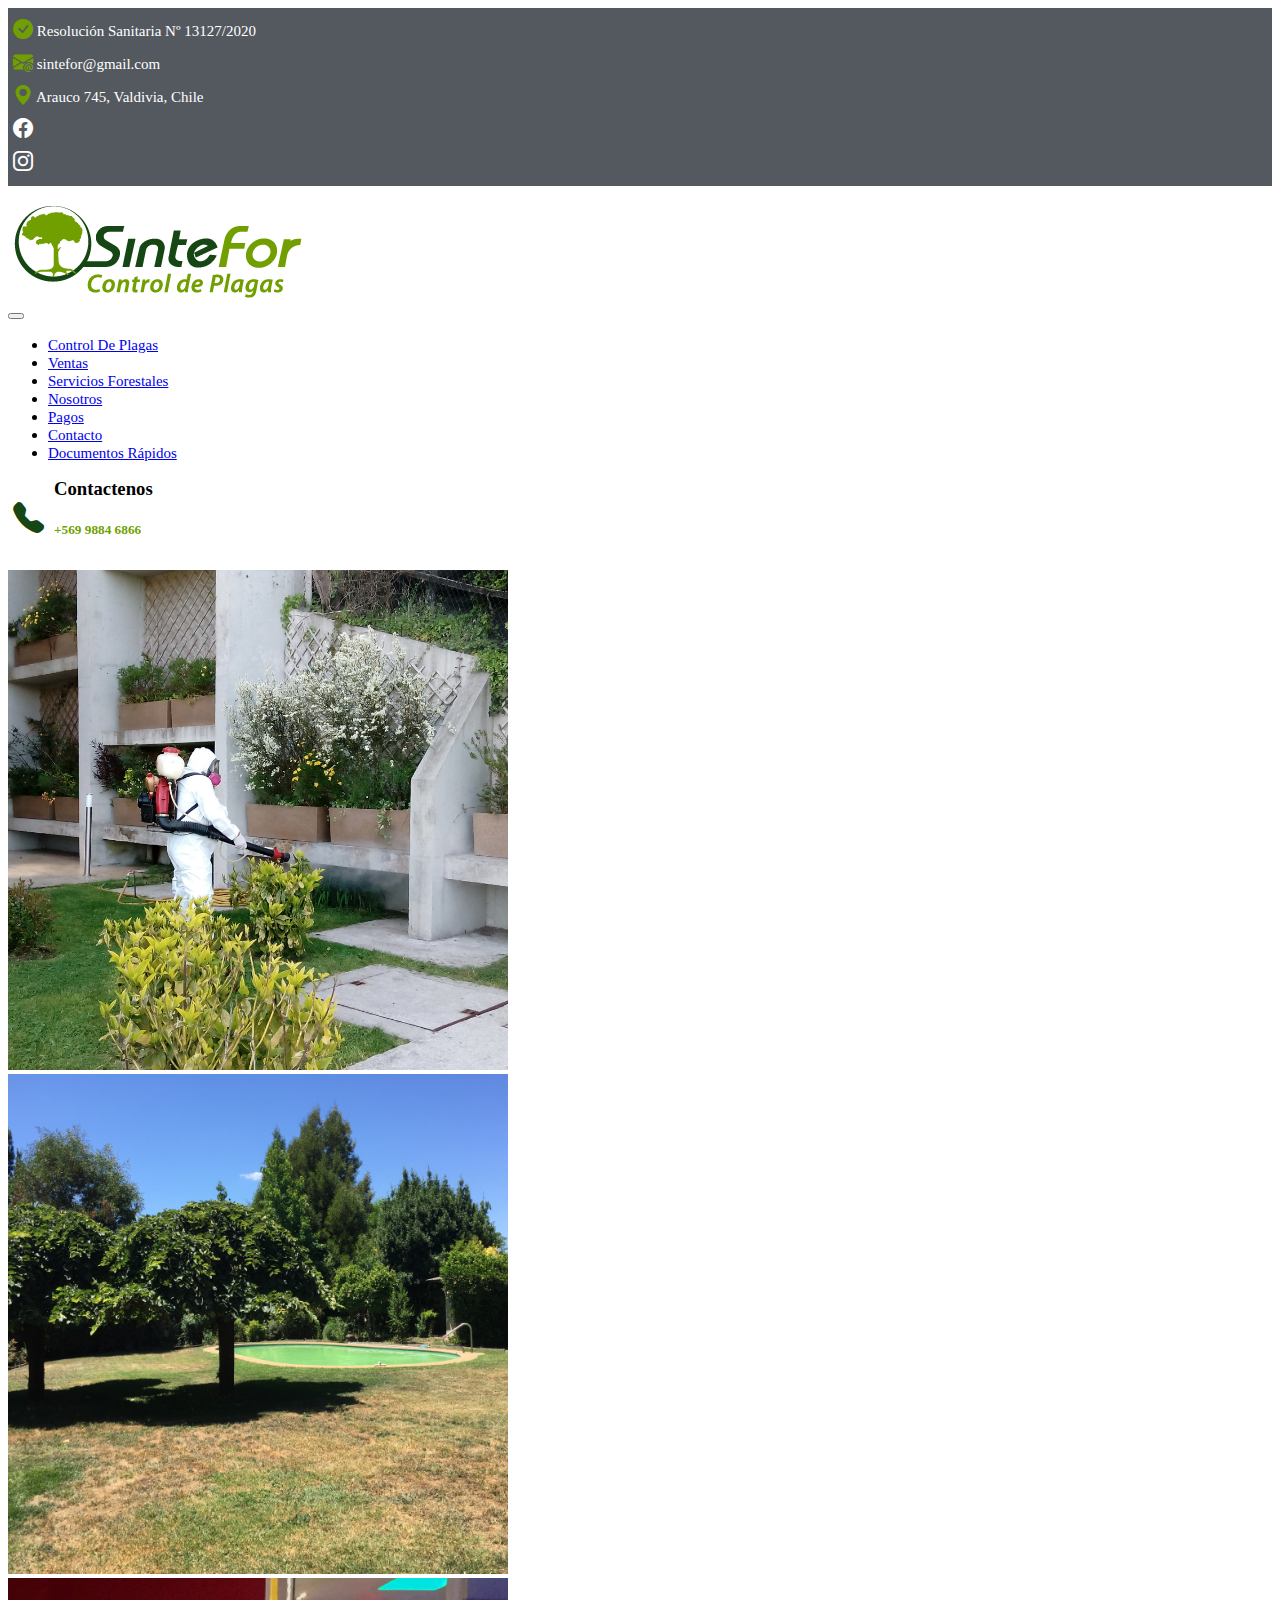
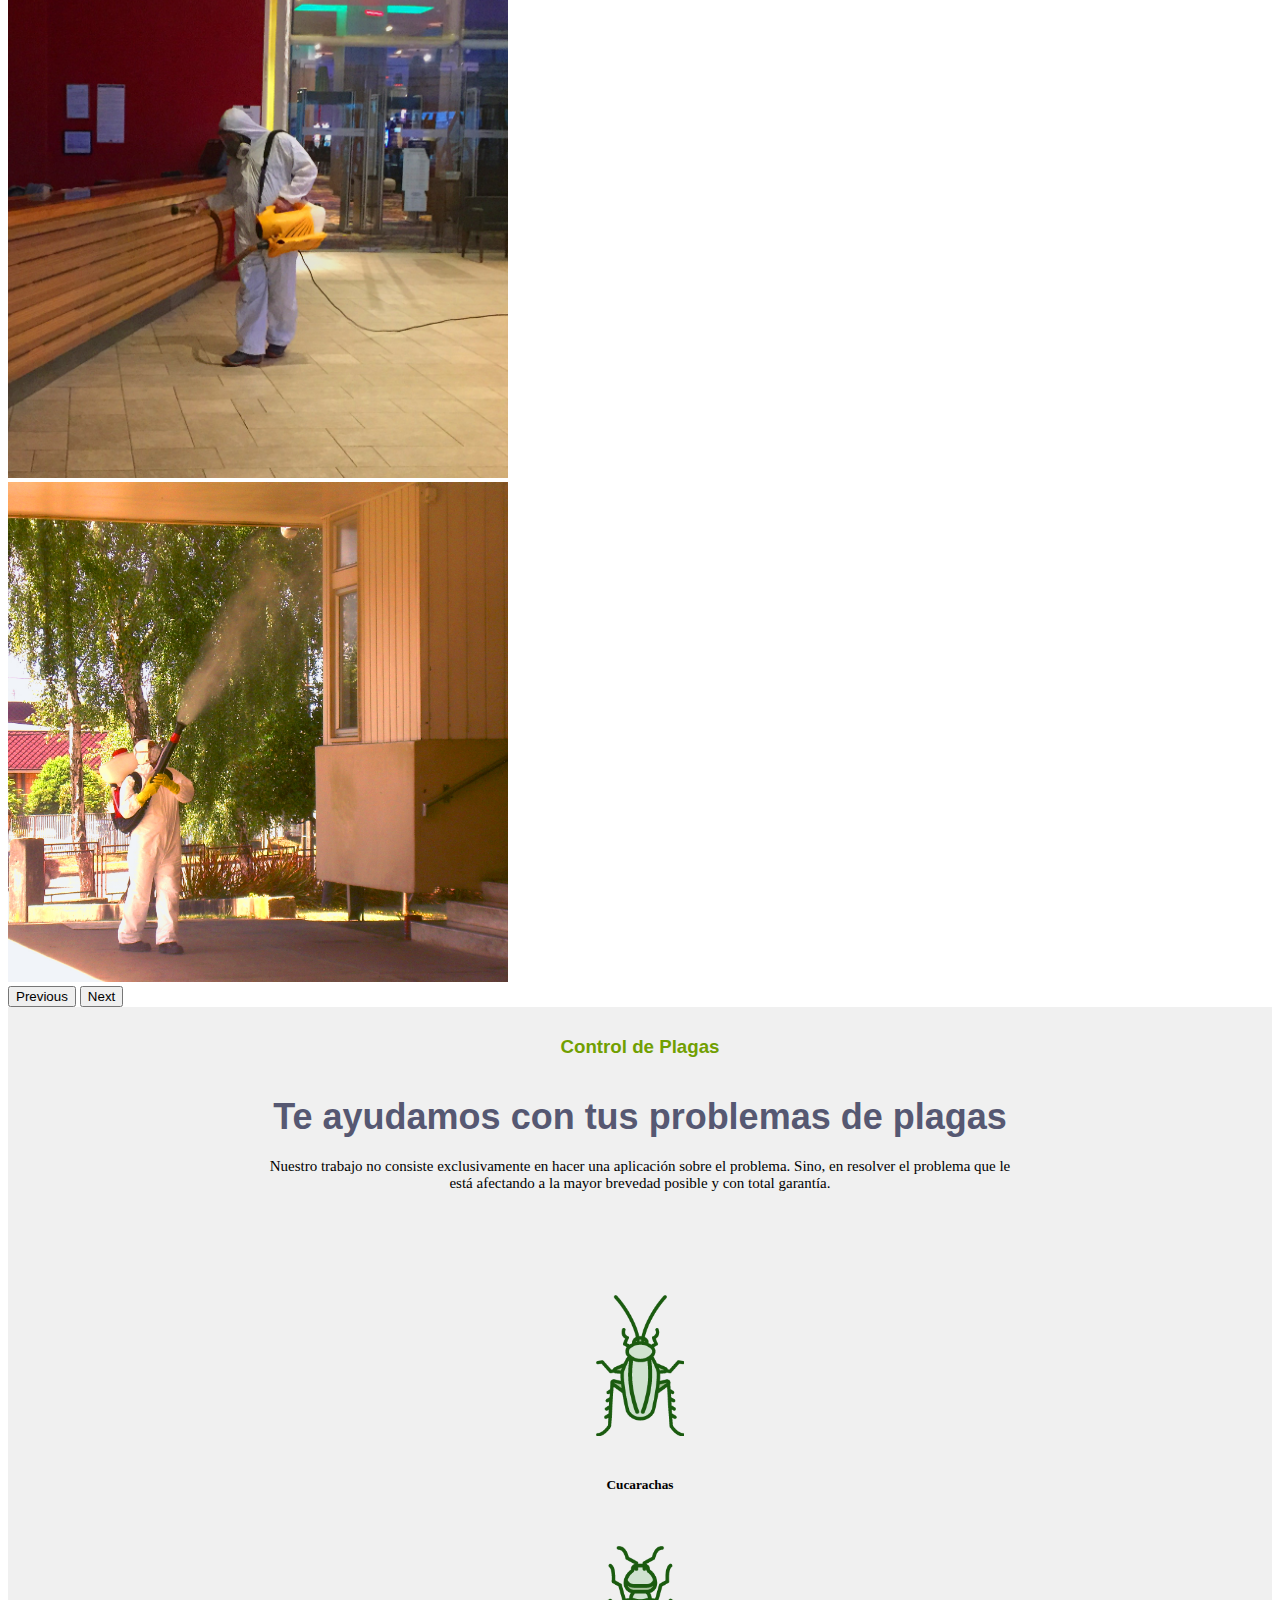
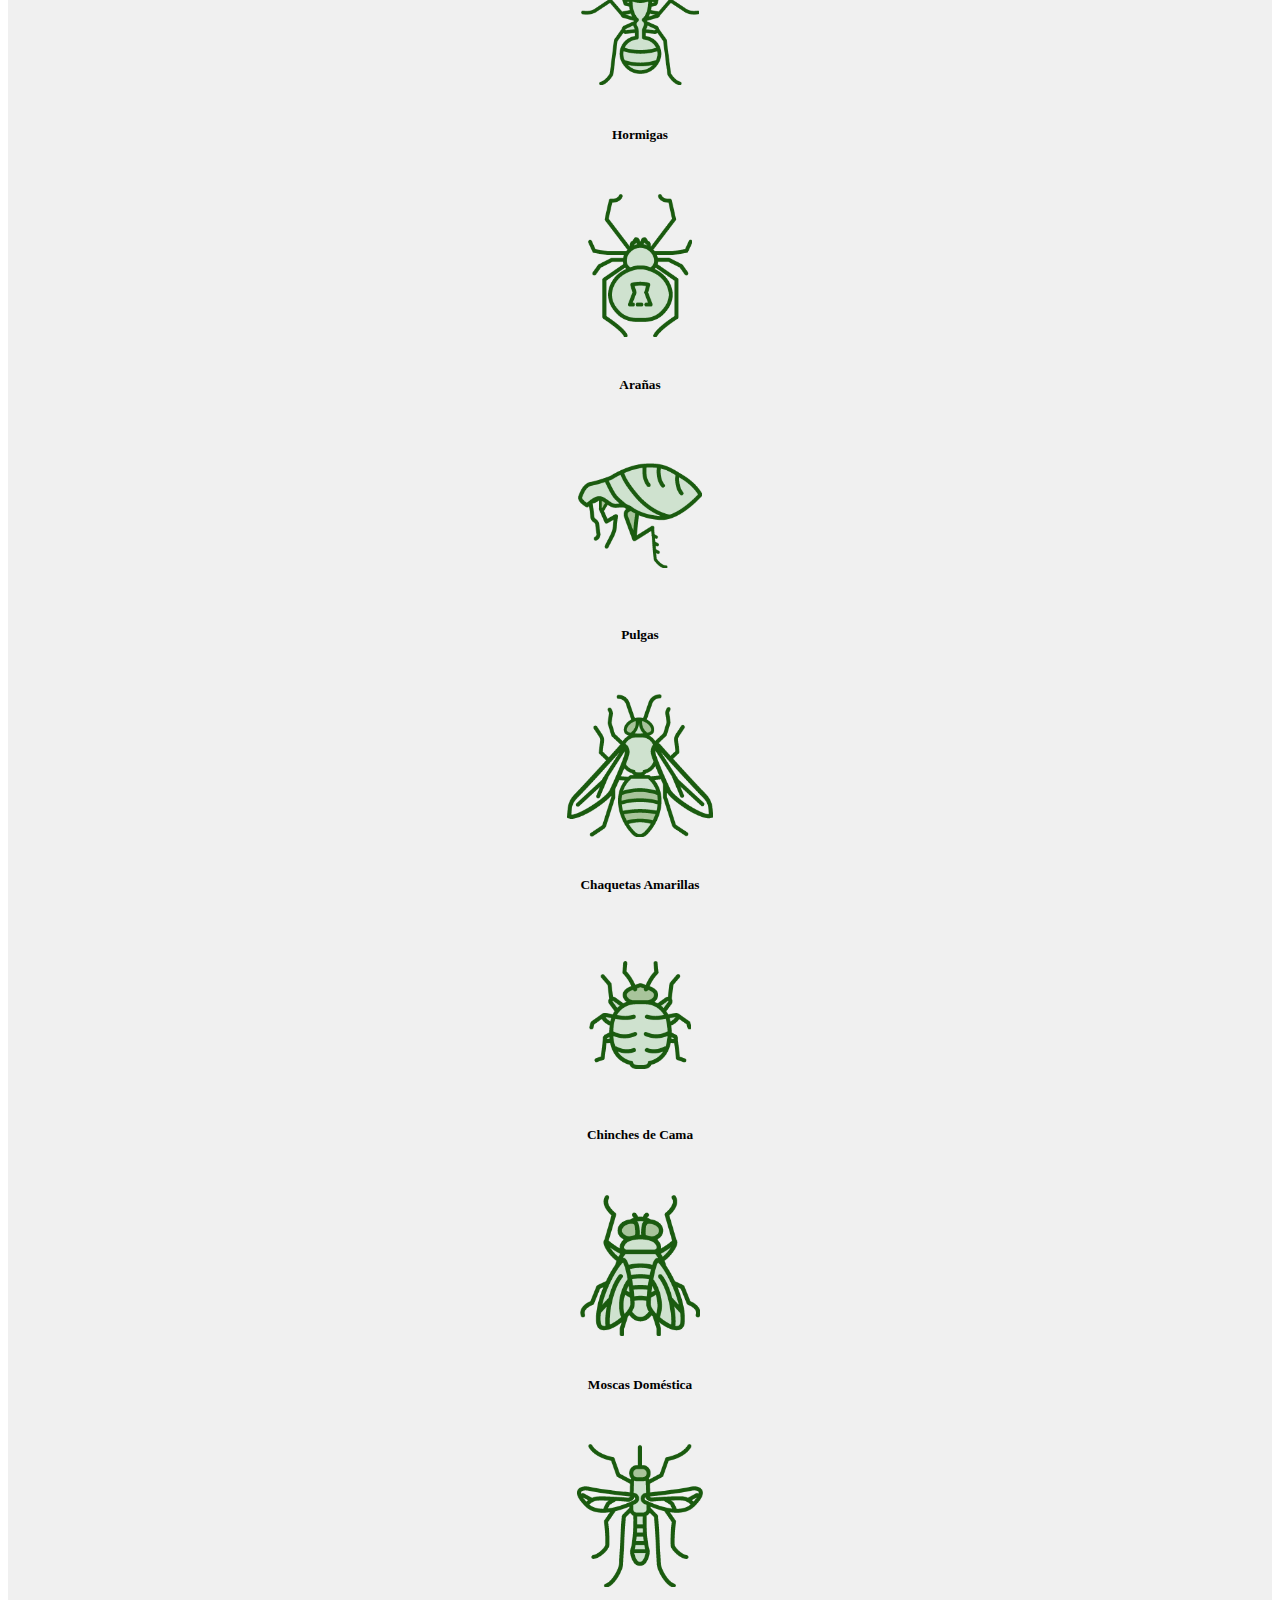
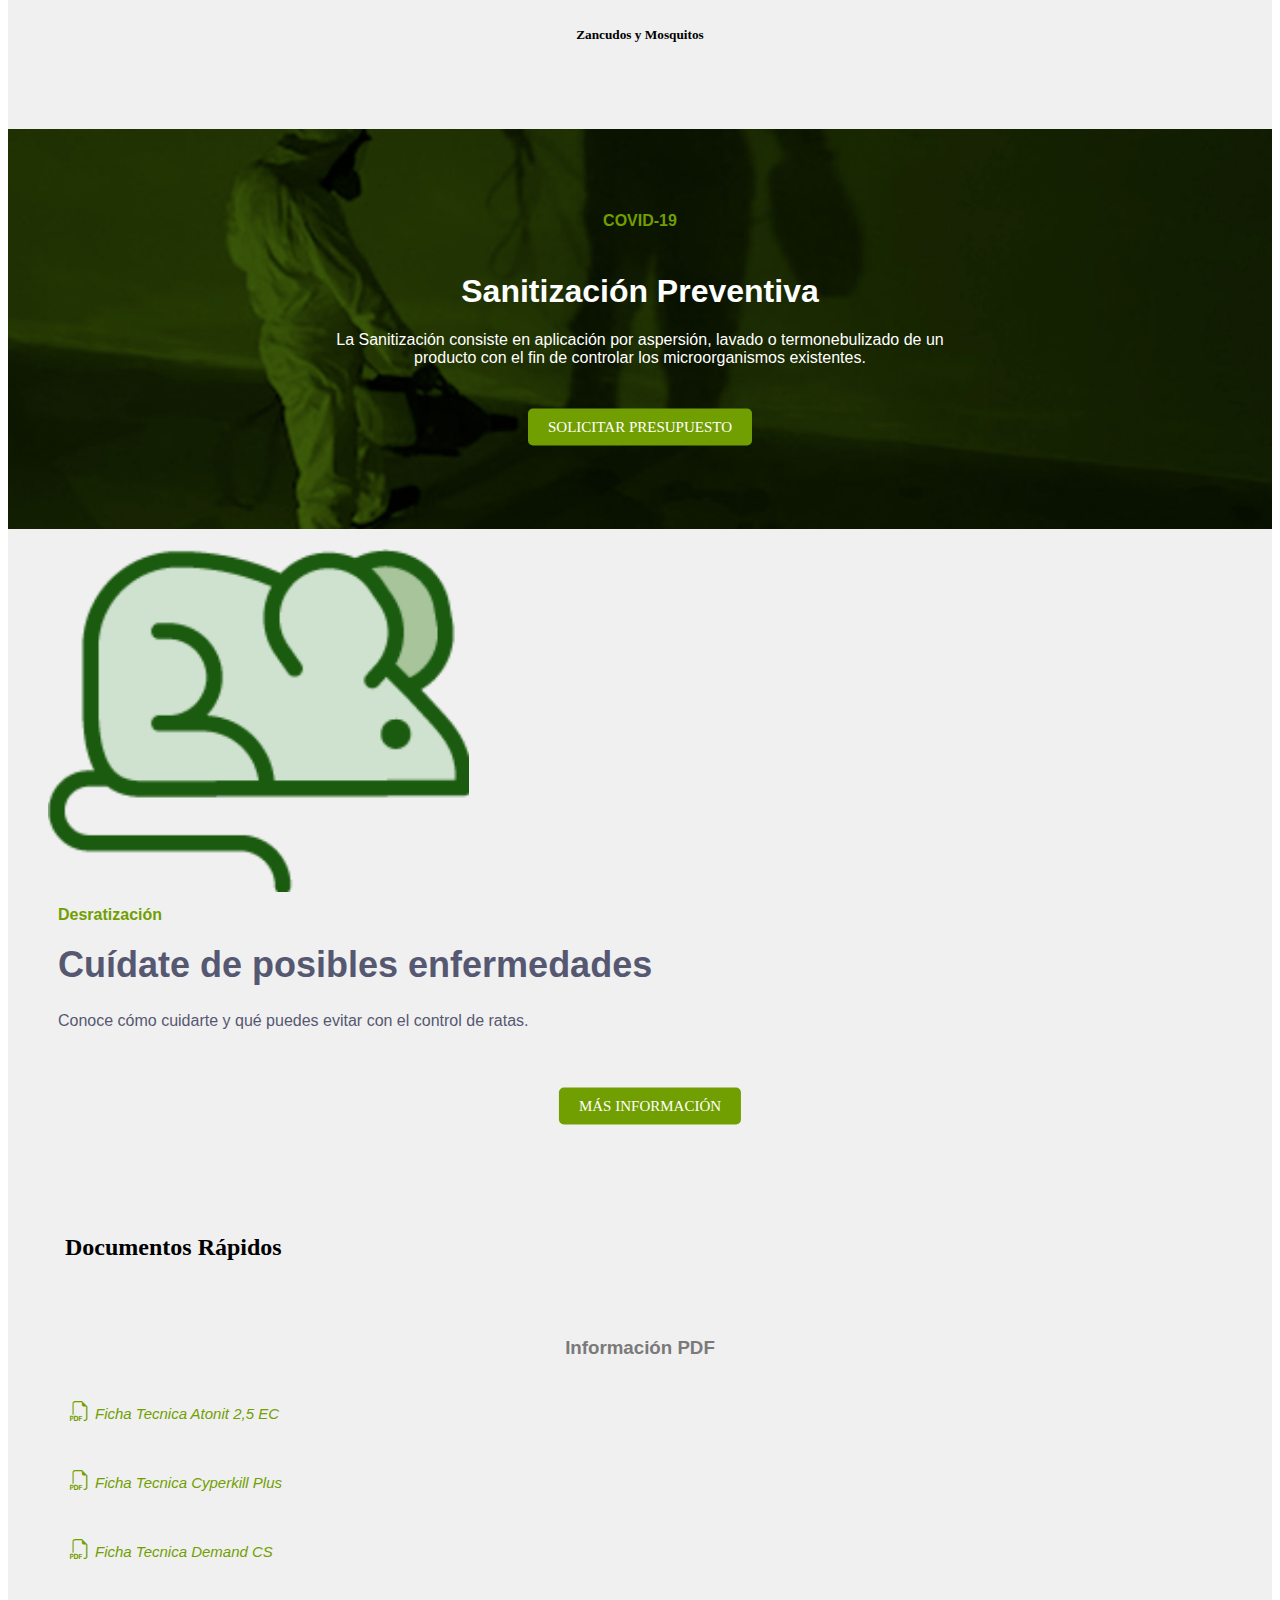
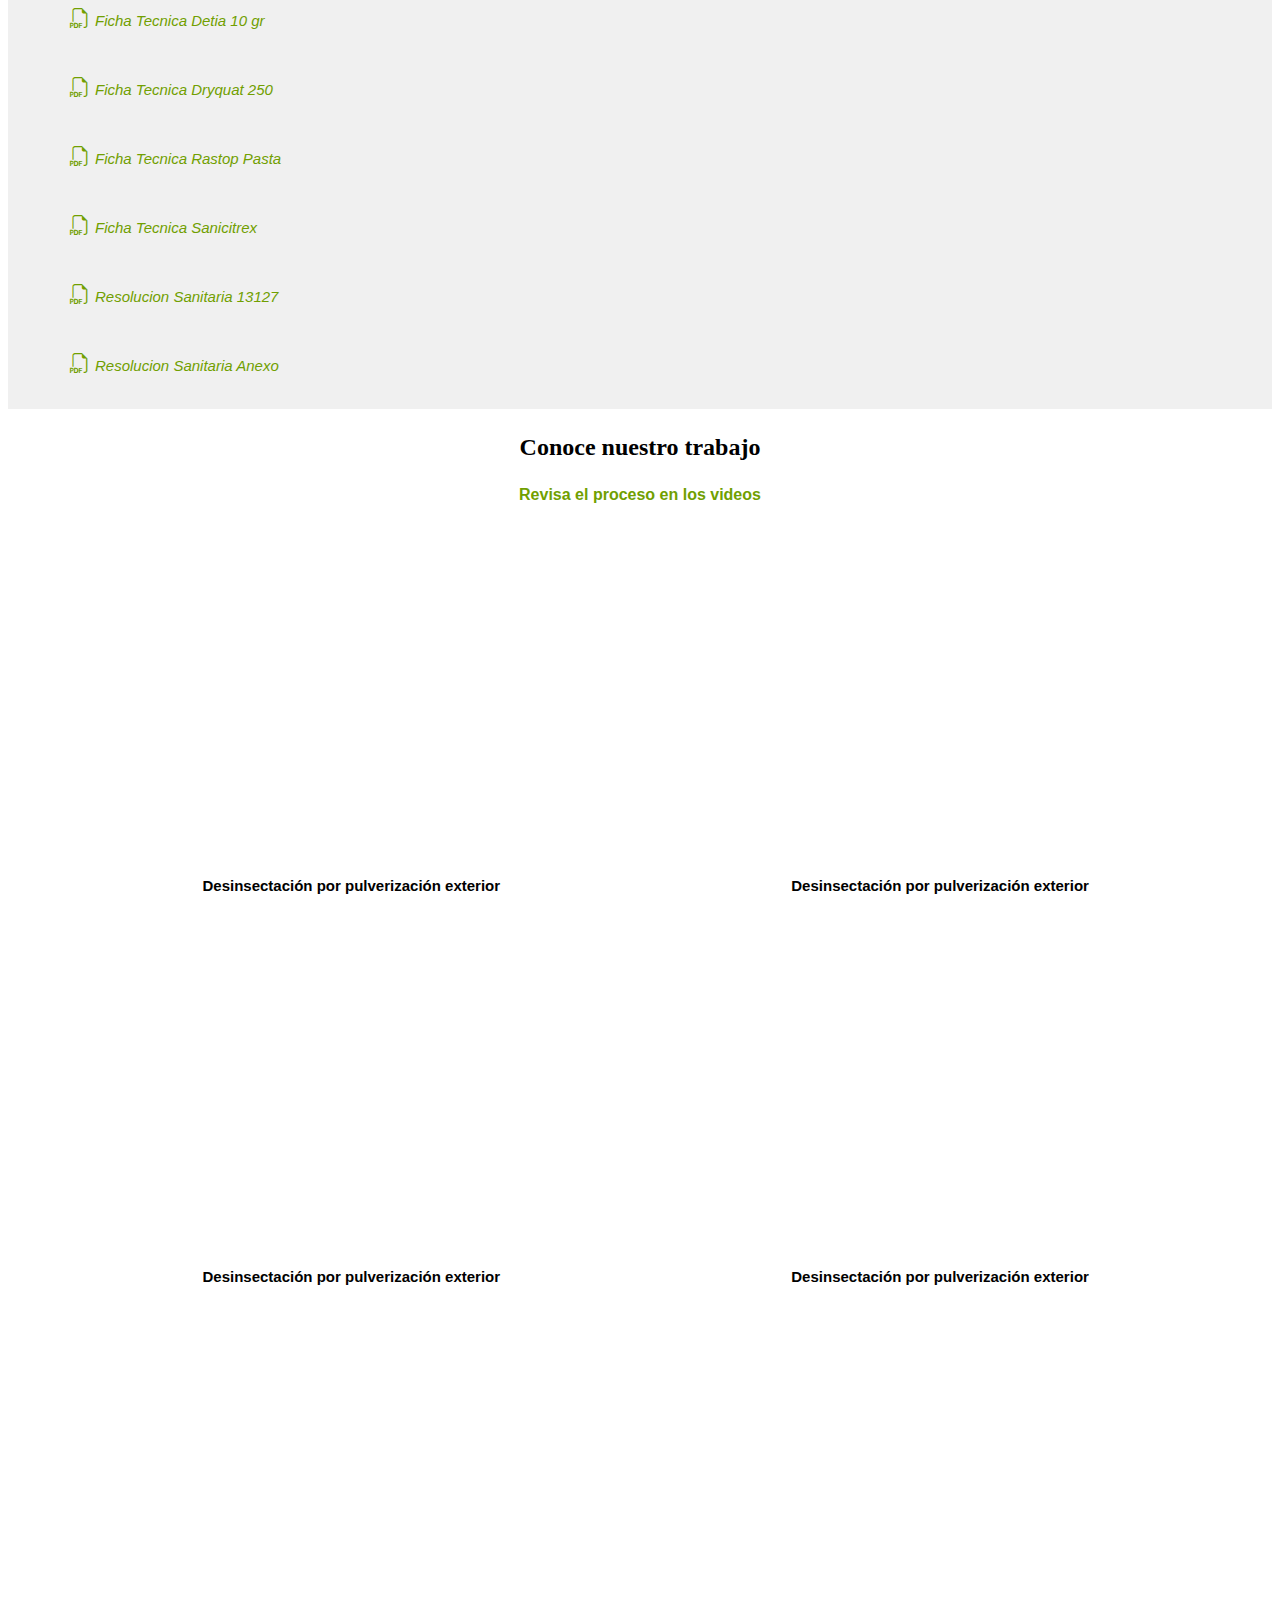
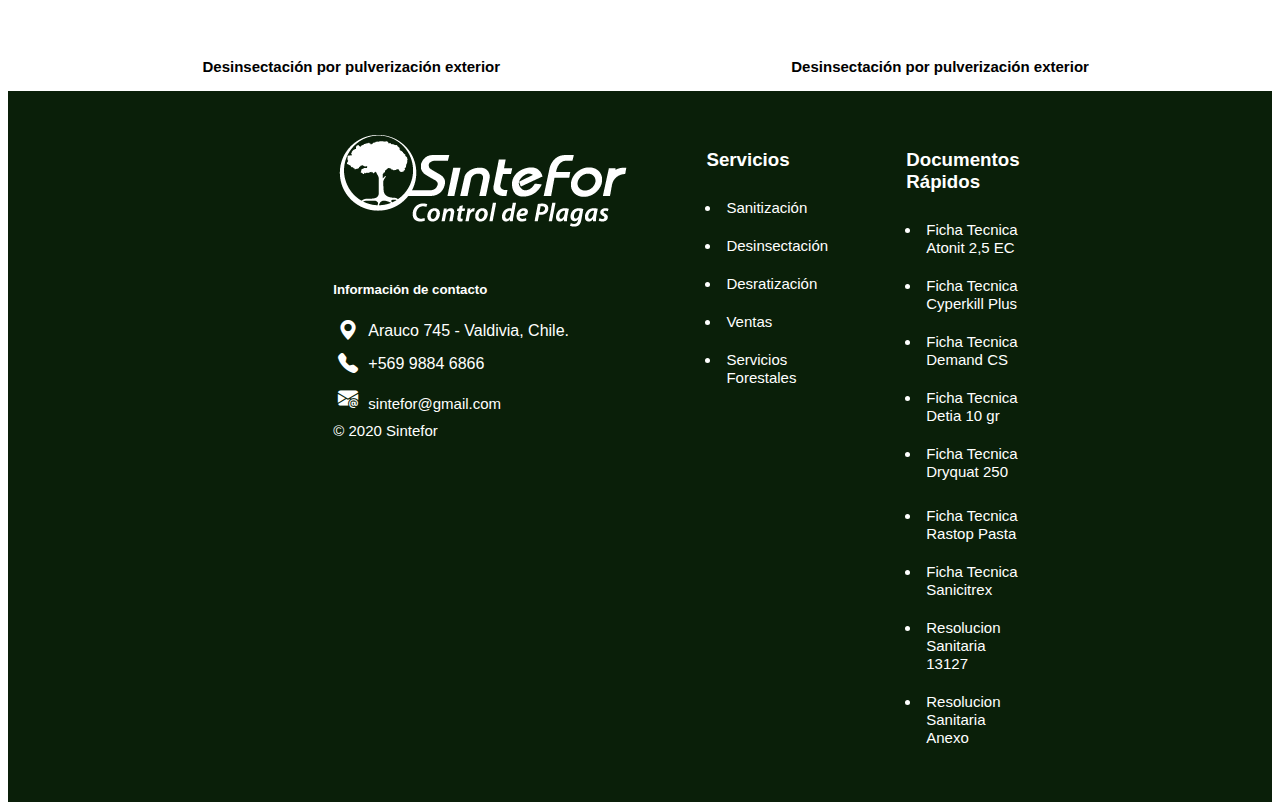
<file: index.html>
<!doctype html>
<html lang="en">
    <head>
    <!-- Required meta tags -->
    <meta charset="utf-8">
    <meta name="viewport" content="width=device-width, initial-scale=1">
    <!-- Bootstrap CSS -->
    <link href="https://cdn.jsdelivr.net/npm/bootstrap@5.0.2/dist/css/bootstrap.min.css" rel="stylesheet" integrity="sha384-EVSTQN3/azprG1Anm3QDgpJLIm9Nao0Yz1ztcQTwFspd3yD65VohhpuuCOmLASjC" crossorigin="anonymous">
    <link rel="stylesheet" href="https://cdn.jsdelivr.net/npm/bootstrap-icons@1.10.5/font/bootstrap-icons.css">
    <link rel="stylesheet" href="assets/css/style.css" type="text/css">
    <link rel="icon" type="image/png" href="assets/img/SinteFor_logo_favicon.png">
    <title>Home Sintefor - Sintefor</title>
    <meta name="keywords" content="Control de Plagas, Desratizacion, Sanitizacion, Fumigacion, Plagas, Valdivia, Sintefor, Arauco 745 Valdivia Chile,Arauco 745, Chile, Desinsectación, Control de Ácaros">
    </head>
    <body>
        <div class="header-permanent">
            <div class="container">
                <div class="row">
                    <div class="col-md-4"><p><i class="bi bi-check-circle-fill"></i> Resolución Sanitaria Nº 13127/2020</p></div>
                    <div class="col-md-2"><p><i class="bi bi-envelope-at-fill"></i> sintefor@gmail.com</p></div>
                    <div class="col-md-4"><p><i class="bi bi-geo-alt-fill"></i> Arauco 745, Valdivia, Chile</p></div>
                    <div class="col-md-1"><a class="nav-item" href="https://www.facebook.com/Sintefor.Plagas"><i class="bi bi-facebook"></i></a></div>
                    <div class="col-md-1"><a class="nav-item" href="https://www.instagram.com/sintefor_plagas/"><i class="bi bi-instagram"></i></a></div>
                </div>
            </div>
        </div>
        <div class="header-active">
            <nav class="navbar navbar-expand-lg navbar-light">
                <div class="container">
                    <a class="img-logo" href="index.html">
                        <img src="assets/img/LOGO-Sintefor.png" class="img-fluid" alt="..." >
                    </a>
                    <button class="navbar-toggler" type="button" data-bs-toggle="collapse" data-bs-target="#navbarScroll" aria-controls="navbarScroll" aria-expanded="false" aria-label="Toggle navigation">
                        <span class="navbar-toggler-icon"></span>
                    </button>
                    <div class="collapse navbar-collapse" id="navbarScroll">
                        <ul class="navbar-nav mx-auto my-2 my-lg-0 navbar-nav-scroll" style="--bs-scroll-height: 100px;">
                            <li class="nav-item dropdown">
                                <a class="nav-link dropdown-toggle" href="#" id="navbarScrollingDropdown" role="button" data-bs-toggle="dropdown" aria-expanded="false">
                                    Control De Plagas
                                </a>
                                <ul class="dropdown-menu" aria-labelledby="navbarScrollingDropdown">
                                    <li><a class="dropdown-item" href="sanitizacion.html">Sanitización</a></li>
                                    <li><a class="dropdown-item" href="desinsectacion.html">Desinsectación</a></li>
                                    <li><a class="dropdown-item" href="desratizacion.html">Desratización</a></li>
                                    <li><a class="dropdown-item" href="control-de-acaros.html">Control De Ácaros</a></li>
                                </ul>
                            </li>
                            <li class="nav-item">
                                <a class="nav-link" href="ventas.html">Ventas</a>
                            </li>
                            <li class="nav-item">
                                <a class="nav-link" href="servicios-forestales.html">Servicios Forestales</a>
                            </li>
                            <li class="nav-item">
                                <a class="nav-link" href="nosotros.html">Nosotros</a>
                            </li>
                            <li class="nav-item">
                                <a class="nav-link" href="transferencia.html">Pagos</a>
                            </li>
                            <li class="nav-item">
                                <a class="nav-link" href="contacto.html">Contacto</a>
                            </li>
                            <li class="nav-item">
                                <a class="nav-link" href="index.html#documentos_rapidos">Documentos Rápidos</a>
                            </li>
                        </ul>
                        <div class="contacto">
                            <i class="bi bi-telephone-fill"></i>
                            <div>
                                <h3>Contactenos</h3>
                                <h5>+569 9884 6866</h5>
                            </div>
                        </div>
                    </div>
                </div>
            </nav>            
        </div>
        <div class="contenido">
            <div class="carousel-container">
                <div id="carouselExampleAutoplaying" class="carousel slide carousel-fade" data-bs-ride="carousel">
                    <div class="carousel-inner">
                        <div class="carousel-item active">
                            <img src="assets/img/Pulverización_Exterior.jpg" class="d-block w-100 carousel-image" alt="...">
                            <div class="carousel-caption d-none d-md-block">
                                <h4>Trabajamos para que</h4>
                                <h2>SIENTAS SEGURIDAD EN TUS ESPACIOS</h2>
                            </div>
                        </div>
                        <div class="carousel-item">
                            <img src="assets/img/AMBIENTES CONTROLADOS  (1).JPG" class="d-block w-100 carousel-image" alt="...">
                            <div class="carousel-caption d-none d-md-block">
                                <h2>SERVICIO DE SANITIZACIÓN</h2>
                                <h4>Elimina Hongos, Bacterias y Virus.</h4>
                            </div>
                        </div>
                        <div class="carousel-item">
                            <img src="assets/img/Sanitización interior.jpg" class="d-block w-100 carousel-image" alt="...">
                            <div class="carousel-caption d-none d-md-block">
                                <h4>CONTROL DE PLAGAS</h4>
                                <h2>SERVICIO DE DESINFECTACIÓN</h2>
                            </div>
                        </div>
                        <div class="carousel-item align-right">
                            <img src="assets/img/Pulverización.jpg" class="d-block w-100 carousel-image" alt="...">
                            <div class="carousel-caption d-none d-md-block">
                                <h4>Servicio de Desratización</h4>
                                <h2>Puedes Prevenir Enfermedades</h2>
                            </div>
                        </div>
                    </div>
                    <button class="carousel-control-prev" type="button" data-bs-target="#carouselExampleAutoplaying" data-bs-slide="prev">
                        <span class="carousel-control-prev-icon" aria-hidden="true"></span>
                        <span class="visually-hidden">Previous</span>
                    </button>
                    <button class="carousel-control-next" type="button" data-bs-target="#carouselExampleAutoplaying" data-bs-slide="next">
                        <span class="carousel-control-next-icon" aria-hidden="true"></span>
                        <span class="visually-hidden">Next</span>
                    </button>
                </div>
            </div>
            <div class="contenido-parrafo">
                <div class="contenido-parrafo-texto">
                    <h3>Control de Plagas</h3>
                    <h2>Te ayudamos con tus problemas de plagas</h2>
                    <p>Nuestro trabajo no consiste exclusivamente en hacer una aplicación sobre el problema. Sino, en resolver el problema que le está afectando a la mayor brevedad posible y con total garantía.</p>
                </div>
                <div class="row row-cols-1 row-cols-md-4" style="padding-top: 5%;padding-left: 15%;padding-right: 15%;padding-bottom: 5%;">
                    <div class="col">
                        <div class="card">
                            <div class="card-img">
                                <a href="desinsectacion.html#cucarachas">
                                    <img src="assets/img/bichos/Insecto_cucaracha.png" class="card-img-top" alt="...">
                                </a>
                            </div>
                            <div class="card-body">
                                <h5 class="card-title">Cucarachas</h5>
                            </div>
                        </div>
                    </div>
                    <div class="col">
                        <div class="card">
                            <div class="card-img">
                                <a href="desinsectacion.html#hormigas">
                                    <img src="assets/img/bichos/Insecto_hormiga.png" class="card-img-top" alt="...">
                                </a>
                            </div>
                            <div class="card-body">
                                <h5 class="card-title">Hormigas</h5>
                            </div>
                        </div>
                    </div>
                    <div class="col">
                        <div class="card">
                            <div class="card-img">
                                <a href="desinsectacion.html#aranas">
                                    <img src="assets/img/bichos/Insecto_araña.png" class="card-img-top" alt="...">
                                </a>
                            </div>
                            <div class="card-body">
                                <h5 class="card-title">Arañas</h5>
                            </div>
                        </div>
                    </div>
                    <div class="col">
                        <div class="card">
                            <div class="card-img">
                                <a href="desinsectacion.html#pulgas">
                                    <img src="assets/img/bichos/Insecto_pulga.png" class="card-img-top" alt="...">
                                </a>
                            </div>
                            <div class="card-body">
                                <h5 class="card-title">Pulgas</h5>
                            </div>
                        </div>
                    </div>
                    <div class="col">
                        <div class="card">
                            <div class="card-img">
                                <a href="desinsectacion.html#avispas">
                                    <img src="assets/img/bichos/Insecto_Chaqueta-amarilla.png" class="card-img-top" alt="...">
                                </a>
                            </div>
                            <div class="card-body">
                                <h5 class="card-title">Chaquetas Amarillas</h5>
                            </div>
                        </div>
                    </div>
                    <div class="col">
                        <div class="card">
                            <div class="card-img">
                                <a href="desinsectacion.html#chinches">
                                    <img src="assets/img/bichos/Insecto_chinche.png" class="card-img-top" alt="...">
                                </a>
                            </div>
                            <div class="card-body">
                                <h5 class="card-title">Chinches de Cama</h5>
                            </div>
                        </div>
                    </div>
                    <div class="col">
                        <div class="card">
                            <div class="card-img">
                                <a href="desinsectacion.html#moscas">
                                    <img src="assets/img/bichos/Insecto_mosca.png" class="card-img-top" alt="...">
                                </a>
                            </div>
                            <div class="card-body">
                                <h5 class="card-title">Moscas Doméstica</h5>
                            </div>
                        </div>
                    </div>
                    <div class="col">
                        <div class="card">
                            <div class="card-img">
                                <a href="desinsectacion.html#zancudos">
                                    <img src="assets/img/bichos/Insecto_mosquito.png" class="card-img-top" alt="...">
                                </a>
                            </div>
                            <div class="card-body">
                                <h5 class="card-title">Zancudos y Mosquitos</h5>
                            </div>
                        </div>
                    </div>
                </div>
            </div>
            <div class="div-imagen">
                <div class="contenido-parrafo-contacto">
                    <h4>COVID-19</h4>
                    <h1>Sanitización Preventiva</h1>
                    <p>La Sanitización consiste en aplicación por aspersión, lavado o termonebulizado de un<br> producto con el fin de controlar los microorganismos existentes.</p>
                    <div class="contenedor-boton">
                        <a class="boton" href="contacto.html"><span>Solicitar Presupuesto</span></a>
                    </div>
                </div>
            </div>
            <div class="contenedor-info">
                <div class="contenido-info">
                    <div class="container">
                        <div class="row">
                            <div class="col-md-4 d-flex align-items-center justify-content-center">
                                <img src="assets/img/bichos/rata_sintefor.png" class="img-fluid" alt="...">
                            </div>
                            <div class="col-md-8">
                                <h4>Desratización</h4> 
                                <h2>Cuídate de posibles enfermedades</h2>
                                <p>Conoce cómo cuidarte y qué puedes evitar con el control de ratas.</p>
                                <div class="contenedor-boton">
                                    <a class="boton" href="desratizacion.html"><span>MÁS INFORMACIÓN</span></a>
                                </div>
                            </div>
                        </div>
                    </div>
                </div>
            </div>
            <div class="contenedor-pdf" id="documentos_rapidos">
                <div class="info-pdf">
                    <h2>Documentos Rápidos</h2>
                    <h3>Información PDF</h3>
                    <div class="row row-cols-1 row-cols-md-3 g-4">
                        <div class="col">
                            <div class="card h-100">
                                <i class="bi bi-filetype-pdf">
                                    <a href="Documentos-Sintefor/Ficha Tecnica Atonit 2,5 EC.pdf" target="_blank">
                                        Ficha Tecnica Atonit 2,5 EC
                                    </a>
                                </i>
                            </div>
                        </div>
                        <div class="col">
                            <div class="card h-100">
                                <i class="bi bi-filetype-pdf">
                                    <a href="Documentos-Sintefor/Ficha Tecnica Cyperkill Plus.pdf" target="_blank">
                                        Ficha Tecnica Cyperkill Plus
                                    </a>
                                </i>
                            </div>
                        </div>
                        <div class="col">
                            <div class="card h-100">
                                <i class="bi bi-filetype-pdf">
                                    <a href="Documentos-Sintefor/Ficha Tecnica Demand CS.pdf" target="_blank">
                                        Ficha Tecnica Demand CS
                                    </a>
                                </i>
                            </div>
                        </div>
                        <div class="col">
                            <div class="card h-100">
                                <i class="bi bi-filetype-pdf">
                                    <a href="Documentos-Sintefor/Ficha Tecnica Detia 10 gr.pdf" target="_blank">
                                        Ficha Tecnica Detia 10 gr
                                    </a>
                                </i>
                            </div>
                        </div>
                        <div class="col">
                            <div class="card h-100">
                                <i class="bi bi-filetype-pdf">
                                    <a href="Documentos-Sintefor/Ficha Tecnica Dryquat 250.pdf" target="_blank">
                                        Ficha Tecnica Dryquat 250
                                    </a>
                                </i>
                            </div>
                        </div>
                        <div class="col">
                            <div class="card h-100">
                                <i class="bi bi-filetype-pdf">
                                    <a href="Documentos-Sintefor/Ficha Tecnica Rastop Pasta.pdf" target="_blank">
                                        Ficha Tecnica Rastop Pasta
                                    </a>
                                </i>
                            </div>
                        </div>
                        <div class="col">
                            <div class="card h-100">
                                <i class="bi bi-filetype-pdf">
                                    <a href="Documentos-Sintefor/Ficha Tecnica Sanicitrex.pdf" target="_blank">
                                        Ficha Tecnica Sanicitrex
                                    </a>
                                </i>
                            </div>
                        </div>
                        <div class="col">
                            <div class="card h-100">
                                <i class="bi bi-filetype-pdf">
                                    <a href="Documentos-Sintefor/Resolucion Sanitaria 13127.pdf" target="_blank">
                                        Resolucion Sanitaria 13127
                                    </a>
                                </i>
                            </div>
                        </div>
                        <div class="col">
                            <div class="card h-100">
                                <i class="bi bi-filetype-pdf">
                                    <a href="Documentos-Sintefor/Resolucion Sanitaria Anexo.pdf" target="_blank">
                                        Resolucion Sanitaria Anexo
                                    </a>
                                </i>
                            </div>
                        </div>
                    </div>
                </div>
            </div>
            <div class="contenedor-videos">
                <h2>Conoce nuestro trabajo</h2>
                <h3>Revisa el proceso en los videos</h3>
                <div class="cards">
                    <div class="card">
                        <div class="video-wrapper">
                            <iframe width="100%" height="100%" src="https://www.youtube.com/embed/_sSEJmaRB_o" frameborder="0" allowfullscreen></iframe>
                        </div>
                        <div class="card-info">
                            <p>Desinsectación por pulverización exterior</p>
                        </div>
                    </div>
                    <div class="card">
                        <div class="video-wrapper">
                            <iframe width="100%" height="100%" src="https://www.youtube.com/embed/rnsRuma1hOo" frameborder="0" allowfullscreen></iframe>
                        </div>
                        <div class="card-info">
                            <p>Desinsectación por pulverización exterior</p>
                        </div>
                    </div>
                    <div class="card">
                        <div class="video-wrapper">
                            <iframe width="100%" height="100%" src="https://www.youtube.com/embed/Q0wQsZMcF0E" frameborder="0" allowfullscreen></iframe>
                        </div>
                        <div class="card-info">
                            <p>Desinsectación por pulverización exterior</p>
                        </div>
                    </div>
                    <div class="card">
                        <div class="video-wrapper">
                            <iframe width="100%" height="100%" src="https://www.youtube.com/embed/n3scvntObjg" frameborder="0" allowfullscreen></iframe>
                        </div>
                        <div class="card-info">
                            <p>Desinsectación por pulverización exterior</p>
                        </div>
                    </div>
                    <div class="card">
                        <div class="video-wrapper">
                            <iframe width="100%" height="100%" src="https://www.youtube.com/embed/t35Re3ftDHU" frameborder="0" allowfullscreen></iframe>
                        </div>
                        <div class="card-info">
                            <p>Desinsectación por pulverización exterior</p>
                        </div>
                    </div>
                    <div class="card">
                        <div class="video-wrapper">
                            <iframe width="100%" height="100%" src="https://www.youtube.com/embed/xThTJ5w8slw" frameborder="0" allowfullscreen></iframe>
                        </div>
                        <div class="card-info">
                            <p>Desinsectación por pulverización exterior</p>
                        </div>
                    </div>
                </div>
            </div>
        </div>
    </div>
    <footer class="footer">
        <div class="footer-content">
            <div class="container">
                <div class="row">
                    <div class="col-md-4">
                        <div class="columna-logo">
                            <img src="assets/img/LOGO-Sintefor-blanco.png" alt="Logo Sintefor Blanco">
                            <h5>Información de contacto</h5>
                            <ul>
                                <li><i class="bi bi-geo-alt-fill"></i> Arauco 745 - Valdivia, Chile.</li>
                                <li><i class="bi bi-telephone-fill"></i> +569 9884 6866</li>
                                <li><i class="bi bi-envelope-at-fill"></i>
                                    <a href="mailto:sintefor@gmail.com?subject=Correo de Contacto" target="_blank">
                                        sintefor@gmail.com
                                    </a>
                                </li>
                                <li>
                                    <div class="c-sintefor">
                                        <a>© 2020 Sintefor</a>
                                    </div>
                                </li>
                            </ul>
                        </div>
                    </div>
                    <div class="col-md-4">
                        <div class="footer-servicios">
                            <h3>Servicios</h3>
                            <ul>
                                <li><a href="sanitizacion.html">Sanitización</a></li>
                                <li><a href="desinsectacion.html">Desinsectación</a></li>
                                <li><a href="desratizacion.html">Desratización</a></li>
                                <li><a href="ventas.html">Ventas</a></li>
                                <li><a href="servicios-forestales.html">Servicios Forestales</a></li>
                            </ul>
                        </div>
                    </div>
                    <div class="col-md-4">
                        <div class="footer-documentos">
                            <h3>Documentos Rápidos</h3>
                            <ul>
                                <li>
                                    <a href="Documentos-Sintefor/Ficha Tecnica Atonit 2,5 EC.pdf" target="_blank">
                                        Ficha Tecnica Atonit 2,5 EC
                                    </a>
                                </li>
                                <li>
                                    <a href="Documentos-Sintefor/Ficha Tecnica Cyperkill Plus.pdf" target="_blank">
                                        Ficha Tecnica Cyperkill Plus
                                    </a>
                                </li>
                                <li>
                                    <a href="Documentos-Sintefor/Ficha Tecnica Demand CS.pdf" target="_blank">
                                        Ficha Tecnica Demand CS
                                    </a>
                                </li>
                                <li>
                                    <a href="Documentos-Sintefor/Ficha Tecnica Detia 10 gr.pdf" target="_blank">
                                        Ficha Tecnica Detia 10 gr
                                    </a>
                                </li>
                                <li>
                                    <a href="Documentos-Sintefor/Ficha Tecnica Dryquat 250.pdf" target="_blank">
                                        Ficha Tecnica Dryquat 250
                                    </a>
                                </li>
                            </ul>
                            <ul>
                                <li>
                                    <a href="Documentos-Sintefor/Ficha Tecnica Rastop Pasta.pdf" target="_blank">
                                        Ficha Tecnica Rastop Pasta
                                    </a>
                                </li>
                                <li>
                                    <a href="Documentos-Sintefor/Ficha Tecnica Sanicitrex.pdf" target="_blank">
                                        Ficha Tecnica Sanicitrex
                                    </a>
                                </li>
                                <li>
                                    <a href="Documentos-Sintefor/Resolucion Sanitaria 13127.pdf" target="_blank">
                                        Resolucion Sanitaria 13127
                                    </a>
                                </li>
                                <li>
                                    <a href="Documentos-Sintefor/Resolucion Sanitaria Anexo.pdf" target="_blank">
                                        Resolucion Sanitaria Anexo
                                    </a>
                                </li>
                            </ul>
                        </div>
                    </div>
                </div>
            </div>
        </div>
    </footer> 

    <!-- Option 1: Bootstrap Bundle with Popper -->
    <script src="https://cdn.jsdelivr.net/npm/bootstrap@5.3.0/dist/js/bootstrap.bundle.min.js"></script>


    <!-- Option 2: Separate Popper and Bootstrap JS -->
    <!--
    <script src="https://cdn.jsdelivr.net/npm/@popperjs/core@2.9.2/dist/umd/popper.min.js" integrity="sha384-IQsoLXl5PILFhosVNubq5LC7Qb9DXgDA9i+tQ8Zj3iwWAwPtgFTxbJ8NT4GN1R8p" crossorigin="anonymous"></script>
    <script src="https://cdn.jsdelivr.net/npm/bootstrap@5.0.2/dist/js/bootstrap.min.js" integrity="sha384-cVKIPhGWiC2Al4u+LWgxfKTRIcfu0JTxR+EQDz/bgldoEyl4H0zUF0QKbrJ0EcQF" crossorigin="anonymous"></script>
    -->
    </body>
</html>
</file>
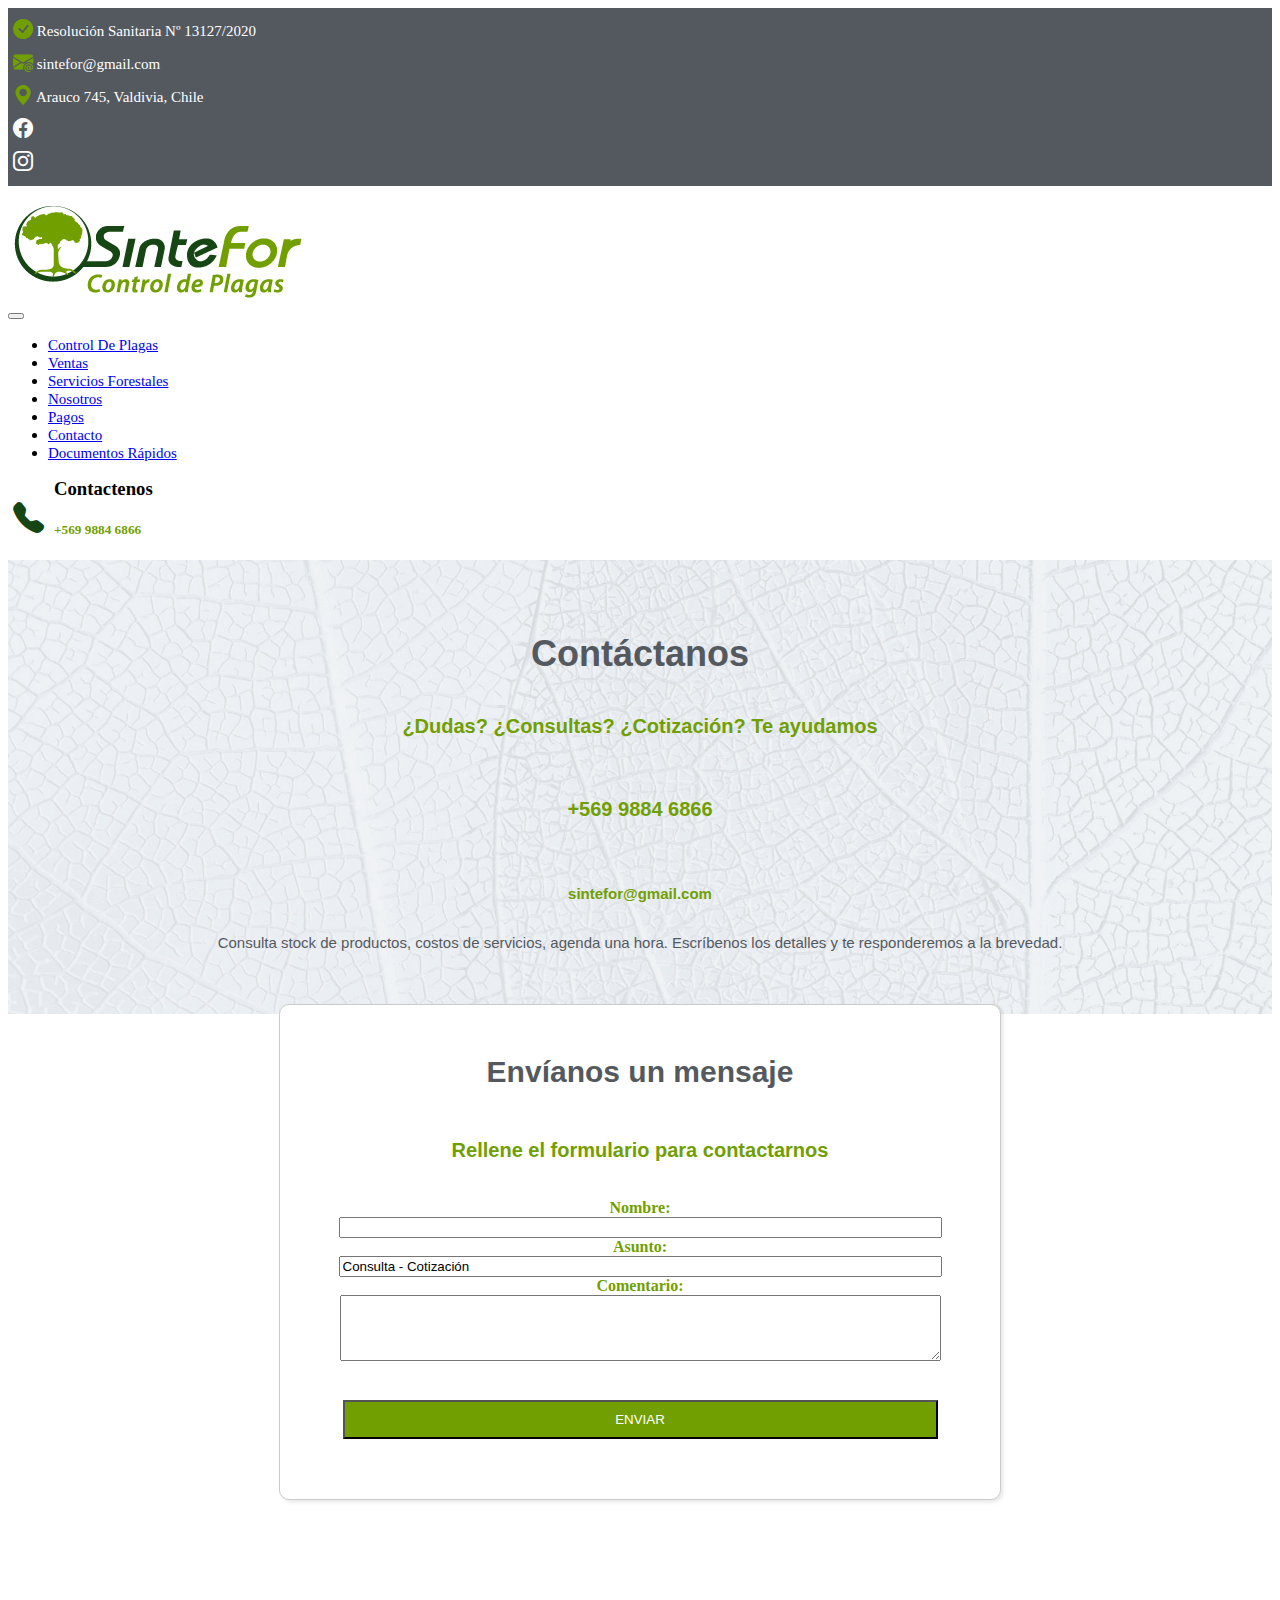
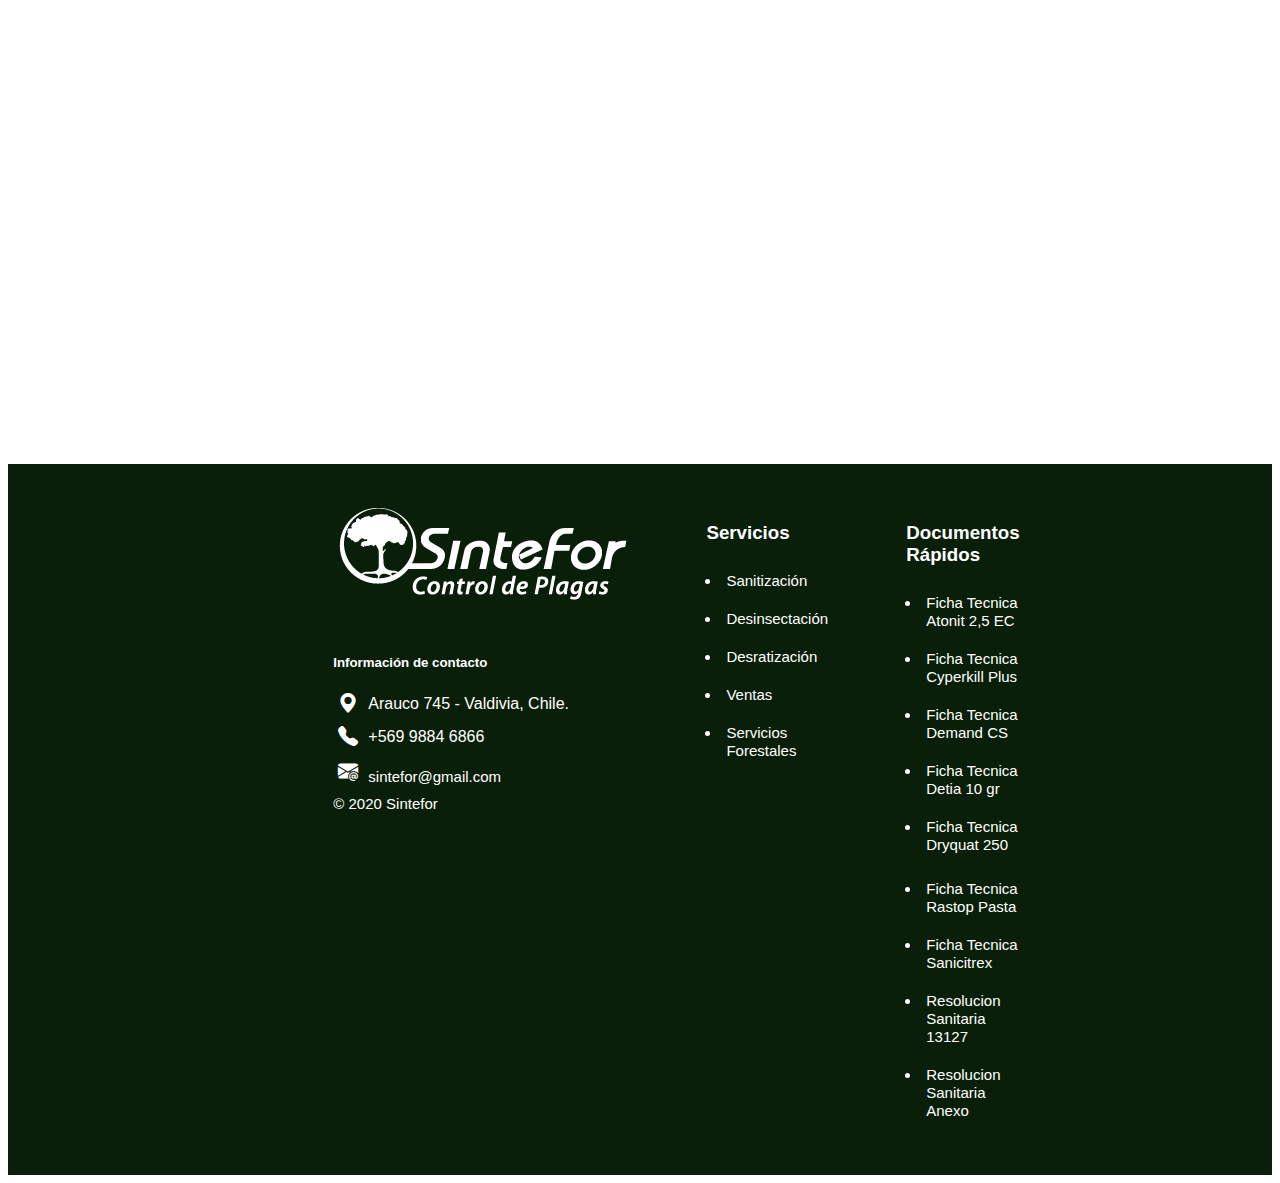
<file: contacto.html>
<!DOCTYPE html>
<html lang="en">
    <head>
        <!-- Required meta tags -->
        <meta charset="utf-8">
        <meta name="viewport" content="width=device-width, initial-scale=1">
        <!-- Bootstrap CSS -->
        <link href="https://cdn.jsdelivr.net/npm/bootstrap@5.0.2/dist/css/bootstrap.min.css" rel="stylesheet" integrity="sha384-EVSTQN3/azprG1Anm3QDgpJLIm9Nao0Yz1ztcQTwFspd3yD65VohhpuuCOmLASjC" crossorigin="anonymous">
        <link rel="stylesheet" href="https://cdn.jsdelivr.net/npm/bootstrap-icons@1.10.5/font/bootstrap-icons.css">
        <link rel="stylesheet" href="assets/css/style.css" type="text/css">
        <link rel="icon" type="image/png" href="assets/img/SinteFor_logo_favicon.png">
        <title>Contacto</title>
        <meta name="keywords" content="Control de Plagas, Desratizacion, Sanitizacion, Fumigacion, Plagas, Valdivia, Sintefor, Arauco 745 Valdivia Chile,Arauco 745, Chile, Desinsectación, Control de Ácaros">
    </head>
    <body>
        <div class="header-permanent">
            <div class="container">
                <div class="row">
                    <div class="col-md-4"><p><i class="bi bi-check-circle-fill"></i> Resolución Sanitaria Nº 13127/2020</p></div>
                    <div class="col-md-2"><p><i class="bi bi-envelope-at-fill"></i> sintefor@gmail.com</p></div>
                    <div class="col-md-4"><p><i class="bi bi-geo-alt-fill"></i> Arauco 745, Valdivia, Chile</p></div>
                    <div class="col-md-1"><a class="nav-item" href="https://www.facebook.com/Sintefor.Plagas"><i class="bi bi-facebook"></i></a></div>
                    <div class="col-md-1"><a class="nav-item" href="https://www.instagram.com/sintefor_plagas/"><i class="bi bi-instagram"></i></a></div>
                </div>
            </div>
        </div>
        <div class="header-active">
            <nav class="navbar navbar-expand-lg navbar-light">
                <div class="container">
                    <a class="img-logo" href="index.html">
                        <img src="assets/img/LOGO-Sintefor.png" class="img-fluid" alt="..." >
                    </a>
                    <button class="navbar-toggler" type="button" data-bs-toggle="collapse" data-bs-target="#navbarScroll" aria-controls="navbarScroll" aria-expanded="false" aria-label="Toggle navigation">
                        <span class="navbar-toggler-icon"></span>
                    </button>
                    <div class="collapse navbar-collapse" id="navbarScroll">
                        <ul class="navbar-nav mx-auto my-2 my-lg-0 navbar-nav-scroll" style="--bs-scroll-height: 100px;">
                            <li class="nav-item dropdown">
                                <a class="nav-link dropdown-toggle" href="#" id="navbarScrollingDropdown" role="button" data-bs-toggle="dropdown" aria-expanded="false">
                                    Control De Plagas
                                </a>
                                <ul class="dropdown-menu" aria-labelledby="navbarScrollingDropdown">
                                    <li><a class="dropdown-item" href="sanitizacion.html">Sanitización</a></li>
                                    <li><a class="dropdown-item" href="desinsectacion.html">Desinsectación</a></li>
                                    <li><a class="dropdown-item" href="desratizacion.html">Desratización</a></li>
                                    <li><a class="dropdown-item" href="control-de-acaros.html">Control De Ácaros</a></li>
                                </ul>
                            </li>
                            <li class="nav-item">
                                <a class="nav-link" href="ventas.html">Ventas</a>
                            </li>
                            <li class="nav-item">
                                <a class="nav-link" href="servicios-forestales.html">Servicios Forestales</a>
                            </li>
                            <li class="nav-item">
                                <a class="nav-link" href="nosotros.html">Nosotros</a>
                            </li>
                            <li class="nav-item">
                                <a class="nav-link" href="transferencia.html">Pagos</a>
                            </li>
                            <li class="nav-item">
                                <a class="nav-link" href="contacto.html">Contacto</a>
                            </li>
                            <li class="nav-item">
                                <a class="nav-link" href="index.html#documentos_rapidos">Documentos Rápidos</a>
                            </li>
                        </ul>
                        <div class="contacto">
                            <i class="bi bi-telephone-fill"></i>
                            <div>
                                <h3>Contactenos</h3>
                                <h5>+569 9884 6866</h5>
                            </div>
                        </div>
                    </div>
                </div>
            </nav>            
        </div>
        <div class="contenido-contacto">
            <div class="div-imagen-hoja">
                <h2>
                    Contáctanos 
                </h2>
                <h3>
                    ¿Dudas? ¿Consultas? ¿Cotización? Te ayudamos
                </h3>
                <h3>
                    +569 9884 6866
                </h3>
                <h3>
                    <a href="mailto:sintefor@gmail.com?subject=Correo de Contacto" target="_blank">
                        sintefor@gmail.com
                    </a>
                </h3>
                <p>
                    Consulta stock de productos, costos de servicios, agenda una hora. Escríbenos los detalles y te responderemos a la brevedad. 
                </p>
            </div>
            <div class="contenido-info-contacto">
                <div class="info-contacto">
                    <h3>
                        Envíanos un mensaje 
                    </h3>
                    <h4>
                        Rellene el formulario para contactarnos
                    </h4>
                    <form id="contactForm" action="https://formsubmit.co/ac756eb5962f0c85ba788e2620ae37fb" method="POST">
                        <label for="nombre">Nombre: </label>
                        <input type="text" id="nombre" name="nombre" autocomplete="off" required><br>
                        <label for="asunto">Asunto: </label>
                        <input type="text" id="asunto" value="Consulta - Cotización" placeholder="Consulta - Cotización" name="asunto" autocomplete="off" required><br>
                        <label for="comentario">Comentario: </label>
                        <textarea id="comentario" name="comentario" rows="4" autocomplete="off" required></textarea><br>
                        <input class="boton" type="submit" value="Enviar">
                        <input type="hidden" name="_next" value="https://sintefor.cl/contacto.html">
                        <input type="hidden" name="_captcha" value="false">
                    </form>
                </div>
            </div>
        </div>
        <div class="contenido-maps">
            <iframe src="https://www.google.com/maps/embed?pb=!1m18!1m12!1m3!1d3064.578958942769!2d-73.2398326!3d-39.816435299999995!2m3!1f0!2f0!3f0!3m2!1i1024!2i768!4f13.1!3m3!1m2!1s0x9615ee79f49fedeb%3A0x275e3b4516d010b1!2sArauco%20745%2C%205110661%20Valdivia%2C%20Los%20R%C3%ADos!5e0!3m2!1ses-419!2scl!4v1691092720030!5m2!1ses-419!2scl" width="100%" height="550" style="border:0;" allowfullscreen="" loading="lazy" referrerpolicy="no-referrer-when-downgrade"></iframe>
        </div>
        <footer class="footer">
            <div class="footer-content">
                <div class="container">
                    <div class="row">
                        <div class="col-md-4">
                            <div class="columna-logo">
                                <img src="assets/img/LOGO-Sintefor-blanco.png" alt="Logo Sintefor Blanco">
                                <h5>Información de contacto</h5>
                                <ul>
                                    <li><i class="bi bi-geo-alt-fill"></i> Arauco 745 - Valdivia, Chile.</li>
                                    <li><i class="bi bi-telephone-fill"></i> +569 9884 6866</li>
                                    <li><i class="bi bi-envelope-at-fill"></i>
                                        <a href="mailto:sintefor@gmail.com?subject=Correo de Contacto" target="_blank">
                                            sintefor@gmail.com
                                        </a>
                                    </li>
                                    <li>
                                        <div class="c-sintefor">
                                            <a>© 2020 Sintefor</a>
                                        </div>
                                    </li>
                                </ul>
                            </div>
                        </div>
                        <div class="col-md-4">
                            <div class="footer-servicios">
                                <h3>Servicios</h3>
                                <ul>
                                    <li><a href="sanitizacion.html">Sanitización</a></li>
                                    <li><a href="desinsectacion.html">Desinsectación</a></li>
                                    <li><a href="desratizacion.html">Desratización</a></li>
                                    <li><a href="ventas.html">Ventas</a></li>
                                    <li><a href="servicios-forestales.html">Servicios Forestales</a></li>
                                </ul>
                            </div>
                        </div>
                        <div class="col-md-4">
                            <div class="footer-documentos">
                                <h3>Documentos Rápidos</h3>
                                <ul>
                                    <li>
                                        <a href="Documentos-Sintefor/Ficha Tecnica Atonit 2,5 EC.pdf" target="_blank">
                                            Ficha Tecnica Atonit 2,5 EC
                                        </a>
                                    </li>
                                    <li>
                                        <a href="Documentos-Sintefor/Ficha Tecnica Cyperkill Plus.pdf" target="_blank">
                                            Ficha Tecnica Cyperkill Plus
                                        </a>
                                    </li>
                                    <li>
                                        <a href="Documentos-Sintefor/Ficha Tecnica Demand CS.pdf" target="_blank">
                                            Ficha Tecnica Demand CS
                                        </a>
                                    </li>
                                    <li>
                                        <a href="Documentos-Sintefor/Ficha Tecnica Detia 10 gr.pdf" target="_blank">
                                            Ficha Tecnica Detia 10 gr
                                        </a>
                                    </li>
                                    <li>
                                        <a href="Documentos-Sintefor/Ficha Tecnica Dryquat 250.pdf" target="_blank">
                                            Ficha Tecnica Dryquat 250
                                        </a>
                                    </li>
                                </ul>
                                <ul>
                                    <li>
                                        <a href="Documentos-Sintefor/Ficha Tecnica Rastop Pasta.pdf" target="_blank">
                                            Ficha Tecnica Rastop Pasta
                                        </a>
                                    </li>
                                    <li>
                                        <a href="Documentos-Sintefor/Ficha Tecnica Sanicitrex.pdf" target="_blank">
                                            Ficha Tecnica Sanicitrex
                                        </a>
                                    </li>
                                    <li>
                                        <a href="Documentos-Sintefor/Resolucion Sanitaria 13127.pdf" target="_blank">
                                            Resolucion Sanitaria 13127
                                        </a>
                                    </li>
                                    <li>
                                        <a href="Documentos-Sintefor/Resolucion Sanitaria Anexo.pdf" target="_blank">
                                            Resolucion Sanitaria Anexo
                                        </a>
                                    </li>
                                </ul>
                            </div>
                        </div>
                    </div>
                </div>
            </div>
        </footer> 

        <!-- Optional JavaScript; choose one of the two! -->

        <!-- Option 1: Bootstrap Bundle with Popper -->
        <script src="https://cdn.jsdelivr.net/npm/bootstrap@5.3.0/dist/js/bootstrap.bundle.min.js"></script>


        <!-- Option 2: Separate Popper and Bootstrap JS -->
        <!--
        <script src="https://cdn.jsdelivr.net/npm/@popperjs/core@2.9.2/dist/umd/popper.min.js" integrity="sha384-IQsoLXl5PILFhosVNubq5LC7Qb9DXgDA9i+tQ8Zj3iwWAwPtgFTxbJ8NT4GN1R8p" crossorigin="anonymous"></script>
        <script src="https://cdn.jsdelivr.net/npm/bootstrap@5.0.2/dist/js/bootstrap.min.js" integrity="sha384-cVKIPhGWiC2Al4u+LWgxfKTRIcfu0JTxR+EQDz/bgldoEyl4H0zUF0QKbrJ0EcQF" crossorigin="anonymous"></script>
        -->
    </body>
</html>
</file>
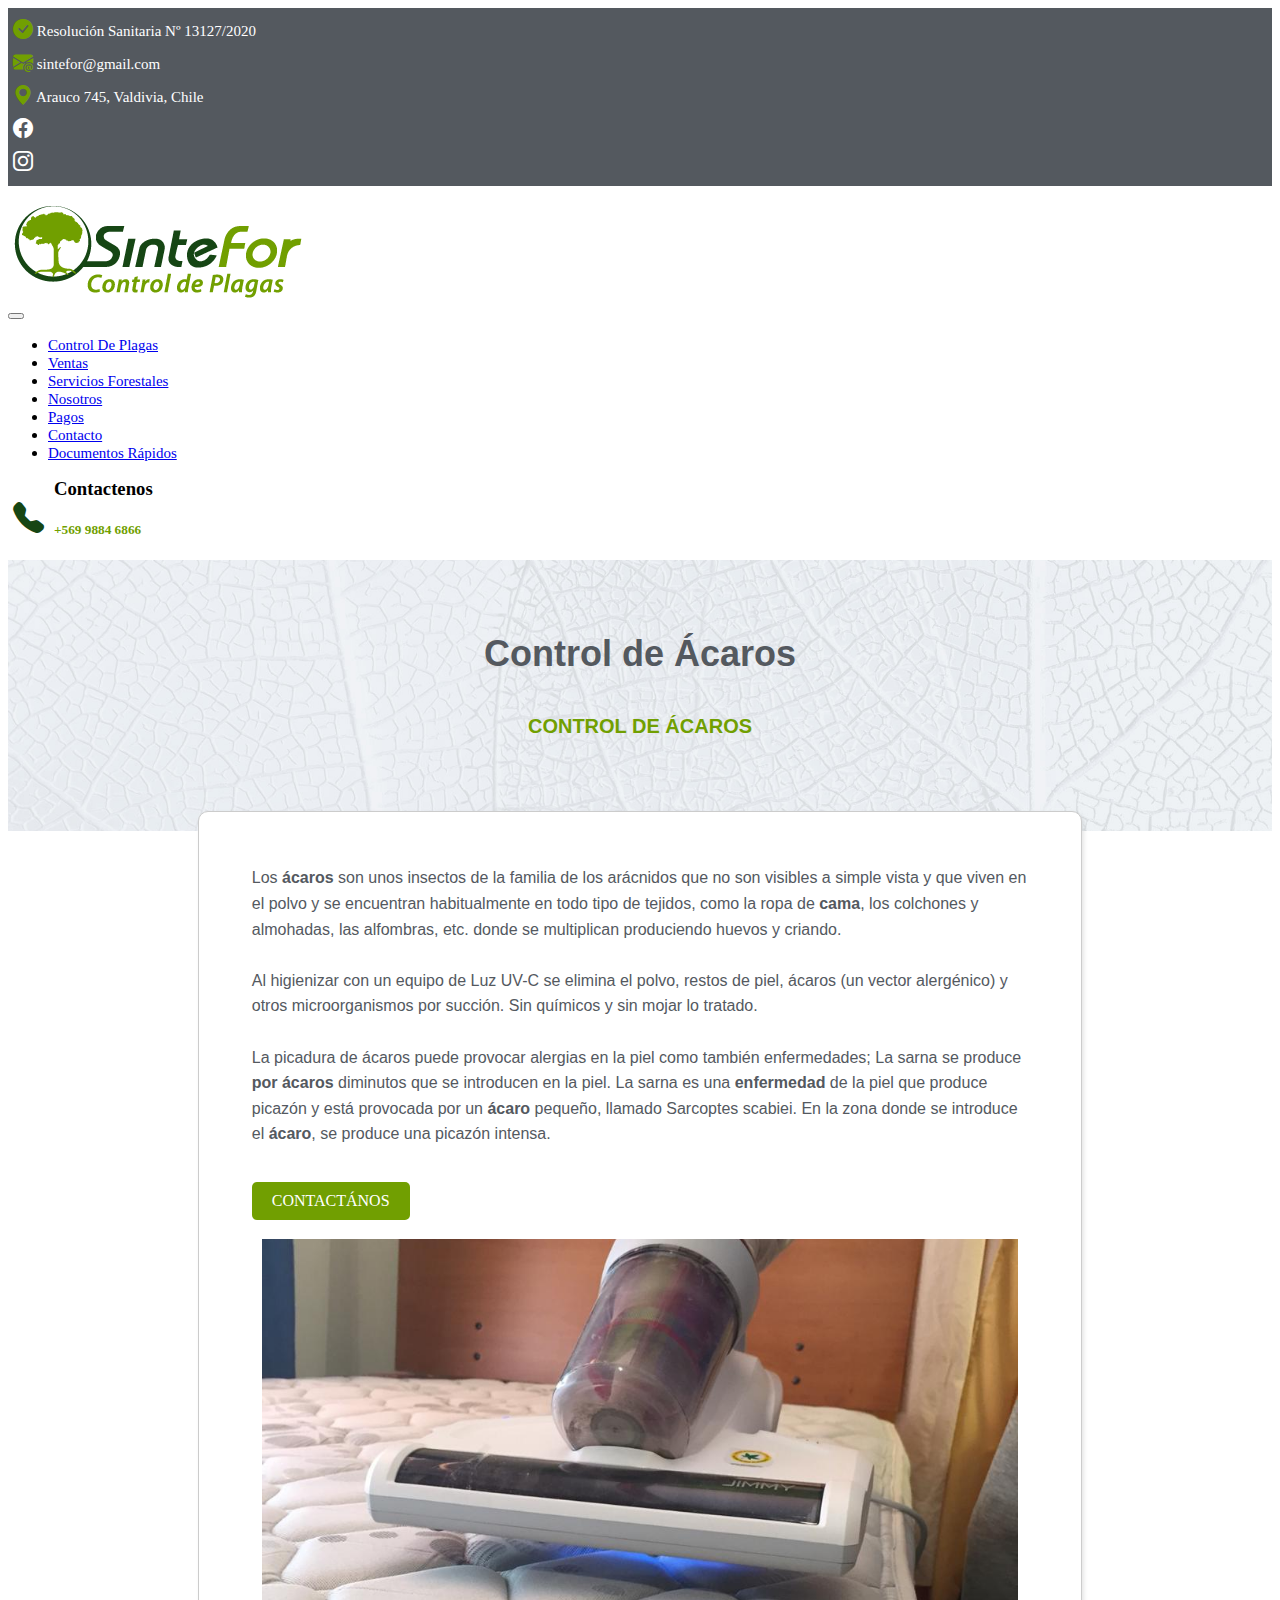
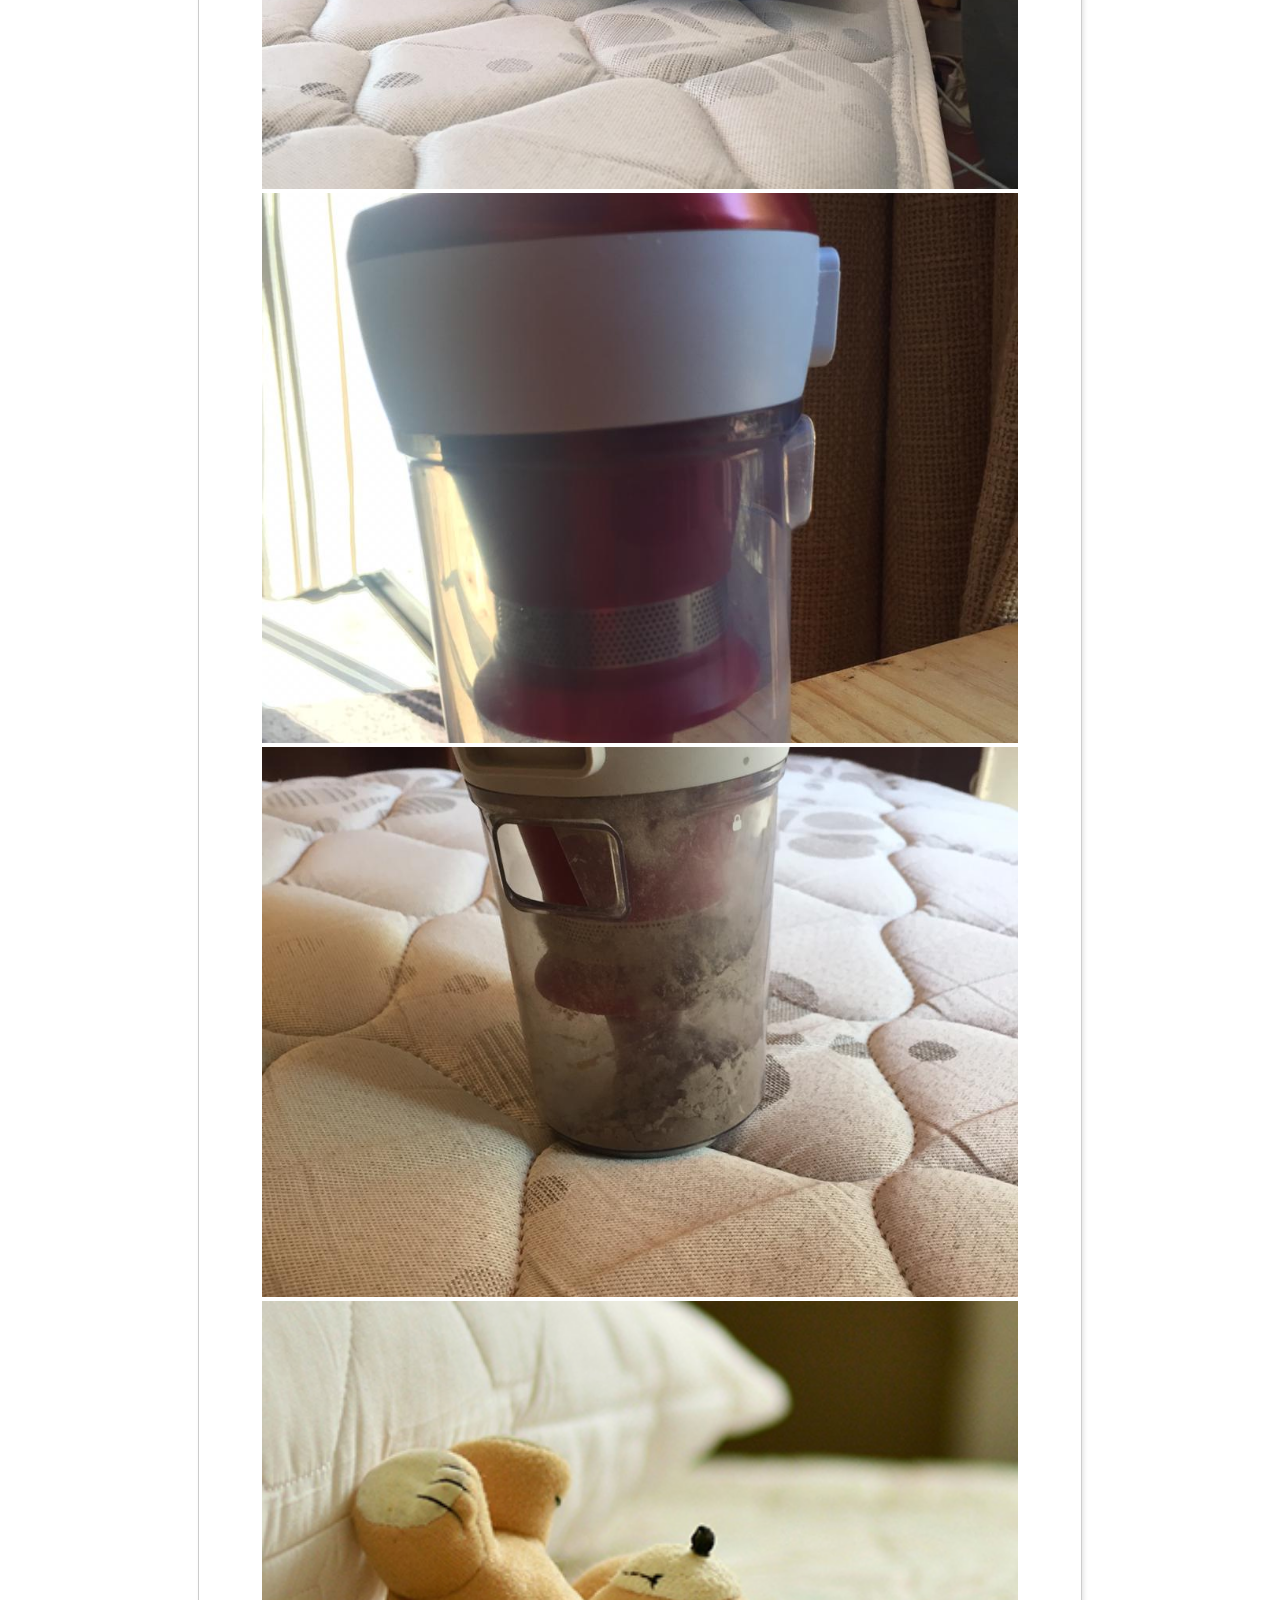
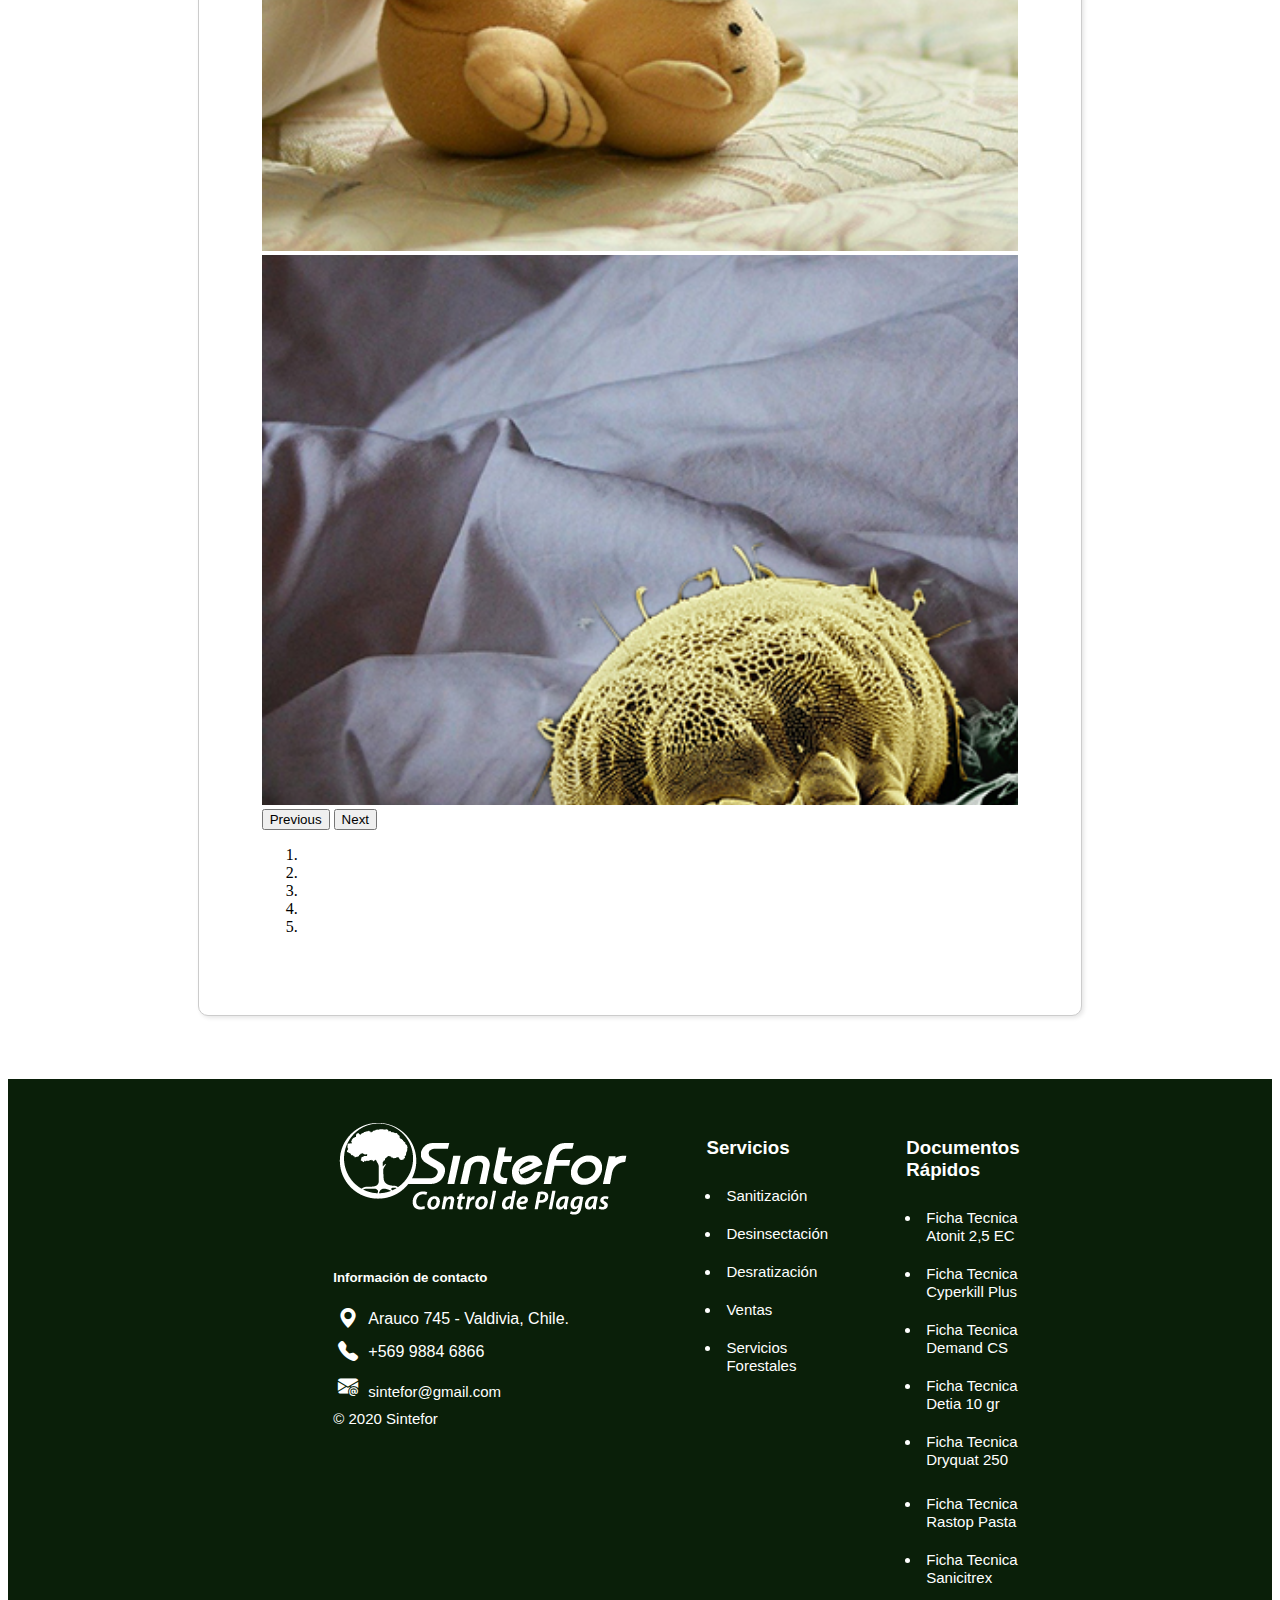
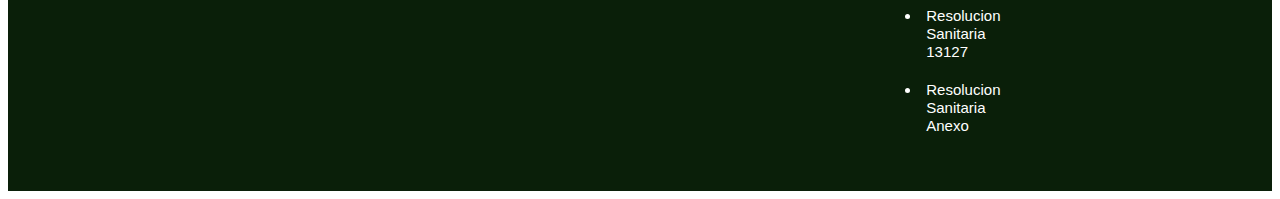
<file: control-de-acaros.html>
<!DOCTYPE html>
<html lang="en">
    <head>
        <!-- Required meta tags -->
        <meta charset="utf-8">
        <meta name="viewport" content="width=device-width, initial-scale=1">
        <!-- Bootstrap CSS -->
        <link href="https://cdn.jsdelivr.net/npm/bootstrap@5.0.2/dist/css/bootstrap.min.css" rel="stylesheet" integrity="sha384-EVSTQN3/azprG1Anm3QDgpJLIm9Nao0Yz1ztcQTwFspd3yD65VohhpuuCOmLASjC" crossorigin="anonymous">
        <link rel="stylesheet" href="https://cdn.jsdelivr.net/npm/bootstrap-icons@1.10.5/font/bootstrap-icons.css">
        <link rel="stylesheet" href="assets/css/style.css" type="text/css">
        <link rel="icon" type="image/png" href="assets/img/SinteFor_logo_favicon.png">
        <title>Control de Acaros</title>
        <meta name="keywords" content="Control de Plagas, Desratizacion, Sanitizacion, Fumigacion, Plagas, Valdivia, Sintefor, Arauco 745 Valdivia Chile,Arauco 745, Chile, Desinsectación, Control de Ácaros">
    </head>
    <body>
        <div class="header-permanent">
            <div class="container">
                <div class="row">
                    <div class="col-md-4"><p><i class="bi bi-check-circle-fill"></i> Resolución Sanitaria Nº 13127/2020</p></div>
                    <div class="col-md-2"><p><i class="bi bi-envelope-at-fill"></i> sintefor@gmail.com</p></div>
                    <div class="col-md-4"><p><i class="bi bi-geo-alt-fill"></i> Arauco 745, Valdivia, Chile</p></div>
                    <div class="col-md-1"><a class="nav-item" href="https://www.facebook.com/Sintefor.Plagas"><i class="bi bi-facebook"></i></a></div>
                    <div class="col-md-1"><a class="nav-item" href="https://www.instagram.com/sintefor_plagas/"><i class="bi bi-instagram"></i></a></div>
                </div>
            </div>
        </div>
        <div class="header-active">
            <nav class="navbar navbar-expand-lg navbar-light">
                <div class="container">
                    <a class="img-logo" href="index.html">
                        <img src="assets/img/LOGO-Sintefor.png" class="img-fluid" alt="..." >
                    </a>
                    <button class="navbar-toggler" type="button" data-bs-toggle="collapse" data-bs-target="#navbarScroll" aria-controls="navbarScroll" aria-expanded="false" aria-label="Toggle navigation">
                        <span class="navbar-toggler-icon"></span>
                    </button>
                    <div class="collapse navbar-collapse" id="navbarScroll">
                        <ul class="navbar-nav mx-auto my-2 my-lg-0 navbar-nav-scroll" style="--bs-scroll-height: 100px;">
                            <li class="nav-item dropdown">
                                <a class="nav-link dropdown-toggle" href="#" id="navbarScrollingDropdown" role="button" data-bs-toggle="dropdown" aria-expanded="false">
                                    Control De Plagas
                                </a>
                                <ul class="dropdown-menu" aria-labelledby="navbarScrollingDropdown">
                                    <li><a class="dropdown-item" href="sanitizacion.html">Sanitización</a></li>
                                    <li><a class="dropdown-item" href="desinsectacion.html">Desinsectación</a></li>
                                    <li><a class="dropdown-item" href="desratizacion.html">Desratización</a></li>
                                    <li><a class="dropdown-item" href="control-de-acaros.html">Control De Ácaros</a></li>
                                </ul>
                            </li>
                            <li class="nav-item">
                                <a class="nav-link" href="ventas.html">Ventas</a>
                            </li>
                            <li class="nav-item">
                                <a class="nav-link" href="servicios-forestales.html">Servicios Forestales</a>
                            </li>
                            <li class="nav-item">
                                <a class="nav-link" href="nosotros.html">Nosotros</a>
                            </li>
                            <li class="nav-item">
                                <a class="nav-link" href="transferencia.html">Pagos</a>
                            </li>
                            <li class="nav-item">
                                <a class="nav-link" href="contacto.html">Contacto</a>
                            </li>
                            <li class="nav-item">
                                <a class="nav-link" href="index.html#documentos_rapidos">Documentos Rápidos</a>
                            </li>
                        </ul>
                        <div class="contacto">
                            <i class="bi bi-telephone-fill"></i>
                            <div>
                                <h3>Contactenos</h3>
                                <h5>+569 9884 6866</h5>
                            </div>
                        </div>
                    </div>
                </div>
            </nav>            
        </div>
        <div class="contenido-acaros">
            <div class="div-imagen-hoja">
                <h2>
                    Control de Ácaros
                </h2>
                <h3>
                    CONTROL DE ÁCAROS
                </h3>
            </div>
            <div class="contenido-info-acaros">
                <div class="info-acaros">
                    <div class="container">
                        <div class="row flex-column-reverse flex-md-row">
                            <div class="col-md-6">
                                <p>
                                    Los <b>ácaros</b> son unos insectos de la familia de los arácnidos que no son visibles a simple vista y que viven en el polvo y se encuentran habitualmente en todo tipo de tejidos, como la ropa de <b>cama</b>, los colchones y almohadas, las alfombras, etc. donde se multiplican produciendo huevos y criando.<br><br>
                                    Al higienizar con un equipo de Luz UV-C se elimina el polvo, restos de piel, ácaros (un vector alergénico) y otros microorganismos por succión. Sin químicos y sin mojar lo tratado.<br><br>
                                    La picadura de ácaros puede provocar alergias en la piel como también enfermedades; La sarna se produce <b>por ácaros</b> diminutos que se introducen en la piel. La sarna es una <b>enfermedad</b> de la piel que produce picazón y está provocada por un <b>ácaro</b> pequeño, llamado Sarcoptes scabiei. En la zona donde se introduce el <b>ácaro</b>, se produce una picazón intensa.
                                </p>
                                <a class="boton-acaros" href="contacto.html">CONTACTÁNOS</a>
                            </div>
                            <div class="col-md-6">
                                <div id="carouselExampleAutoplaying" class="carousel slide carousel-fade" data-bs-ride="carousel">
                                    <div class="carousel-inner">
                                        <div class="carousel-item active">
                                            <img src="assets/img/control-acaros/Sintefor_Control_Acaros_5.jpg" class="d-block w-100 carousel-image" alt="...">
                                        </div>
                                        <div class="carousel-item">
                                            <img src="assets/img/control-acaros/Sintefor_Control_Acaros_1.jpg" class="d-block w-100 carousel-image" alt="...">
                                        </div>
                                        <div class="carousel-item">
                                            <img src="assets/img/control-acaros/Sintefor_Control_Acaros_3.jpg" class="d-block w-100 carousel-image" alt="...">
                                        </div>
                                        <div class="carousel-item">
                                            <img src="assets/img/control-acaros/Sintefor_Acaros_1.jpg" class="d-block w-100 carousel-image" alt="...">
                                        </div>
                                        <div class="carousel-item">
                                            <img src="assets/img/control-acaros/Sintefor_Acaros_2.jpg" class="d-block w-100 carousel-image" alt="...">
                                        </div>
                                    </div>
                                    <button class="carousel-control-prev" type="button" data-bs-target="#carouselExampleAutoplaying" data-bs-slide="prev">
                                        <span class="carousel-control-prev-icon" aria-hidden="true"></span>
                                        <span class="visually-hidden">Previous</span>
                                    </button>
                                    <button class="carousel-control-next" type="button" data-bs-target="#carouselExampleAutoplaying" data-bs-slide="next">
                                        <span class="carousel-control-next-icon" aria-hidden="true"></span>
                                        <span class="visually-hidden">Next</span>
                                    </button>
                                    <ol class="carousel-indicators">
                                        <li data-bs-target="#carouselExampleAutoplaying" data-bs-slide-to="0" class="active"></li>
                                        <li data-bs-target="#carouselExampleAutoplaying" data-bs-slide-to="1"></li>
                                        <li data-bs-target="#carouselExampleAutoplaying" data-bs-slide-to="2"></li>
                                        <li data-bs-target="#carouselExampleAutoplaying" data-bs-slide-to="3"></li>
                                        <li data-bs-target="#carouselExampleAutoplaying" data-bs-slide-to="4"></li>
                                    </ol>
                                </div>
                            </div>
                        </div>
                    </div>
                </div>
            </div>
        </div>
        <footer class="footer">
            <div class="footer-content">
                <div class="container">
                    <div class="row">
                        <div class="col-md-4">
                            <div class="columna-logo">
                                <img src="assets/img/LOGO-Sintefor-blanco.png" alt="Logo Sintefor Blanco">
                                <h5>Información de contacto</h5>
                                <ul>
                                    <li><i class="bi bi-geo-alt-fill"></i> Arauco 745 - Valdivia, Chile.</li>
                                    <li><i class="bi bi-telephone-fill"></i> +569 9884 6866</li>
                                    <li><i class="bi bi-envelope-at-fill"></i>
                                        <a href="mailto:sintefor@gmail.com?subject=Correo de Contacto" target="_blank">
                                            sintefor@gmail.com
                                        </a>
                                    </li>
                                    <li>
                                        <div class="c-sintefor">
                                            <a>© 2020 Sintefor</a>
                                        </div>
                                    </li>
                                </ul>
                            </div>
                        </div>
                        <div class="col-md-4">
                            <div class="footer-servicios">
                                <h3>Servicios</h3>
                                <ul>
                                    <li><a href="sanitizacion.html">Sanitización</a></li>
                                    <li><a href="desinsectacion.html">Desinsectación</a></li>
                                    <li><a href="desratizacion.html">Desratización</a></li>
                                    <li><a href="ventas.html">Ventas</a></li>
                                    <li><a href="servicios-forestales.html">Servicios Forestales</a></li>
                                </ul>
                            </div>
                        </div>
                        <div class="col-md-4">
                            <div class="footer-documentos">
                                <h3>Documentos Rápidos</h3>
                                <ul>
                                    <li>
                                        <a href="Documentos-Sintefor/Ficha Tecnica Atonit 2,5 EC.pdf" target="_blank">
                                            Ficha Tecnica Atonit 2,5 EC
                                        </a>
                                    </li>
                                    <li>
                                        <a href="Documentos-Sintefor/Ficha Tecnica Cyperkill Plus.pdf" target="_blank">
                                            Ficha Tecnica Cyperkill Plus
                                        </a>
                                    </li>
                                    <li>
                                        <a href="Documentos-Sintefor/Ficha Tecnica Demand CS.pdf" target="_blank">
                                            Ficha Tecnica Demand CS
                                        </a>
                                    </li>
                                    <li>
                                        <a href="Documentos-Sintefor/Ficha Tecnica Detia 10 gr.pdf" target="_blank">
                                            Ficha Tecnica Detia 10 gr
                                        </a>
                                    </li>
                                    <li>
                                        <a href="Documentos-Sintefor/Ficha Tecnica Dryquat 250.pdf" target="_blank">
                                            Ficha Tecnica Dryquat 250
                                        </a>
                                    </li>
                                </ul>
                                <ul>
                                    <li>
                                        <a href="Documentos-Sintefor/Ficha Tecnica Rastop Pasta.pdf" target="_blank">
                                            Ficha Tecnica Rastop Pasta
                                        </a>
                                    </li>
                                    <li>
                                        <a href="Documentos-Sintefor/Ficha Tecnica Sanicitrex.pdf" target="_blank">
                                            Ficha Tecnica Sanicitrex
                                        </a>
                                    </li>
                                    <li>
                                        <a href="Documentos-Sintefor/Resolucion Sanitaria 13127.pdf" target="_blank">
                                            Resolucion Sanitaria 13127
                                        </a>
                                    </li>
                                    <li>
                                        <a href="Documentos-Sintefor/Resolucion Sanitaria Anexo.pdf" target="_blank">
                                            Resolucion Sanitaria Anexo
                                        </a>
                                    </li>
                                </ul>
                            </div>
                        </div>
                    </div>
                </div>
            </div>
        </footer> 

        <!-- Optional JavaScript; choose one of the two! -->

        <!-- Option 1: Bootstrap Bundle with Popper -->
        <script src="https://cdn.jsdelivr.net/npm/bootstrap@5.3.0/dist/js/bootstrap.bundle.min.js"></script>


        <!-- Option 2: Separate Popper and Bootstrap JS -->
        <!--
        <script src="https://cdn.jsdelivr.net/npm/@popperjs/core@2.9.2/dist/umd/popper.min.js" integrity="sha384-IQsoLXl5PILFhosVNubq5LC7Qb9DXgDA9i+tQ8Zj3iwWAwPtgFTxbJ8NT4GN1R8p" crossorigin="anonymous"></script>
        <script src="https://cdn.jsdelivr.net/npm/bootstrap@5.0.2/dist/js/bootstrap.min.js" integrity="sha384-cVKIPhGWiC2Al4u+LWgxfKTRIcfu0JTxR+EQDz/bgldoEyl4H0zUF0QKbrJ0EcQF" crossorigin="anonymous"></script>
        -->
    </body>
</html>
</file>
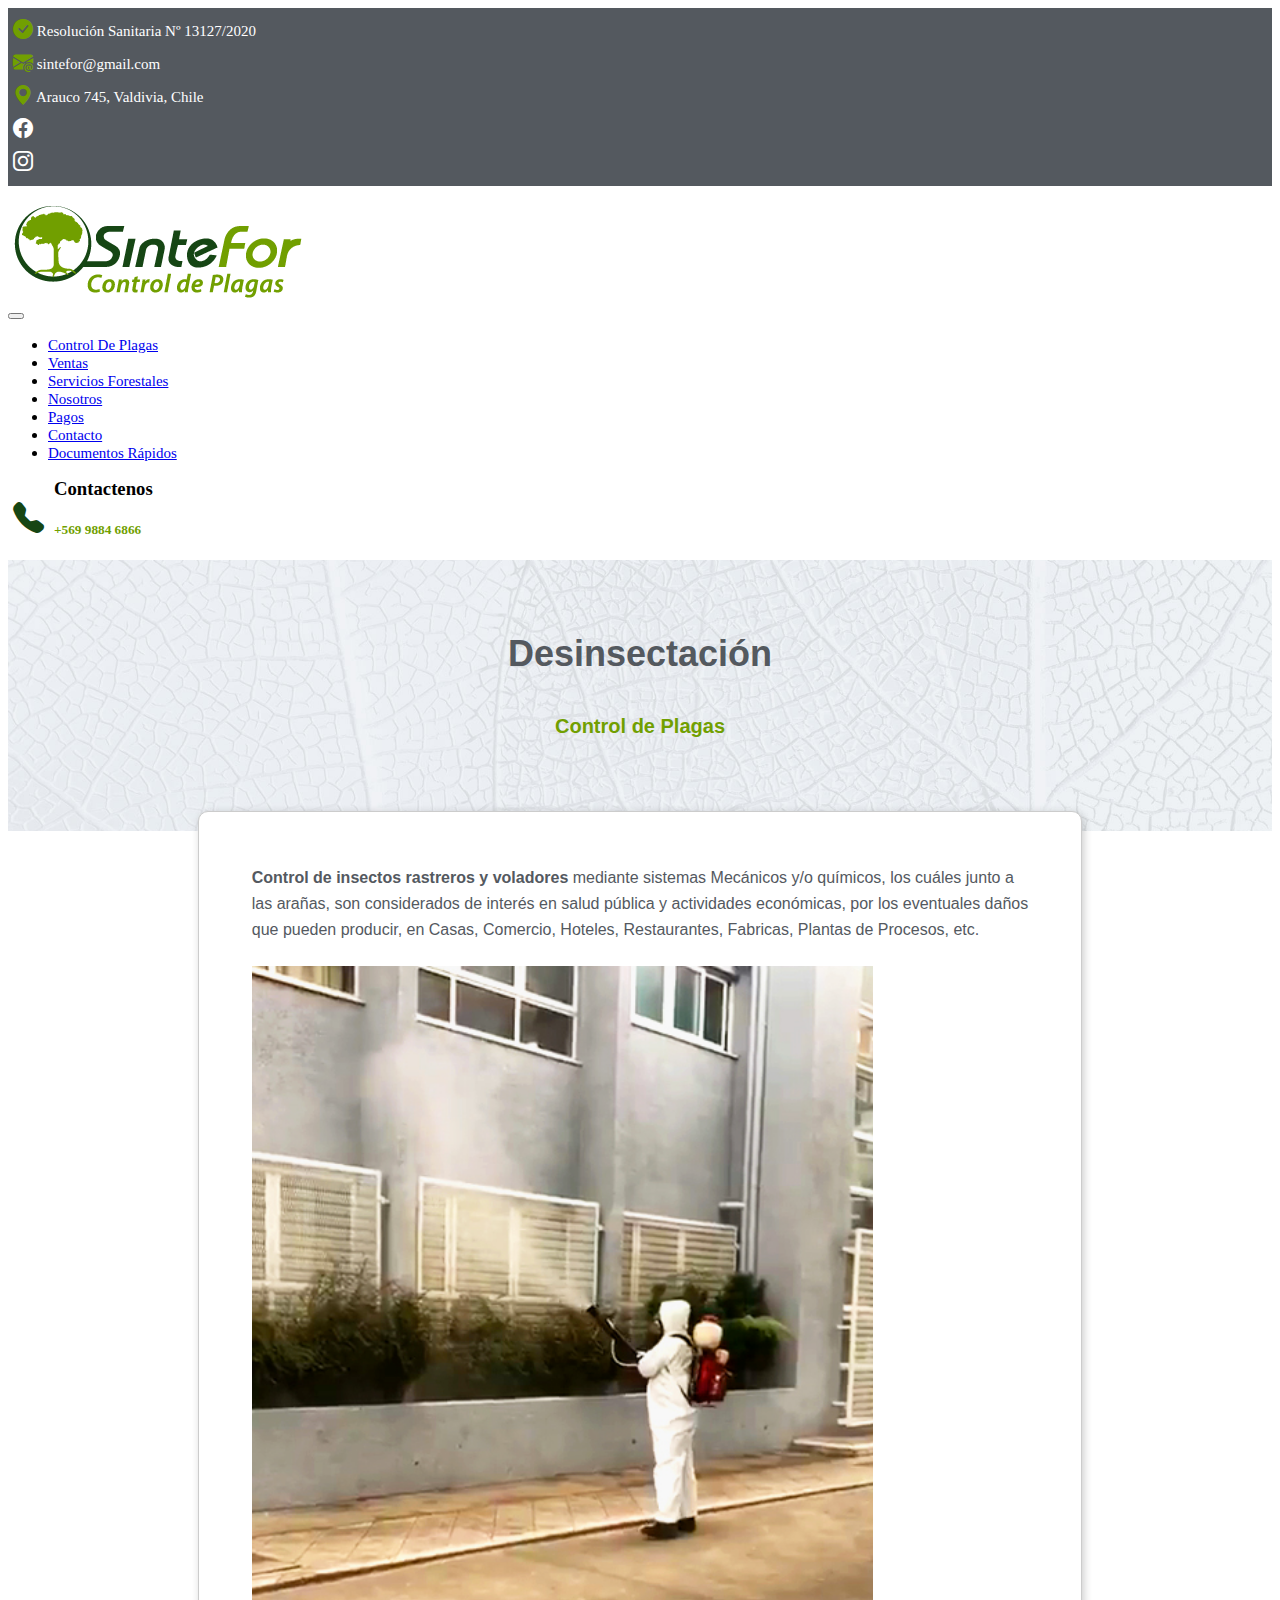
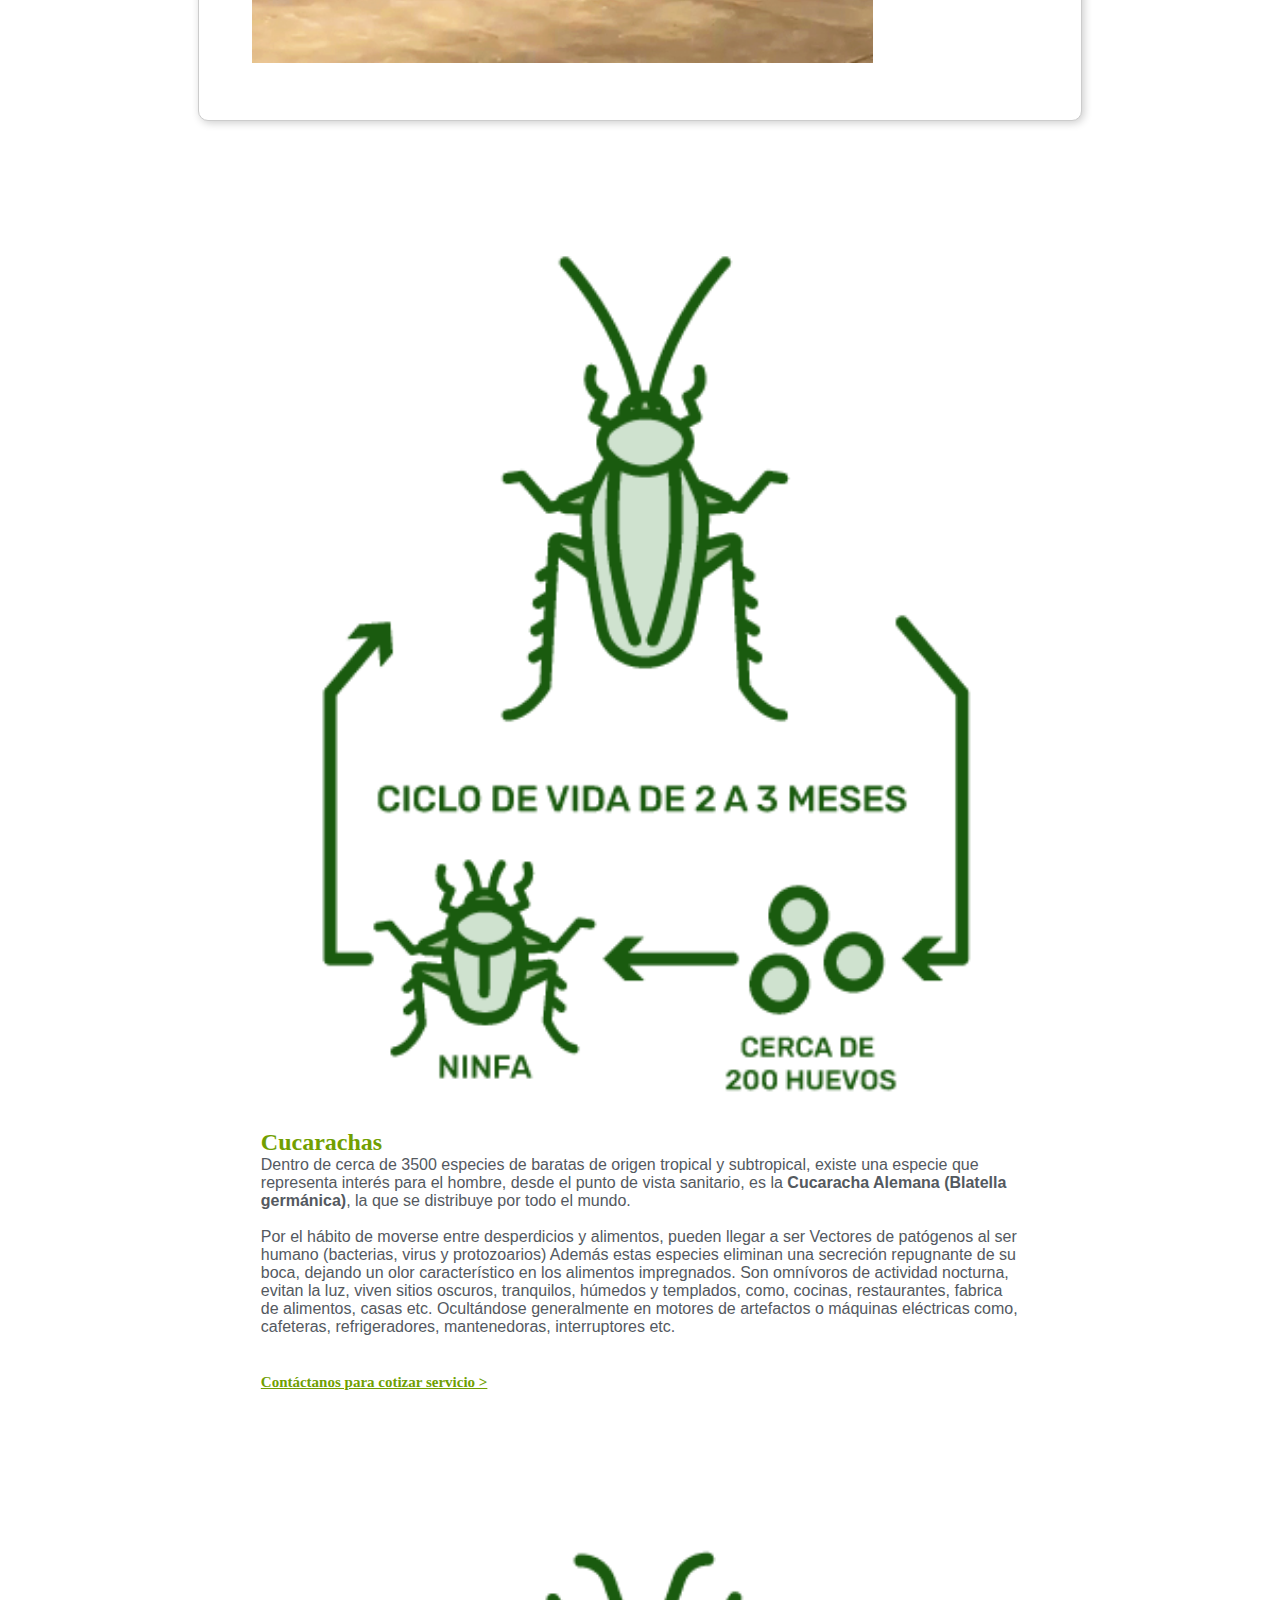
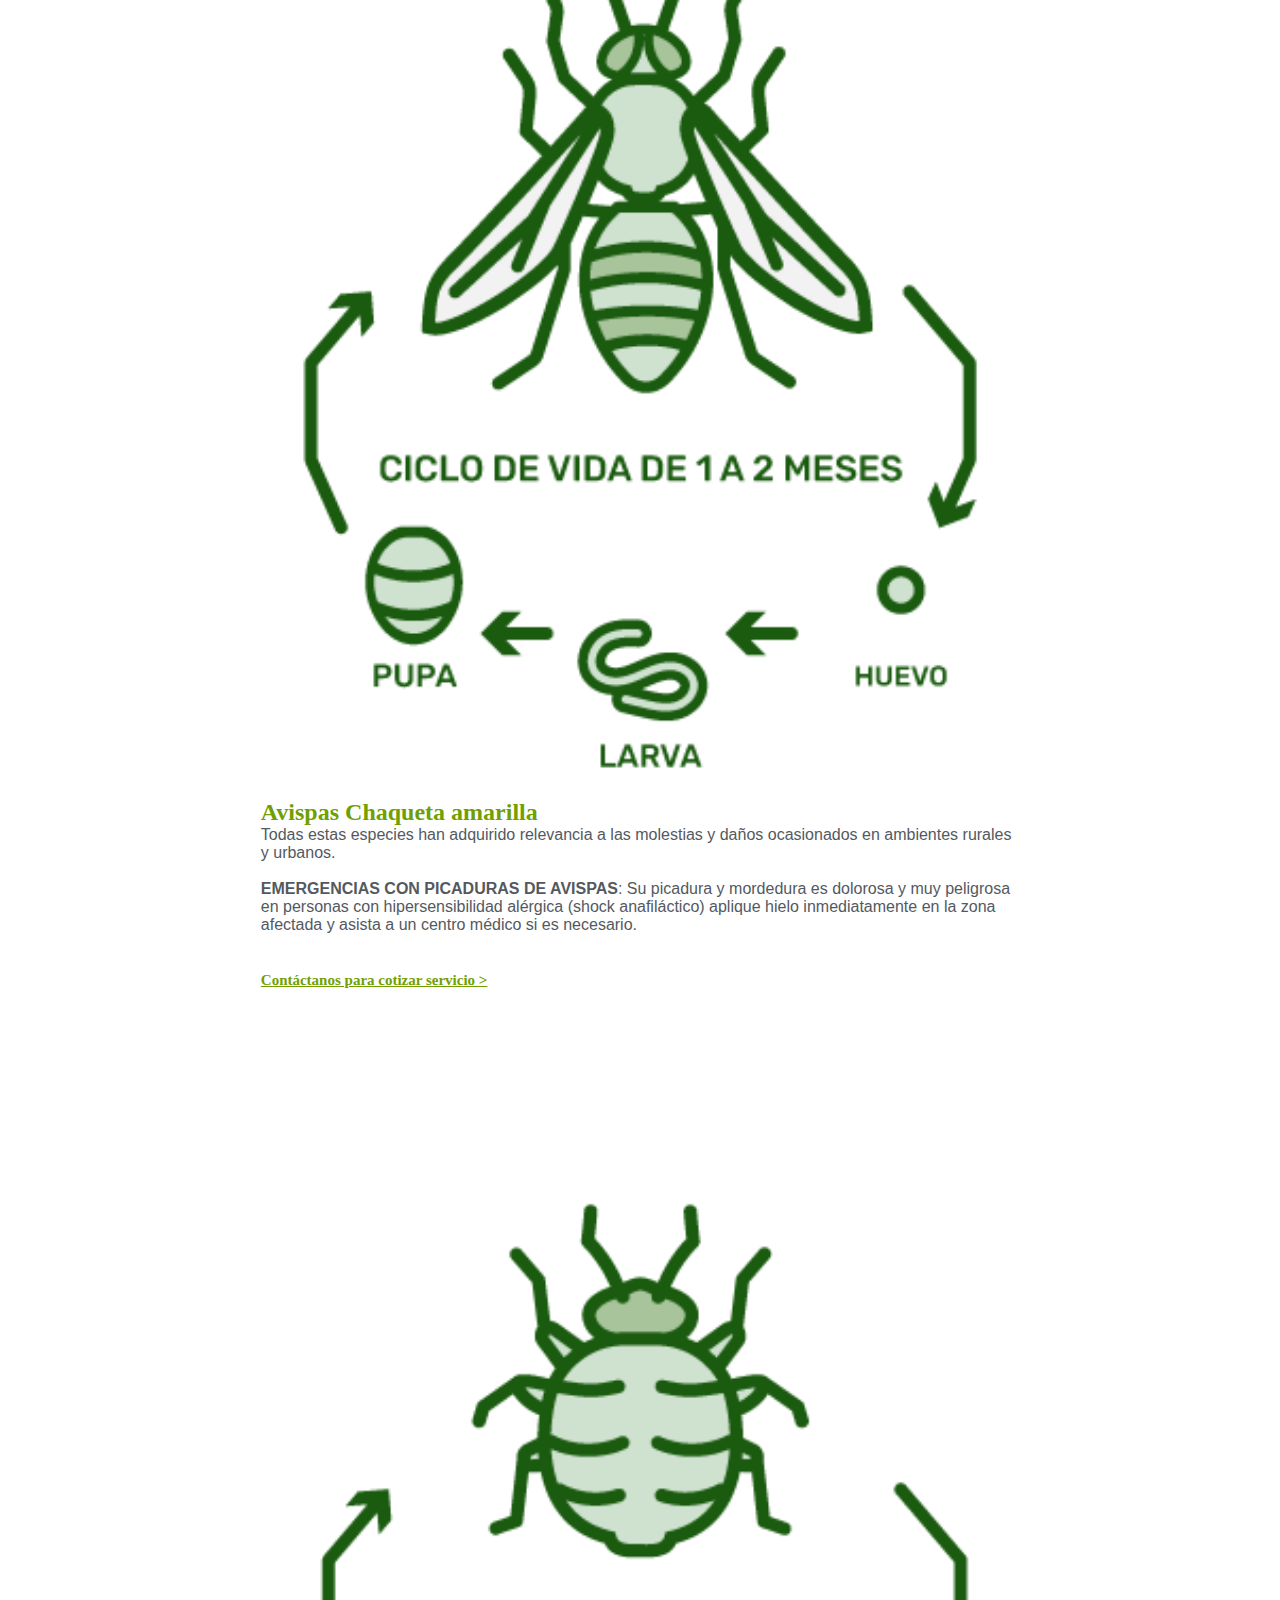
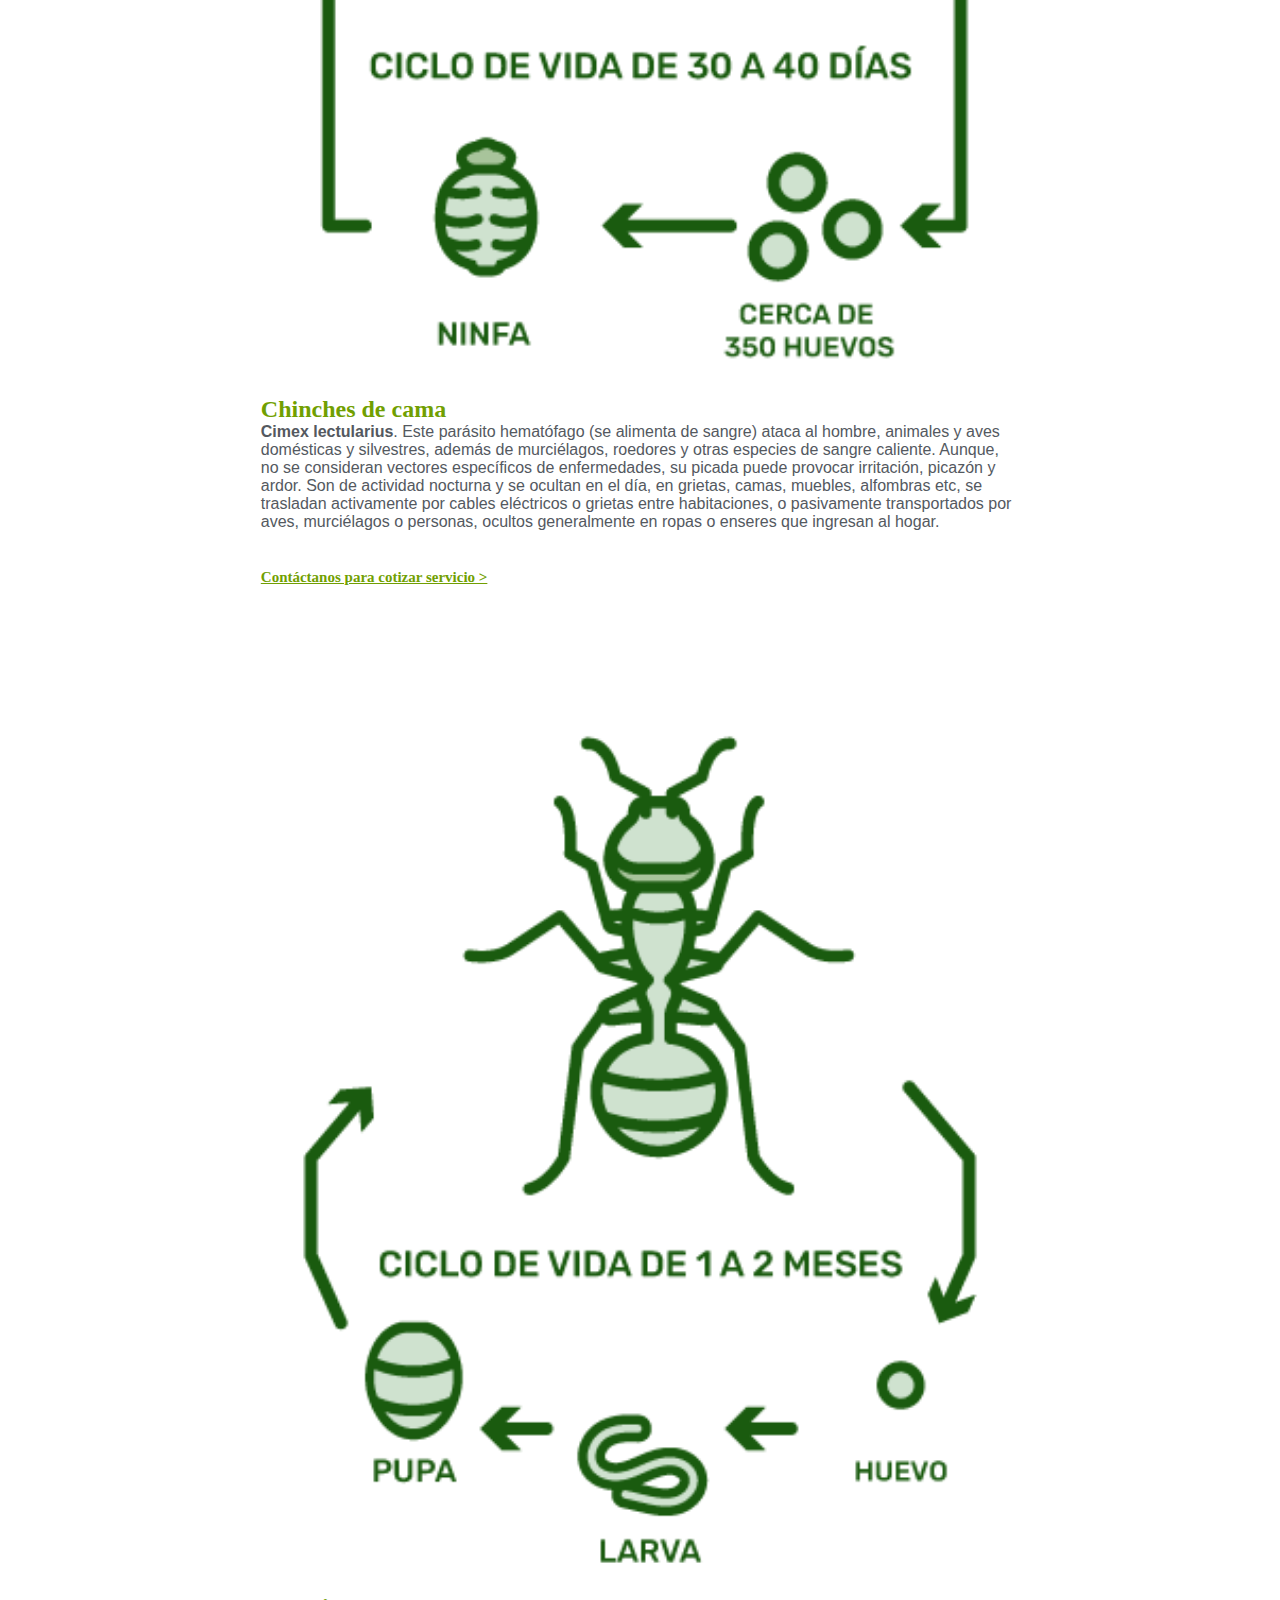
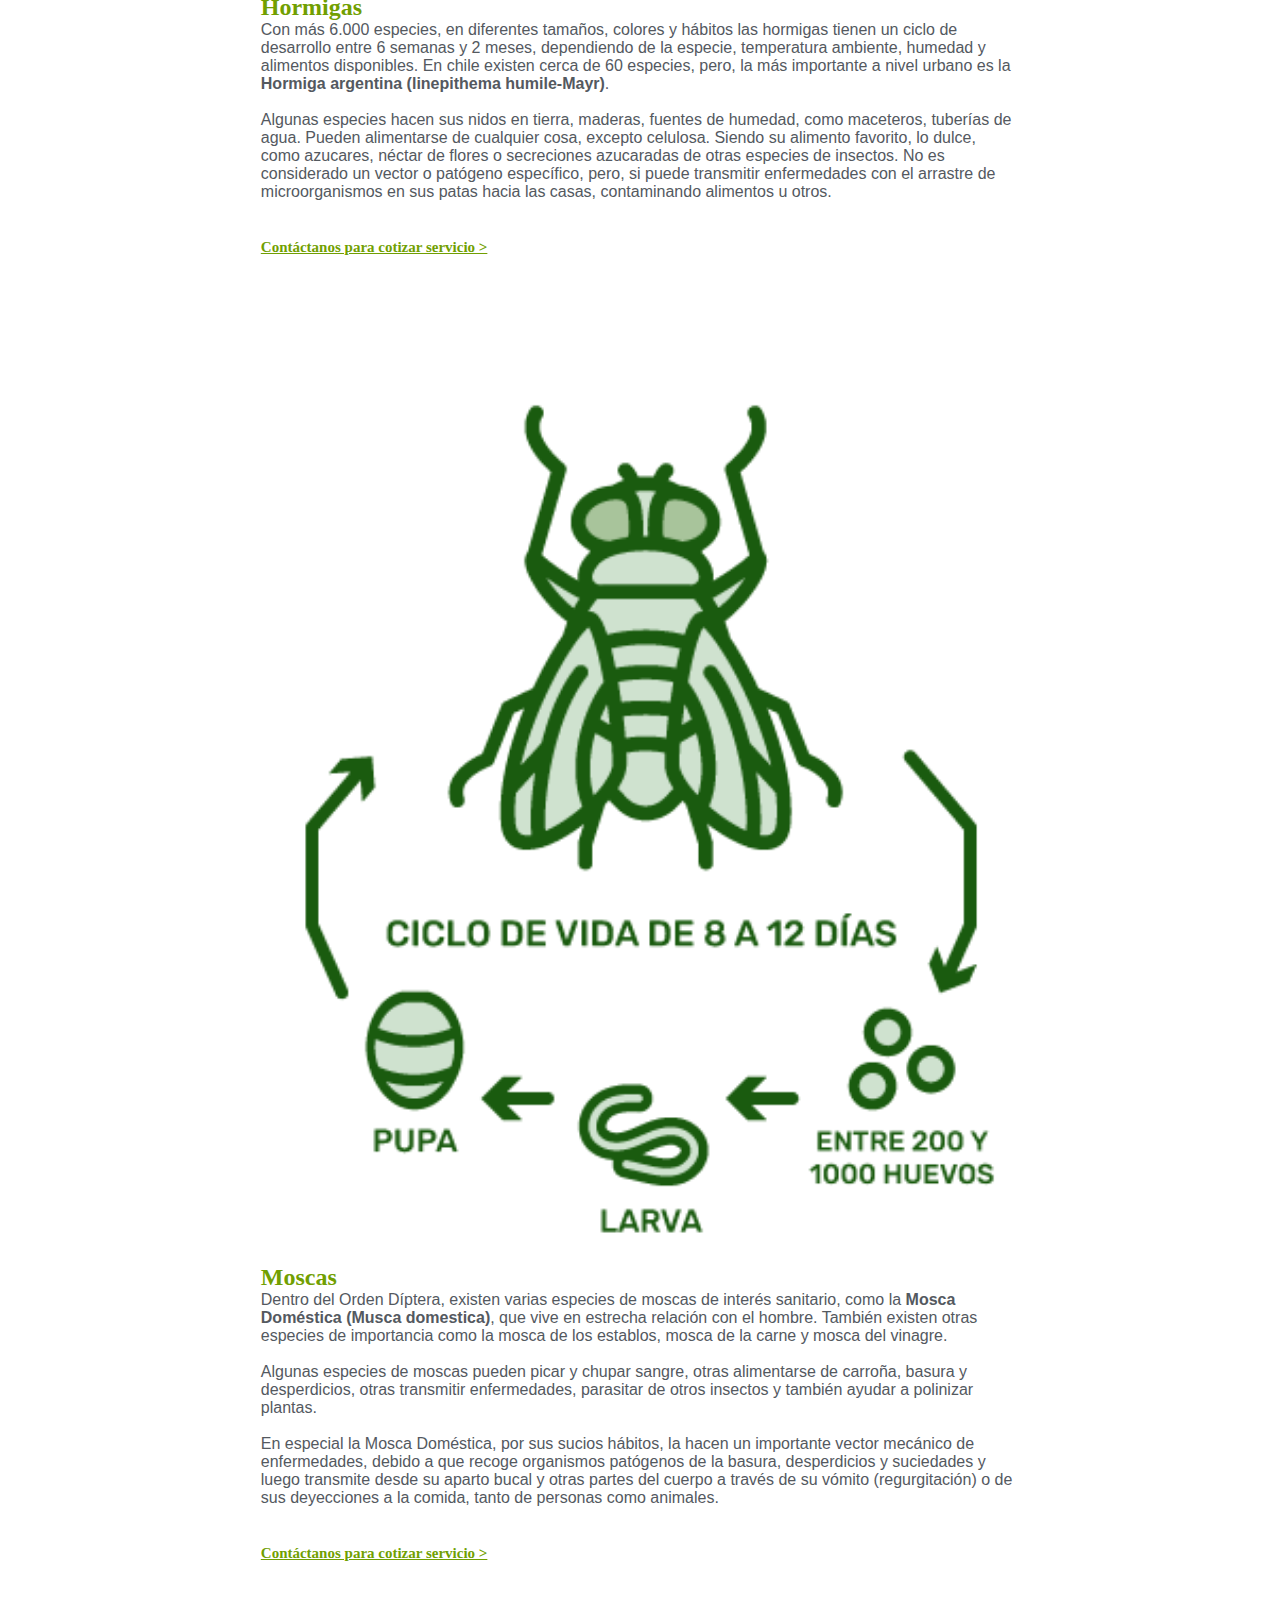
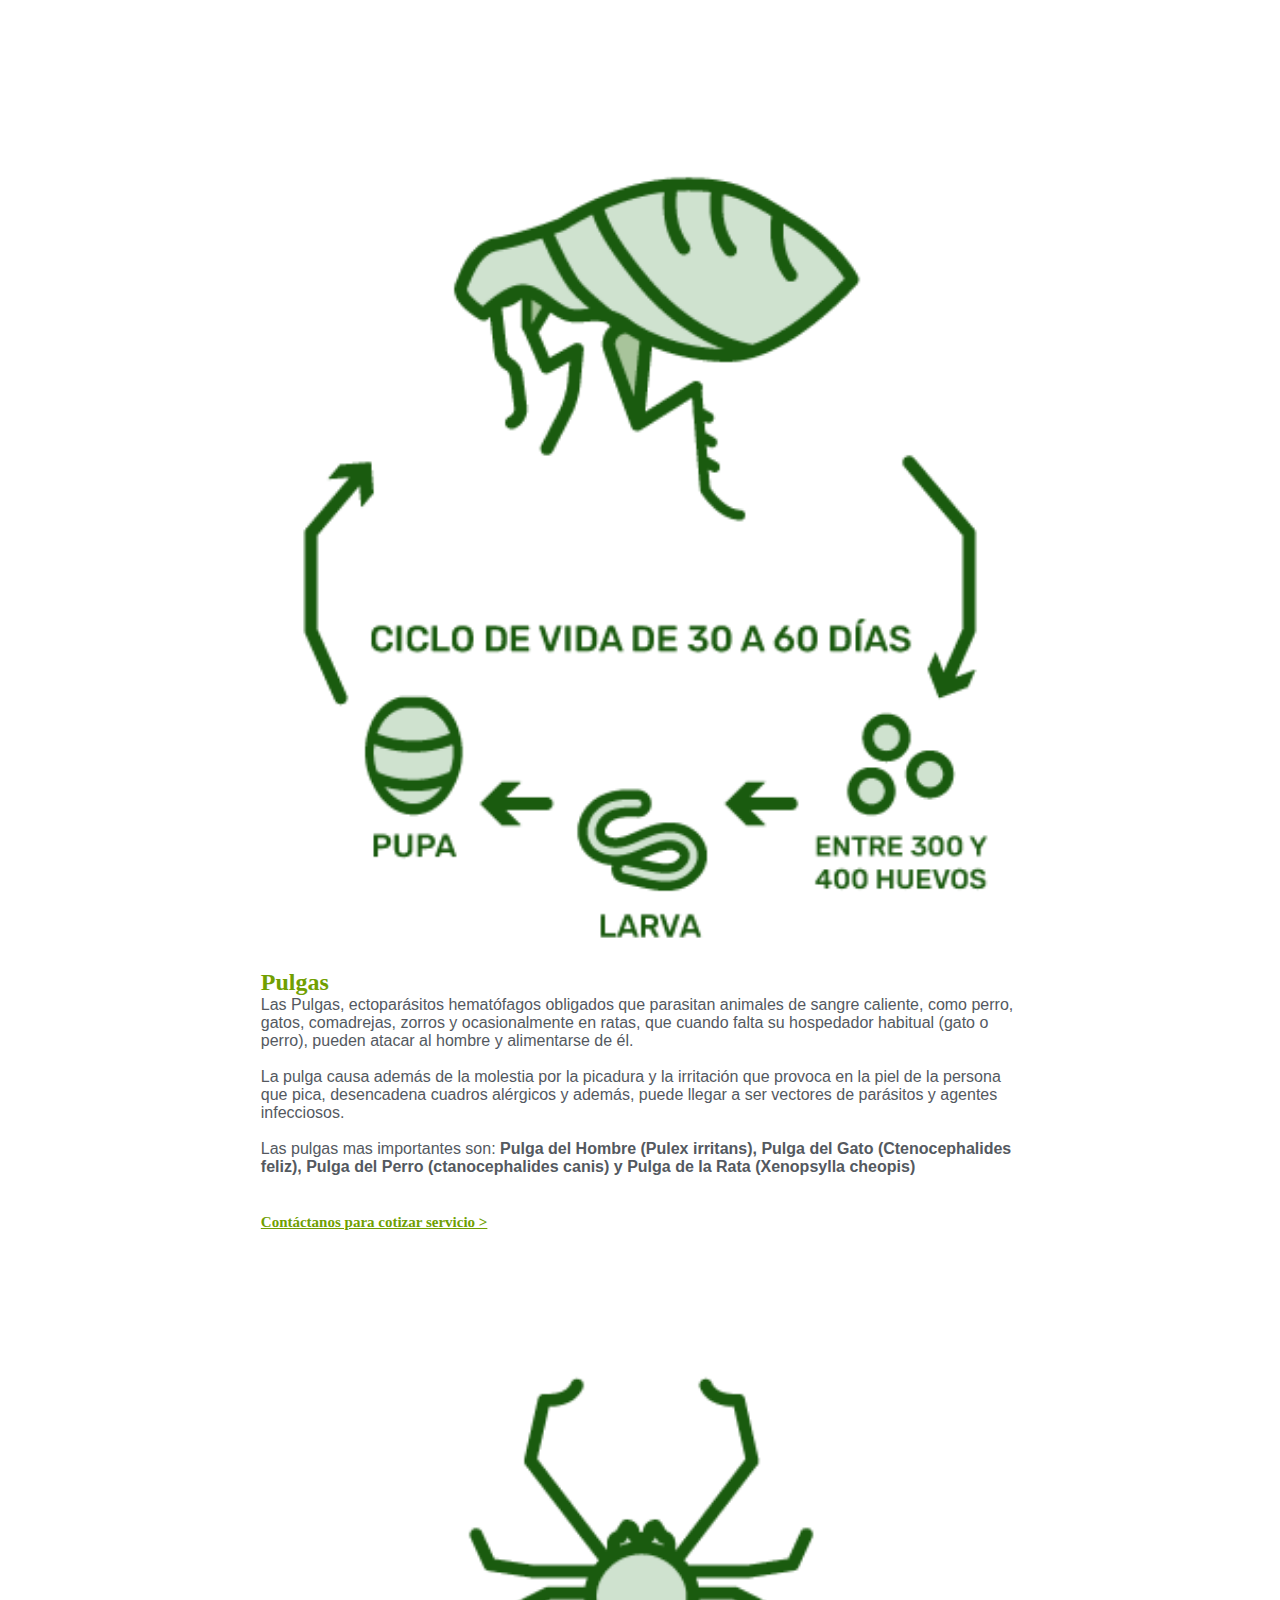
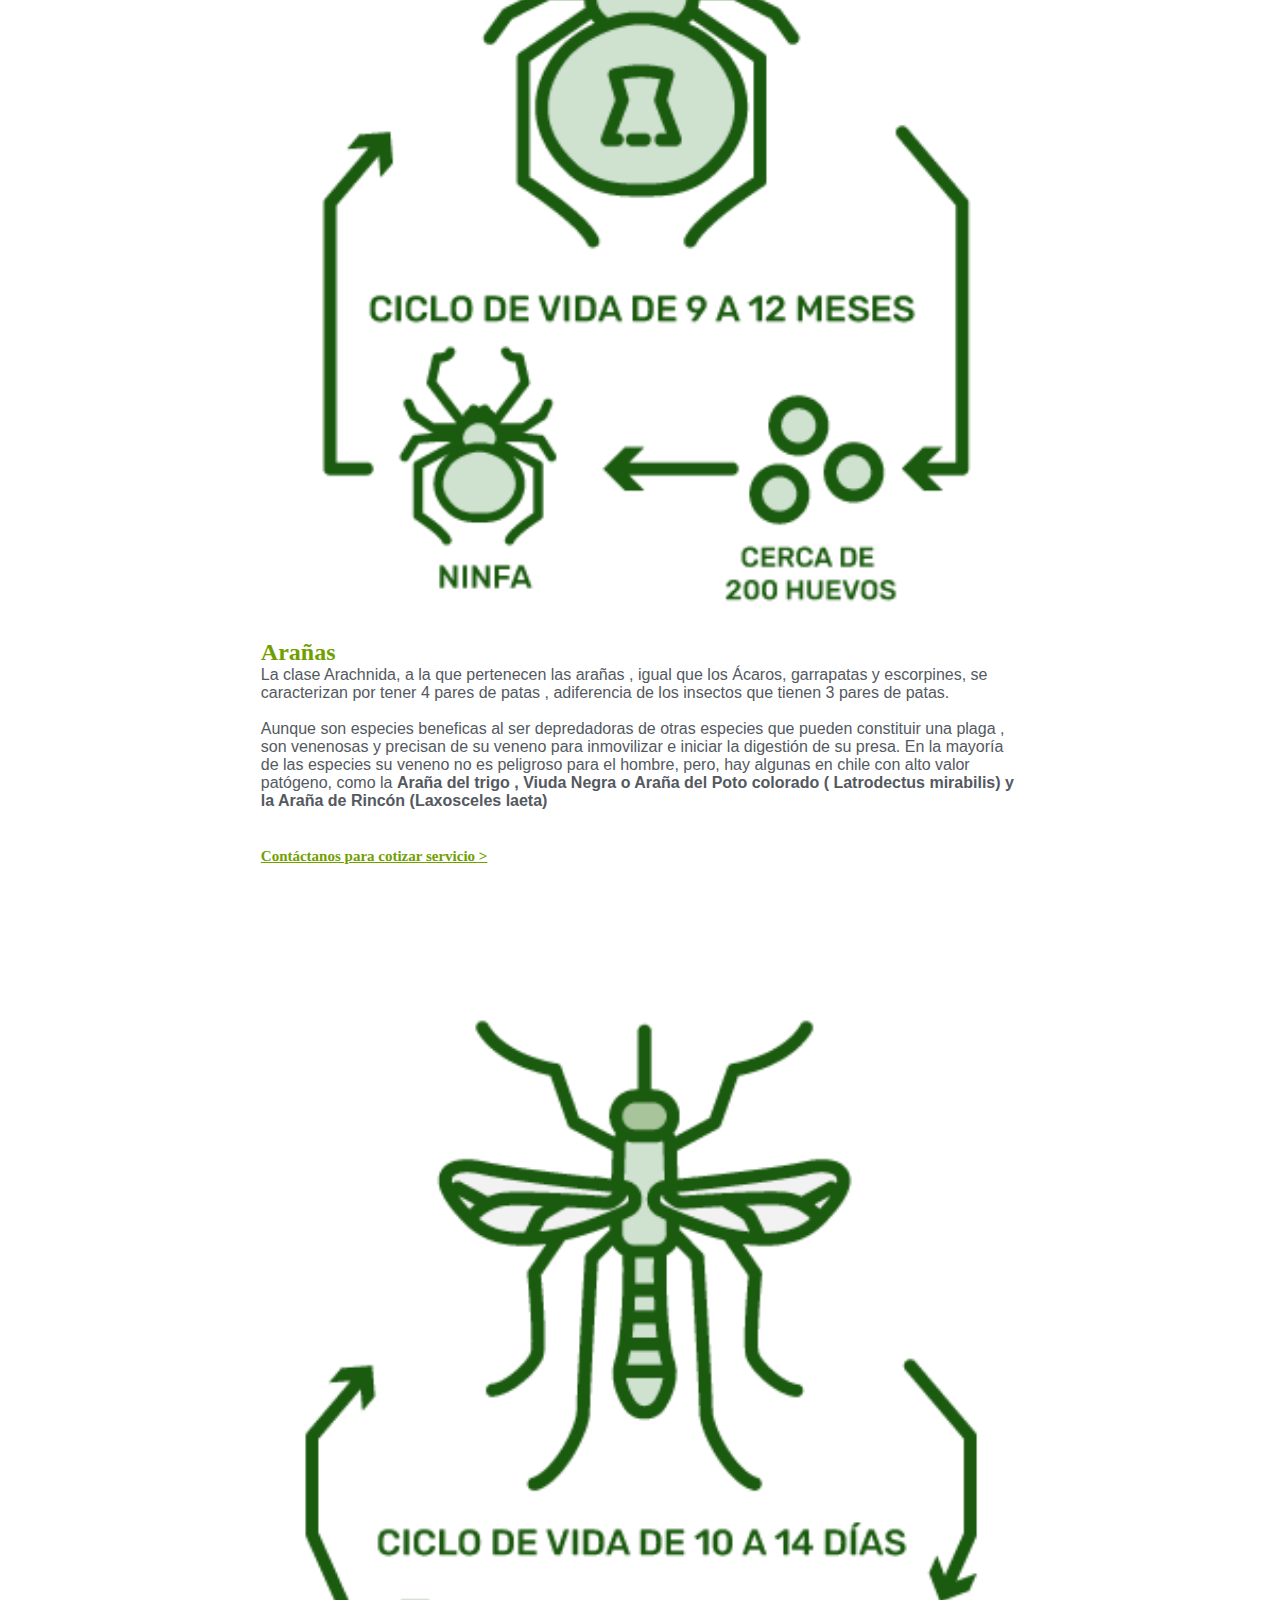
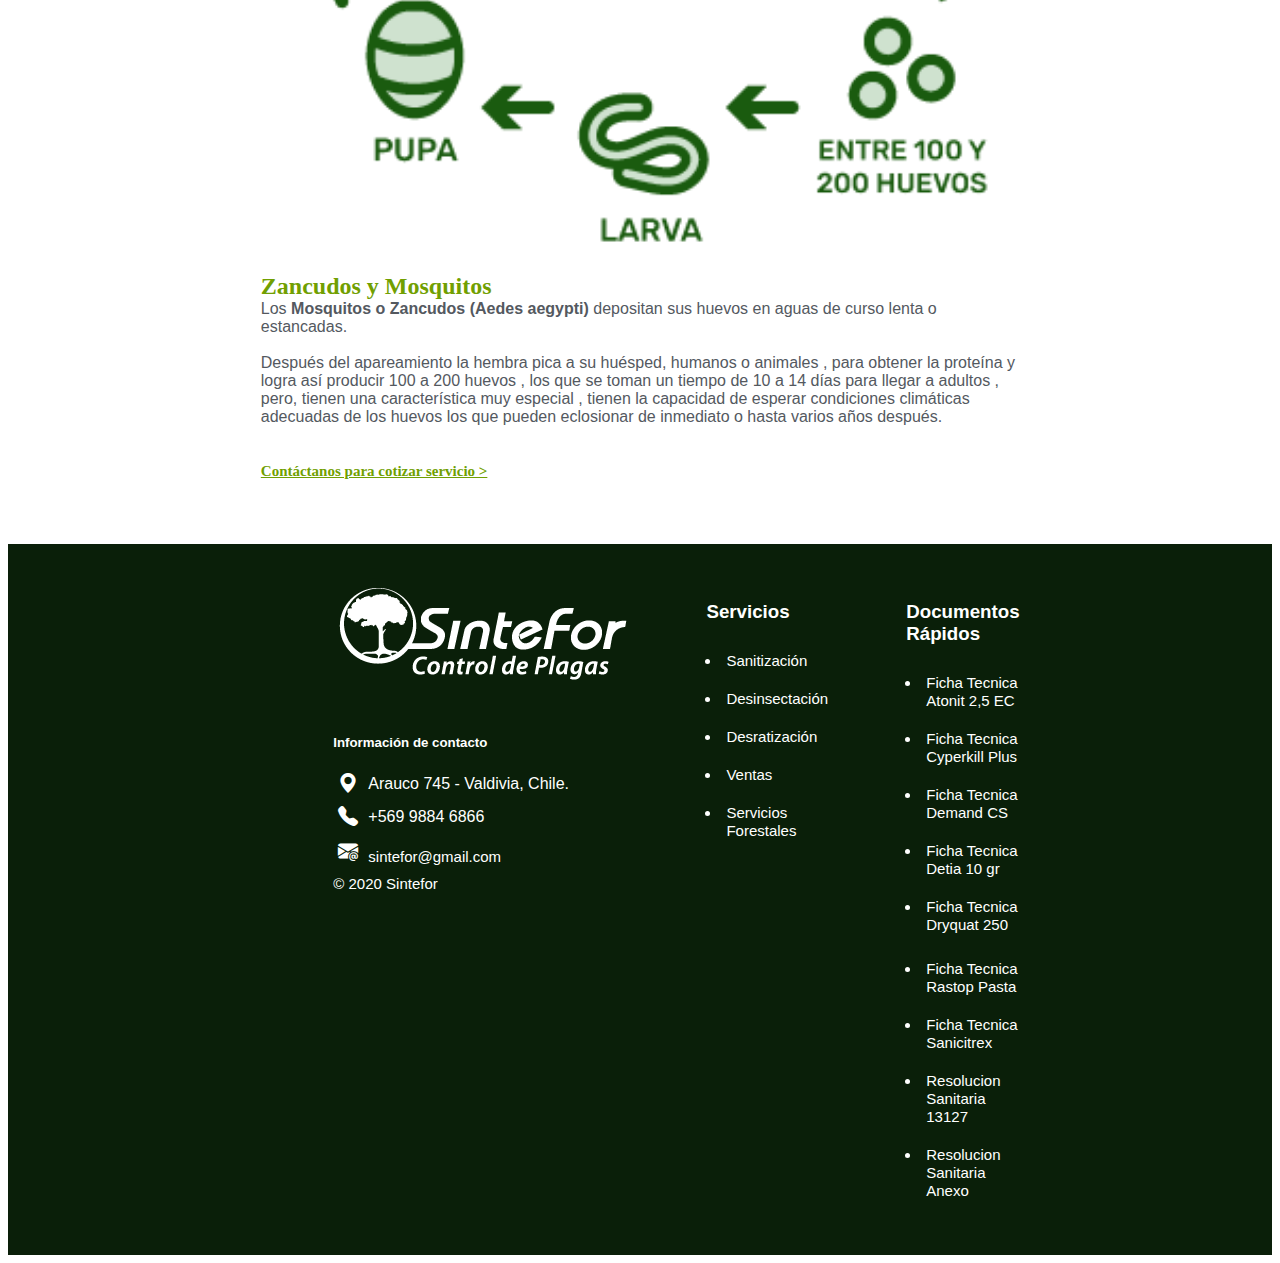
<file: desinsectacion.html>
<!DOCTYPE html>
<html lang="en">
    <head>
        <!-- Required meta tags -->
        <meta charset="utf-8">
        <meta name="viewport" content="width=device-width, initial-scale=1">
        <!-- Bootstrap CSS -->
        <link href="https://cdn.jsdelivr.net/npm/bootstrap@5.0.2/dist/css/bootstrap.min.css" rel="stylesheet" integrity="sha384-EVSTQN3/azprG1Anm3QDgpJLIm9Nao0Yz1ztcQTwFspd3yD65VohhpuuCOmLASjC" crossorigin="anonymous">
        <link rel="stylesheet" href="https://cdn.jsdelivr.net/npm/bootstrap-icons@1.10.5/font/bootstrap-icons.css">
        <link rel="stylesheet" href="assets/css/style.css" type="text/css">
        <link rel="icon" type="image/png" href="assets/img/SinteFor_logo_favicon.png">
        <title>Desinsectación</title>
        <meta name="keywords" content="Control de Plagas, Desratizacion, Sanitizacion, Fumigacion, Plagas, Valdivia, Sintefor, Arauco 745 Valdivia Chile,Arauco 745, Chile, Desinsectación, Control de Ácaros">
    </head>
    <body>
        <div class="header-permanent">
            <div class="container">
                <div class="row">
                    <div class="col-md-4"><p><i class="bi bi-check-circle-fill"></i> Resolución Sanitaria Nº 13127/2020</p></div>
                    <div class="col-md-2"><p><i class="bi bi-envelope-at-fill"></i> sintefor@gmail.com</p></div>
                    <div class="col-md-4"><p><i class="bi bi-geo-alt-fill"></i> Arauco 745, Valdivia, Chile</p></div>
                    <div class="col-md-1"><a class="nav-item" href="https://www.facebook.com/Sintefor.Plagas"><i class="bi bi-facebook"></i></a></div>
                    <div class="col-md-1"><a class="nav-item" href="https://www.instagram.com/sintefor_plagas/"><i class="bi bi-instagram"></i></a></div>
                </div>
            </div>
        </div>
        <div class="header-active">
            <nav class="navbar navbar-expand-lg navbar-light">
                <div class="container">
                    <a class="img-logo" href="index.html">
                        <img src="assets/img/LOGO-Sintefor.png" class="img-fluid" alt="..." >
                    </a>
                    <button class="navbar-toggler" type="button" data-bs-toggle="collapse" data-bs-target="#navbarScroll" aria-controls="navbarScroll" aria-expanded="false" aria-label="Toggle navigation">
                        <span class="navbar-toggler-icon"></span>
                    </button>
                    <div class="collapse navbar-collapse" id="navbarScroll">
                        <ul class="navbar-nav mx-auto my-2 my-lg-0 navbar-nav-scroll" style="--bs-scroll-height: 100px;">
                            <li class="nav-item dropdown">
                                <a class="nav-link dropdown-toggle" href="#" id="navbarScrollingDropdown" role="button" data-bs-toggle="dropdown" aria-expanded="false">
                                    Control De Plagas
                                </a>
                                <ul class="dropdown-menu" aria-labelledby="navbarScrollingDropdown">
                                    <li><a class="dropdown-item" href="sanitizacion.html">Sanitización</a></li>
                                    <li><a class="dropdown-item" href="desinsectacion.html">Desinsectación</a></li>
                                    <li><a class="dropdown-item" href="desratizacion.html">Desratización</a></li>
                                    <li><a class="dropdown-item" href="control-de-acaros.html">Control De Ácaros</a></li>
                                </ul>
                            </li>
                            <li class="nav-item">
                                <a class="nav-link" href="ventas.html">Ventas</a>
                            </li>
                            <li class="nav-item">
                                <a class="nav-link" href="servicios-forestales.html">Servicios Forestales</a>
                            </li>
                            <li class="nav-item">
                                <a class="nav-link" href="nosotros.html">Nosotros</a>
                            </li>
                            <li class="nav-item">
                                <a class="nav-link" href="transferencia.html">Pagos</a>
                            </li>
                            <li class="nav-item">
                                <a class="nav-link" href="contacto.html">Contacto</a>
                            </li>
                            <li class="nav-item">
                                <a class="nav-link" href="index.html#documentos_rapidos">Documentos Rápidos</a>
                            </li>
                        </ul>
                        <div class="contacto">
                            <i class="bi bi-telephone-fill"></i>
                            <div>
                                <h3>Contactenos</h3>
                                <h5>+569 9884 6866</h5>
                            </div>
                        </div>
                    </div>
                </div>
            </nav>            
        </div>
        <div class="contenido-desinsectacion">
            <div class="div-imagen-hoja">
                <h2>
                    Desinsectación
                </h2>
                <h3>
                    Control de Plagas
                </h3>
            </div>
            <div class="contenido-info-desinsectacion">
                <div class="info-desinsectacion">
                    <div class="container">
                        <div class="row flex-column-reverse flex-md-row">
                            <div class="col-md-7">
                                <p>
                                    <b>Control de insectos rastreros y voladores</b> mediante sistemas Mecánicos y/o químicos, los cuáles junto a las arañas, son considerados de interés en salud pública y actividades económicas, por los eventuales daños que pueden producir, en Casas, Comercio, Hoteles, Restaurantes, Fabricas, Plantas de Procesos, etc.
                                </p>
                            </div>
                            <div class="col-md-5">
                                <img src="assets/img/desinsectacion.jpg" class="img-fluid" alt="..." >
                            </div>
                        </div>
                    </div>
                </div>
            </div>
        </div>
        <div class="cards-desinsectacion" id="cucarachas">
            <div class="card mb-3" >
                <div class="row g-0" >
                    <div class="col-md-4">
                        <img src="assets/img/bichos/ciclo_cucaracha_-control-de-plagas.png" class="img-fluid rounded-start" alt="...">
                    </div>
                    <div class="col-md-8">
                        <div class="card-body">
                            <h2 class="card-title">	
                                Cucarachas
                            </h2>
                            <div class="card-text">
                                <p>
                                    Dentro de cerca de 3500 especies de baratas de origen tropical y subtropical, existe una especie que representa interés para el hombre, desde el punto de vista sanitario, es la <b>Cucaracha Alemana (Blatella germánica)</b>, la que se distribuye por todo el mundo.<br><br>
                                    Por el hábito de moverse entre desperdicios y alimentos, pueden llegar a ser Vectores de patógenos al ser humano (bacterias, virus y protozoarios) Además estas especies eliminan una secreción repugnante de su boca, dejando un olor característico en los alimentos impregnados. Son omnívoros de actividad nocturna, evitan la luz, viven sitios oscuros, tranquilos, húmedos y templados, como, cocinas, restaurantes, fabrica de alimentos, casas etc. Ocultándose generalmente en motores de artefactos o máquinas eléctricas como, cafeteras, refrigeradores, mantenedoras, interruptores etc.<br>
                                </p>
                                <a href="contacto.html">
                                    Contáctanos para cotizar servicio >
                                </a>
                            </div>
                        </div>
                    </div>
                </div>
            </div>  
        </div>
        <div class="cards-desinsectacion" id="avispas">
            <div class="card mb-3">
                <div class="row g-0">
                    <div class="col-md-4">
                        <img src="assets/img/bichos/ciclo_avispa_-control-de-plagas.png" class="img-fluid rounded-start" alt="...">
                    </div>
                    <div class="col-md-8">
                        <div class="card-body">
                            <h2 class="card-title">	
                                Avispas Chaqueta amarilla
                            </h2>
                            <div class="card-text">
                                <p>
                                    Todas estas especies han adquirido relevancia a las molestias y daños ocasionados en ambientes rurales y urbanos.<br><br>
                                    <b>EMERGENCIAS CON PICADURAS DE AVISPAS</b>:  Su picadura y mordedura es dolorosa y muy peligrosa en personas con hipersensibilidad alérgica (shock anafiláctico) aplique hielo inmediatamente en la zona afectada y asista a un centro médico si es necesario.
                                </p>
                                <a href="contacto.html">
                                    Contáctanos para cotizar servicio >
                                </a>
                            </div>
                        </div>
                    </div>
                </div>
            </div>  
        </div>
        <div class="cards-desinsectacion" id="chinches">
            <div class="card mb-3">
                <div class="row g-0">
                    <div class="col-md-4">
                        <img src="assets/img/bichos/ciclo_chinche_-control-de-plagas.png" class="img-fluid rounded-start" alt="...">
                    </div>
                    <div class="col-md-8">
                        <div class="card-body">
                            <h2 class="card-title">	
                                Chinches de cama
                            </h2>
                            <div class="card-text">
                                <p>
                                    <b>Cimex lectularius</b>. Este parásito hematófago (se alimenta de sangre) ataca al hombre, animales y aves domésticas y silvestres, además de murciélagos, roedores y otras especies de sangre caliente. Aunque, no se consideran vectores específicos de enfermedades, su picada puede provocar irritación, picazón y ardor. Son de actividad nocturna y se ocultan en el día, en grietas, camas, muebles, alfombras etc, se trasladan activamente por cables eléctricos o grietas entre habitaciones, o pasivamente transportados por aves, murciélagos o personas, ocultos generalmente en ropas o enseres que ingresan al hogar.
                                </p>
                                <a href="contacto.html">
                                    Contáctanos para cotizar servicio >
                                </a>
                            </div>
                        </div>
                    </div>
                </div>
            </div>  
        </div>
        <div class="cards-desinsectacion" id="hormigas">
            <div class="card mb-3">
                <div class="row g-0">
                    <div class="col-md-4">
                        <img src="assets/img/bichos/ciclo_hormiga_-control-de-plagas.png" class="img-fluid rounded-start" alt="...">
                    </div>
                    <div class="col-md-8">
                        <div class="card-body">
                            <h2 class="card-title">	
                                Hormigas
                            </h2>
                            <div class="card-text">
                                <p>
                                    Con más 6.000 especies, en diferentes tamaños, colores y hábitos las hormigas tienen un ciclo de desarrollo entre 6 semanas y 2 meses, dependiendo de la especie, temperatura ambiente, humedad y alimentos disponibles. En chile existen cerca de 60 especies, pero, la más importante a nivel urbano es la <b>Hormiga argentina (linepithema humile-Mayr)</b>.<br><br>
                                    Algunas especies hacen sus nidos en tierra, maderas, fuentes de humedad, como maceteros, tuberías de agua. Pueden alimentarse de cualquier cosa, excepto celulosa. Siendo su alimento favorito, lo dulce, como azucares, néctar de flores o secreciones azucaradas de otras especies de insectos. No es considerado un vector o patógeno específico, pero, si puede transmitir enfermedades con el arrastre de microorganismos en sus patas hacia las casas, contaminando alimentos u otros.
                                </p>
                                <a href="contacto.html">
                                    Contáctanos para cotizar servicio >
                                </a>
                            </div>
                        </div>
                    </div>
                </div>
            </div>  
        </div>
        <div class="cards-desinsectacion" id="moscas">
            <div class="card mb-3">
                <div class="row g-0">
                    <div class="col-md-4">
                        <img src="assets/img/bichos/ciclo_moscas_-control-de-plagas.png" class="img-fluid rounded-start" alt="...">
                    </div>
                    <div class="col-md-8">
                        <div class="card-body">
                            <h2 class="card-title">	
                                Moscas
                            </h2>
                            <div class="card-text">
                                <p>
                                    Dentro del Orden Díptera, existen varias especies de moscas de interés sanitario, como la <b>Mosca Doméstica (Musca domestica)</b>, que vive en estrecha relación con el hombre. También existen otras especies de importancia como la mosca de los establos, mosca de la carne y mosca del vinagre.<br><br>
                                    Algunas especies de moscas pueden picar y chupar sangre, otras alimentarse de carroña, basura y desperdicios, otras transmitir enfermedades, parasitar de otros insectos y también ayudar a polinizar plantas.<br><br>
                                    En especial la Mosca Doméstica, por sus sucios hábitos, la hacen un importante vector mecánico de enfermedades, debido a que recoge organismos patógenos de la basura, desperdicios y suciedades y luego transmite desde su aparto bucal y otras partes del cuerpo a través de su vómito (regurgitación) o de sus deyecciones a la comida, tanto de personas como animales.
                                </p>
                                <a href="contacto.html">
                                    Contáctanos para cotizar servicio >
                                </a>
                            </div>
                        </div>
                    </div>
                </div>
            </div>  
        </div>
        <div class="cards-desinsectacion" id="pulgas">
            <div class="card mb-3">
                <div class="row g-0">
                    <div class="col-md-4">
                        <img src="assets/img/bichos/ciclo_pulga_-control-de-plagas.png" class="img-fluid rounded-start" alt="...">
                    </div>
                    <div class="col-md-8">
                        <div class="card-body">
                            <h2 class="card-title">	
                                Pulgas
                            </h2>
                            <div class="card-text">
                                <p>
                                    Las Pulgas, ectoparásitos hematófagos obligados que parasitan animales de sangre caliente, como perro, gatos, comadrejas, zorros y ocasionalmente en ratas, que cuando falta su hospedador habitual (gato o perro), pueden atacar al hombre y alimentarse de él.<br><br>
                                    La pulga causa además de la molestia por la picadura y la irritación que provoca en la piel de la persona que pica, desencadena cuadros alérgicos y además, puede llegar a ser vectores de parásitos y agentes infecciosos.<br><br>
                                    Las pulgas mas importantes son: <b>Pulga del Hombre (Pulex irritans), Pulga del Gato (Ctenocephalides feliz), Pulga del Perro (ctanocephalides canis) y Pulga de la Rata (Xenopsylla cheopis)</b>
                                </p>
                                <a href="contacto.html">
                                    Contáctanos para cotizar servicio >
                                </a>
                            </div>
                        </div>
                    </div>
                </div>
            </div>  
        </div>
        <div class="cards-desinsectacion" id="aranas">
            <div class="card mb-3">
                <div class="row g-0">
                    <div class="col-md-4">
                        <img src="assets/img/bichos/ciclo_arana_-control-de-plagas.png" class="img-fluid rounded-start" alt="...">
                    </div>
                    <div class="col-md-8">
                        <div class="card-body">
                            <h2 class="card-title">	
                                Arañas
                            </h2>
                            <div class="card-text">
                                <p>
                                    La clase Arachnida, a la que pertenecen las arañas , igual que los Ácaros, garrapatas y escorpines, se caracterizan por tener 4 pares de patas , adiferencia de los insectos que tienen 3 pares de patas.<br><br>
                                    Aunque son especies beneficas al ser depredadoras de otras especies que pueden constituir una plaga , son venenosas y precisan de su veneno para inmovilizar e iniciar la digestión de su presa. En la mayoría de las especies su veneno no es peligroso para el hombre, pero, hay algunas en chile con alto valor patógeno, como la <b>Araña del trigo , Viuda Negra o Araña del Poto colorado ( Latrodectus mirabilis) y la Araña de Rincón (Laxosceles laeta)</b>
                                </p>
                                <a href="contacto.html">
                                    Contáctanos para cotizar servicio >
                                </a>
                            </div>
                        </div>
                    </div>
                </div>
            </div>  
        </div>
        <div class="cards-desinsectacion" id="zancudos">
            <div class="card mb-3">
                <div class="row g-0">
                    <div class="col-md-4">
                        <img src="assets/img/bichos/ciclo_zancudos_-control-de-plagas.png" class="img-fluid rounded-start" alt="...">
                    </div>
                    <div class="col-md-8">
                        <div class="card-body">
                            <h2 class="card-title">	
                                Zancudos y Mosquitos
                            </h2>
                            <div class="card-text">
                                <p>
                                    Los <b>Mosquitos o Zancudos (Aedes aegypti)</b> depositan sus huevos en aguas de curso lenta o estancadas.<br><br>
                                    Después del apareamiento la hembra pica a su huésped, humanos o animales , para obtener la proteína y logra así producir 100 a 200 huevos , los que se toman un tiempo de 10 a 14 días para llegar a adultos , pero, tienen una característica muy especial , tienen la capacidad de esperar condiciones climáticas adecuadas de los huevos los que pueden eclosionar de inmediato o hasta varios años después.
                                </p>
                                <a href="contacto.html">
                                    Contáctanos para cotizar servicio >
                                </a>
                            </div>
                        </div>
                    </div>
                </div>
            </div>  
        </div>
        <footer class="footer">
            <div class="footer-content">
                <div class="container">
                    <div class="row">
                        <div class="col-md-4">
                            <div class="columna-logo">
                                <img src="assets/img/LOGO-Sintefor-blanco.png" alt="Logo Sintefor Blanco">
                                <h5>Información de contacto</h5>
                                <ul>
                                    <li><i class="bi bi-geo-alt-fill"></i> Arauco 745 - Valdivia, Chile.</li>
                                    <li><i class="bi bi-telephone-fill"></i> +569 9884 6866</li>
                                    <li><i class="bi bi-envelope-at-fill"></i>
                                        <a href="mailto:sintefor@gmail.com?subject=Correo de Contacto" target="_blank">
                                            sintefor@gmail.com
                                        </a>
                                    </li>
                                    <li>
                                        <div class="c-sintefor">
                                            <a>© 2020 Sintefor</a>
                                        </div>
                                    </li>
                                </ul>
                            </div>
                        </div>
                        <div class="col-md-4">
                            <div class="footer-servicios">
                                <h3>Servicios</h3>
                                <ul>
                                    <li><a href="sanitizacion.html">Sanitización</a></li>
                                    <li><a href="desinsectacion.html">Desinsectación</a></li>
                                    <li><a href="desratizacion.html">Desratización</a></li>
                                    <li><a href="ventas.html">Ventas</a></li>
                                    <li><a href="servicios-forestales.html">Servicios Forestales</a></li>
                                </ul>
                            </div>
                        </div>
                        <div class="col-md-4">
                            <div class="footer-documentos">
                                <h3>Documentos Rápidos</h3>
                                <ul>
                                    <li>
                                        <a href="Documentos-Sintefor/Ficha Tecnica Atonit 2,5 EC.pdf" target="_blank">
                                            Ficha Tecnica Atonit 2,5 EC
                                        </a>
                                    </li>
                                    <li>
                                        <a href="Documentos-Sintefor/Ficha Tecnica Cyperkill Plus.pdf" target="_blank">
                                            Ficha Tecnica Cyperkill Plus
                                        </a>
                                    </li>
                                    <li>
                                        <a href="Documentos-Sintefor/Ficha Tecnica Demand CS.pdf" target="_blank">
                                            Ficha Tecnica Demand CS
                                        </a>
                                    </li>
                                    <li>
                                        <a href="Documentos-Sintefor/Ficha Tecnica Detia 10 gr.pdf" target="_blank">
                                            Ficha Tecnica Detia 10 gr
                                        </a>
                                    </li>
                                    <li>
                                        <a href="Documentos-Sintefor/Ficha Tecnica Dryquat 250.pdf" target="_blank">
                                            Ficha Tecnica Dryquat 250
                                        </a>
                                    </li>
                                </ul>
                                <ul>
                                    <li>
                                        <a href="Documentos-Sintefor/Ficha Tecnica Rastop Pasta.pdf" target="_blank">
                                            Ficha Tecnica Rastop Pasta
                                        </a>
                                    </li>
                                    <li>
                                        <a href="Documentos-Sintefor/Ficha Tecnica Sanicitrex.pdf" target="_blank">
                                            Ficha Tecnica Sanicitrex
                                        </a>
                                    </li>
                                    <li>
                                        <a href="Documentos-Sintefor/Resolucion Sanitaria 13127.pdf" target="_blank">
                                            Resolucion Sanitaria 13127
                                        </a>
                                    </li>
                                    <li>
                                        <a href="Documentos-Sintefor/Resolucion Sanitaria Anexo.pdf" target="_blank">
                                            Resolucion Sanitaria Anexo
                                        </a>
                                    </li>
                                </ul>
                            </div>
                        </div>
                    </div>
                </div>
            </div>
        </footer> 

        <!-- Optional JavaScript; choose one of the two! -->

        <!-- Option 1: Bootstrap Bundle with Popper -->
        <script src="https://cdn.jsdelivr.net/npm/bootstrap@5.3.0/dist/js/bootstrap.bundle.min.js"></script>


        <!-- Option 2: Separate Popper and Bootstrap JS -->
        <!--
        <script src="https://cdn.jsdelivr.net/npm/@popperjs/core@2.9.2/dist/umd/popper.min.js" integrity="sha384-IQsoLXl5PILFhosVNubq5LC7Qb9DXgDA9i+tQ8Zj3iwWAwPtgFTxbJ8NT4GN1R8p" crossorigin="anonymous"></script>
        <script src="https://cdn.jsdelivr.net/npm/bootstrap@5.0.2/dist/js/bootstrap.min.js" integrity="sha384-cVKIPhGWiC2Al4u+LWgxfKTRIcfu0JTxR+EQDz/bgldoEyl4H0zUF0QKbrJ0EcQF" crossorigin="anonymous"></script>
        -->
    </body>
</html>
</file>
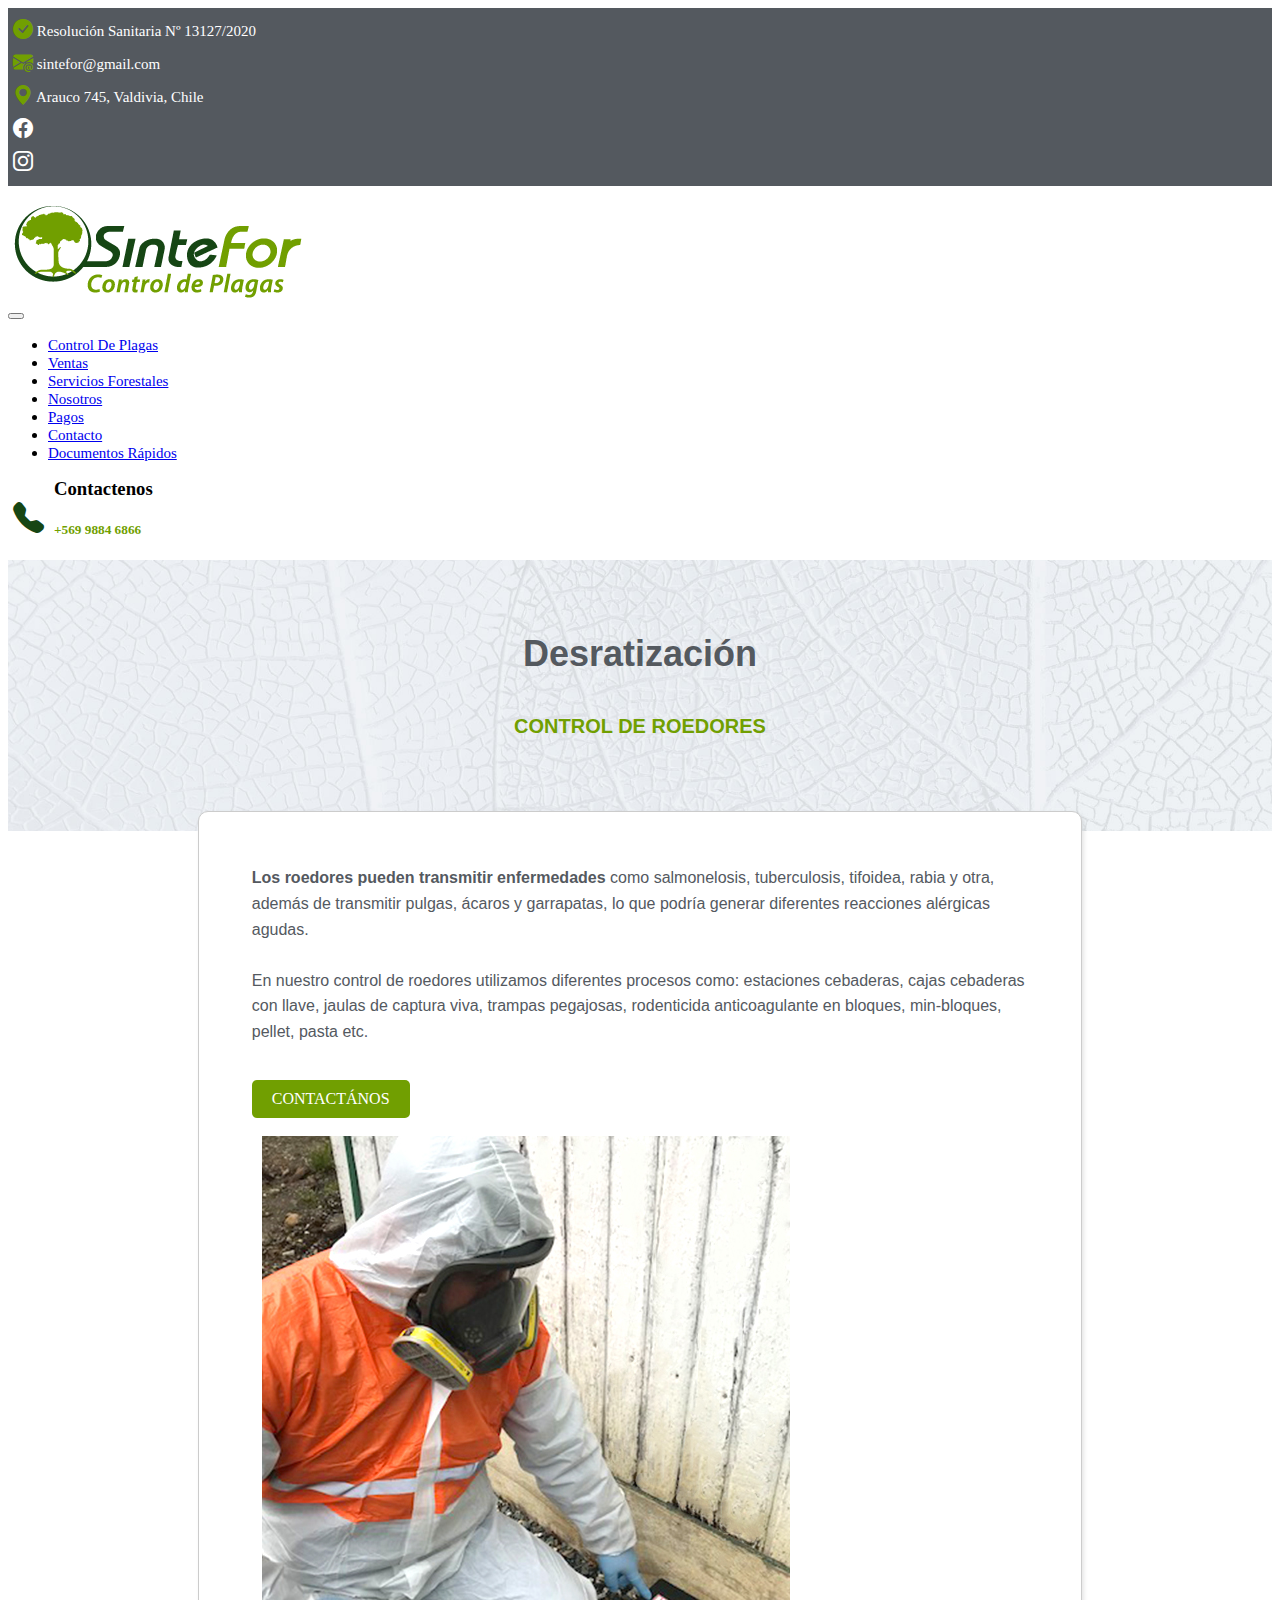
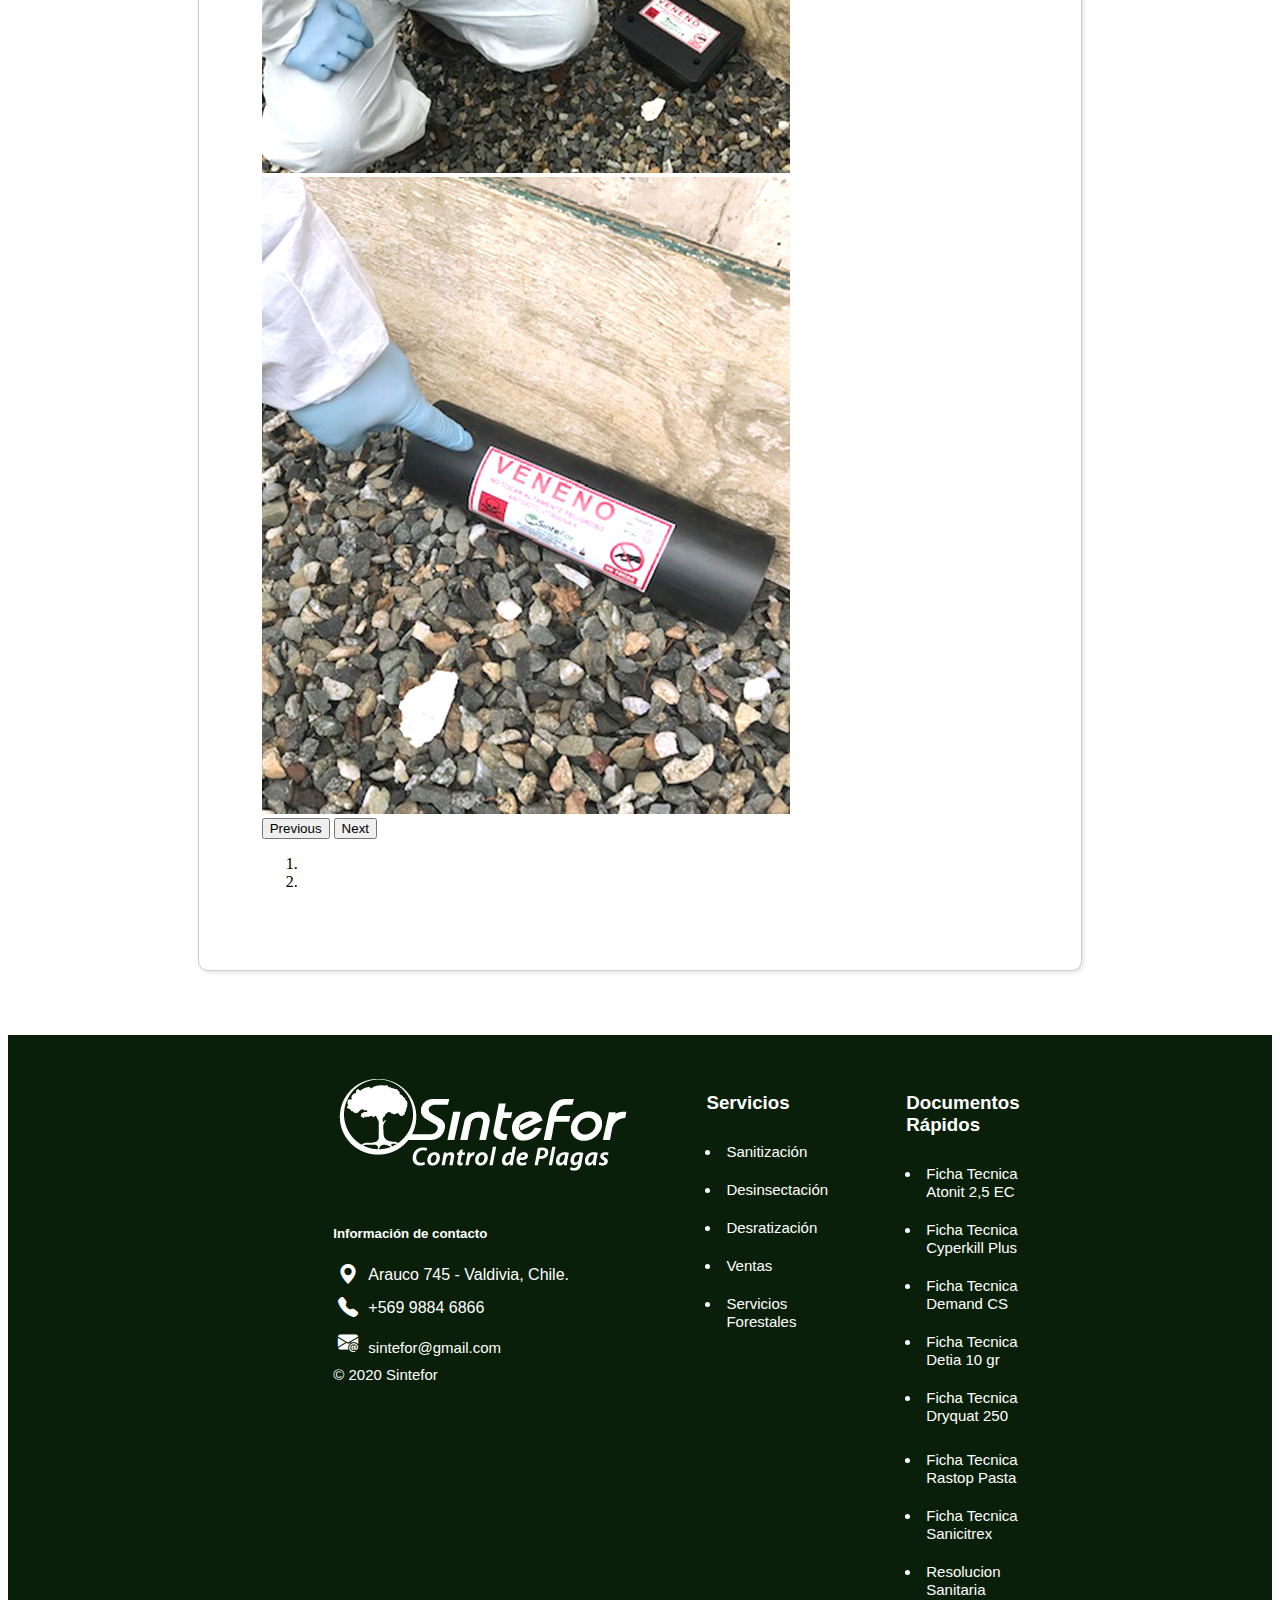
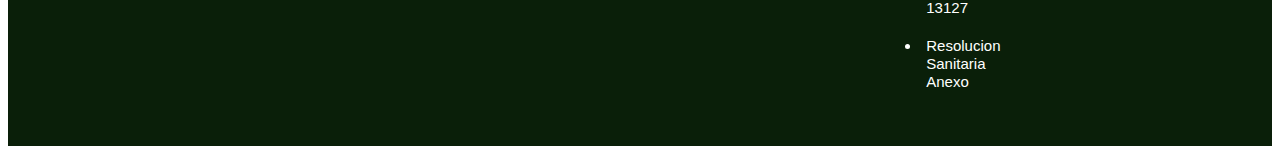
<file: desratizacion.html>
<!DOCTYPE html>
<html lang="en">
    <head>
        <!-- Required meta tags -->
        <meta charset="utf-8">
        <meta name="viewport" content="width=device-width, initial-scale=1">
        <!-- Bootstrap CSS -->
        <link href="https://cdn.jsdelivr.net/npm/bootstrap@5.0.2/dist/css/bootstrap.min.css" rel="stylesheet" integrity="sha384-EVSTQN3/azprG1Anm3QDgpJLIm9Nao0Yz1ztcQTwFspd3yD65VohhpuuCOmLASjC" crossorigin="anonymous">
        <link rel="stylesheet" href="https://cdn.jsdelivr.net/npm/bootstrap-icons@1.10.5/font/bootstrap-icons.css">
        <link rel="stylesheet" href="assets/css/style.css" type="text/css">
        <link rel="icon" type="image/png" href="assets/img/SinteFor_logo_favicon.png">
        <title>Desratización</title>
        <meta name="keywords" content="Control de Plagas, Desratizacion, Sanitizacion, Fumigacion, Plagas, Valdivia, Sintefor, Arauco 745 Valdivia Chile,Arauco 745, Chile, Desinsectación, Control de Ácaros">
    </head>
    <body>
        <div class="header-permanent">
            <div class="container">
                <div class="row">
                    <div class="col-md-4"><p><i class="bi bi-check-circle-fill"></i> Resolución Sanitaria Nº 13127/2020</p></div>
                    <div class="col-md-2"><p><i class="bi bi-envelope-at-fill"></i> sintefor@gmail.com</p></div>
                    <div class="col-md-4"><p><i class="bi bi-geo-alt-fill"></i> Arauco 745, Valdivia, Chile</p></div>
                    <div class="col-md-1"><a class="nav-item" href="https://www.facebook.com/Sintefor.Plagas"><i class="bi bi-facebook"></i></a></div>
                    <div class="col-md-1"><a class="nav-item" href="https://www.instagram.com/sintefor_plagas/"><i class="bi bi-instagram"></i></a></div>
                </div>
            </div>
        </div>
        <div class="header-active">
            <nav class="navbar navbar-expand-lg navbar-light">
                <div class="container">
                    <a class="img-logo" href="index.html">
                        <img src="assets/img/LOGO-Sintefor.png" class="img-fluid" alt="..." >
                    </a>
                    <button class="navbar-toggler" type="button" data-bs-toggle="collapse" data-bs-target="#navbarScroll" aria-controls="navbarScroll" aria-expanded="false" aria-label="Toggle navigation">
                        <span class="navbar-toggler-icon"></span>
                    </button>
                    <div class="collapse navbar-collapse" id="navbarScroll">
                        <ul class="navbar-nav mx-auto my-2 my-lg-0 navbar-nav-scroll" style="--bs-scroll-height: 100px;">
                            <li class="nav-item dropdown">
                                <a class="nav-link dropdown-toggle" href="#" id="navbarScrollingDropdown" role="button" data-bs-toggle="dropdown" aria-expanded="false">
                                    Control De Plagas
                                </a>
                                <ul class="dropdown-menu" aria-labelledby="navbarScrollingDropdown">
                                    <li><a class="dropdown-item" href="sanitizacion.html">Sanitización</a></li>
                                    <li><a class="dropdown-item" href="desinsectacion.html">Desinsectación</a></li>
                                    <li><a class="dropdown-item" href="desratizacion.html">Desratización</a></li>
                                    <li><a class="dropdown-item" href="control-de-acaros.html">Control De Ácaros</a></li>
                                </ul>
                            </li>
                            <li class="nav-item">
                                <a class="nav-link" href="ventas.html">Ventas</a>
                            </li>
                            <li class="nav-item">
                                <a class="nav-link" href="servicios-forestales.html">Servicios Forestales</a>
                            </li>
                            <li class="nav-item">
                                <a class="nav-link" href="nosotros.html">Nosotros</a>
                            </li>
                            <li class="nav-item">
                                <a class="nav-link" href="transferencia.html">Pagos</a>
                            </li>
                            <li class="nav-item">
                                <a class="nav-link" href="contacto.html">Contacto</a>
                            </li>
                            <li class="nav-item">
                                <a class="nav-link" href="index.html#documentos_rapidos">Documentos Rápidos</a>
                            </li>
                        </ul>
                        <div class="contacto">
                            <i class="bi bi-telephone-fill"></i>
                            <div>
                                <h3>Contactenos</h3>
                                <h5>+569 9884 6866</h5>
                            </div>
                        </div>
                    </div>
                </div>
            </nav>            
        </div>
        <div class="contenido-desratizacion">
            <div class="div-imagen-hoja">
                <h2>
                    Desratización
                </h2>
                <h3>
                    CONTROL DE ROEDORES
                </h3>
            </div>
            <div class="contenido-info-desratizacion">
                <div class="info-desratizacion">
                    <div class="container">
                        <div class="row flex-column-reverse flex-md-row">
                            <div class="col-md-6">
                                <p>
                                    <b>Los roedores pueden transmitir enfermedades</b> como salmonelosis, tuberculosis, tifoidea, rabia y otra, además de transmitir pulgas, ácaros y garrapatas, lo que podría generar diferentes reacciones alérgicas agudas.<br><br>
                                    En nuestro control de roedores utilizamos diferentes procesos como: estaciones cebaderas, cajas cebaderas con llave, jaulas de captura viva, trampas pegajosas, rodenticida anticoagulante en bloques, min-bloques, pellet, pasta etc.
                                </p>
                                <a class="boton-desratizacion" href="contacto.html">CONTACTÁNOS</a>
                            </div>
                            <div class="col-md-6">
                                <div id="carouselExampleAutoplaying" class="carousel slide carousel-fade" data-bs-ride="carousel">
                                    <div class="carousel-inner">
                                        <div class="carousel-item active">
                                            <img src="assets/img/Desratizacion/Desratizacion-1.jpg" class="d-block w-100 carousel-image" alt="...">
                                        </div>
                                        <div class="carousel-item">
                                            <img src="assets/img/Desratizacion/Desratizacion2-copia.jpg" class="d-block w-100 carousel-image" alt="...">
                                        </div>
                                    </div>
                                    <button class="carousel-control-prev" type="button" data-bs-target="#carouselExampleAutoplaying" data-bs-slide="prev">
                                        <span class="carousel-control-prev-icon" aria-hidden="true"></span>
                                        <span class="visually-hidden">Previous</span>
                                    </button>
                                    <button class="carousel-control-next" type="button" data-bs-target="#carouselExampleAutoplaying" data-bs-slide="next">
                                        <span class="carousel-control-next-icon" aria-hidden="true"></span>
                                        <span class="visually-hidden">Next</span>
                                    </button>
                                    <ol class="carousel-indicators">
                                        <li data-bs-target="#carouselExampleAutoplaying" data-bs-slide-to="0" class="active"></li>
                                        <li data-bs-target="#carouselExampleAutoplaying" data-bs-slide-to="1"></li>
                                    </ol>
                                </div>
                            </div>
                        </div>
                    </div>
                </div>
            </div>
        </div>
        <footer class="footer">
            <div class="footer-content">
                <div class="container">
                    <div class="row">
                        <div class="col-md-4">
                            <div class="columna-logo">
                                <img src="assets/img/LOGO-Sintefor-blanco.png" alt="Logo Sintefor Blanco">
                                <h5>Información de contacto</h5>
                                <ul>
                                    <li><i class="bi bi-geo-alt-fill"></i> Arauco 745 - Valdivia, Chile.</li>
                                    <li><i class="bi bi-telephone-fill"></i> +569 9884 6866</li>
                                    <li><i class="bi bi-envelope-at-fill"></i>
                                        <a href="mailto:sintefor@gmail.com?subject=Correo de Contacto" target="_blank">
                                            sintefor@gmail.com
                                        </a>
                                    </li>
                                    <li>
                                        <div class="c-sintefor">
                                            <a>© 2020 Sintefor</a>
                                        </div>
                                    </li>
                                </ul>
                            </div>
                        </div>
                        <div class="col-md-4">
                            <div class="footer-servicios">
                                <h3>Servicios</h3>
                                <ul>
                                    <li><a href="sanitizacion.html">Sanitización</a></li>
                                    <li><a href="desinsectacion.html">Desinsectación</a></li>
                                    <li><a href="desratizacion.html">Desratización</a></li>
                                    <li><a href="ventas.html">Ventas</a></li>
                                    <li><a href="servicios-forestales.html">Servicios Forestales</a></li>
                                </ul>
                            </div>
                        </div>
                        <div class="col-md-4">
                            <div class="footer-documentos">
                                <h3>Documentos Rápidos</h3>
                                <ul>
                                    <li>
                                        <a href="Documentos-Sintefor/Ficha Tecnica Atonit 2,5 EC.pdf" target="_blank">
                                            Ficha Tecnica Atonit 2,5 EC
                                        </a>
                                    </li>
                                    <li>
                                        <a href="Documentos-Sintefor/Ficha Tecnica Cyperkill Plus.pdf" target="_blank">
                                            Ficha Tecnica Cyperkill Plus
                                        </a>
                                    </li>
                                    <li>
                                        <a href="Documentos-Sintefor/Ficha Tecnica Demand CS.pdf" target="_blank">
                                            Ficha Tecnica Demand CS
                                        </a>
                                    </li>
                                    <li>
                                        <a href="Documentos-Sintefor/Ficha Tecnica Detia 10 gr.pdf" target="_blank">
                                            Ficha Tecnica Detia 10 gr
                                        </a>
                                    </li>
                                    <li>
                                        <a href="Documentos-Sintefor/Ficha Tecnica Dryquat 250.pdf" target="_blank">
                                            Ficha Tecnica Dryquat 250
                                        </a>
                                    </li>
                                </ul>
                                <ul>
                                    <li>
                                        <a href="Documentos-Sintefor/Ficha Tecnica Rastop Pasta.pdf" target="_blank">
                                            Ficha Tecnica Rastop Pasta
                                        </a>
                                    </li>
                                    <li>
                                        <a href="Documentos-Sintefor/Ficha Tecnica Sanicitrex.pdf" target="_blank">
                                            Ficha Tecnica Sanicitrex
                                        </a>
                                    </li>
                                    <li>
                                        <a href="Documentos-Sintefor/Resolucion Sanitaria 13127.pdf" target="_blank">
                                            Resolucion Sanitaria 13127
                                        </a>
                                    </li>
                                    <li>
                                        <a href="Documentos-Sintefor/Resolucion Sanitaria Anexo.pdf" target="_blank">
                                            Resolucion Sanitaria Anexo
                                        </a>
                                    </li>
                                </ul>
                            </div>
                        </div>
                    </div>
                </div>
            </div>
        </footer> 

        <!-- Optional JavaScript; choose one of the two! -->

        <!-- Option 1: Bootstrap Bundle with Popper -->
        <script src="https://cdn.jsdelivr.net/npm/bootstrap@5.3.0/dist/js/bootstrap.bundle.min.js"></script>


        <!-- Option 2: Separate Popper and Bootstrap JS -->
        <!--
        <script src="https://cdn.jsdelivr.net/npm/@popperjs/core@2.9.2/dist/umd/popper.min.js" integrity="sha384-IQsoLXl5PILFhosVNubq5LC7Qb9DXgDA9i+tQ8Zj3iwWAwPtgFTxbJ8NT4GN1R8p" crossorigin="anonymous"></script>
        <script src="https://cdn.jsdelivr.net/npm/bootstrap@5.0.2/dist/js/bootstrap.min.js" integrity="sha384-cVKIPhGWiC2Al4u+LWgxfKTRIcfu0JTxR+EQDz/bgldoEyl4H0zUF0QKbrJ0EcQF" crossorigin="anonymous"></script>
        -->
    </body>
</html>
</file>
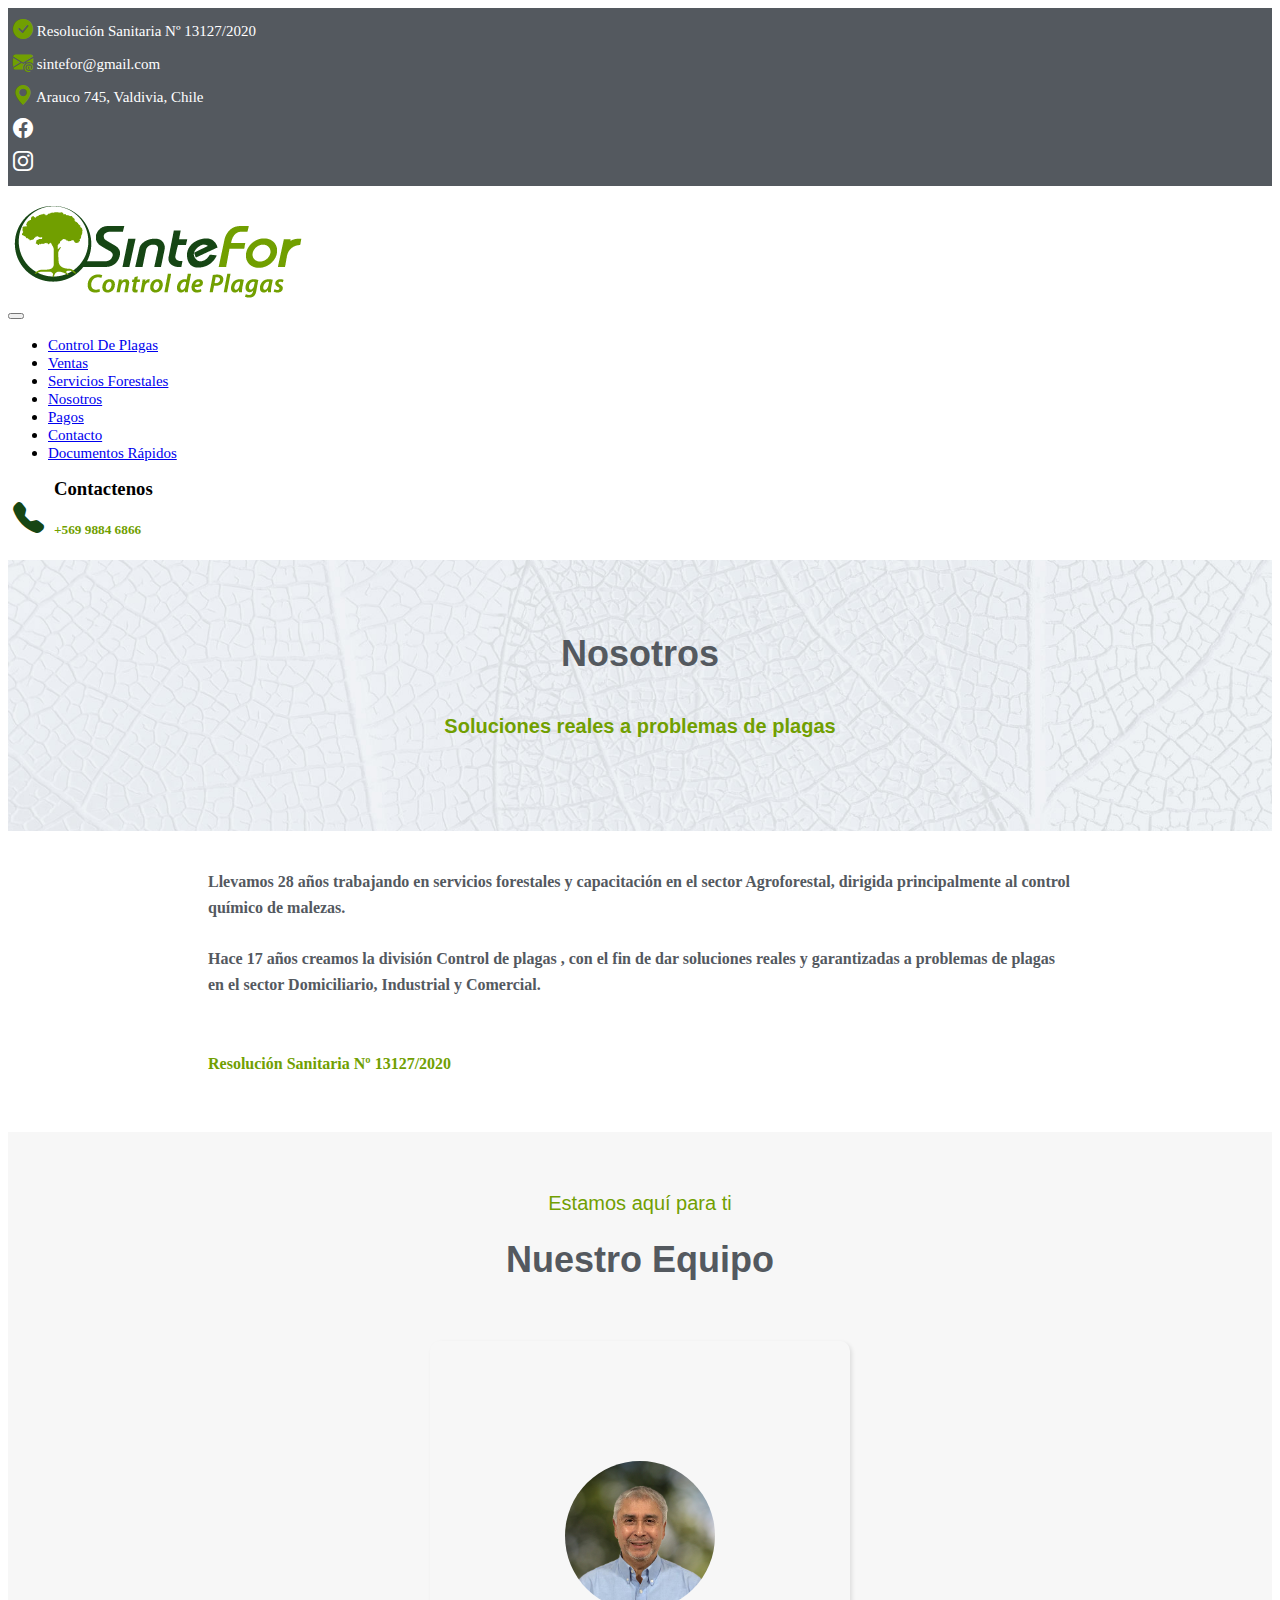
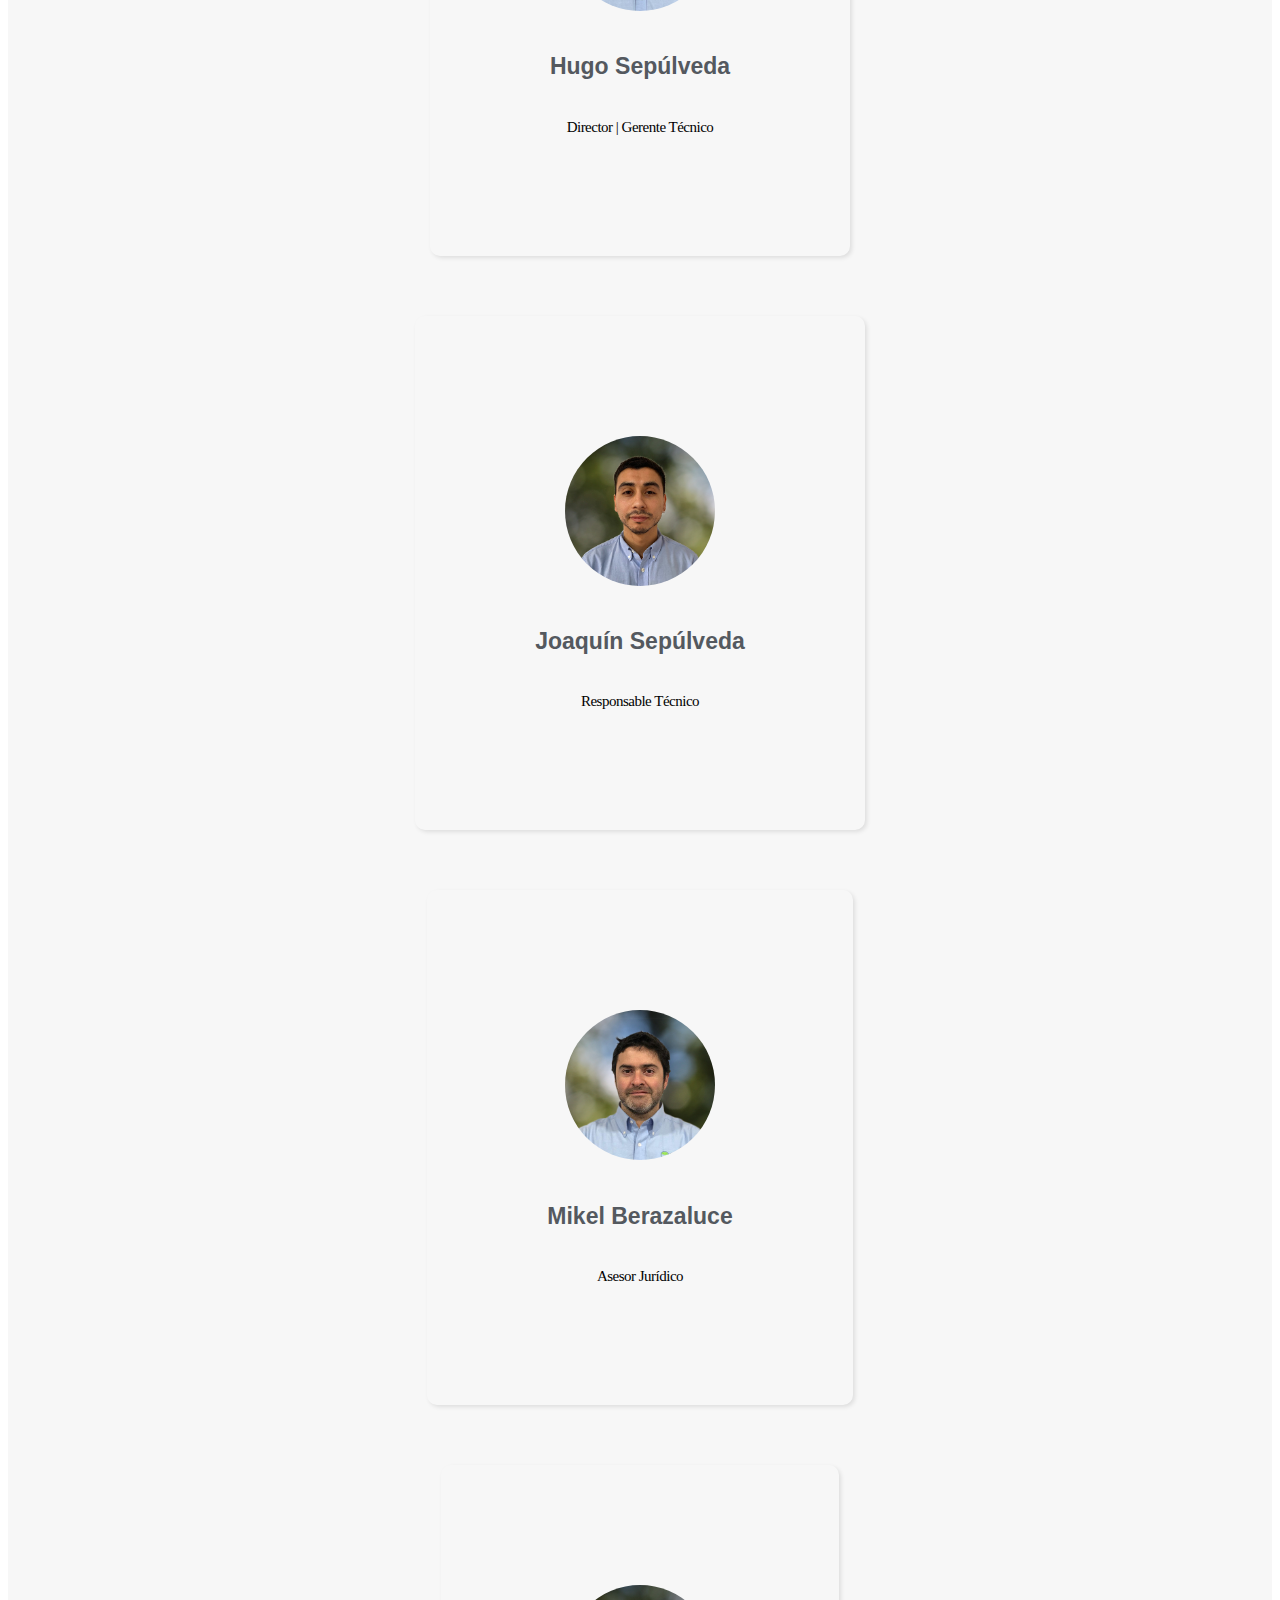
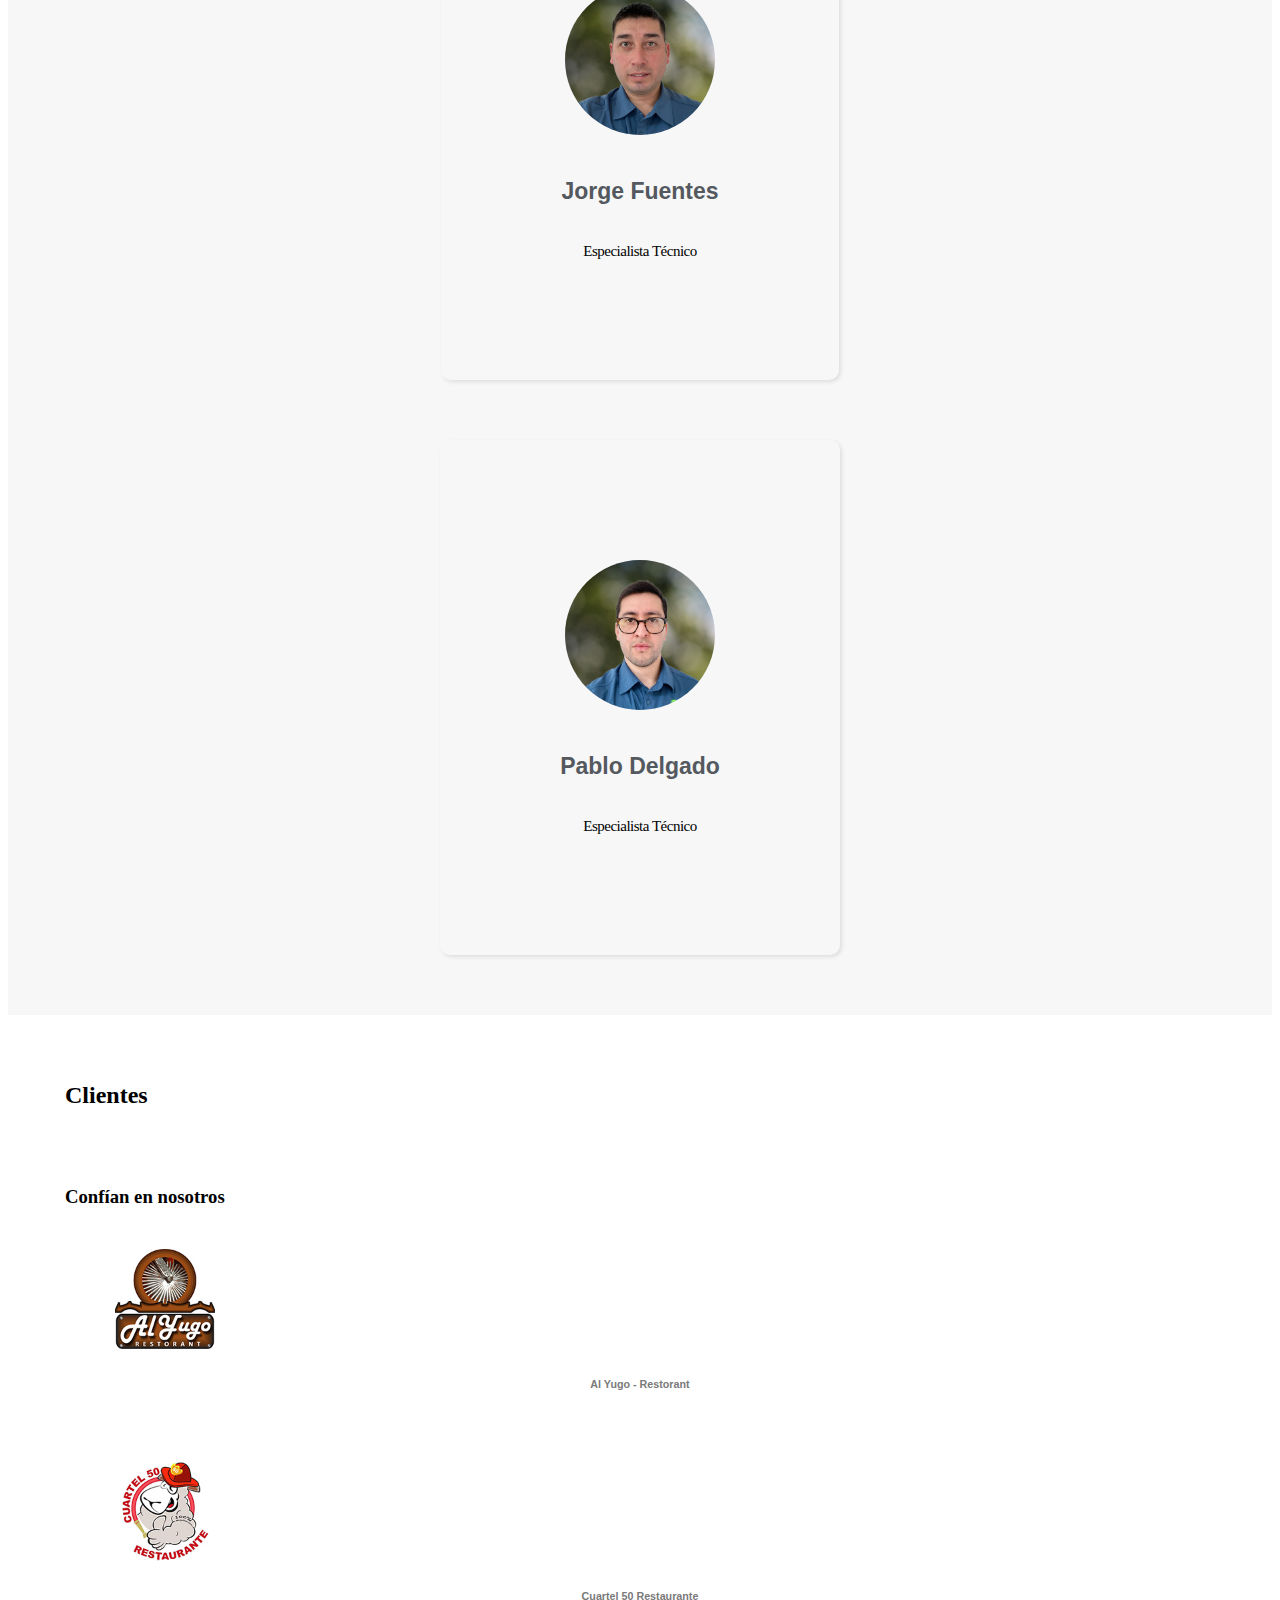
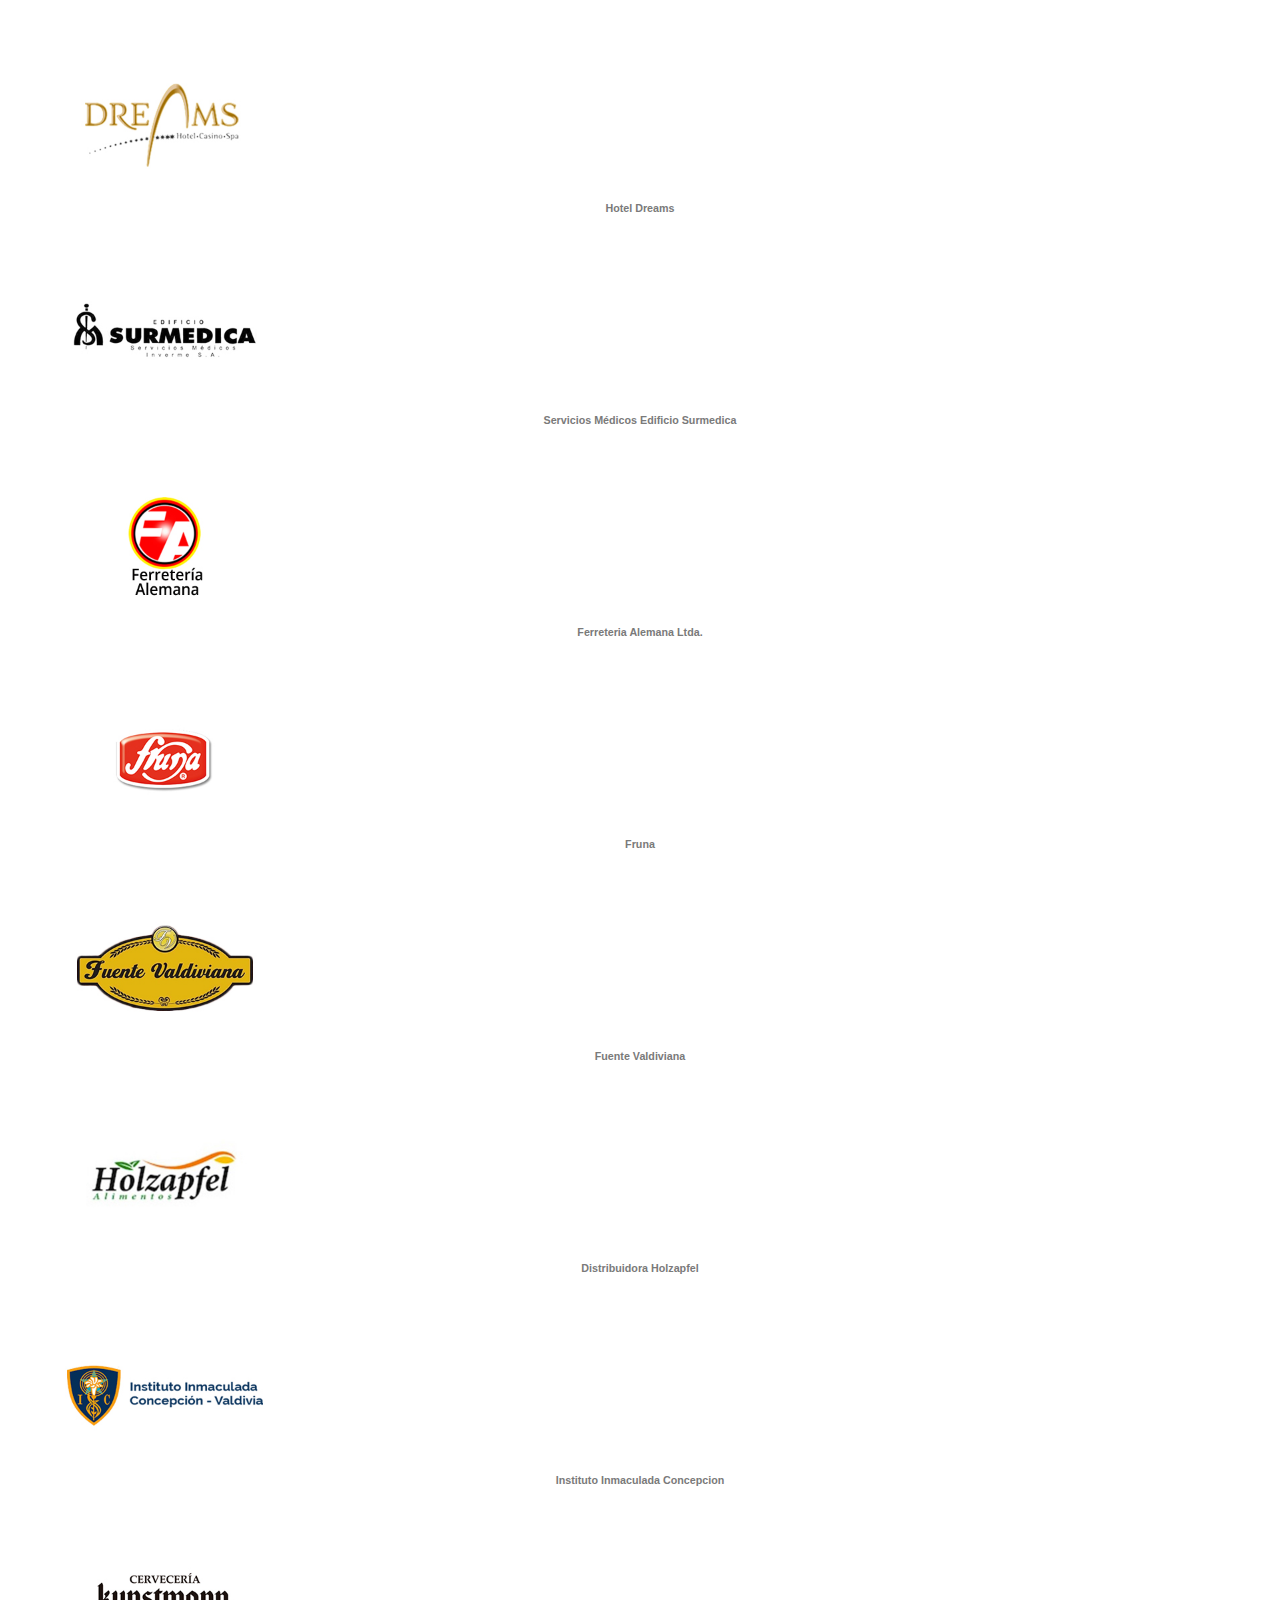
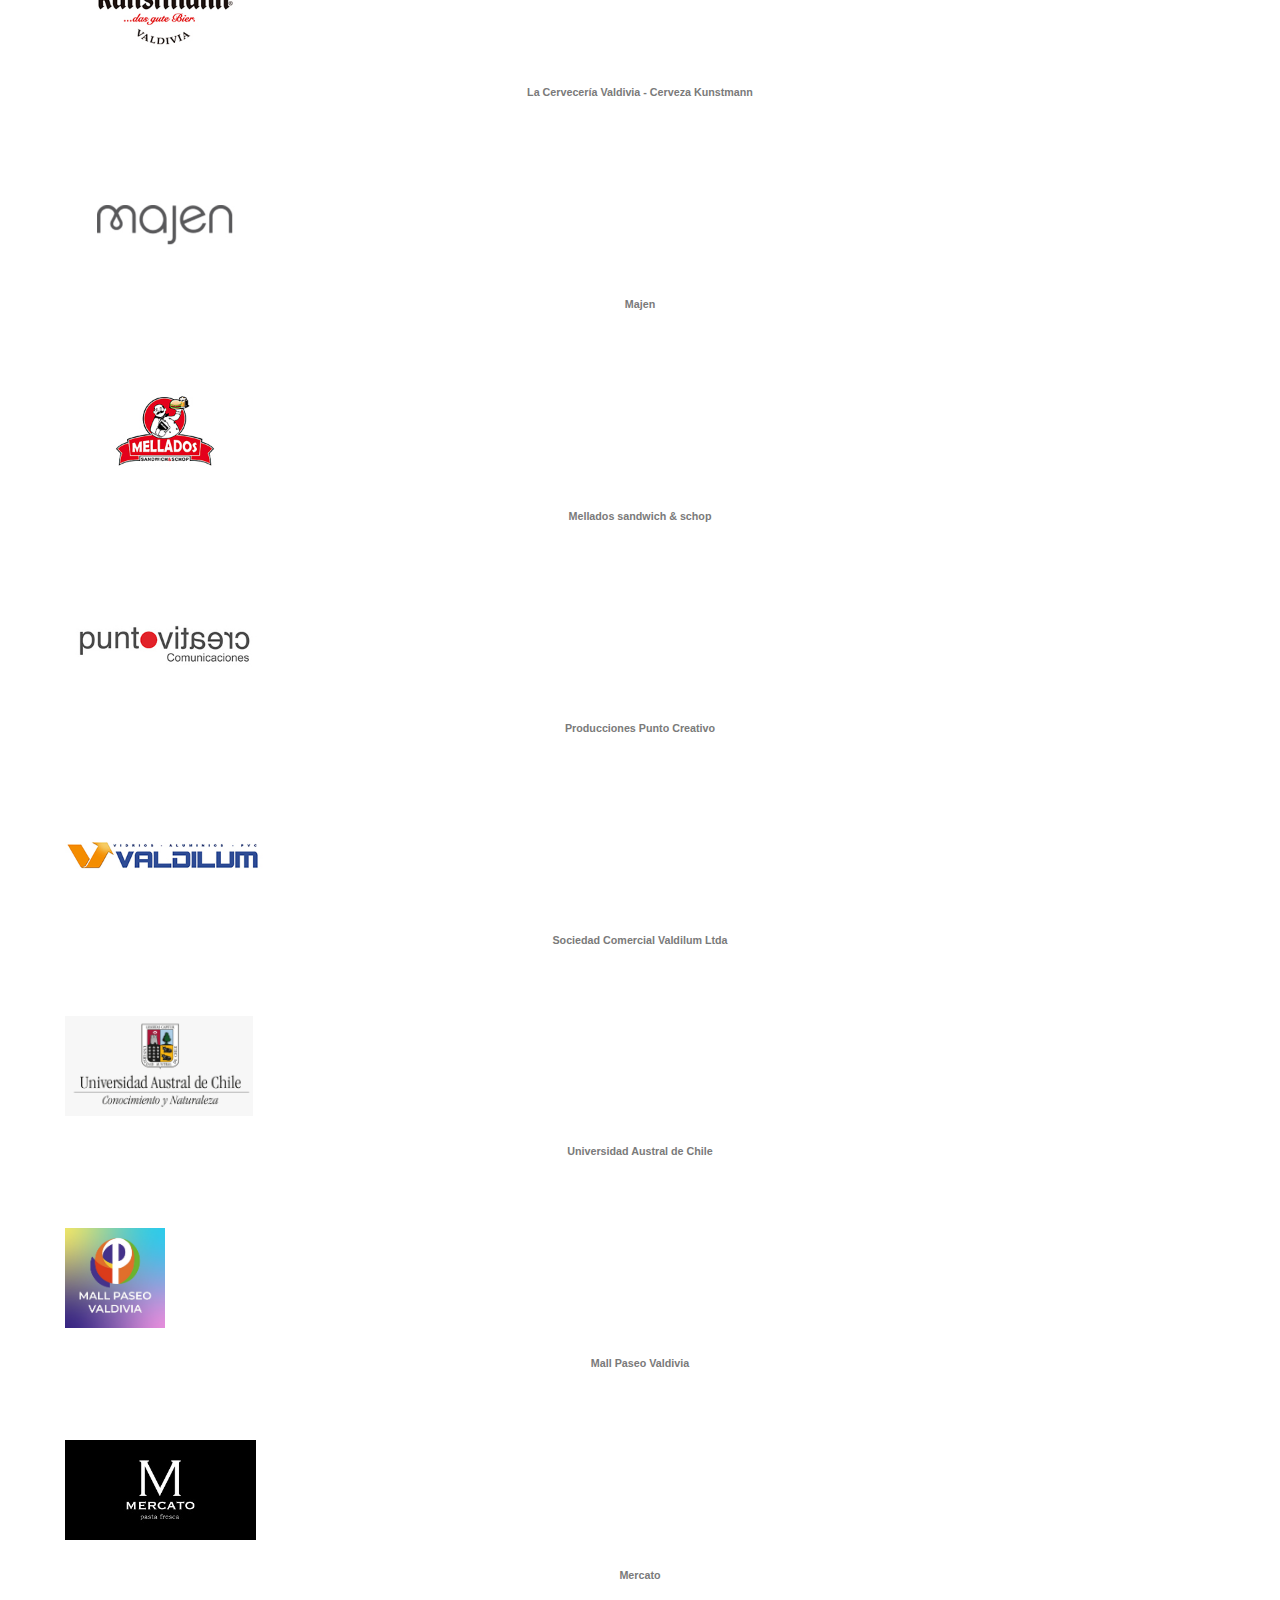
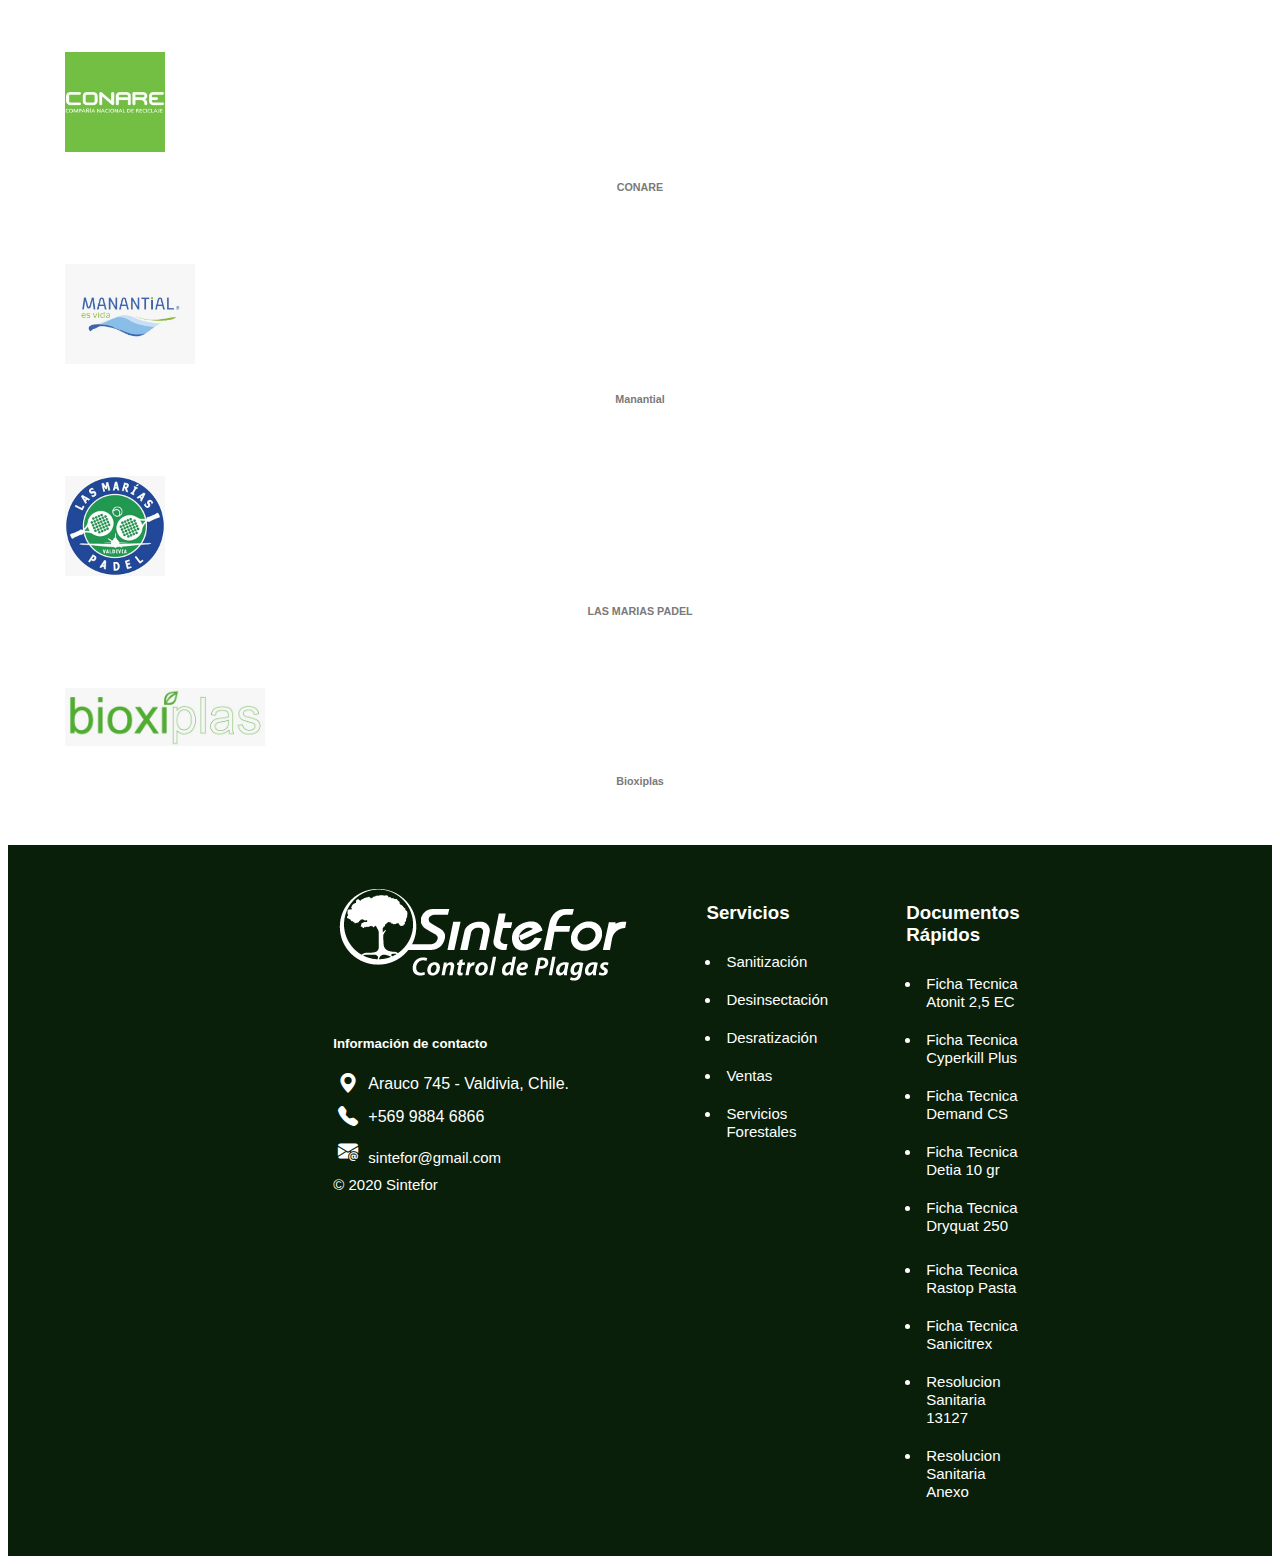
<file: nosotros.html>
<!DOCTYPE html>
<html lang="en">
    <head>
        <!-- Required meta tags -->
        <meta charset="utf-8">
        <meta name="viewport" content="width=device-width, initial-scale=1">
        <!-- Bootstrap CSS -->
        <!-- Agrega esto en el encabezado de tu HTML -->
        <link href="https://cdn.jsdelivr.net/npm/bootstrap@5.0.2/dist/css/bootstrap.min.css" rel="stylesheet" integrity="sha384-EVSTQN3/azprG1Anm3QDgpJLIm9Nao0Yz1ztcQTwFspd3yD65VohhpuuCOmLASjC" crossorigin="anonymous">
        <link rel="stylesheet" href="https://cdn.jsdelivr.net/npm/bootstrap-icons@1.10.5/font/bootstrap-icons.css">
        <link rel="stylesheet" href="assets/css/style.css" type="text/css">
        <link rel="icon" type="image/png" href="assets/img/SinteFor_logo_favicon.png">
        <title>Nosotros</title>
        <meta name="keywords" content="Control de Plagas, Desratizacion, Sanitizacion, Fumigacion, Plagas, Valdivia, Sintefor, Arauco 745 Valdivia Chile,Arauco 745, Chile, Desinsectación, Control de Ácaros">
    </head>
    <body>
        <div class="header-permanent">
            <div class="container">
                <div class="row">
                    <div class="col-md-4"><p><i class="bi bi-check-circle-fill"></i> Resolución Sanitaria Nº 13127/2020</p></div>
                    <div class="col-md-2"><p><i class="bi bi-envelope-at-fill"></i> sintefor@gmail.com</p></div>
                    <div class="col-md-4"><p><i class="bi bi-geo-alt-fill"></i> Arauco 745, Valdivia, Chile</p></div>
                    <div class="col-md-1"><a class="nav-item" href="https://www.facebook.com/Sintefor.Plagas"><i class="bi bi-facebook"></i></a></div>
                    <div class="col-md-1"><a class="nav-item" href="https://www.instagram.com/sintefor_plagas/"><i class="bi bi-instagram"></i></a></div>
                </div>
            </div>
        </div>
        <div class="header-active">
            <nav class="navbar navbar-expand-lg navbar-light">
                <div class="container">
                    <a class="img-logo" href="index.html">
                        <img src="assets/img/LOGO-Sintefor.png" class="img-fluid" alt="..." >
                    </a>
                    <button class="navbar-toggler" type="button" data-bs-toggle="collapse" data-bs-target="#navbarScroll" aria-controls="navbarScroll" aria-expanded="false" aria-label="Toggle navigation">
                        <span class="navbar-toggler-icon"></span>
                    </button>
                    <div class="collapse navbar-collapse" id="navbarScroll">
                        <ul class="navbar-nav mx-auto my-2 my-lg-0 navbar-nav-scroll" style="--bs-scroll-height: 100px;">
                            <li class="nav-item dropdown">
                                <a class="nav-link dropdown-toggle" href="#" id="navbarScrollingDropdown" role="button" data-bs-toggle="dropdown" aria-expanded="false">
                                    Control De Plagas
                                </a>
                                <ul class="dropdown-menu" aria-labelledby="navbarScrollingDropdown">
                                    <li><a class="dropdown-item" href="sanitizacion.html">Sanitización</a></li>
                                    <li><a class="dropdown-item" href="desinsectacion.html">Desinsectación</a></li>
                                    <li><a class="dropdown-item" href="desratizacion.html">Desratización</a></li>
                                    <li><a class="dropdown-item" href="control-de-acaros.html">Control De Ácaros</a></li>
                                </ul>
                            </li>
                            <li class="nav-item">
                                <a class="nav-link" href="ventas.html">Ventas</a>
                            </li>
                            <li class="nav-item">
                                <a class="nav-link" href="servicios-forestales.html">Servicios Forestales</a>
                            </li>
                            <li class="nav-item">
                                <a class="nav-link" href="nosotros.html">Nosotros</a>
                            </li>
                            <li class="nav-item">
                                <a class="nav-link" href="transferencia.html">Pagos</a>
                            </li>
                            <li class="nav-item">
                                <a class="nav-link" href="contacto.html">Contacto</a>
                            </li>
                            <li class="nav-item">
                                <a class="nav-link" href="index.html#documentos_rapidos">Documentos Rápidos</a>
                            </li>
                        </ul>
                        <div class="contacto">
                            <i class="bi bi-telephone-fill"></i>
                            <div>
                                <h3>Contactenos</h3>
                                <h5>+569 9884 6866</h5>
                            </div>
                        </div>
                    </div>
                </div>
            </nav>            
        </div>
        <div class="contenido-nosotros">
            <div class="div-imagen-hoja">
                <h2>
                    Nosotros
                </h2>
                <h3>
                    Soluciones reales a problemas de plagas
                </h3>
            </div>
            <div class="contenido-info-nosotros">
                <div class="info-nosotros">
                    <p>
                        Llevamos <b>28 años</b> trabajando en servicios forestales y capacitación en el sector Agroforestal, dirigida principalmente al control químico de malezas.<br><br>
                        Hace 17 años creamos la división Control de plagas , con el fin de dar soluciones reales y garantizadas a problemas de plagas en el sector Domiciliario, Industrial y Comercial.
                    </p>
                    <h4>Resolución Sanitaria Nº 13127/2020</h4>
                </div>
            </div>
        </div>
        <div class="imagenes-nosotros-fondo">
            <div class="imagenes-nosotros">
                <h3>
                    Estamos aquí para ti
                </h3>
                <h2>
                    Nuestro Equipo
                </h2>
                <div class="row row-cols-1 row-cols-md-5 g-2">
                    <div class="col">
                        <div class="card h-100">
                            <img src="assets/img/nosotros/personal/Equipo-Patricio.jpg" class="card-img-top rounded-image" alt="Hugo Sepúlveda">
                            <div class="card-body">
                                <h5 class="card-title">Hugo Sepúlveda</h5>
                                <p>Director | Gerente Técnico</p>
                            </div>
                        </div>
                    </div>
                    <div class="col">
                        <div class="card h-100">
                            <img src="assets/img/nosotros/personal/Equipo-Joaquín.jpg" class="card-img-top rounded-image" alt="Joaquín Sepúlveda">
                            <div class="card-body">
                                <h5 class="card-title">Joaquín Sepúlveda</h5>
                                <p>Responsable Técnico</p>
                            </div>
                        </div>
                    </div>
                    <div class="col">
                        <div class="card h-100">
                            <img src="assets/img/nosotros/personal/Equipo-Mikel.jpg" class="card-img-top rounded-image" alt="Mikel Berazaluce">
                            <div class="card-body">
                                <h5 class="card-title">Mikel Berazaluce</h5>
                                <p>Asesor Jurídico</p>
                            </div>
                        </div>
                    </div>
                    <div class="col">
                        <div class="card h-100">
                            <img src="assets/img/nosotros/personal/Equipo-Jorge.jpg" class="card-img-top rounded-image" alt="Jorge Fuentes">
                            <div class="card-body">
                                <h5 class="card-title">Jorge Fuentes</h5>
                                <p>Especialista Técnico</p>
                            </div>
                        </div>
                    </div>
                    <div class="col">
                        <div class="card h-100">
                            <img src="assets/img/nosotros/personal/Equipo_Pablo.jpg" class="card-img-top rounded-image" alt="Pablo">
                            <div class="card-body">
                                <h5 class="card-title">Pablo Delgado</h5>
                                <p>Especialista Técnico</p>
                            </div>
                        </div>
                    </div>
                </div>
            </div>
        </div>
        <div class="imagenes-clientes">
            <div class="equipos-clientes">
                <h2>Clientes</h2>
                <h3>Confían en nosotros</h3>
                <div class="row row-cols-1 row-cols-md-5 g-4">
                    <div class="col">
                        <div class="card h-100">
                            <img src="assets/img/nosotros/clientes/clientes_al-yugo.jpg" class="card-img-top img-fluid" alt="...">
                            <div class="card-body">
                                <h6 class="card-title">Al Yugo - Restorant</h6>
                            </div>
                        </div>
                    </div>
                    <div class="col">
                        <div class="card h-100">
                            <img src="assets/img/nosotros/clientes/clientes_cuartel-50-restaurante.jpg" class="card-img-top img-fluid" alt="...">
                            <div class="card-body">
                                <h6 class="card-title">Cuartel 50 Restaurante</h6>
                            </div>
                        </div>
                    </div>
                    <div class="col">
                        <div class="card h-100">
                            <img src="assets/img/nosotros/clientes/clientes_dreams.jpg" class="card-img-top img-fluid" alt="...">
                            <div class="card-body">
                                <h6 class="card-title">Hotel Dreams</h6>
                            </div>
                        </div>
                    </div>
                    <div class="col">
                        <div class="card h-100">
                            <img src="assets/img/nosotros/clientes/clientes_edificio-surmedica-copia.jpg" class="card-img-top img-fluid" alt="...">
                            <div class="card-body">
                                <h6 class="card-title">Servicios Médicos Edificio Surmedica</h6>
                            </div>
                        </div>
                    </div>
                    <div class="col">
                        <div class="card h-100">
                            <img src="assets/img/nosotros/clientes/clientes_Ferreteria-alemana.jpg" class="card-img-top img-fluid" alt="...">
                            <div class="card-body">
                                <h6 class="card-title">Ferreteria Alemana Ltda.</h6>
                            </div>
                        </div>
                    </div>
                    <div class="col">
                        <div class="card h-100">
                            <img src="assets/img/nosotros/clientes/clientes_fruna.jpg" class="card-img-top img-fluid" alt="...">
                            <div class="card-body">
                                <h6 class="card-title">Fruna</h6>
                            </div>
                        </div>
                    </div>
                    <div class="col">
                        <div class="card h-100">
                            <img src="assets/img/nosotros/clientes/clientes_Fuente-valdiviana.jpg" class="card-img-top img-fluid" alt="...">
                            <div class="card-body">
                                <h6 class="card-title">Fuente Valdiviana</h6>
                            </div>
                        </div>
                    </div>
                    <div class="col">
                        <div class="card h-100">
                            <img src="assets/img/nosotros/clientes/clientes_holzapfel.jpg" class="card-img-top img-fluid" alt="...">
                            <div class="card-body">
                                <h6 class="card-title">Distribuidora Holzapfel</h6>
                            </div>
                        </div>
                    </div>
                    <div class="col">
                        <div class="card h-100">
                            <img src="assets/img/nosotros/clientes/clientes_Instituto.jpg" class="card-img-top img-fluid" alt="...">
                            <div class="card-body">
                                <h6 class="card-title">Instituto Inmaculada Concepcion</h6>
                            </div>
                        </div>
                    </div>
                    <div class="col">
                        <div class="card h-100">
                            <img src="assets/img/nosotros/clientes/clientes_kunstmann.jpg" class="card-img-top img-fluid" alt="...">
                            <div class="card-body">
                                <h6 class="card-title">La Cervecería Valdivia - Cerveza Kunstmann</h6>
                            </div>
                        </div>
                    </div>
                    <div class="col">
                        <div class="card h-100">
                            <img src="assets/img/nosotros/clientes/clientes_Majen.jpg" class="card-img-top img-fluid" alt="...">
                            <div class="card-body">
                                <h6 class="card-title">Majen</h6>
                            </div>
                        </div>
                    </div>
                    <div class="col">
                        <div class="card h-100">
                            <img src="assets/img/nosotros/clientes/clientes_mellado.jpg" class="card-img-top img-fluid" alt="...">
                            <div class="card-body">
                                <h6 class="card-title">Mellados sandwich & schop</h6>
                            </div>
                        </div>
                    </div>
                    <div class="col">
                        <div class="card h-100">
                            <img src="assets/img/nosotros/clientes/clientes_puntocreativo.jpg" class="card-img-top img-fluid" alt="...">
                            <div class="card-body">
                                <h6 class="card-title">Producciones Punto Creativo</h6>
                            </div>
                        </div>
                    </div>
                    <div class="col">
                        <div class="card h-100">
                            <img src="assets/img/nosotros/clientes/clientes_valdilum.jpg" class="card-img-top img-fluid" alt="...">
                            <div class="card-body">
                                <h6 class="card-title">Sociedad Comercial Valdilum Ltda</h6>
                            </div>
                        </div>
                    </div>
                    <div class="col">
                        <div class="card h-100">
                            <img src="assets/img/nosotros/clientes/clientes_uni_austral.jpeg" class="card-img-top img-fluid" alt="...">
                            <div class="card-body">
                                <h6 class="card-title">Universidad Austral de Chile</h6>
                            </div>
                        </div>
                    </div>
                    <div class="col">
                        <div class="card h-100">
                            <img src="assets/img/nosotros/clientes/clientes_mall_paseoValdivia.jpeg" class="card-img-top img-fluid" alt="...">
                            <div class="card-body">
                                <h6 class="card-title">Mall Paseo Valdivia</h6>
                            </div>
                        </div>
                    </div>
                    <div class="col">
                        <div class="card h-100">
                            <img src="assets/img/nosotros/clientes/clientes_mercato.jpeg" class="card-img-top img-fluid" alt="...">
                            <div class="card-body">
                                <h6 class="card-title">Mercato</h6>
                            </div>
                        </div>
                    </div>
                    <div class="col">
                        <div class="card h-100">
                            <img src="assets/img/nosotros/clientes/clientes_conare.jpeg" class="card-img-top img-fluid" alt="...">
                            <div class="card-body">
                                <h6 class="card-title">CONARE</h6>
                            </div>
                        </div>
                    </div>
                    <div class="col">
                        <div class="card h-100">
                            <img src="assets/img/nosotros/clientes/clientes_manantial.jpeg" class="card-img-top img-fluid" alt="...">
                            <div class="card-body">
                                <h6 class="card-title">Manantial</h6>
                            </div>
                        </div>
                    </div>
                    <div class="col">
                        <div class="card h-100">
                            <img src="assets/img/nosotros/clientes/clientes_padel_marias.jpeg" class="card-img-top img-fluid" alt="...">
                            <div class="card-body">
                                <h6 class="card-title">LAS MARIAS PADEL</h6>
                            </div>
                        </div>
                    </div>
                    <div class="col">
                        <div class="card h-100">
                            <img src="assets/img/nosotros/clientes/clientes_bioxiplas.jpeg" class="card-img-top img-fluid" alt="...">
                            <div class="card-body">
                                <h6 class="card-title">Bioxiplas</h6>
                            </div>
                        </div>
                    </div>
                </div>
            </div>
        </div>
        <footer class="footer">
            <div class="footer-content">
                <div class="container">
                    <div class="row">
                        <div class="col-md-4">
                            <div class="columna-logo">
                                <img src="assets/img/LOGO-Sintefor-blanco.png" alt="Logo Sintefor Blanco">
                                <h5>Información de contacto</h5>
                                <ul>
                                    <li><i class="bi bi-geo-alt-fill"></i> Arauco 745 - Valdivia, Chile.</li>
                                    <li><i class="bi bi-telephone-fill"></i> +569 9884 6866</li>
                                    <li><i class="bi bi-envelope-at-fill"></i>
                                        <a href="mailto:sintefor@gmail.com?subject=Correo de Contacto" target="_blank">
                                            sintefor@gmail.com
                                        </a>
                                    </li>
                                    <li>
                                        <div class="c-sintefor">
                                            <a>© 2020 Sintefor</a>
                                        </div>
                                    </li>
                                </ul>
                            </div>
                        </div>
                        <div class="col-md-4">
                            <div class="footer-servicios">
                                <h3>Servicios</h3>
                                <ul>
                                    <li><a href="sanitizacion.html">Sanitización</a></li>
                                    <li><a href="desinsectacion.html">Desinsectación</a></li>
                                    <li><a href="desratizacion.html">Desratización</a></li>
                                    <li><a href="ventas.html">Ventas</a></li>
                                    <li><a href="servicios-forestales.html">Servicios Forestales</a></li>
                                </ul>
                            </div>
                        </div>
                        <div class="col-md-4">
                            <div class="footer-documentos">
                                <h3>Documentos Rápidos</h3>
                                <ul>
                                    <li>
                                        <a href="Documentos-Sintefor/Ficha Tecnica Atonit 2,5 EC.pdf" target="_blank">
                                            Ficha Tecnica Atonit 2,5 EC
                                        </a>
                                    </li>
                                    <li>
                                        <a href="Documentos-Sintefor/Ficha Tecnica Cyperkill Plus.pdf" target="_blank">
                                            Ficha Tecnica Cyperkill Plus
                                        </a>
                                    </li>
                                    <li>
                                        <a href="Documentos-Sintefor/Ficha Tecnica Demand CS.pdf" target="_blank">
                                            Ficha Tecnica Demand CS
                                        </a>
                                    </li>
                                    <li>
                                        <a href="Documentos-Sintefor/Ficha Tecnica Detia 10 gr.pdf" target="_blank">
                                            Ficha Tecnica Detia 10 gr
                                        </a>
                                    </li>
                                    <li>
                                        <a href="Documentos-Sintefor/Ficha Tecnica Dryquat 250.pdf" target="_blank">
                                            Ficha Tecnica Dryquat 250
                                        </a>
                                    </li>
                                </ul>
                                <ul>
                                    <li>
                                        <a href="Documentos-Sintefor/Ficha Tecnica Rastop Pasta.pdf" target="_blank">
                                            Ficha Tecnica Rastop Pasta
                                        </a>
                                    </li>
                                    <li>
                                        <a href="Documentos-Sintefor/Ficha Tecnica Sanicitrex.pdf" target="_blank">
                                            Ficha Tecnica Sanicitrex
                                        </a>
                                    </li>
                                    <li>
                                        <a href="Documentos-Sintefor/Resolucion Sanitaria 13127.pdf" target="_blank">
                                            Resolucion Sanitaria 13127
                                        </a>
                                    </li>
                                    <li>
                                        <a href="Documentos-Sintefor/Resolucion Sanitaria Anexo.pdf" target="_blank">
                                            Resolucion Sanitaria Anexo
                                        </a>
                                    </li>
                                </ul>
                            </div>
                        </div>
                    </div>
                </div>
            </div>
        </footer> 
    </body>
</html>
</file>
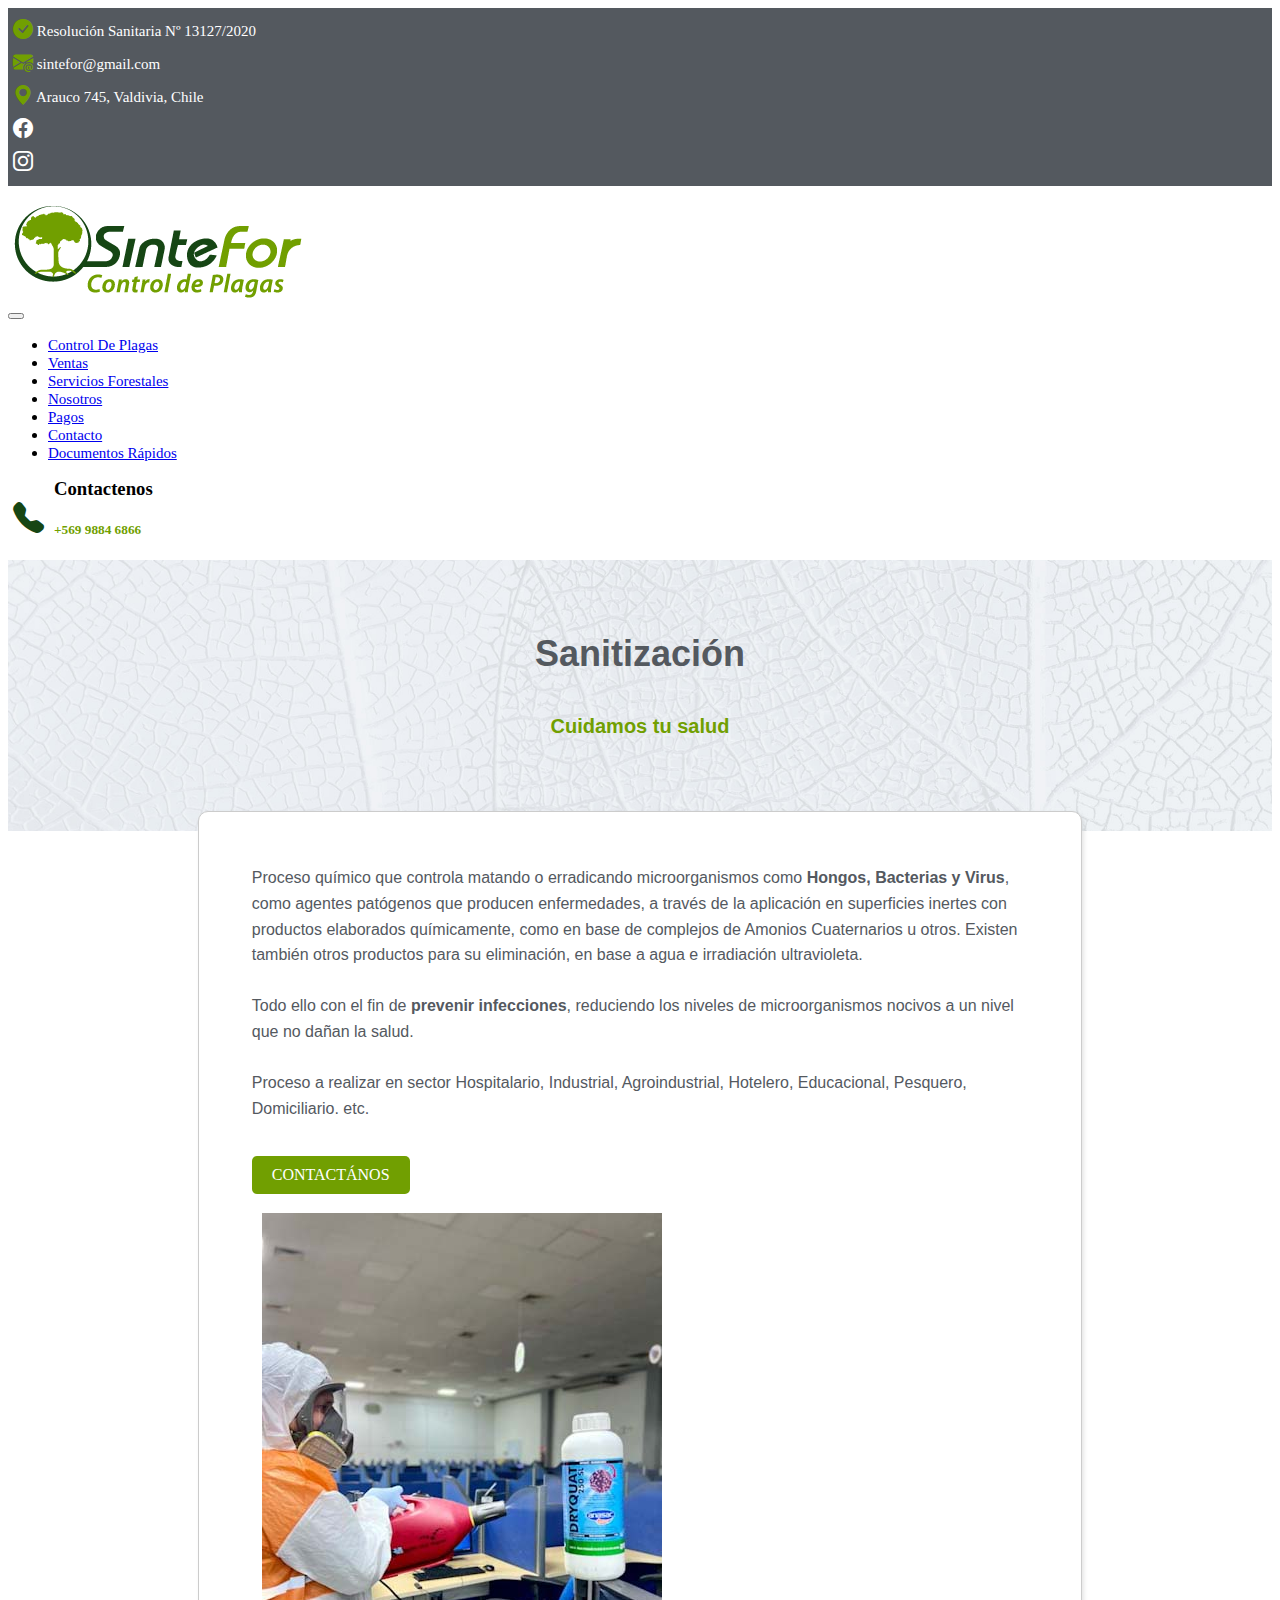
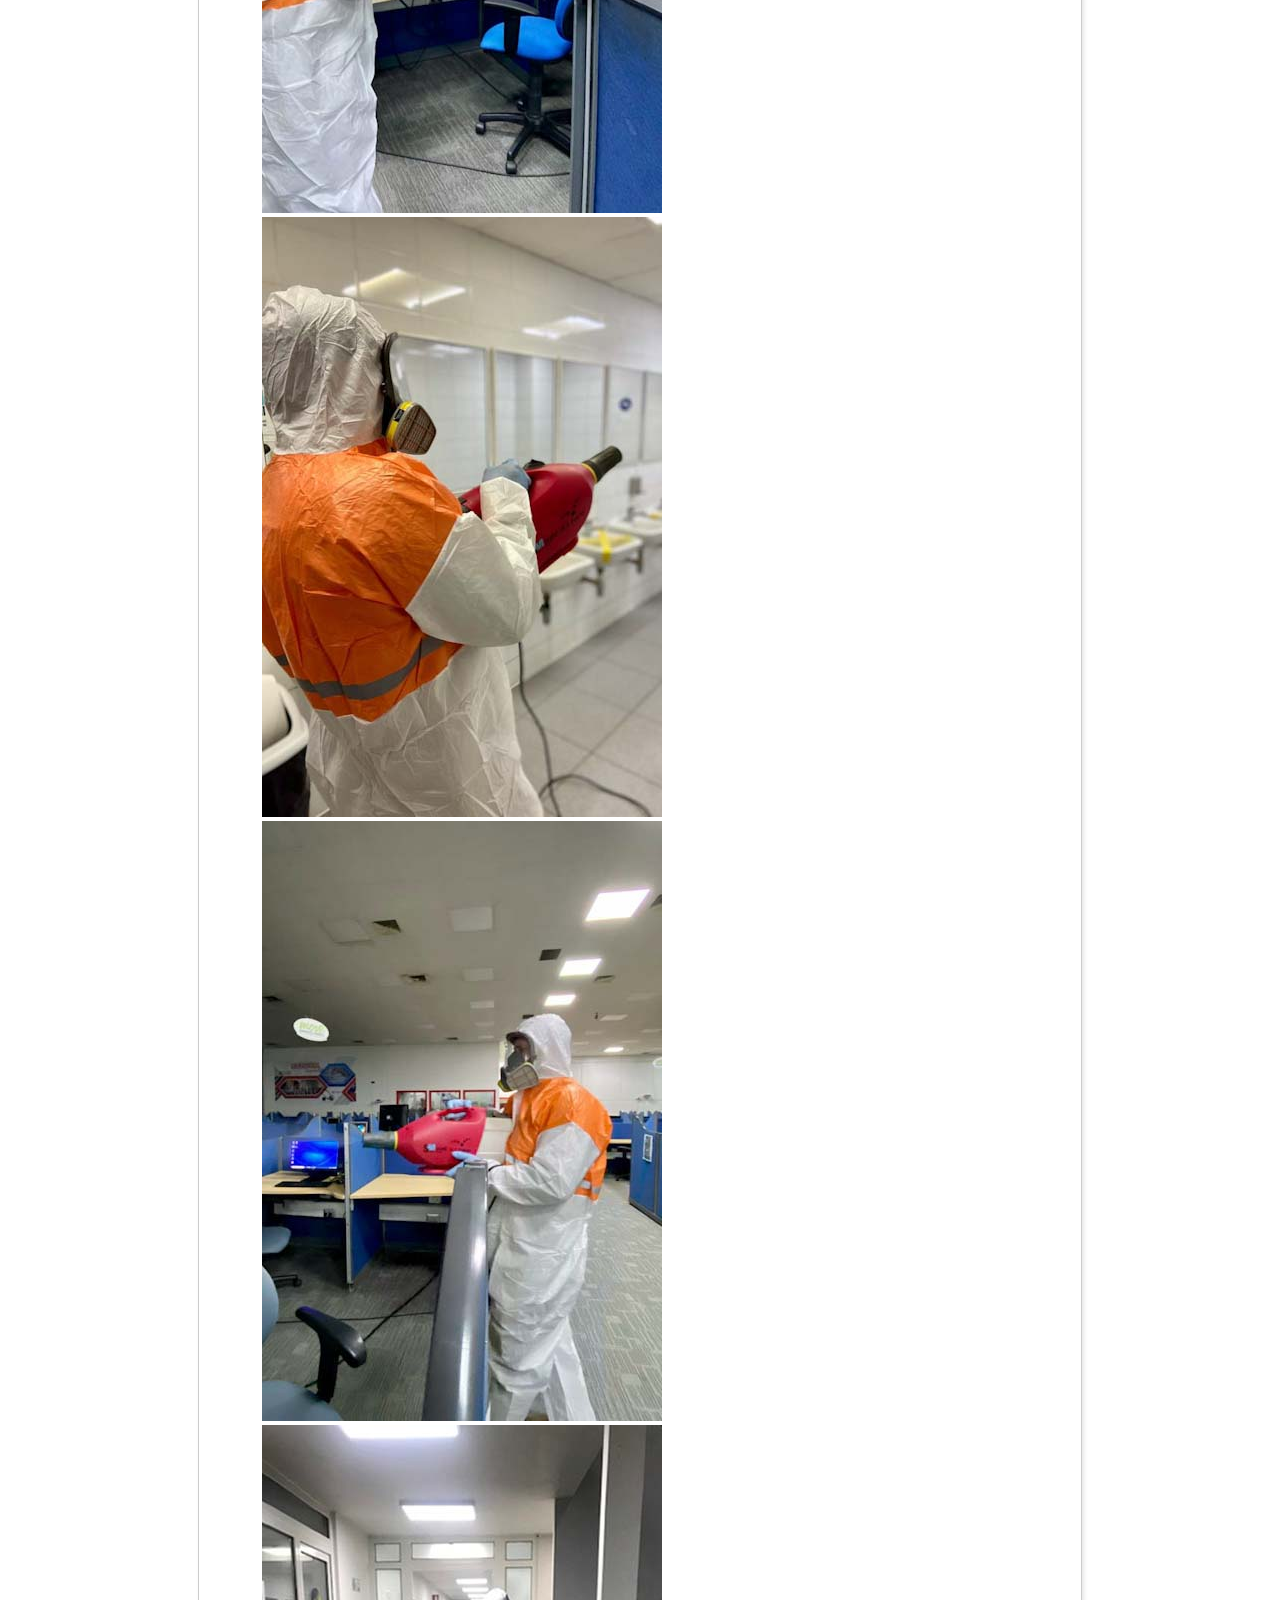
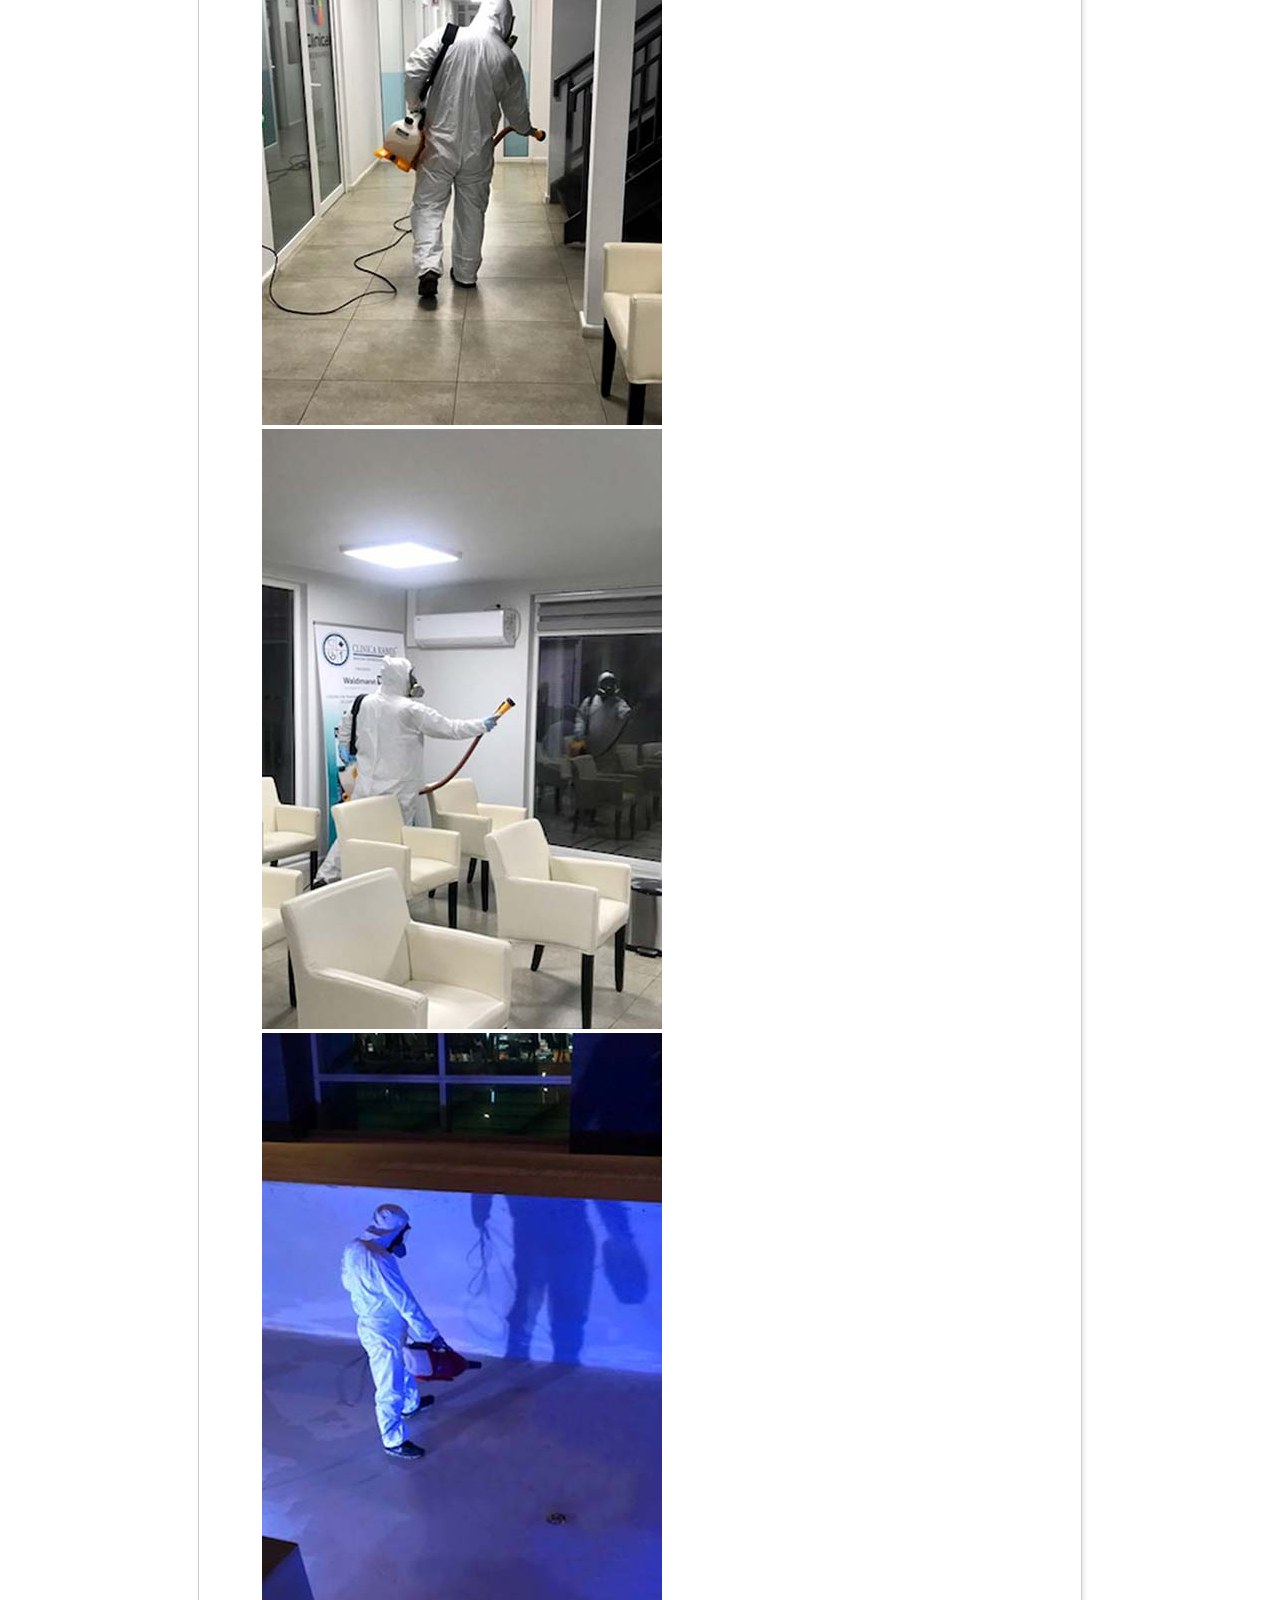
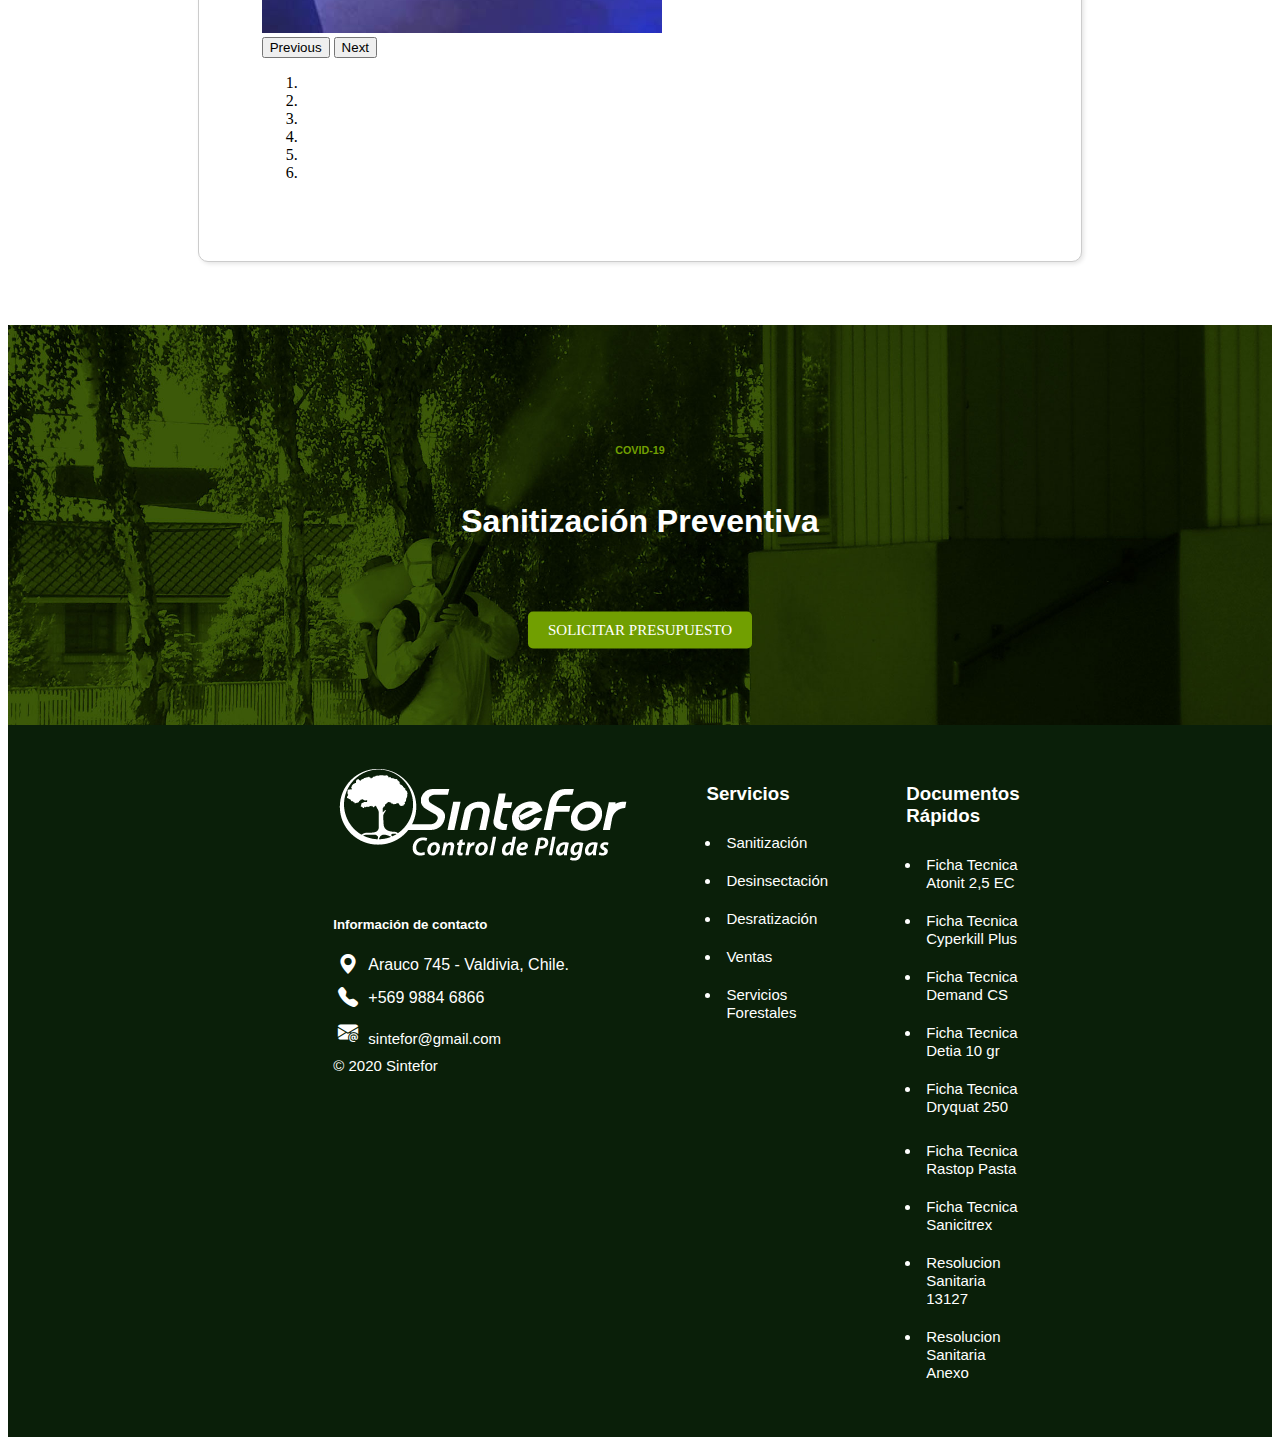
<file: sanitizacion.html>
<!DOCTYPE html>
<html lang="en">
    <head>
        <!-- Required meta tags -->
        <meta charset="utf-8">
        <meta name="viewport" content="width=device-width, initial-scale=1">
        <!-- Bootstrap CSS -->
        <link href="https://cdn.jsdelivr.net/npm/bootstrap@5.0.2/dist/css/bootstrap.min.css" rel="stylesheet" integrity="sha384-EVSTQN3/azprG1Anm3QDgpJLIm9Nao0Yz1ztcQTwFspd3yD65VohhpuuCOmLASjC" crossorigin="anonymous">
        <link rel="stylesheet" href="https://cdn.jsdelivr.net/npm/bootstrap-icons@1.10.5/font/bootstrap-icons.css">
        <link rel="stylesheet" href="assets/css/style.css" type="text/css">
        <link rel="icon" type="image/png" href="assets/img/SinteFor_logo_favicon.png">
        <title>Sanitización</title>
        <meta name="keywords" content="Control de Plagas, Desratizacion, Sanitizacion, Fumigacion, Plagas, Valdivia, Sintefor, Arauco 745 Valdivia Chile,Arauco 745, Chile, Desinsectación, Control de Ácaros">
    </head>
    <body>
        <div class="header-permanent">
            <div class="container">
                <div class="row">
                    <div class="col-md-4"><p><i class="bi bi-check-circle-fill"></i> Resolución Sanitaria Nº 13127/2020</p></div>
                    <div class="col-md-2"><p><i class="bi bi-envelope-at-fill"></i> sintefor@gmail.com</p></div>
                    <div class="col-md-4"><p><i class="bi bi-geo-alt-fill"></i> Arauco 745, Valdivia, Chile</p></div>
                    <div class="col-md-1"><a class="nav-item" href="https://www.facebook.com/Sintefor.Plagas"><i class="bi bi-facebook"></i></a></div>
                    <div class="col-md-1"><a class="nav-item" href="https://www.instagram.com/sintefor_plagas/"><i class="bi bi-instagram"></i></a></div>
                </div>
            </div>
        </div>
        <div class="header-active">
            <nav class="navbar navbar-expand-lg navbar-light">
                <div class="container">
                    <a class="img-logo" href="index.html">
                        <img src="assets/img/LOGO-Sintefor.png" class="img-fluid" alt="..." >
                    </a>
                    <button class="navbar-toggler" type="button" data-bs-toggle="collapse" data-bs-target="#navbarScroll" aria-controls="navbarScroll" aria-expanded="false" aria-label="Toggle navigation">
                        <span class="navbar-toggler-icon"></span>
                    </button>
                    <div class="collapse navbar-collapse" id="navbarScroll">
                        <ul class="navbar-nav mx-auto my-2 my-lg-0 navbar-nav-scroll" style="--bs-scroll-height: 100px;">
                            <li class="nav-item dropdown">
                                <a class="nav-link dropdown-toggle" href="#" id="navbarScrollingDropdown" role="button" data-bs-toggle="dropdown" aria-expanded="false">
                                    Control De Plagas
                                </a>
                                <ul class="dropdown-menu" aria-labelledby="navbarScrollingDropdown">
                                    <li><a class="dropdown-item" href="sanitizacion.html">Sanitización</a></li>
                                    <li><a class="dropdown-item" href="desinsectacion.html">Desinsectación</a></li>
                                    <li><a class="dropdown-item" href="desratizacion.html">Desratización</a></li>
                                    <li><a class="dropdown-item" href="control-de-acaros.html">Control De Ácaros</a></li>
                                </ul>
                            </li>
                            <li class="nav-item">
                                <a class="nav-link" href="ventas.html" >Ventas</a>
                            </li>
                            <li class="nav-item">
                                <a class="nav-link" href="servicios-forestales.html">Servicios Forestales</a>
                            </li>
                            <li class="nav-item">
                                <a class="nav-link" href="nosotros.html">Nosotros</a>
                            </li>
                            <li class="nav-item">
                                <a class="nav-link" href="transferencia.html">Pagos</a>
                            </li>
                            <li class="nav-item">
                                <a class="nav-link" href="contacto.html">Contacto</a>
                            </li>
                            <li class="nav-item">
                                <a class="nav-link" href="index.html#documentos_rapidos">Documentos Rápidos</a>
                            </li>
                        </ul>
                        <div class="contacto">
                            <i class="bi bi-telephone-fill"></i>
                            <div>
                                <h3>Contactenos</h3>
                                <h5>+569 9884 6866</h5>
                            </div>
                        </div>
                    </div>
                </div>
            </nav>            
        </div>
        <div class="contenido-sanitizacion">
            <div class="div-imagen-hoja">
                <h2>
                    Sanitización
                </h2>
                <h3>
                    Cuidamos tu salud
                </h3>
            </div>
            <div class="contenido-info-sanitizacion">
                <div class="info-sanitizacion">
                    <div class="container">
                        <div class="row flex-column-reverse flex-md-row">
                            <div class="col-md-6">
                                <p>
                                    Proceso químico que controla matando o erradicando microorganismos como <b>Hongos, Bacterias y Virus</b>, como agentes patógenos que producen enfermedades, a través de la aplicación en superficies inertes con productos elaborados químicamente, como en base de complejos de Amonios Cuaternarios u otros. Existen también otros productos para su eliminación, en base a agua e irradiación ultravioleta.<br><br>
                                    Todo ello con el fin de <b>prevenir infecciones</b>, reduciendo los niveles de microorganismos nocivos a un nivel que no dañan la salud.<br><br>
                                    Proceso a realizar en sector Hospitalario, Industrial, Agroindustrial, Hotelero, Educacional, Pesquero, Domiciliario. etc.
                                </p>
                                <a class="boton-sanitizacion" href="contacto.html">CONTACTÁNOS</a>
                            </div>
                            <div class="col-md-6">
                                <div id="carouselExampleAutoplaying" class="carousel slide carousel-fade" data-bs-ride="carousel">
                                    <div class="carousel-inner">
                                        <div class="carousel-item active">
                                            <img src="assets/img/Sanitizado/Sanitizado_1.jpg" class="d-block w-100 carousel-image" alt="...">
                                        </div>
                                        <div class="carousel-item">
                                            <img src="assets/img/Sanitizado/Sanitizado_2.jpg" class="d-block w-100 carousel-image" alt="...">
                                        </div>
                                        <div class="carousel-item">
                                            <img src="assets/img/Sanitizado/Sanitizado_3.jpg" class="d-block w-100 carousel-image" alt="...">
                                        </div>
                                        <div class="carousel-item">
                                            <img src="assets/img/Sanitizado/Sanitizado_4.jpg" class="d-block w-100 carousel-image" alt="...">
                                        </div>
                                        <div class="carousel-item">
                                            <img src="assets/img/Sanitizado/Sanitizado_5.jpg" class="d-block w-100 carousel-image" alt="...">
                                        </div>
                                        <div class="carousel-item">
                                            <img src="assets/img/Sanitizado/Sanitizado_6.jpg" class="d-block w-100 carousel-image" alt="...">
                                        </div>
                                    </div>
                                    <button class="carousel-control-prev" type="button" data-bs-target="#carouselExampleAutoplaying" data-bs-slide="prev">
                                        <span class="carousel-control-prev-icon" aria-hidden="true"></span>
                                        <span class="visually-hidden">Previous</span>
                                    </button>
                                    <button class="carousel-control-next" type="button" data-bs-target="#carouselExampleAutoplaying" data-bs-slide="next">
                                        <span class="carousel-control-next-icon" aria-hidden="true"></span>
                                        <span class="visually-hidden">Next</span>
                                    </button>
                                    <ol class="carousel-indicators">
                                        <li data-bs-target="#carouselExampleAutoplaying" data-bs-slide-to="0" class="active"></li>
                                        <li data-bs-target="#carouselExampleAutoplaying" data-bs-slide-to="1"></li>
                                        <li data-bs-target="#carouselExampleAutoplaying" data-bs-slide-to="2"></li>
                                        <li data-bs-target="#carouselExampleAutoplaying" data-bs-slide-to="3"></li>
                                        <li data-bs-target="#carouselExampleAutoplaying" data-bs-slide-to="4"></li>
                                        <li data-bs-target="#carouselExampleAutoplaying" data-bs-slide-to="5"></li>
                                    </ol>
                                </div>
                            </div>
                        </div>
                    </div>
                </div>
            </div>
        </div>
        <div class="div-imagen-sanitizacion">
            <div class="contenido-parrafo-sanitizacion">
                <h6>COVID-19</h6>
                <h1>Sanitización Preventiva</h1>
                <div class="contenedor-boton-sanitizacion">
                    <a class="boton" href="contacto.html"><span>Solicitar Presupuesto</span></a>
                </div>
            </div>
        </div>
        <footer class="footer">
            <div class="footer-content">
                <div class="container">
                    <div class="row">
                        <div class="col-md-4">
                            <div class="columna-logo">
                                <img src="assets/img/LOGO-Sintefor-blanco.png" alt="Logo Sintefor Blanco">
                                <h5>Información de contacto</h5>
                                <ul>
                                    <li><i class="bi bi-geo-alt-fill"></i> Arauco 745 - Valdivia, Chile.</li>
                                    <li><i class="bi bi-telephone-fill"></i> +569 9884 6866</li>
                                    <li><i class="bi bi-envelope-at-fill"></i>
                                        <a href="mailto:sintefor@gmail.com?subject=Correo de Contacto" target="_blank">
                                            sintefor@gmail.com
                                        </a>
                                    </li>
                                    <li>
                                        <div class="c-sintefor">
                                            <a>© 2020 Sintefor</a>
                                        </div>
                                    </li>
                                </ul>
                            </div>
                        </div>
                        <div class="col-md-4">
                            <div class="footer-servicios">
                                <h3>Servicios</h3>
                                <ul>
                                    <li><a href="sanitizacion.html">Sanitización</a></li>
                                    <li><a href="desinsectacion.html">Desinsectación</a></li>
                                    <li><a href="desratizacion.html">Desratización</a></li>
                                    <li><a href="ventas.html">Ventas</a></li>
                                    <li><a href="servicios-forestales.html">Servicios Forestales</a></li>
                                </ul>
                            </div>
                        </div>
                        <div class="col-md-4">
                            <div class="footer-documentos">
                                <h3>Documentos Rápidos</h3>
                                <ul>
                                    <li>
                                        <a href="Documentos-Sintefor/Ficha Tecnica Atonit 2,5 EC.pdf" target="_blank">
                                            Ficha Tecnica Atonit 2,5 EC
                                        </a>
                                    </li>
                                    <li>
                                        <a href="Documentos-Sintefor/Ficha Tecnica Cyperkill Plus.pdf" target="_blank">
                                            Ficha Tecnica Cyperkill Plus
                                        </a>
                                    </li>
                                    <li>
                                        <a href="Documentos-Sintefor/Ficha Tecnica Demand CS.pdf" target="_blank">
                                            Ficha Tecnica Demand CS
                                        </a>
                                    </li>
                                    <li>
                                        <a href="Documentos-Sintefor/Ficha Tecnica Detia 10 gr.pdf" target="_blank">
                                            Ficha Tecnica Detia 10 gr
                                        </a>
                                    </li>
                                    <li>
                                        <a href="Documentos-Sintefor/Ficha Tecnica Dryquat 250.pdf" target="_blank">
                                            Ficha Tecnica Dryquat 250
                                        </a>
                                    </li>
                                </ul>
                                <ul>
                                    <li>
                                        <a href="Documentos-Sintefor/Ficha Tecnica Rastop Pasta.pdf" target="_blank">
                                            Ficha Tecnica Rastop Pasta
                                        </a>
                                    </li>
                                    <li>
                                        <a href="Documentos-Sintefor/Ficha Tecnica Sanicitrex.pdf" target="_blank">
                                            Ficha Tecnica Sanicitrex
                                        </a>
                                    </li>
                                    <li>
                                        <a href="Documentos-Sintefor/Resolucion Sanitaria 13127.pdf" target="_blank">
                                            Resolucion Sanitaria 13127
                                        </a>
                                    </li>
                                    <li>
                                        <a href="Documentos-Sintefor/Resolucion Sanitaria Anexo.pdf" target="_blank">
                                            Resolucion Sanitaria Anexo
                                        </a>
                                    </li>
                                </ul>
                            </div>
                        </div>
                    </div>
                </div>
            </div>
        </footer> 

        <!-- Optional JavaScript; choose one of the two! -->

        <!-- Option 1: Bootstrap Bundle with Popper -->
        <script src="https://cdn.jsdelivr.net/npm/bootstrap@5.3.0/dist/js/bootstrap.bundle.min.js"></script>


        <!-- Option 2: Separate Popper and Bootstrap JS -->
        <!--
        <script src="https://cdn.jsdelivr.net/npm/@popperjs/core@2.9.2/dist/umd/popper.min.js" integrity="sha384-IQsoLXl5PILFhosVNubq5LC7Qb9DXgDA9i+tQ8Zj3iwWAwPtgFTxbJ8NT4GN1R8p" crossorigin="anonymous"></script>
        <script src="https://cdn.jsdelivr.net/npm/bootstrap@5.0.2/dist/js/bootstrap.min.js" integrity="sha384-cVKIPhGWiC2Al4u+LWgxfKTRIcfu0JTxR+EQDz/bgldoEyl4H0zUF0QKbrJ0EcQF" crossorigin="anonymous"></script>
        -->
    </body>
</html>
</file>
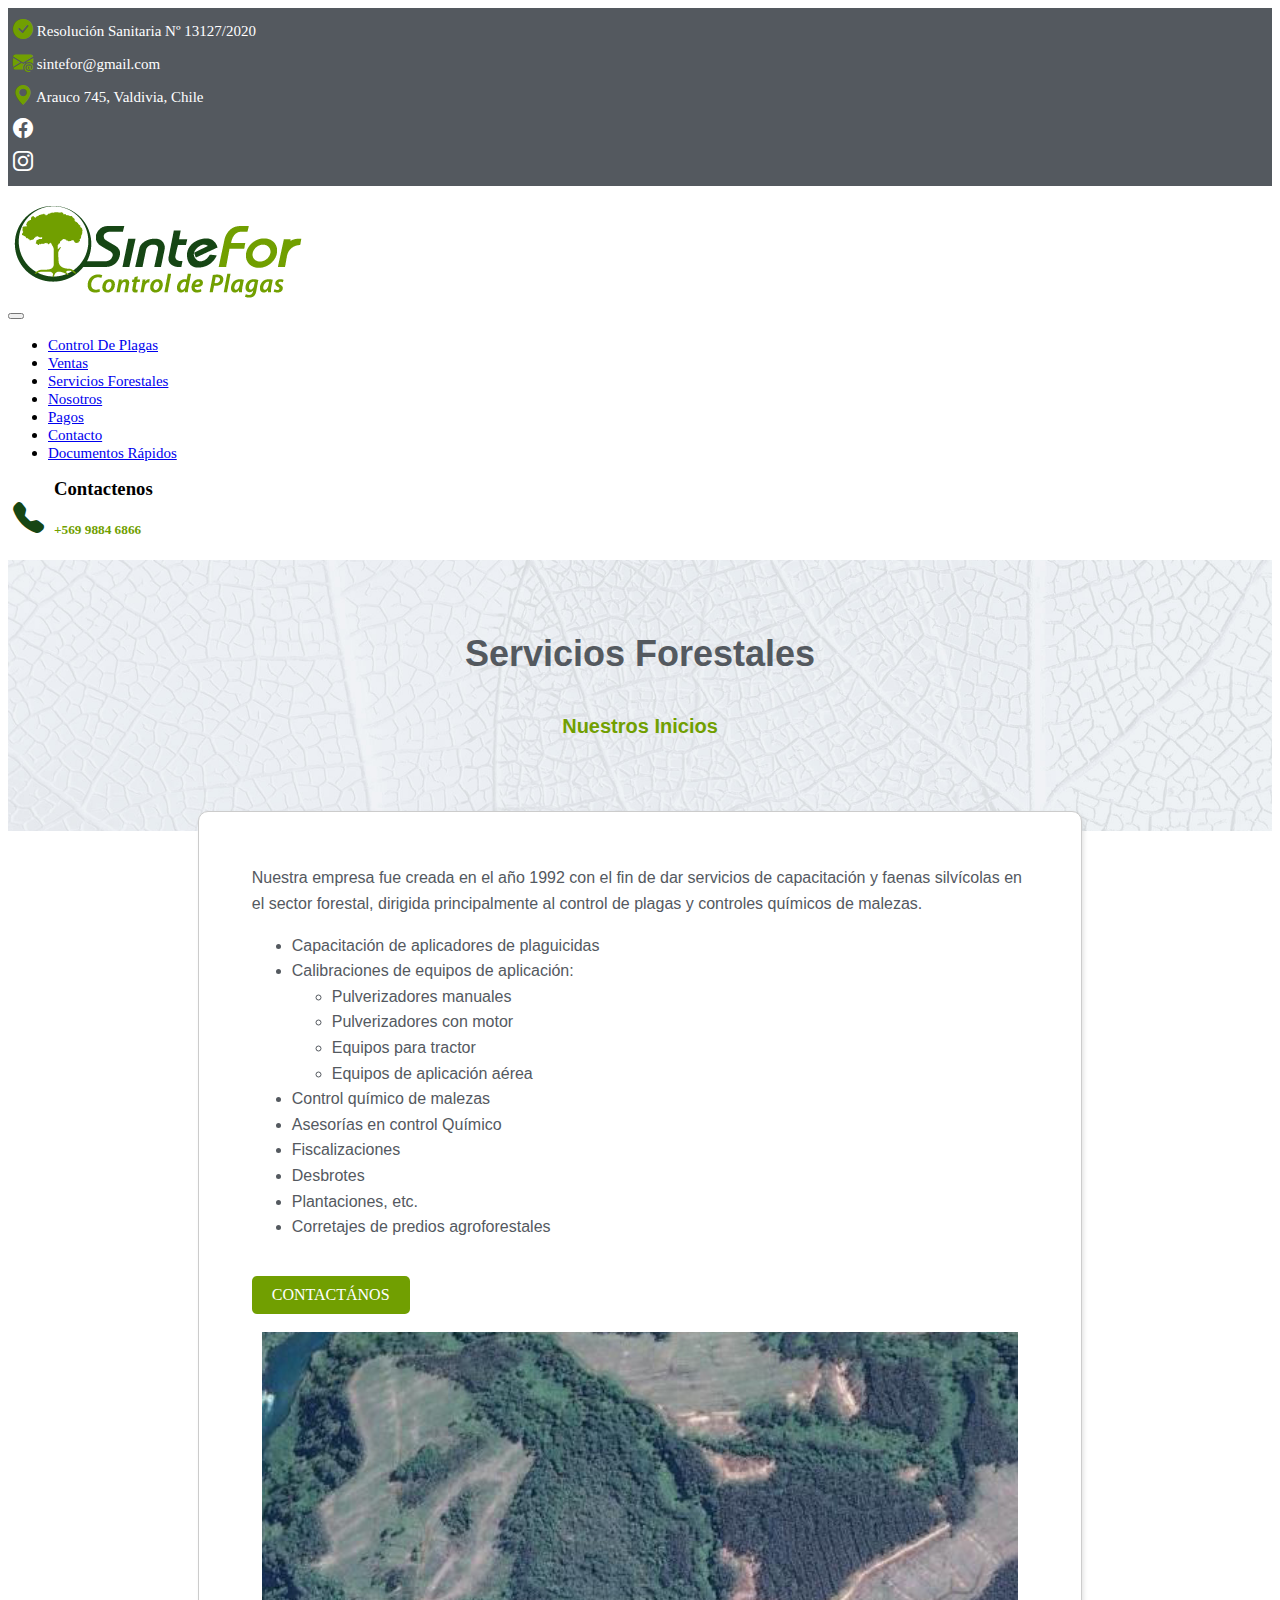
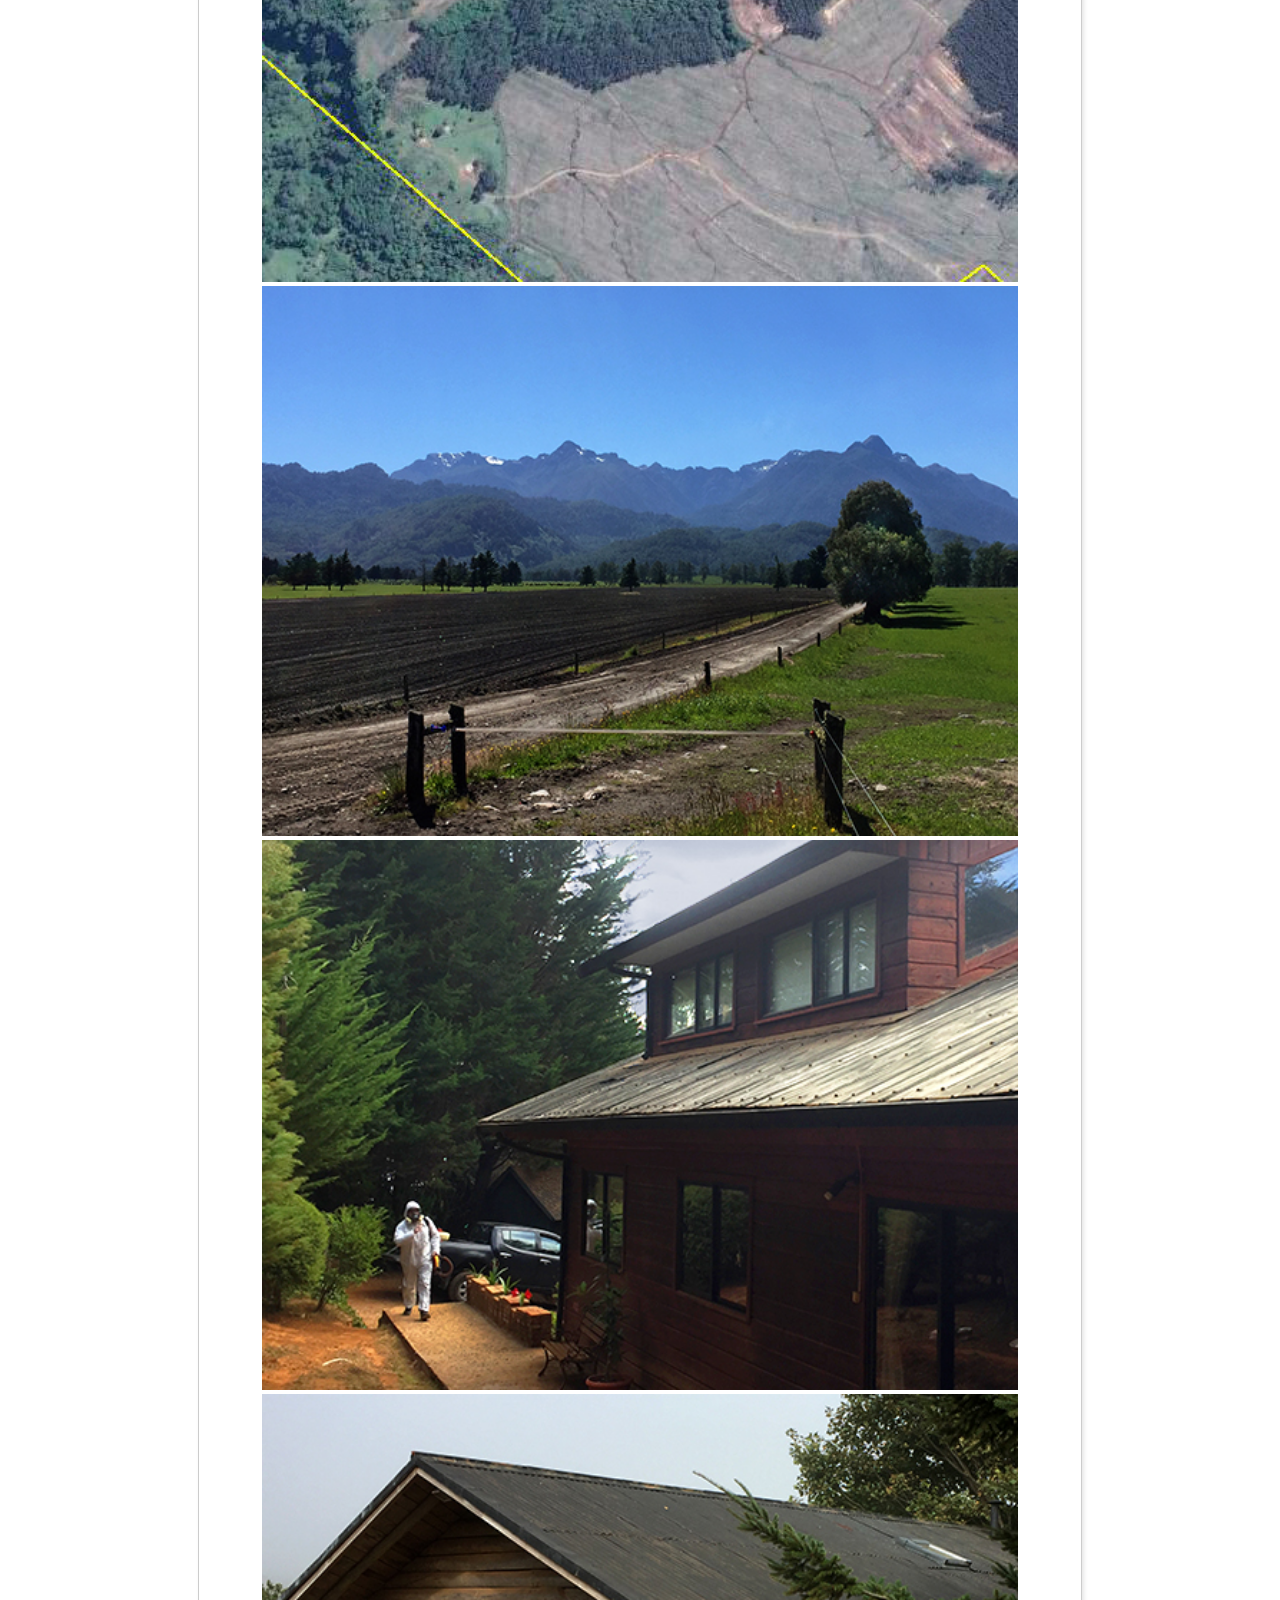
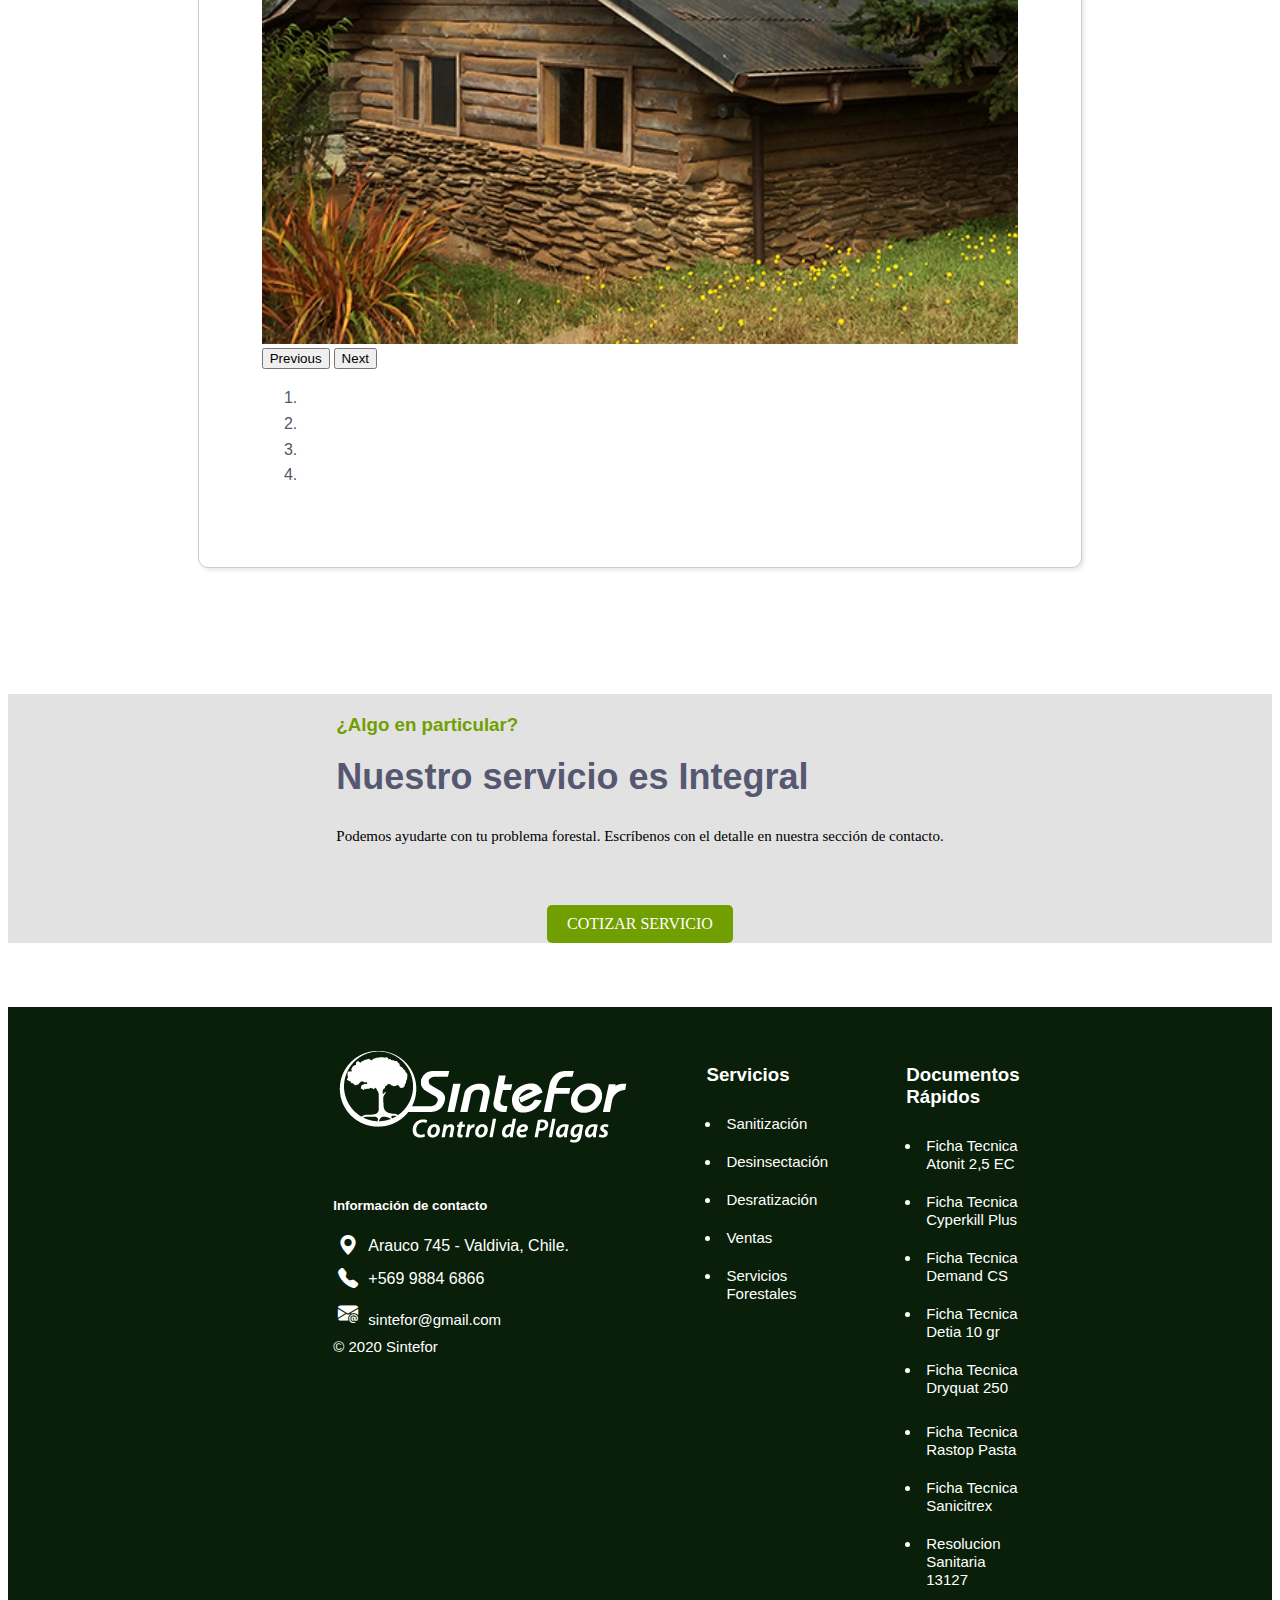
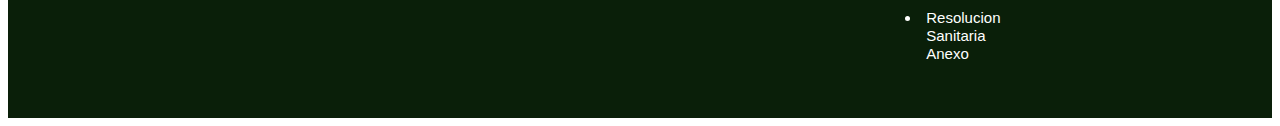
<file: servicios-forestales.html>
<!DOCTYPE html>
<html lang="en">
    <head>
        <!-- Required meta tags -->
        <meta charset="utf-8">
        <meta name="viewport" content="width=device-width, initial-scale=1">
        <!-- Bootstrap CSS -->
        <link href="https://cdn.jsdelivr.net/npm/bootstrap@5.0.2/dist/css/bootstrap.min.css" rel="stylesheet" integrity="sha384-EVSTQN3/azprG1Anm3QDgpJLIm9Nao0Yz1ztcQTwFspd3yD65VohhpuuCOmLASjC" crossorigin="anonymous">
        <link rel="stylesheet" href="https://cdn.jsdelivr.net/npm/bootstrap-icons@1.10.5/font/bootstrap-icons.css">
        <link rel="stylesheet" href="assets/css/style.css" type="text/css">
        <link rel="icon" type="image/png" href="assets/img/SinteFor_logo_favicon.png">
        <title>Servicios Forestales</title>
        <meta name="keywords" content="Control de Plagas, Desratizacion, Sanitizacion, Fumigacion, Plagas, Valdivia, Sintefor, Arauco 745 Valdivia Chile,Arauco 745, Chile, Desinsectación, Control de Ácaros">
    </head>
    <body>
        <div class="header-permanent">
            <div class="container">
                <div class="row">
                    <div class="col-md-4"><p><i class="bi bi-check-circle-fill"></i> Resolución Sanitaria Nº 13127/2020</p></div>
                    <div class="col-md-2"><p><i class="bi bi-envelope-at-fill"></i> sintefor@gmail.com</p></div>
                    <div class="col-md-4"><p><i class="bi bi-geo-alt-fill"></i> Arauco 745, Valdivia, Chile</p></div>
                    <div class="col-md-1"><a class="nav-item" href="https://www.facebook.com/Sintefor.Plagas"><i class="bi bi-facebook"></i></a></div>
                    <div class="col-md-1"><a class="nav-item" href="https://www.instagram.com/sintefor_plagas/"><i class="bi bi-instagram"></i></a></div>
                </div>
            </div>
        </div>
        <div class="header-active">
            <nav class="navbar navbar-expand-lg navbar-light">
                <div class="container">
                    <a class="img-logo" href="index.html">
                        <img src="assets/img/LOGO-Sintefor.png" class="img-fluid" alt="..." >
                    </a>
                    <button class="navbar-toggler" type="button" data-bs-toggle="collapse" data-bs-target="#navbarScroll" aria-controls="navbarScroll" aria-expanded="false" aria-label="Toggle navigation">
                        <span class="navbar-toggler-icon"></span>
                    </button>
                    <div class="collapse navbar-collapse" id="navbarScroll">
                        <ul class="navbar-nav mx-auto my-2 my-lg-0 navbar-nav-scroll" style="--bs-scroll-height: 100px;">
                            <li class="nav-item dropdown">
                                <a class="nav-link dropdown-toggle" href="#" id="navbarScrollingDropdown" role="button" data-bs-toggle="dropdown" aria-expanded="false">
                                    Control De Plagas
                                </a>
                                <ul class="dropdown-menu" aria-labelledby="navbarScrollingDropdown">
                                    <li><a class="dropdown-item" href="sanitizacion.html">Sanitización</a></li>
                                    <li><a class="dropdown-item" href="desinsectacion.html">Desinsectación</a></li>
                                    <li><a class="dropdown-item" href="desratizacion.html">Desratización</a></li>
                                    <li><a class="dropdown-item" href="control-de-acaros.html">Control De Ácaros</a></li>
                                </ul>
                            </li>
                            <li class="nav-item">
                                <a class="nav-link" href="ventas.html">Ventas</a>
                            </li>
                            <li class="nav-item">
                                <a class="nav-link" href="servicios-forestales.html">Servicios Forestales</a>
                            </li>
                            <li class="nav-item">
                                <a class="nav-link" href="nosotros.html">Nosotros</a>
                            </li>
                            <li class="nav-item">
                                <a class="nav-link" href="transferencia.html">Pagos</a>
                            </li>
                            <li class="nav-item">
                                <a class="nav-link" href="contacto.html">Contacto</a>
                            </li>
                            <li class="nav-item">
                                <a class="nav-link" href="index.html#documentos_rapidos">Documentos Rápidos</a>
                            </li>
                        </ul>
                        <div class="contacto">
                            <i class="bi bi-telephone-fill"></i>
                            <div>
                                <h3>Contactenos</h3>
                                <h5>+569 9884 6866</h5>
                            </div>
                        </div>
                    </div>
                </div>
            </nav>            
        </div>
        <div class="contenido-servicios">
            <div class="div-imagen-hoja">
                <h2>
                    Servicios Forestales
                </h2>
                <h3>
                    Nuestros Inicios
                </h3>
            </div>
            <div class="contenido-info-servicios">
                <div class="info-servicios">
                    <div class="container">
                        <div class="row flex-column-reverse flex-md-row">
                            <div class="col-md-6">
                                <p>
                                    Nuestra empresa fue creada en el año 1992 con el fin de dar servicios de capacitación y faenas silvícolas en el sector forestal, dirigida principalmente al control de plagas y controles químicos de malezas.<br>
                                </p>
                                <ul>
                                    <li>Capacitación de aplicadores de plaguicidas</li>
                                    <li>Calibraciones de equipos de aplicación:
                                        <ul>
                                            <li>Pulverizadores manuales</li>
                                            <li>Pulverizadores con motor</li>
                                            <li>Equipos para tractor</li>
                                            <li>Equipos de aplicación aérea</li>
                                        </ul>
                                    </li>
                                    <li>Control químico de malezas</li>
                                    <li>Asesorías en control Químico</li>
                                    <li>Fiscalizaciones</li>
                                    <li>Desbrotes</li>
                                    <li>Plantaciones, etc.</li>
                                    <li>Corretajes de predios agroforestales</li>
                                </ul>
                                <a class="boton-servicios" href="contacto.html">CONTACTÁNOS</a>
                            </div>
                            <div class="col-md-6">
                                <div id="carouselExampleAutoplaying" class="carousel slide carousel-fade" data-bs-ride="carousel">
                                    <div class="carousel-inner">
                                        <div class="carousel-item active">
                                            <img src="assets/img/servicios-forestales/Imagen-Forestal.jpg" class="d-block w-100 carousel-image" alt="...">
                                        </div>
                                        <div class="carousel-item">
                                            <img src="assets/img/servicios-forestales/Imagen-Forestal2.jpg" class="d-block w-100 carousel-image" alt="...">
                                        </div>
                                        <div class="carousel-item">
                                            <img src="assets/img/servicios-forestales/Imagen-Forestal3.jpg" class="d-block w-100 carousel-image" alt="...">
                                        </div>
                                        <div class="carousel-item">
                                            <img src="assets/img/servicios-forestales/Imagen-Forestal4.jpg" class="d-block w-100 carousel-image" alt="...">
                                        </div>
                                    </div>
                                    <button class="carousel-control-prev" type="button" data-bs-target="#carouselExampleAutoplaying" data-bs-slide="prev">
                                        <span class="carousel-control-prev-icon" aria-hidden="true"></span>
                                        <span class="visually-hidden">Previous</span>
                                    </button>
                                    <button class="carousel-control-next" type="button" data-bs-target="#carouselExampleAutoplaying" data-bs-slide="next">
                                        <span class="carousel-control-next-icon" aria-hidden="true"></span>
                                        <span class="visually-hidden">Next</span>
                                    </button>
                                    <ol class="carousel-indicators">
                                        <li data-bs-target="#carouselExampleAutoplaying" data-bs-slide-to="0" class="active"></li>
                                        <li data-bs-target="#carouselExampleAutoplaying" data-bs-slide-to="1"></li>
                                        <li data-bs-target="#carouselExampleAutoplaying" data-bs-slide-to="2"></li>
                                        <li data-bs-target="#carouselExampleAutoplaying" data-bs-slide-to="3"></li>
                                    </ol>
                                </div>
                            </div>
                        </div>
                    </div>
                </div>
            </div>
        </div>
        <div class="servicios-contacto">
            <div class="container">
                <div class="row ">
                    <div class="col-9">
                        <h3>
                            ¿Algo en particular?
                        </h3>
                        <h2>
                            Nuestro servicio es Integral 
                        </h2>
                        <p>
                            Podemos ayudarte con tu problema forestal. Escríbenos con el detalle en nuestra sección de contacto.
                        </p>
                    </div>
                    <div class="col-3">
                        <a class="boton-servicios" href="contacto.html">COTIZAR SERVICIO</a>
                    </div>
                </div>
            </div>
        </div>
        <footer class="footer">
            <div class="footer-content">
                <div class="container">
                    <div class="row">
                        <div class="col-md-4">
                            <div class="columna-logo">
                                <img src="assets/img/LOGO-Sintefor-blanco.png" alt="Logo Sintefor Blanco">
                                <h5>Información de contacto</h5>
                                <ul>
                                    <li><i class="bi bi-geo-alt-fill"></i> Arauco 745 - Valdivia, Chile.</li>
                                    <li><i class="bi bi-telephone-fill"></i> +569 9884 6866</li>
                                    <li><i class="bi bi-envelope-at-fill"></i>
                                        <a href="mailto:sintefor@gmail.com?subject=Correo de Contacto" target="_blank">
                                            sintefor@gmail.com
                                        </a>
                                    </li>
                                    <li>
                                        <div class="c-sintefor">
                                            <a>© 2020 Sintefor</a>
                                        </div>
                                    </li>
                                </ul>
                            </div>
                        </div>
                        <div class="col-md-4">
                            <div class="footer-servicios">
                                <h3>Servicios</h3>
                                <ul>
                                    <li><a href="sanitizacion.html">Sanitización</a></li>
                                    <li><a href="desinsectacion.html">Desinsectación</a></li>
                                    <li><a href="desratizacion.html">Desratización</a></li>
                                    <li><a href="ventas.html">Ventas</a></li>
                                    <li><a href="servicios-forestales.html">Servicios Forestales</a></li>
                                </ul>
                            </div>
                        </div>
                        <div class="col-md-4">
                            <div class="footer-documentos">
                                <h3>Documentos Rápidos</h3>
                                <ul>
                                    <li>
                                        <a href="Documentos-Sintefor/Ficha Tecnica Atonit 2,5 EC.pdf" target="_blank">
                                            Ficha Tecnica Atonit 2,5 EC
                                        </a>
                                    </li>
                                    <li>
                                        <a href="Documentos-Sintefor/Ficha Tecnica Cyperkill Plus.pdf" target="_blank">
                                            Ficha Tecnica Cyperkill Plus
                                        </a>
                                    </li>
                                    <li>
                                        <a href="Documentos-Sintefor/Ficha Tecnica Demand CS.pdf" target="_blank">
                                            Ficha Tecnica Demand CS
                                        </a>
                                    </li>
                                    <li>
                                        <a href="Documentos-Sintefor/Ficha Tecnica Detia 10 gr.pdf" target="_blank">
                                            Ficha Tecnica Detia 10 gr
                                        </a>
                                    </li>
                                    <li>
                                        <a href="Documentos-Sintefor/Ficha Tecnica Dryquat 250.pdf" target="_blank">
                                            Ficha Tecnica Dryquat 250
                                        </a>
                                    </li>
                                </ul>
                                <ul>
                                    <li>
                                        <a href="Documentos-Sintefor/Ficha Tecnica Rastop Pasta.pdf" target="_blank">
                                            Ficha Tecnica Rastop Pasta
                                        </a>
                                    </li>
                                    <li>
                                        <a href="Documentos-Sintefor/Ficha Tecnica Sanicitrex.pdf" target="_blank">
                                            Ficha Tecnica Sanicitrex
                                        </a>
                                    </li>
                                    <li>
                                        <a href="Documentos-Sintefor/Resolucion Sanitaria 13127.pdf" target="_blank">
                                            Resolucion Sanitaria 13127
                                        </a>
                                    </li>
                                    <li>
                                        <a href="Documentos-Sintefor/Resolucion Sanitaria Anexo.pdf" target="_blank">
                                            Resolucion Sanitaria Anexo
                                        </a>
                                    </li>
                                </ul>
                            </div>
                        </div>
                    </div>
                </div>
            </div>
        </footer> 

        <!-- Optional JavaScript; choose one of the two! -->

        <!-- Option 1: Bootstrap Bundle with Popper -->
        <script src="https://cdn.jsdelivr.net/npm/bootstrap@5.3.0/dist/js/bootstrap.bundle.min.js"></script>


        <!-- Option 2: Separate Popper and Bootstrap JS -->
        <!--
        <script src="https://cdn.jsdelivr.net/npm/@popperjs/core@2.9.2/dist/umd/popper.min.js" integrity="sha384-IQsoLXl5PILFhosVNubq5LC7Qb9DXgDA9i+tQ8Zj3iwWAwPtgFTxbJ8NT4GN1R8p" crossorigin="anonymous"></script>
        <script src="https://cdn.jsdelivr.net/npm/bootstrap@5.0.2/dist/js/bootstrap.min.js" integrity="sha384-cVKIPhGWiC2Al4u+LWgxfKTRIcfu0JTxR+EQDz/bgldoEyl4H0zUF0QKbrJ0EcQF" crossorigin="anonymous"></script>
        -->
    </body>
</html>
</file>
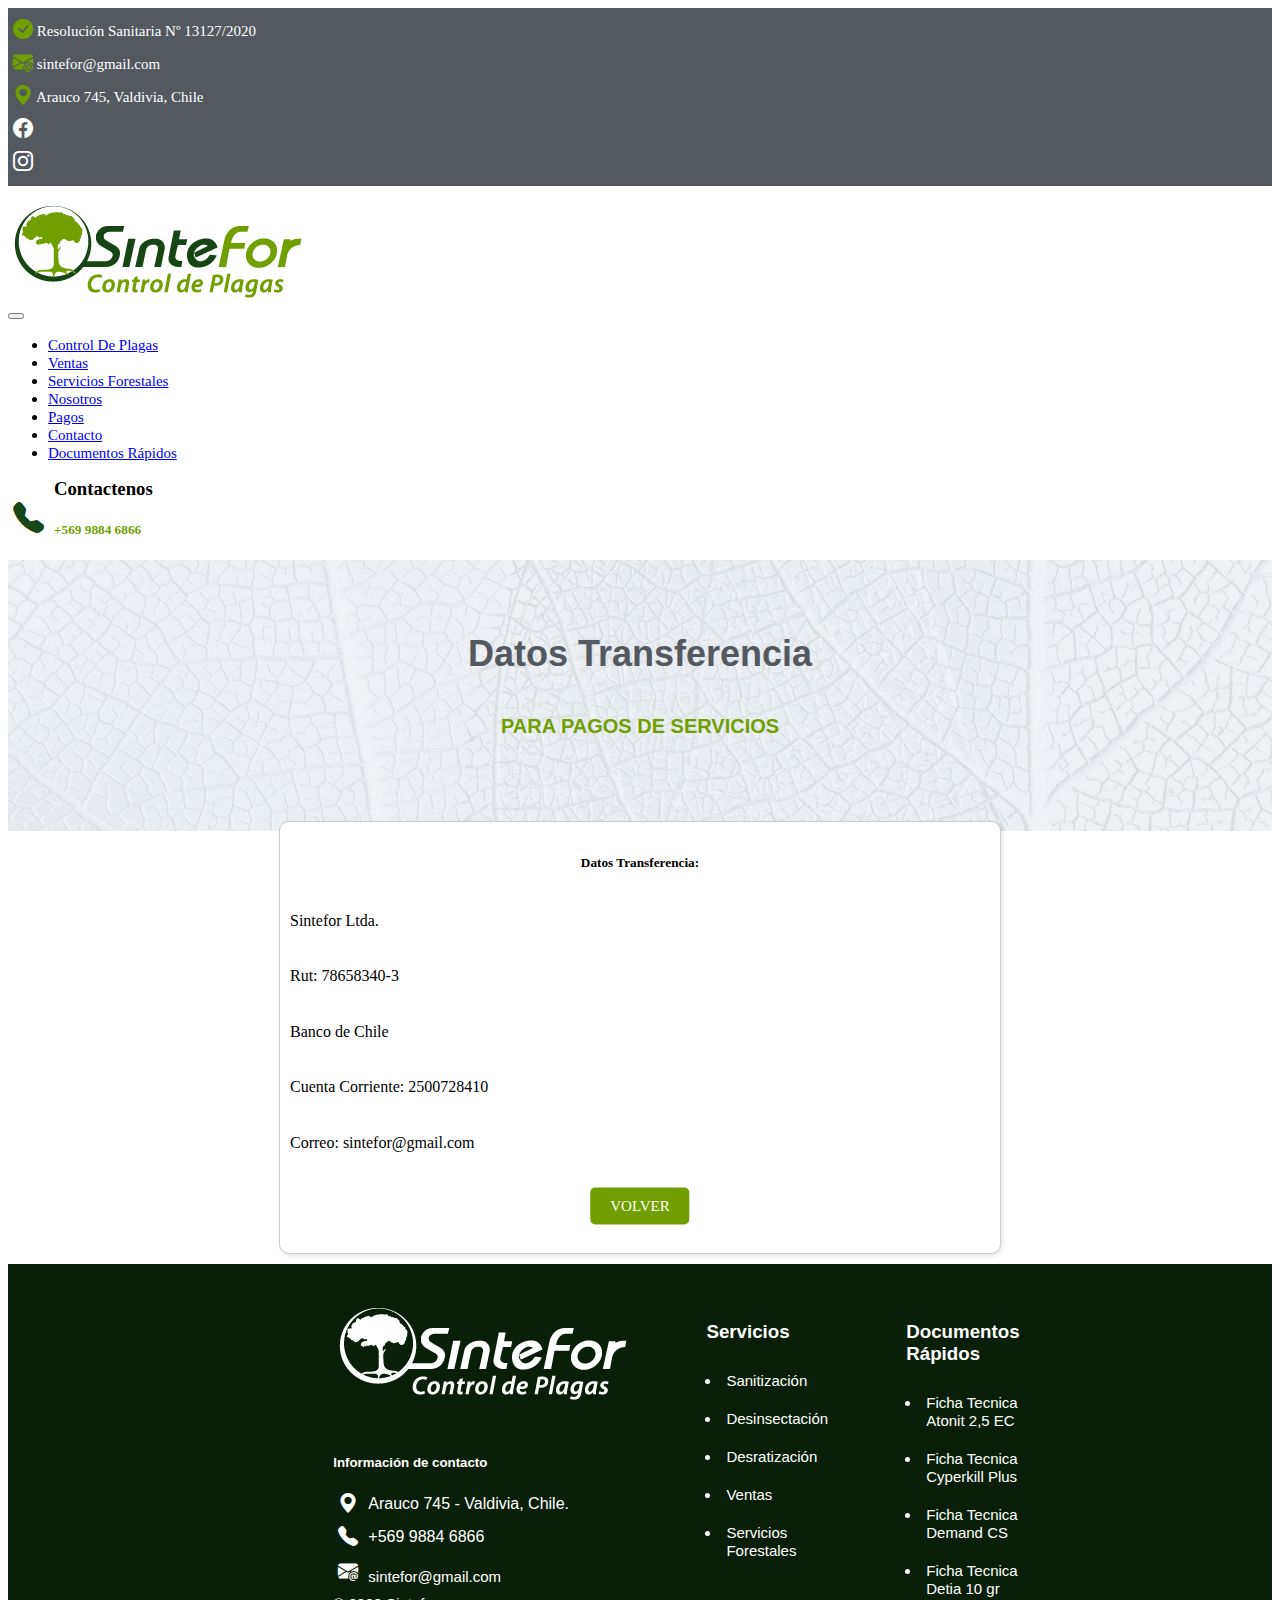
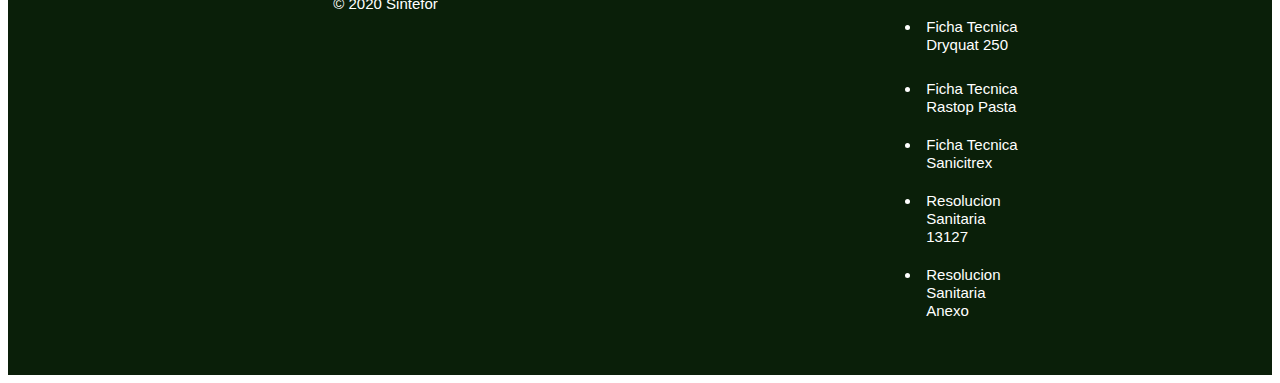
<file: transferencia.html>
<!DOCTYPE html>
<html lang="en">
    <head>
        <!-- Required meta tags -->
        <meta charset="utf-8">
        <meta name="viewport" content="width=device-width, initial-scale=1">
        <!-- Bootstrap CSS -->
        <link href="https://cdn.jsdelivr.net/npm/bootstrap@5.0.2/dist/css/bootstrap.min.css" rel="stylesheet" integrity="sha384-EVSTQN3/azprG1Anm3QDgpJLIm9Nao0Yz1ztcQTwFspd3yD65VohhpuuCOmLASjC" crossorigin="anonymous">
        <link rel="stylesheet" href="https://cdn.jsdelivr.net/npm/bootstrap-icons@1.10.5/font/bootstrap-icons.css">
        <link rel="stylesheet" href="assets/css/style.css" type="text/css">
        <link rel="icon" type="image/png" href="assets/img/SinteFor_logo_favicon.png">
        <title>Ventas</title>
        <meta name="keywords" content="Control de Plagas, Desratizacion, Sanitizacion, Fumigacion, Plagas, Valdivia, Sintefor, Arauco 745 Valdivia Chile,Arauco 745, Chile, Desinsectación, Control de Ácaros">
    </head>
    <body>
        <div class="header-permanent">
            <div class="container">
                <div class="row">
                    <div class="col-md-4"><p><i class="bi bi-check-circle-fill"></i> Resolución Sanitaria Nº 13127/2020</p></div>
                    <div class="col-md-2"><p><i class="bi bi-envelope-at-fill"></i> sintefor@gmail.com</p></div>
                    <div class="col-md-4"><p><i class="bi bi-geo-alt-fill"></i> Arauco 745, Valdivia, Chile</p></div>
                    <div class="col-md-1"><a class="nav-item" href="https://www.facebook.com/Sintefor.Plagas"><i class="bi bi-facebook"></i></a></div>
                    <div class="col-md-1"><a class="nav-item" href="https://www.instagram.com/sintefor_plagas/"><i class="bi bi-instagram"></i></a></div>
                </div>
            </div>
        </div>
        <div class="header-active">
            <nav class="navbar navbar-expand-lg navbar-light">
                <div class="container">
                    <a class="img-logo" href="index.html">
                        <img src="assets/img/LOGO-Sintefor.png" class="img-fluid" alt="..." >
                    </a>
                    <button class="navbar-toggler" type="button" data-bs-toggle="collapse" data-bs-target="#navbarScroll" aria-controls="navbarScroll" aria-expanded="false" aria-label="Toggle navigation">
                        <span class="navbar-toggler-icon"></span>
                    </button>
                    <div class="collapse navbar-collapse" id="navbarScroll">
                        <ul class="navbar-nav mx-auto my-2 my-lg-0 navbar-nav-scroll" style="--bs-scroll-height: 100px;">
                            <li class="nav-item dropdown">
                                <a class="nav-link dropdown-toggle" href="#" id="navbarScrollingDropdown" role="button" data-bs-toggle="dropdown" aria-expanded="false">
                                    Control De Plagas
                                </a>
                                <ul class="dropdown-menu" aria-labelledby="navbarScrollingDropdown">
                                    <li><a class="dropdown-item" href="sanitizacion.html">Sanitización</a></li>
                                    <li><a class="dropdown-item" href="desinsectacion.html">Desinsectación</a></li>
                                    <li><a class="dropdown-item" href="desratizacion.html">Desratización</a></li>
                                    <li><a class="dropdown-item" href="control-de-acaros.html">Control De Ácaros</a></li>
                                </ul>
                            </li>
                            <li class="nav-item">
                                <a class="nav-link" href="ventas.html">Ventas</a>
                            </li>
                            <li class="nav-item">
                                <a class="nav-link" href="servicios-forestales.html">Servicios Forestales</a>
                            </li>
                            <li class="nav-item">
                                <a class="nav-link" href="nosotros.html">Nosotros</a>
                            </li>
                            <li class="nav-item">
                                <a class="nav-link" href="transferencia.html">Pagos</a>
                            </li>
                            <li class="nav-item">
                                <a class="nav-link" href="contacto.html">Contacto</a>
                            </li>
                            <li class="nav-item">
                                <a class="nav-link" href="index.html#documentos_rapidos">Documentos Rápidos</a>
                            </li>
                        </ul>
                        <div class="contacto">
                            <i class="bi bi-telephone-fill"></i>
                            <div>
                                <h3>Contactenos</h3>
                                <h5>+569 9884 6866</h5>
                            </div>
                        </div>
                    </div>
                </div>
            </nav>            
        </div>
        <div class="contenido-pagos">
            <div class="div-imagen-hoja">
                <h2>
                    Datos Transferencia
                </h2>
                <h3>
                    PARA PAGOS DE SERVICIOS
                </h3>
            </div>
            <div class="contenido-info-pagos">
                <div class="info-pagos">
                    <h5>Datos Transferencia:</h5>
                    <p>Sintefor Ltda.</p>
                    <p>Rut: 78658340-3</p>
                    <p>Banco de Chile</p>
                    <p>Cuenta Corriente: 2500728410</p>
                    <p>Correo: sintefor@gmail.com</p>
                    <div class="contenedor-boton-pagos">
                        <a class="boton" href="index.html"><span>VOLVER</span></a>
                    </div>
                </div>
            </div>
        </div>
        <footer class="footer">
            <div class="footer-content">
                <div class="container">
                    <div class="row">
                        <div class="col-md-4">
                            <div class="columna-logo">
                                <img src="assets/img/LOGO-Sintefor-blanco.png" alt="Logo Sintefor Blanco">
                                <h5>Información de contacto</h5>
                                <ul>
                                    <li><i class="bi bi-geo-alt-fill"></i> Arauco 745 - Valdivia, Chile.</li>
                                    <li><i class="bi bi-telephone-fill"></i> +569 9884 6866</li>
                                    <li><i class="bi bi-envelope-at-fill"></i>
                                        <a href="mailto:sintefor@gmail.com?subject=Correo de Contacto" target="_blank">
                                            sintefor@gmail.com
                                        </a>
                                    </li>
                                    <li>
                                        <div class="c-sintefor">
                                            <a>© 2020 Sintefor</a>
                                        </div>
                                    </li>
                                </ul>
                            </div>
                        </div>
                        <div class="col-md-4">
                            <div class="footer-servicios">
                                <h3>Servicios</h3>
                                <ul>
                                    <li><a href="sanitizacion.html">Sanitización</a></li>
                                    <li><a href="desinsectacion.html">Desinsectación</a></li>
                                    <li><a href="desratizacion.html">Desratización</a></li>
                                    <li><a href="ventas.html">Ventas</a></li>
                                    <li><a href="servicios-forestales.html">Servicios Forestales</a></li>
                                </ul>
                            </div>
                        </div>
                        <div class="col-md-4">
                            <div class="footer-documentos">
                                <h3>Documentos Rápidos</h3>
                                <ul>
                                    <li>
                                        <a href="Documentos-Sintefor/Ficha Tecnica Atonit 2,5 EC.pdf" target="_blank">
                                            Ficha Tecnica Atonit 2,5 EC
                                        </a>
                                    </li>
                                    <li>
                                        <a href="Documentos-Sintefor/Ficha Tecnica Cyperkill Plus.pdf" target="_blank">
                                            Ficha Tecnica Cyperkill Plus
                                        </a>
                                    </li>
                                    <li>
                                        <a href="Documentos-Sintefor/Ficha Tecnica Demand CS.pdf" target="_blank">
                                            Ficha Tecnica Demand CS
                                        </a>
                                    </li>
                                    <li>
                                        <a href="Documentos-Sintefor/Ficha Tecnica Detia 10 gr.pdf" target="_blank">
                                            Ficha Tecnica Detia 10 gr
                                        </a>
                                    </li>
                                    <li>
                                        <a href="Documentos-Sintefor/Ficha Tecnica Dryquat 250.pdf" target="_blank">
                                            Ficha Tecnica Dryquat 250
                                        </a>
                                    </li>
                                </ul>
                                <ul>
                                    <li>
                                        <a href="Documentos-Sintefor/Ficha Tecnica Rastop Pasta.pdf" target="_blank">
                                            Ficha Tecnica Rastop Pasta
                                        </a>
                                    </li>
                                    <li>
                                        <a href="Documentos-Sintefor/Ficha Tecnica Sanicitrex.pdf" target="_blank">
                                            Ficha Tecnica Sanicitrex
                                        </a>
                                    </li>
                                    <li>
                                        <a href="Documentos-Sintefor/Resolucion Sanitaria 13127.pdf" target="_blank">
                                            Resolucion Sanitaria 13127
                                        </a>
                                    </li>
                                    <li>
                                        <a href="Documentos-Sintefor/Resolucion Sanitaria Anexo.pdf" target="_blank">
                                            Resolucion Sanitaria Anexo
                                        </a>
                                    </li>
                                </ul>
                            </div>
                        </div>
                    </div>
                </div>
            </div>
        </footer> 
        <script src="https://cdn.jsdelivr.net/npm/bootstrap@5.3.0/dist/js/bootstrap.bundle.min.js"></script>
        <!-- Option 2: Separate Popper and Bootstrap JS -->
        <!--
        <script src="https://cdn.jsdelivr.net/npm/@popperjs/core@2.9.2/dist/umd/popper.min.js" integrity="sha384-IQsoLXl5PILFhosVNubq5LC7Qb9DXgDA9i+tQ8Zj3iwWAwPtgFTxbJ8NT4GN1R8p" crossorigin="anonymous"></script>
        <script src="https://cdn.jsdelivr.net/npm/bootstrap@5.0.2/dist/js/bootstrap.min.js" integrity="sha384-cVKIPhGWiC2Al4u+LWgxfKTRIcfu0JTxR+EQDz/bgldoEyl4H0zUF0QKbrJ0EcQF" crossorigin="anonymous"></script>
        -->
    </body>
</html>
</file>
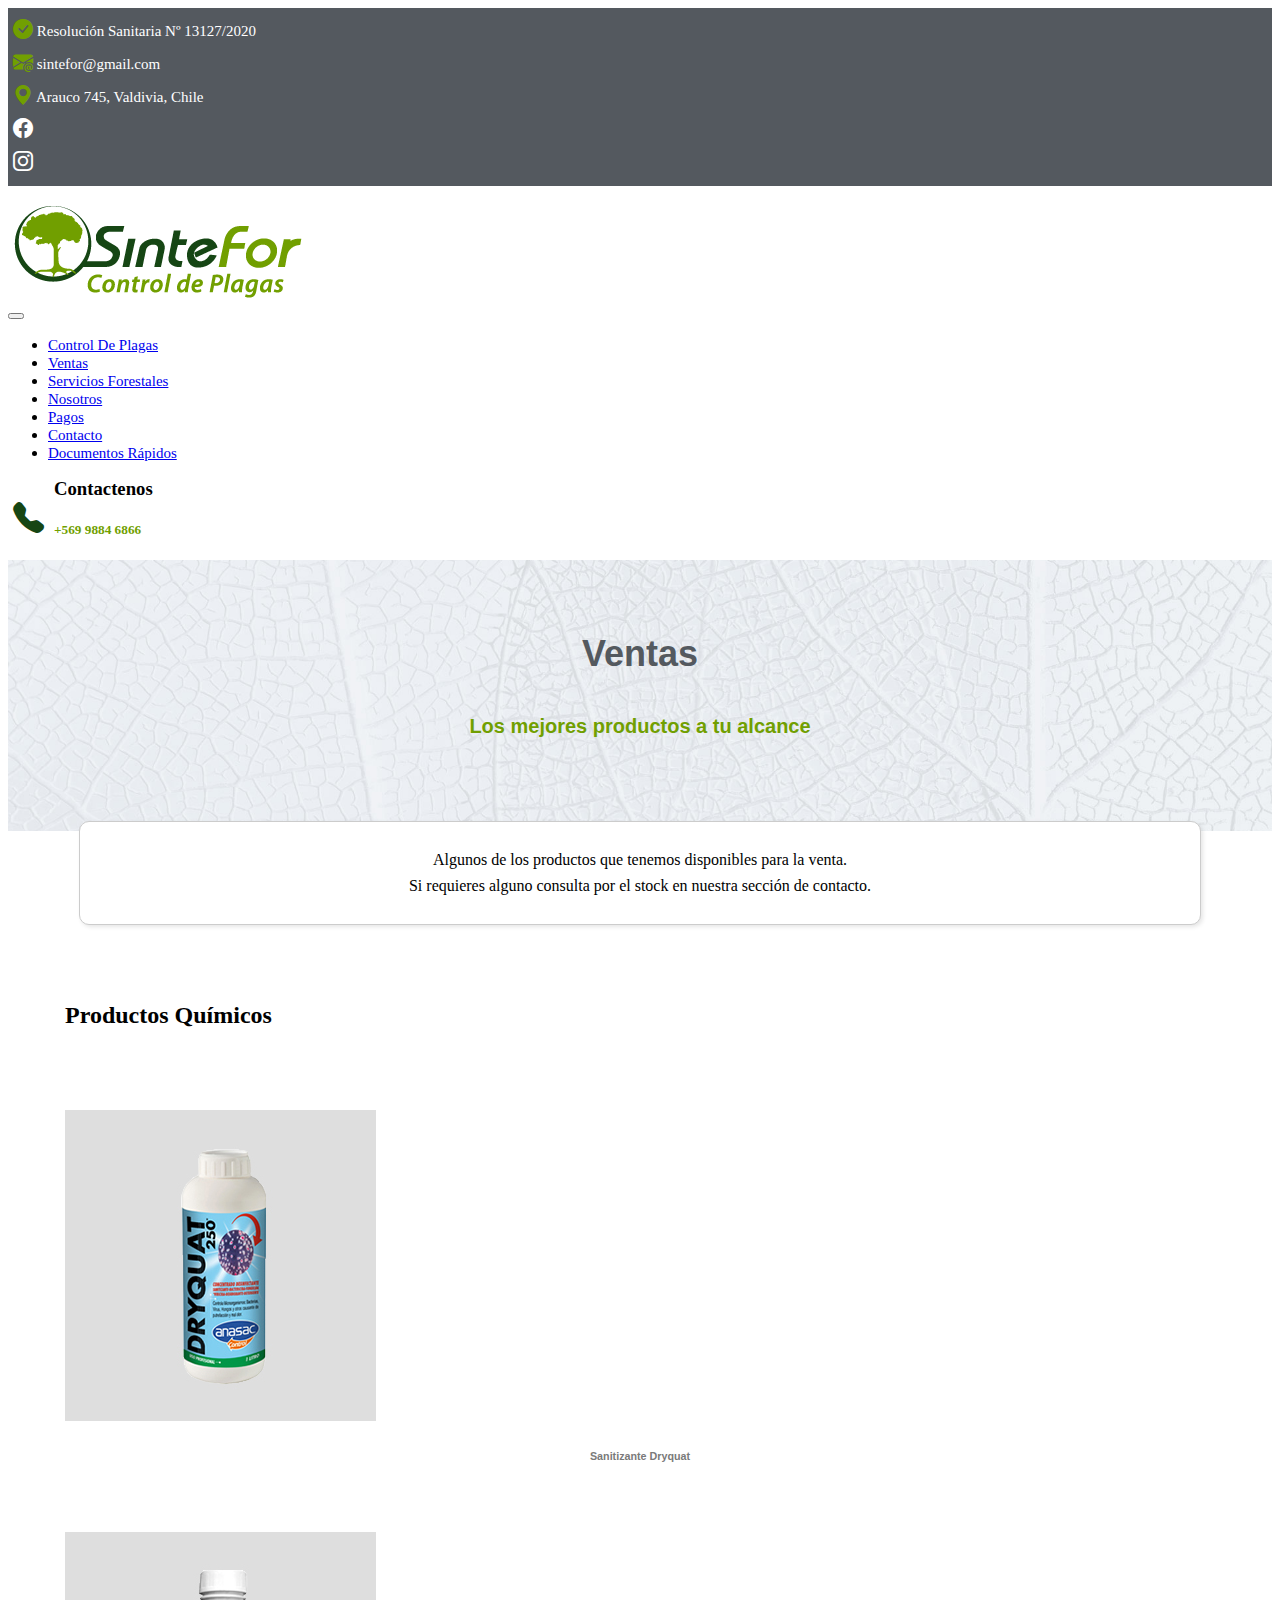
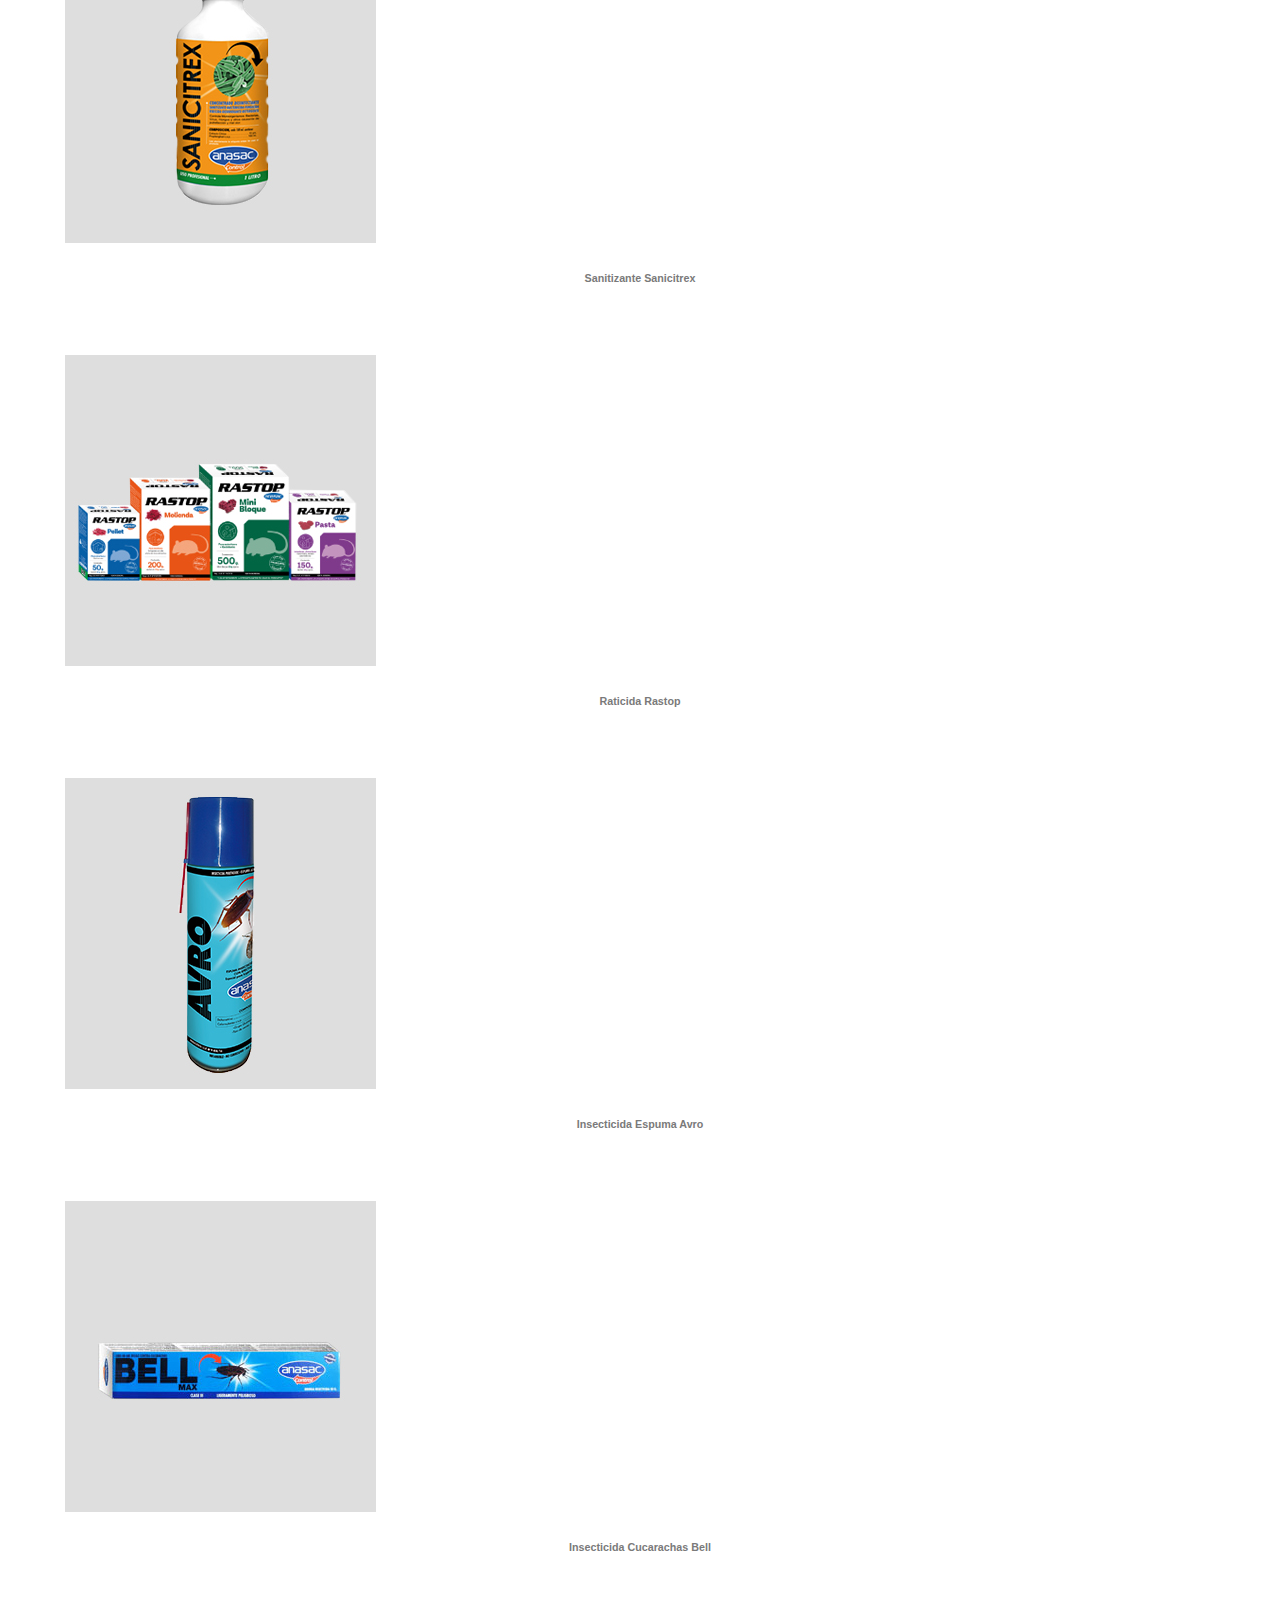
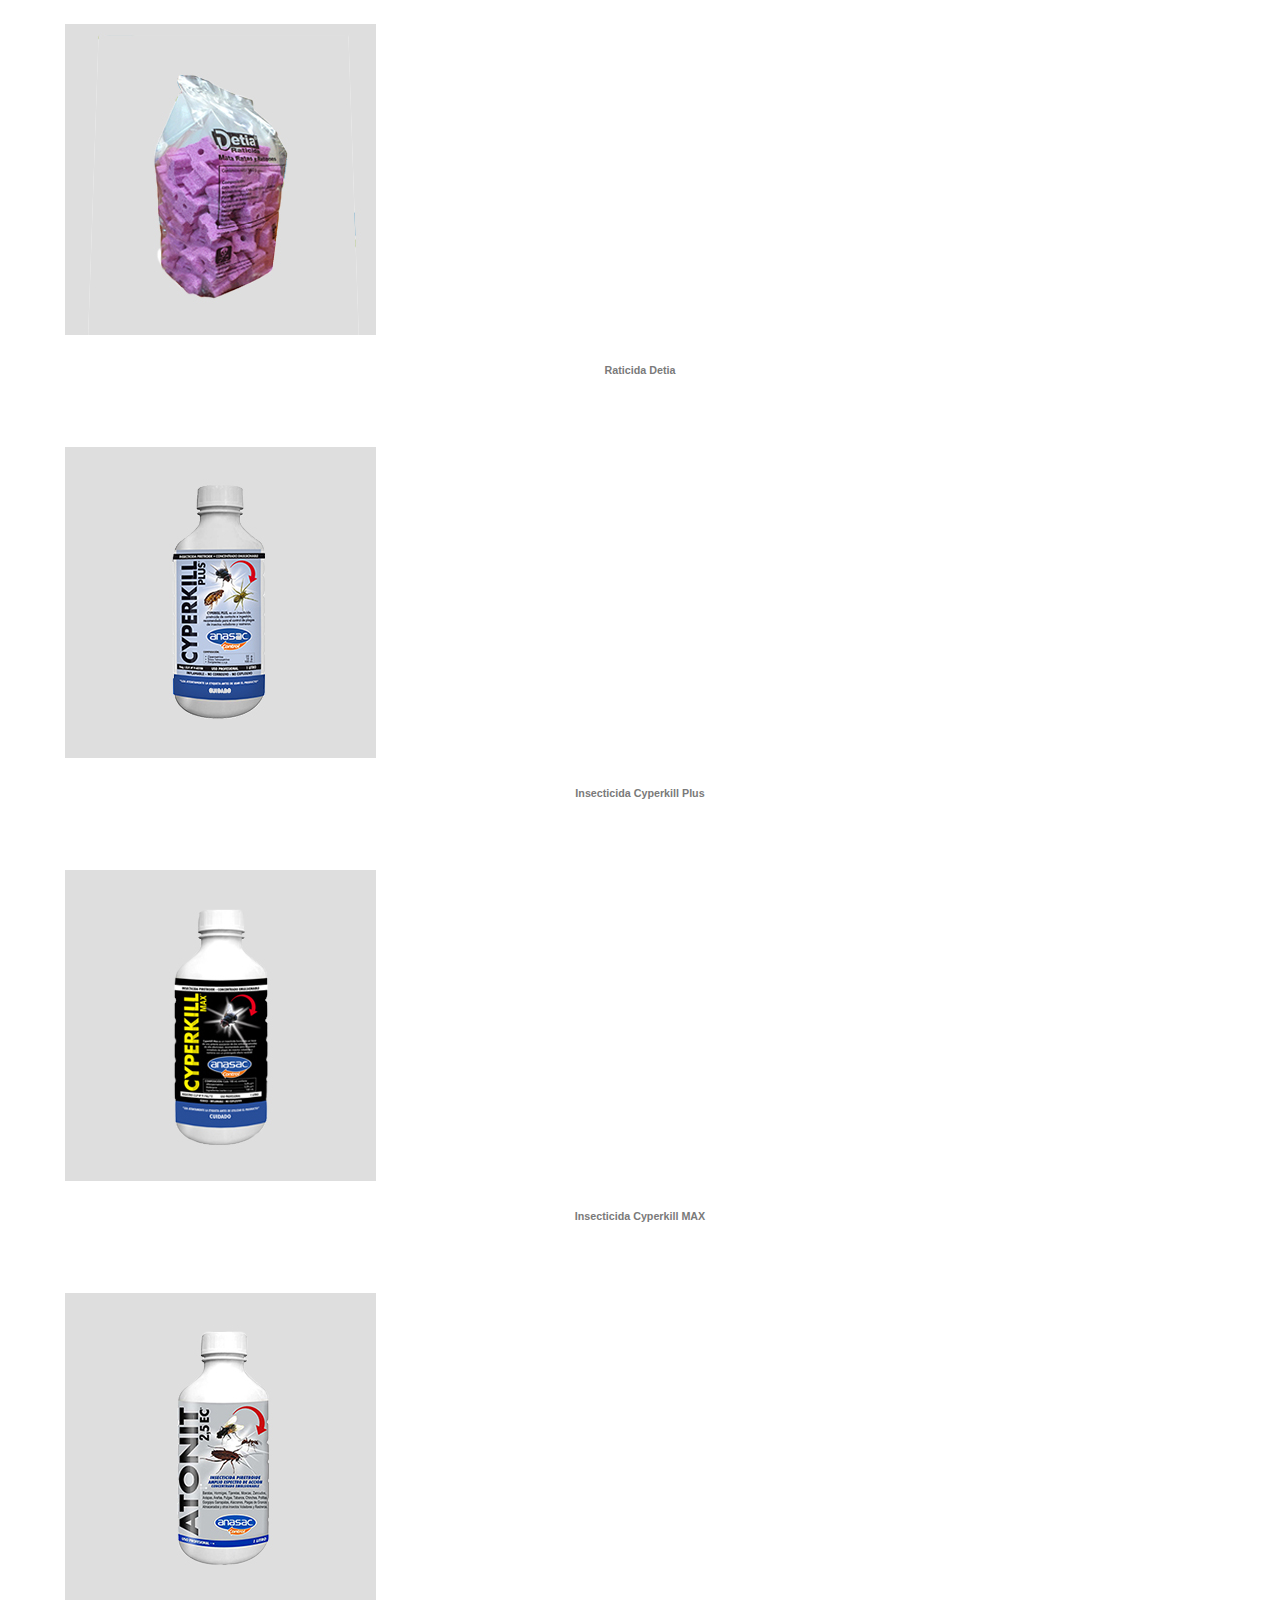
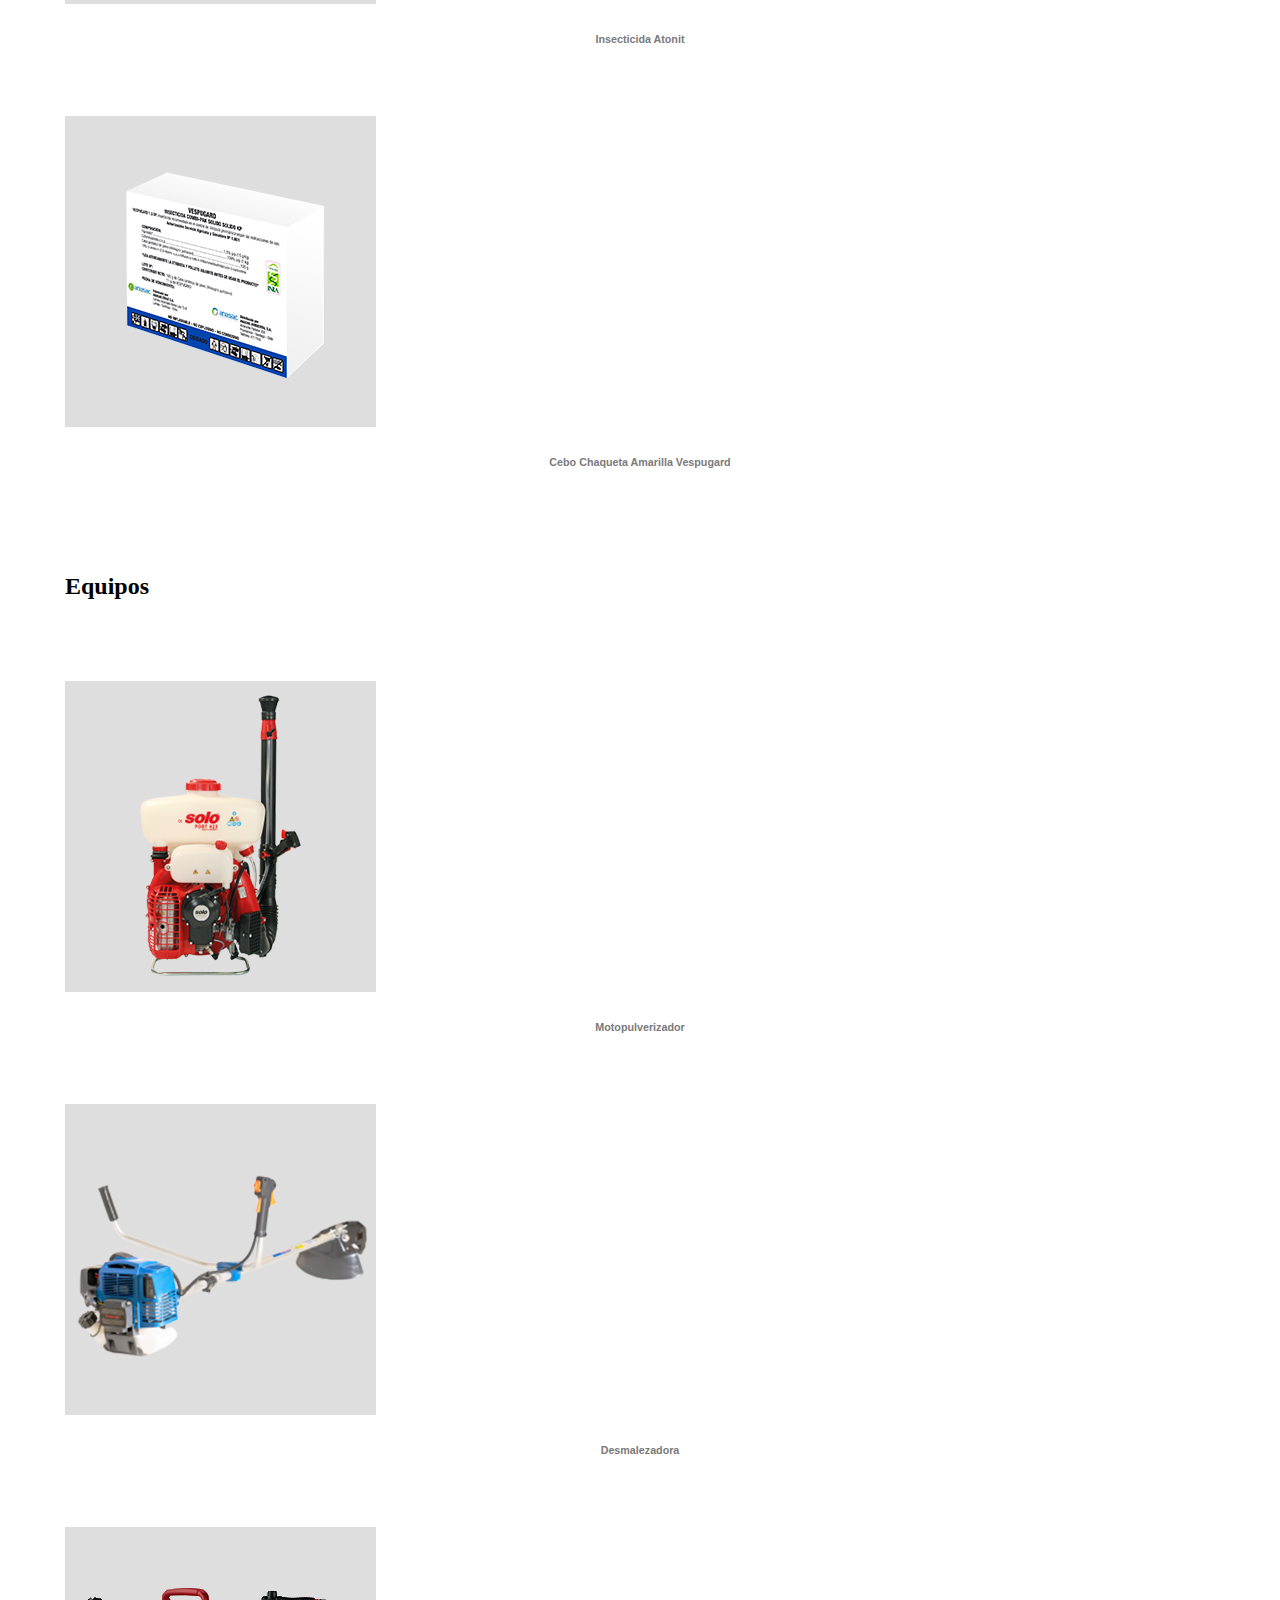
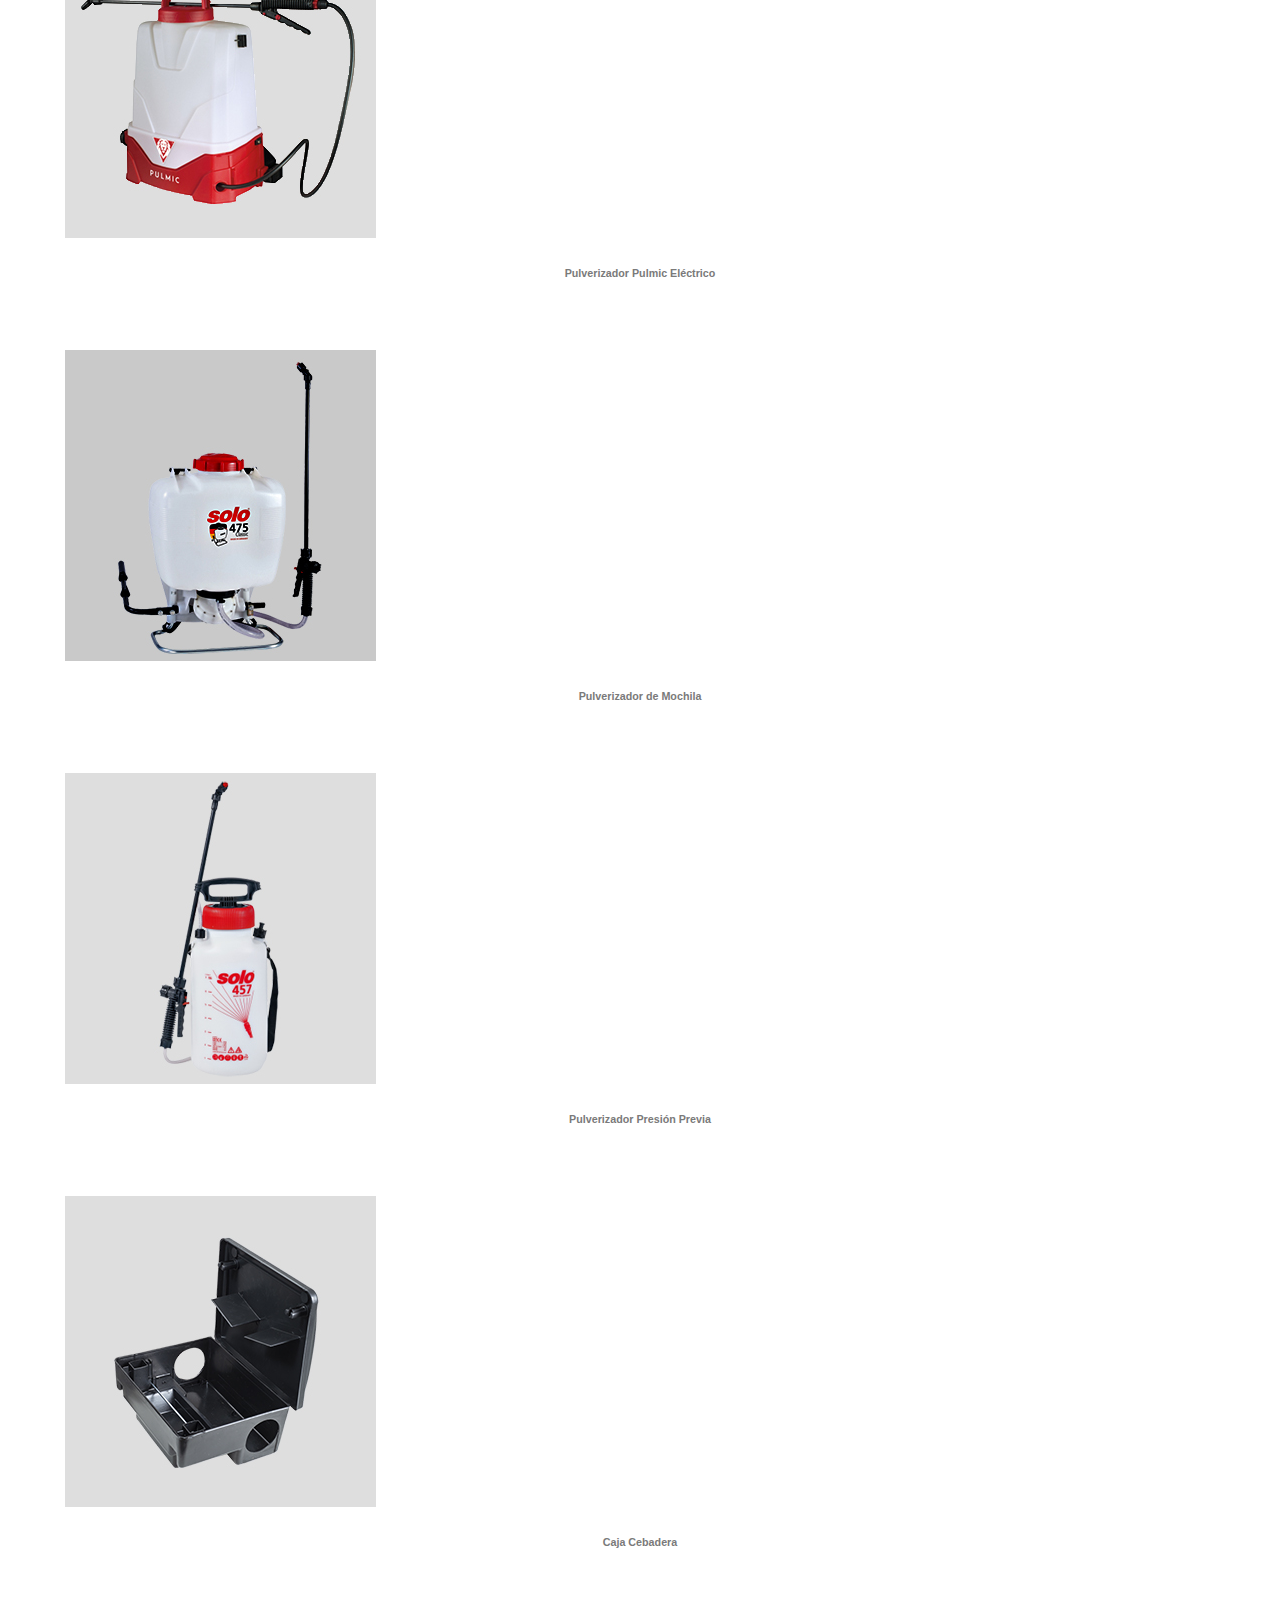
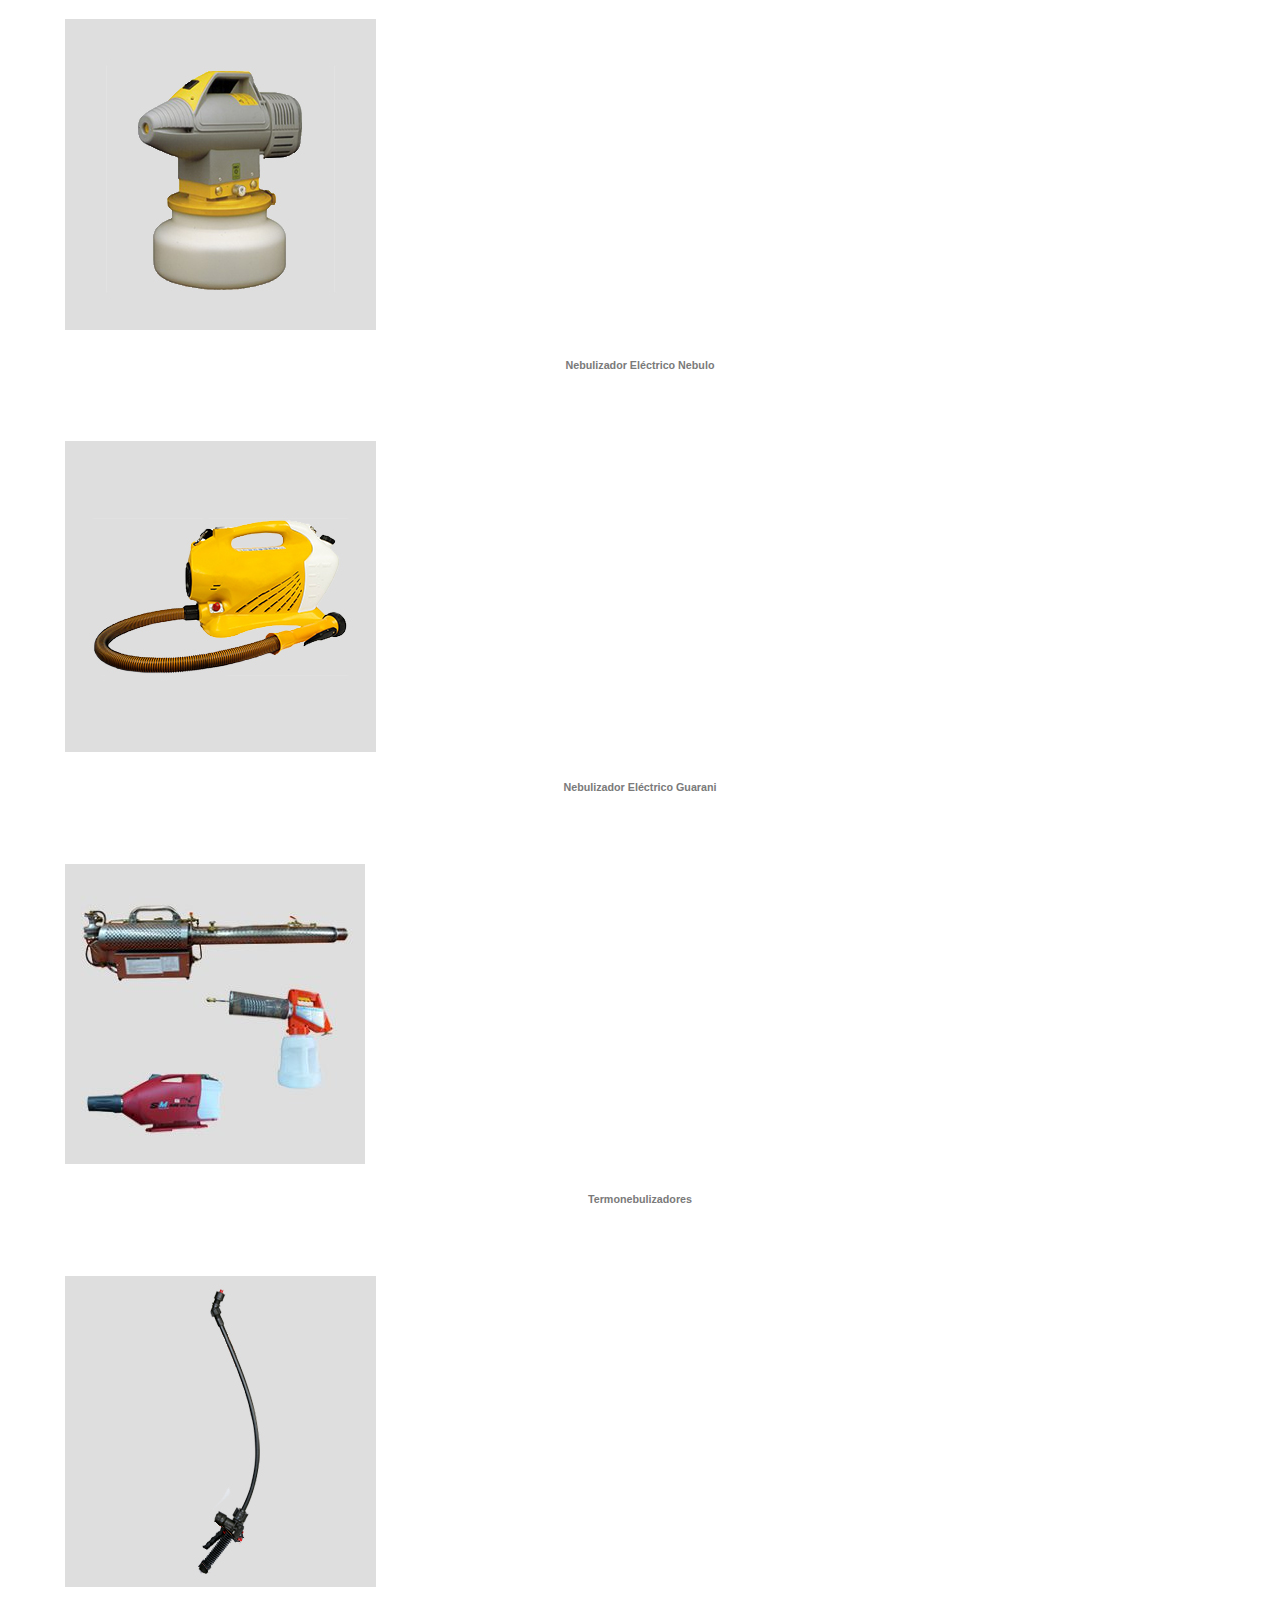
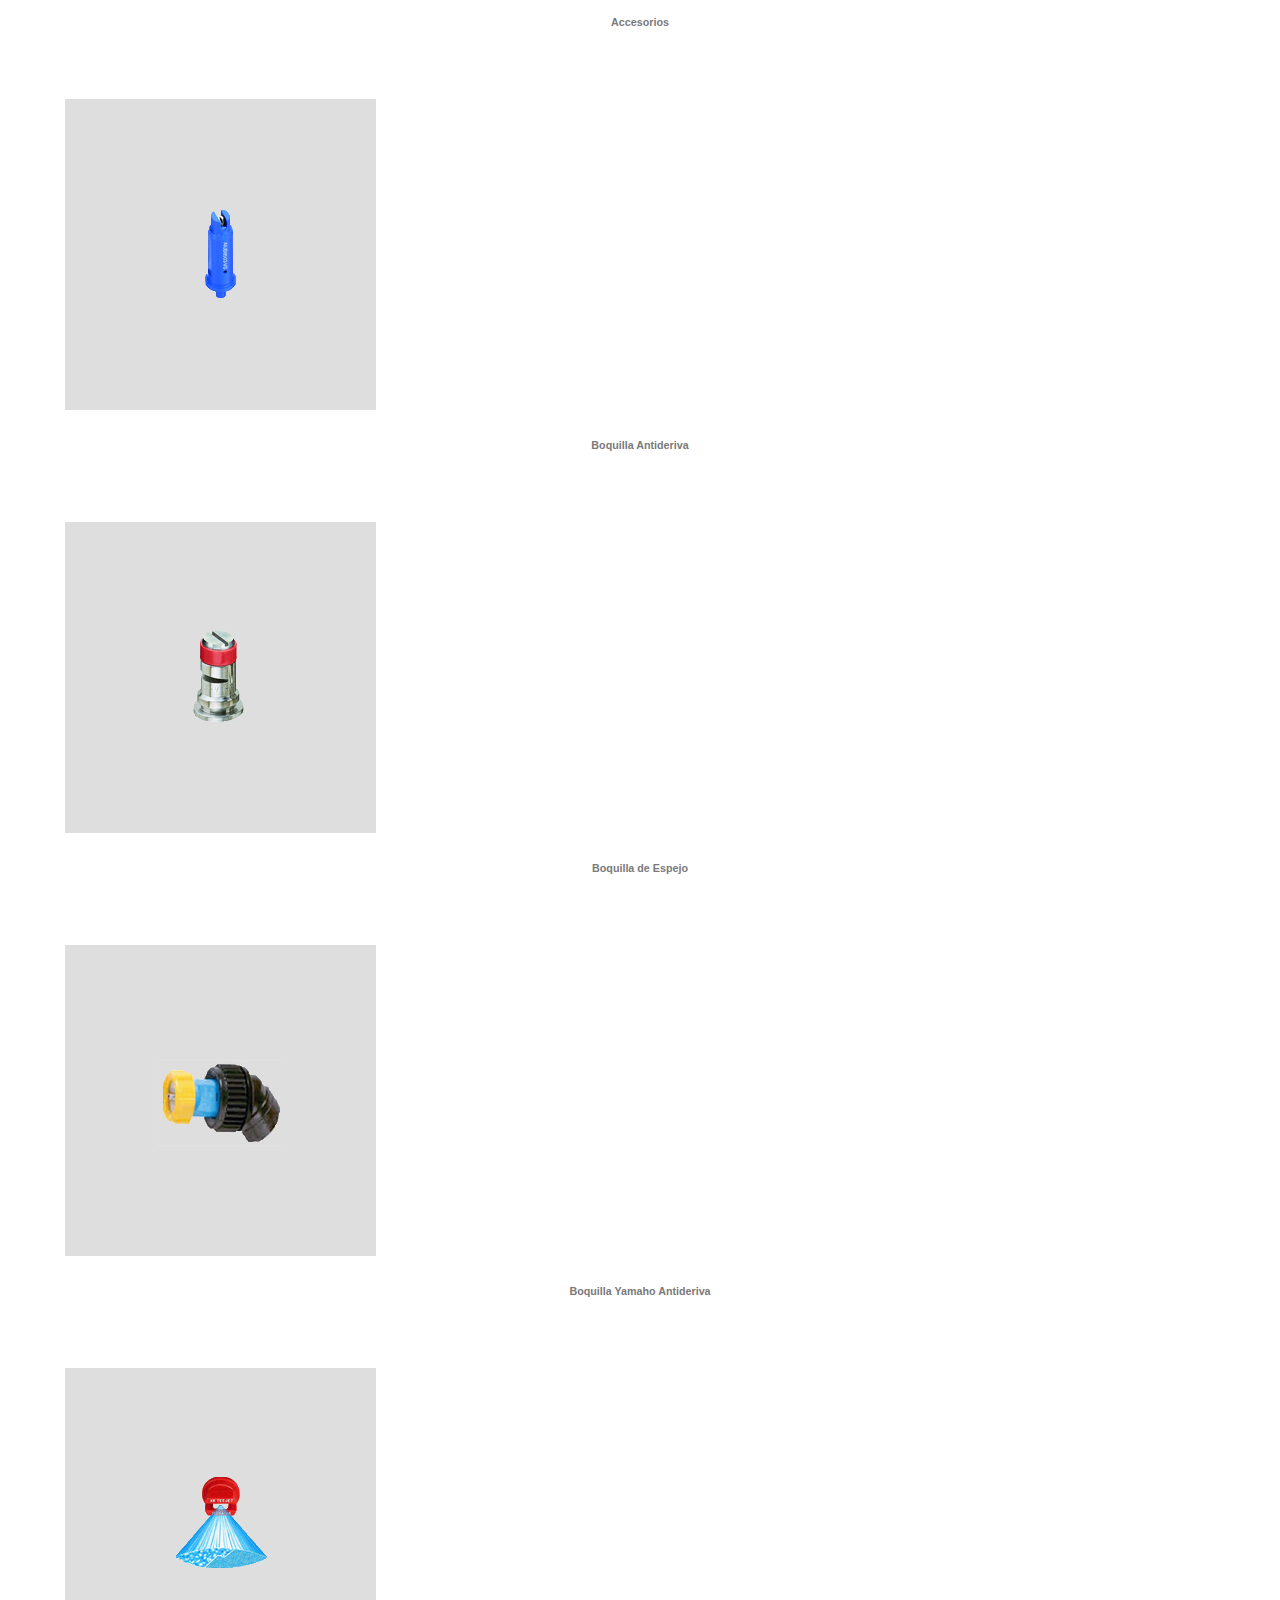
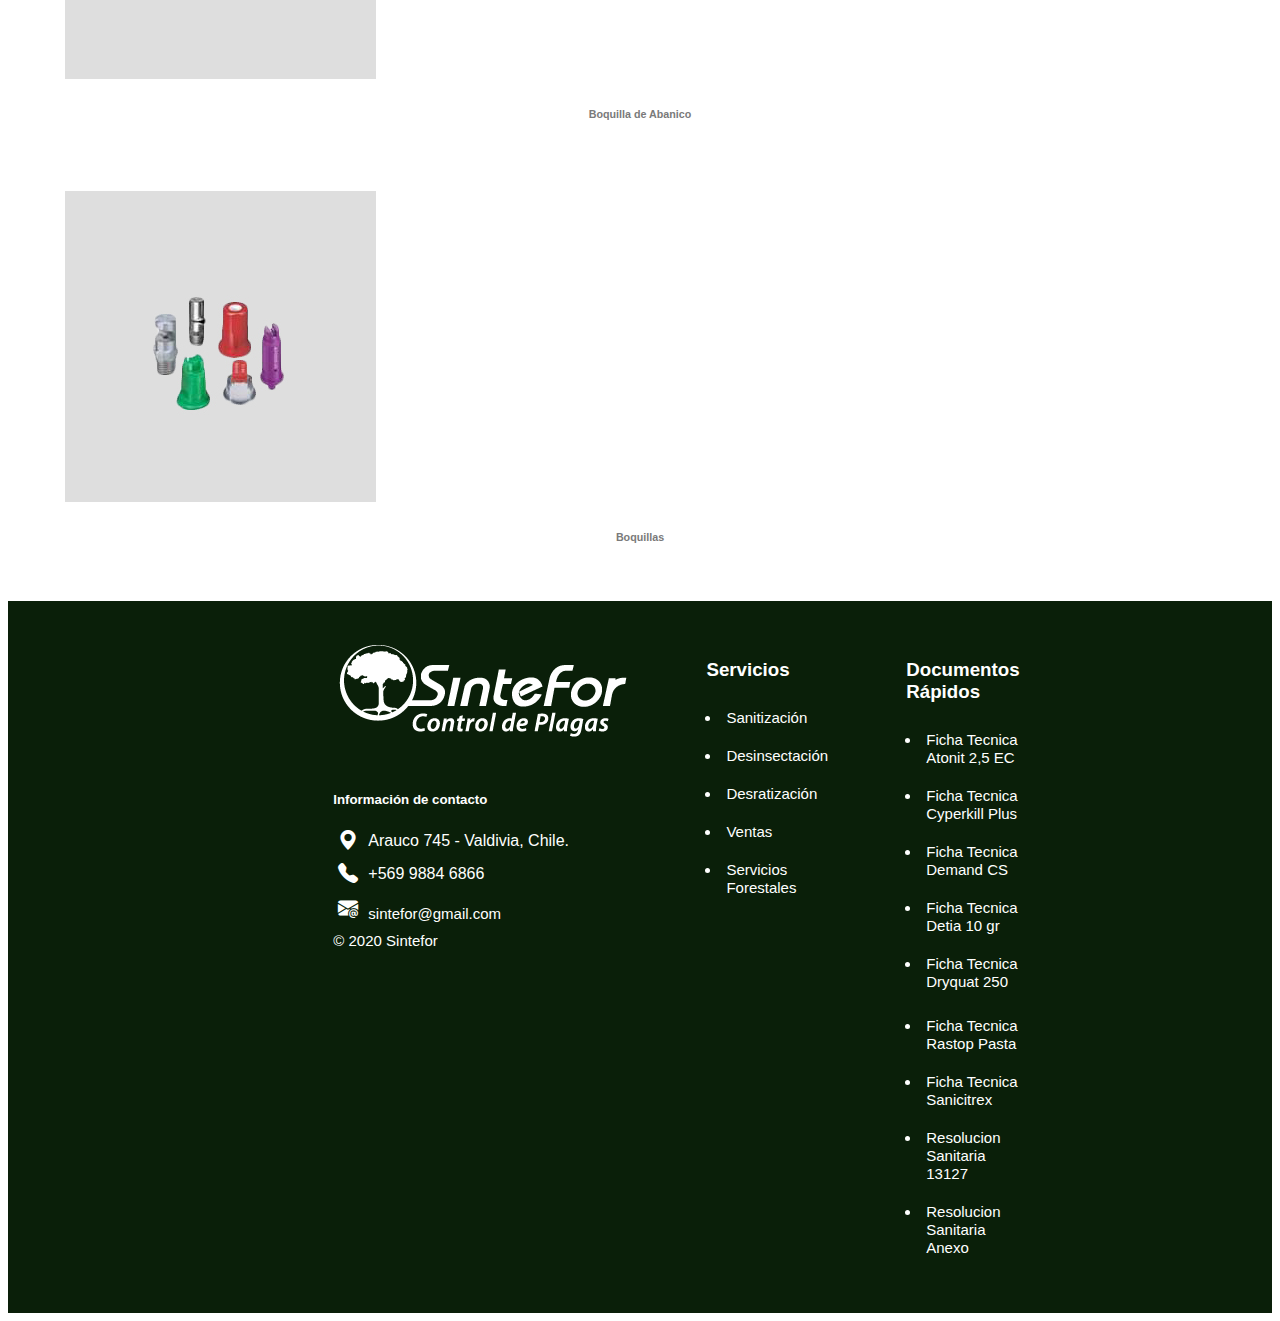
<file: ventas.html>
<!DOCTYPE html>
<html lang="en">
    <head>
        <!-- Required meta tags -->
        <meta charset="utf-8">
        <meta name="viewport" content="width=device-width, initial-scale=1">
        <!-- Bootstrap CSS -->
        <link href="https://cdn.jsdelivr.net/npm/bootstrap@5.0.2/dist/css/bootstrap.min.css" rel="stylesheet" integrity="sha384-EVSTQN3/azprG1Anm3QDgpJLIm9Nao0Yz1ztcQTwFspd3yD65VohhpuuCOmLASjC" crossorigin="anonymous">
        <link rel="stylesheet" href="https://cdn.jsdelivr.net/npm/bootstrap-icons@1.10.5/font/bootstrap-icons.css">
        <link rel="stylesheet" href="assets/css/style.css" type="text/css">
        <link rel="icon" type="image/png" href="assets/img/SinteFor_logo_favicon.png">
        <title>Ventas</title>
        <meta name="keywords" content="Control de Plagas, Desratizacion, Sanitizacion, Fumigacion, Plagas, Valdivia, Sintefor, Arauco 745 Valdivia Chile,Arauco 745, Chile, Desinsectación, Control de Ácaros">
    </head>
    <body>
        <div class="header-permanent">
            <div class="container">
                <div class="row">
                    <div class="col-md-4"><p><i class="bi bi-check-circle-fill"></i> Resolución Sanitaria Nº 13127/2020</p></div>
                    <div class="col-md-2"><p><i class="bi bi-envelope-at-fill"></i> sintefor@gmail.com</p></div>
                    <div class="col-md-4"><p><i class="bi bi-geo-alt-fill"></i> Arauco 745, Valdivia, Chile</p></div>
                    <div class="col-md-1"><a class="nav-item" href="https://www.facebook.com/Sintefor.Plagas"><i class="bi bi-facebook"></i></a></div>
                    <div class="col-md-1"><a class="nav-item" href="https://www.instagram.com/sintefor_plagas/"><i class="bi bi-instagram"></i></a></div>
                </div>
            </div>
        </div>
        <div class="header-active">
            <nav class="navbar navbar-expand-lg navbar-light">
                <div class="container">
                    <a class="img-logo" href="index.html">
                        <img src="assets/img/LOGO-Sintefor.png" class="img-fluid" alt="..." >
                    </a>
                    <button class="navbar-toggler" type="button" data-bs-toggle="collapse" data-bs-target="#navbarScroll" aria-controls="navbarScroll" aria-expanded="false" aria-label="Toggle navigation">
                        <span class="navbar-toggler-icon"></span>
                    </button>
                    <div class="collapse navbar-collapse" id="navbarScroll">
                        <ul class="navbar-nav mx-auto my-2 my-lg-0 navbar-nav-scroll" style="--bs-scroll-height: 100px;">
                            <li class="nav-item dropdown">
                                <a class="nav-link dropdown-toggle" href="#" id="navbarScrollingDropdown" role="button" data-bs-toggle="dropdown" aria-expanded="false">
                                    Control De Plagas
                                </a>
                                <ul class="dropdown-menu" aria-labelledby="navbarScrollingDropdown">
                                    <li><a class="dropdown-item" href="sanitizacion.html">Sanitización</a></li>
                                    <li><a class="dropdown-item" href="desinsectacion.html">Desinsectación</a></li>
                                    <li><a class="dropdown-item" href="desratizacion.html">Desratización</a></li>
                                    <li><a class="dropdown-item" href="control-de-acaros.html">Control De Ácaros</a></li>
                                </ul>
                            </li>
                            <li class="nav-item">
                                <a class="nav-link" href="ventas.html">Ventas</a>
                            </li>
                            <li class="nav-item">
                                <a class="nav-link" href="servicios-forestales.html">Servicios Forestales</a>
                            </li>
                            <li class="nav-item">
                                <a class="nav-link" href="nosotros.html">Nosotros</a>
                            </li>
                            <li class="nav-item">
                                <a class="nav-link" href="transferencia.html">Pagos</a>
                            </li>
                            <li class="nav-item">
                                <a class="nav-link" href="contacto.html">Contacto</a>
                            </li>
                            <li class="nav-item">
                                <a class="nav-link" href="index.html#documentos_rapidos">Documentos Rápidos</a>
                            </li>
                        </ul>
                        <div class="contacto">
                            <i class="bi bi-telephone-fill"></i>
                            <div>
                                <h3>Contactenos</h3>
                                <h5>+569 9884 6866</h5>
                            </div>
                        </div>
                    </div>
                </div>
            </nav>            
        </div>
        <div class="contenido-ventas">
            <div class="div-imagen-hoja">
                <h2>
                    Ventas
                </h2>
                <h3>
                    Los mejores productos a tu alcance
                </h3>
            </div>
            <div class="contenido-info-ventas">
                <div class="info-ventas">
                    <p>
                        Algunos de los productos que tenemos disponibles para la venta.<br>
                        Si requieres alguno consulta por el stock en nuestra sección de contacto.
                    </p>
                </div>
            </div>
        </div>
        <div class="informacion-ventas">
            <div class="productos-ventas">
                <h2>
                    Productos Químicos
                </h2>
                <div class="row row-cols-1 row-cols-md-5 g-4">
                    <div class="col">
                        <div class="card h-100">
                            <img src="assets/img/ventas/productos-quimicos/Dryquat_Productos-quimicos.jpg" class="card-img-top" alt="...">
                            <div class="card-body">
                                <h6 class="card-title">Sanitizante Dryquat</h6>
                            </div>
                        </div>
                    </div>
                    <div class="col">
                        <div class="card h-100">
                            <img src="assets/img/ventas/productos-quimicos/Sanicitrex_Productos-quimicos.jpg" class="card-img-top" alt="...">
                            <div class="card-body">
                                <h6 class="card-title">Sanitizante Sanicitrex</h6>
                            </div>
                        </div>
                    </div>
                    <div class="col">
                        <div class="card h-100">
                            <img src="assets/img/ventas/productos-quimicos/Rastop_Productos-quimicos.jpg" class="card-img-top" alt="...">
                            <div class="card-body">
                                <h6 class="card-title">Raticida Rastop</h6>
                            </div>
                        </div>
                    </div>
                    <div class="col">
                        <div class="card h-100">
                            <img src="assets/img/ventas/productos-quimicos/Avro_Productos-quimicos.jpg" class="card-img-top" alt="...">
                            <div class="card-body">
                                <h6 class="card-title">Insecticida Espuma Avro</h6>
                            </div>
                        </div>
                    </div>
                    <div class="col">
                        <div class="card h-100">
                            <img src="assets/img/ventas/productos-quimicos/Bell_Productos-quimicos.jpg" class="card-img-top" alt="...">
                            <div class="card-body">
                                <h6 class="card-title">Insecticida Cucarachas Bell</h6>
                            </div>
                        </div>
                    </div>
                    <div class="col">
                        <div class="card h-100">
                            <img src="assets/img/ventas/productos-quimicos/Detia_Productos-quimicos.jpg" class="card-img-top" alt="...">
                            <div class="card-body">
                                <h6 class="card-title">Raticida Detia</h6>
                            </div>
                        </div>
                    </div>
                    <div class="col">
                        <div class="card h-100">
                            <img src="assets/img/ventas/productos-quimicos/Cyperkill_Productos-quimicos.jpg" class="card-img-top" alt="...">
                            <div class="card-body">
                                <h6 class="card-title">Insecticida Cyperkill Plus</h6>
                            </div>
                        </div>
                    </div>
                    <div class="col">
                        <div class="card h-100">
                            <img src="assets/img/ventas/productos-quimicos/CyprekillMAX_Productos-quimicos.jpg" class="card-img-top" alt="...">
                            <div class="card-body">
                                <h6 class="card-title">Insecticida Cyperkill MAX</h6>
                            </div>
                        </div>
                    </div>
                    <div class="col">
                        <div class="card h-100">
                            <img src="assets/img/ventas/productos-quimicos/Atonit_Productos-quimicos.jpg" class="card-img-top" alt="...">
                            <div class="card-body">
                                <h6 class="card-title">Insecticida Atonit</h6>
                            </div>
                        </div>
                    </div>
                    <div class="col">
                        <div class="card h-100">
                            <img src="assets/img/ventas/productos-quimicos/Vespugard_Productos-quimicos.jpg" class="card-img-top" alt="...">
                            <div class="card-body">
                                <h6 class="card-title">Cebo Chaqueta Amarilla Vespugard</h6>
                            </div>
                        </div>
                    </div>
                </div>
            </div>
            <div class="equipos-ventas">
                <h2>
                    Equipos
                </h2>
                <div class="row row-cols-1 row-cols-md-5 g-4">
                    <div class="col">
                        <div class="card h-100">
                            <img src="assets/img/ventas/equipos/Atomizador_mochila_Productos-quimicos.jpg" class="card-img-top" alt="...">
                            <div class="card-body">
                                <h6 class="card-title">Motopulverizador</h6>
                            </div>
                        </div>
                    </div>
                    <div class="col">
                        <div class="card h-100">
                            <img src="assets/img/ventas/equipos/Desmalezadora_Productos-quimicos.jpg" class="card-img-top" alt="...">
                            <div class="card-body">
                                <h6 class="card-title">Desmalezadora</h6>
                            </div>
                        </div>
                    </div>
                    <div class="col">
                        <div class="card h-100">
                            <img src="assets/img/ventas/equipos/Pulmic_Productos-quimicos.jpg" class="card-img-top" alt="...">
                            <div class="card-body">
                                <h6 class="card-title">Pulverizador Pulmic Eléctrico</h6>
                            </div>
                        </div>
                    </div>
                    <div class="col">
                        <div class="card h-100">
                            <img src="assets/img/ventas/equipos/Pulverizador_solo_Productos-quimicos.jpg" class="card-img-top" alt="...">
                            <div class="card-body">
                                <h6 class="card-title">Pulverizador de Mochila</h6>
                            </div>
                        </div>
                    </div>
                    <div class="col">
                        <div class="card h-100">
                            <img src="assets/img/ventas/equipos/Pulverizador_solo_457_Productos-quimicos.jpg" class="card-img-top" alt="...">
                            <div class="card-body">
                                <h6 class="card-title">Pulverizador Presión Previa</h6>
                            </div>
                        </div>
                    </div>
                    <div class="col">
                        <div class="card h-100">
                            <img src="assets/img/ventas/equipos/Cebadero_Productos-quimicos.jpg" class="card-img-top" alt="...">
                            <div class="card-body">
                                <h6 class="card-title">Caja Cebadera</h6>
                            </div>
                        </div>
                    </div>
                    <div class="col">
                        <div class="card h-100">
                            <img src="assets/img/ventas/equipos/Nebulizadora_Productos-quimicos.jpg" class="card-img-top" alt="...">
                            <div class="card-body">
                                <h6 class="card-title">Nebulizador Eléctrico Nebulo</h6>
                            </div>
                        </div>
                    </div>
                    <div class="col">
                        <div class="card h-100">
                            <img src="assets/img/ventas/equipos/Guaran_Productos-quimicos.jpg" class="card-img-top" alt="...">
                            <div class="card-body">
                                <h6 class="card-title">Nebulizador Eléctrico Guarani</h6>
                            </div>
                        </div>
                    </div>
                    <div class="col">
                        <div class="card h-100">
                            <img src="assets/img/ventas/equipos/Pulverización_Productos-quimicos.jpg" class="card-img-top" alt="...">
                            <div class="card-body">
                                <h6 class="card-title">Termonebulizadores</h6>
                            </div>
                        </div>
                    </div>
                    <div class="col">
                        <div class="card h-100">
                            <img src="assets/img/ventas/equipos/Pulverizador_Productos-quimicos.jpg" class="card-img-top" alt="...">
                            <div class="card-body">
                                <h6 class="card-title">Accesorios</h6>
                            </div>
                        </div>
                    </div>
                    <div class="col">
                        <div class="card h-100">
                            <img src="assets/img/ventas/equipos/Accesorios_3_Productos-quimicos.jpg" class="card-img-top" alt="...">
                            <div class="card-body">
                                <h6 class="card-title">Boquilla Antideriva</h6>
                            </div>
                        </div>
                    </div>
                    <div class="col">
                        <div class="card h-100">
                            <img src="assets/img/ventas/equipos/Accesorios_2_Productos-quimicos.jpg" class="card-img-top" alt="...">
                            <div class="card-body">
                                <h6 class="card-title">Boquilla de Espejo</h6>
                            </div>
                        </div>
                    </div>
                    <div class="col">
                        <div class="card h-100">
                            <img src="assets/img/ventas/equipos/Boquilla_Productos-quimicos.jpg" class="card-img-top" alt="...">
                            <div class="card-body">
                                <h6 class="card-title">Boquilla Yamaho Antideriva</h6>
                            </div>
                        </div>
                    </div>
                    <div class="col">
                        <div class="card h-100">
                            <img src="assets/img/ventas/equipos/Abanico_Productos-quimicos.jpg" class="card-img-top" alt="...">
                            <div class="card-body">
                                <h6 class="card-title">Boquilla de Abanico</h6>
                            </div>
                        </div>
                    </div>
                    <div class="col">
                        <div class="card h-100">
                            <img src="assets/img/ventas/equipos/Accesorios_Productos-quimicos.jpg" class="card-img-top" alt="...">
                            <div class="card-body">
                                <h6 class="card-title">Boquillas</h6>
                            </div>
                        </div>
                    </div>
                </div>
            </div>
        </div>
        <footer class="footer">
            <div class="footer-content">
                <div class="container">
                    <div class="row">
                        <div class="col-md-4">
                            <div class="columna-logo">
                                <img src="assets/img/LOGO-Sintefor-blanco.png" alt="Logo Sintefor Blanco">
                                <h5>Información de contacto</h5>
                                <ul>
                                    <li><i class="bi bi-geo-alt-fill"></i> Arauco 745 - Valdivia, Chile.</li>
                                    <li><i class="bi bi-telephone-fill"></i> +569 9884 6866</li>
                                    <li><i class="bi bi-envelope-at-fill"></i>
                                        <a href="mailto:sintefor@gmail.com?subject=Correo de Contacto" target="_blank">
                                            sintefor@gmail.com
                                        </a>
                                    </li>
                                    <li>
                                        <div class="c-sintefor">
                                            <a>© 2020 Sintefor</a>
                                        </div>
                                    </li>
                                </ul>
                            </div>
                        </div>
                        <div class="col-md-4">
                            <div class="footer-servicios">
                                <h3>Servicios</h3>
                                <ul>
                                    <li><a href="sanitizacion.html">Sanitización</a></li>
                                    <li><a href="desinsectacion.html">Desinsectación</a></li>
                                    <li><a href="desratizacion.html">Desratización</a></li>
                                    <li><a href="ventas.html">Ventas</a></li>
                                    <li><a href="servicios-forestales.html">Servicios Forestales</a></li>
                                </ul>
                            </div>
                        </div>
                        <div class="col-md-4">
                            <div class="footer-documentos">
                                <h3>Documentos Rápidos</h3>
                                <ul>
                                    <li>
                                        <a href="Documentos-Sintefor/Ficha Tecnica Atonit 2,5 EC.pdf" target="_blank">
                                            Ficha Tecnica Atonit 2,5 EC
                                        </a>
                                    </li>
                                    <li>
                                        <a href="Documentos-Sintefor/Ficha Tecnica Cyperkill Plus.pdf" target="_blank">
                                            Ficha Tecnica Cyperkill Plus
                                        </a>
                                    </li>
                                    <li>
                                        <a href="Documentos-Sintefor/Ficha Tecnica Demand CS.pdf" target="_blank">
                                            Ficha Tecnica Demand CS
                                        </a>
                                    </li>
                                    <li>
                                        <a href="Documentos-Sintefor/Ficha Tecnica Detia 10 gr.pdf" target="_blank">
                                            Ficha Tecnica Detia 10 gr
                                        </a>
                                    </li>
                                    <li>
                                        <a href="Documentos-Sintefor/Ficha Tecnica Dryquat 250.pdf" target="_blank">
                                            Ficha Tecnica Dryquat 250
                                        </a>
                                    </li>
                                </ul>
                                <ul>
                                    <li>
                                        <a href="Documentos-Sintefor/Ficha Tecnica Rastop Pasta.pdf" target="_blank">
                                            Ficha Tecnica Rastop Pasta
                                        </a>
                                    </li>
                                    <li>
                                        <a href="Documentos-Sintefor/Ficha Tecnica Sanicitrex.pdf" target="_blank">
                                            Ficha Tecnica Sanicitrex
                                        </a>
                                    </li>
                                    <li>
                                        <a href="Documentos-Sintefor/Resolucion Sanitaria 13127.pdf" target="_blank">
                                            Resolucion Sanitaria 13127
                                        </a>
                                    </li>
                                    <li>
                                        <a href="Documentos-Sintefor/Resolucion Sanitaria Anexo.pdf" target="_blank">
                                            Resolucion Sanitaria Anexo
                                        </a>
                                    </li>
                                </ul>
                            </div>
                        </div>
                    </div>
                </div>
            </div>
        </footer> 

        <!-- Optional JavaScript; choose one of the two! -->

        <!-- Option 1: Bootstrap Bundle with Popper -->
        <script src="https://cdn.jsdelivr.net/npm/bootstrap@5.3.0/dist/js/bootstrap.bundle.min.js"></script>


        <!-- Option 2: Separate Popper and Bootstrap JS -->
        <!--
        <script src="https://cdn.jsdelivr.net/npm/@popperjs/core@2.9.2/dist/umd/popper.min.js" integrity="sha384-IQsoLXl5PILFhosVNubq5LC7Qb9DXgDA9i+tQ8Zj3iwWAwPtgFTxbJ8NT4GN1R8p" crossorigin="anonymous"></script>
        <script src="https://cdn.jsdelivr.net/npm/bootstrap@5.0.2/dist/js/bootstrap.min.js" integrity="sha384-cVKIPhGWiC2Al4u+LWgxfKTRIcfu0JTxR+EQDz/bgldoEyl4H0zUF0QKbrJ0EcQF" crossorigin="anonymous"></script>
        -->
    </body>
</html>
</file>
<file: assets/css/style.css>
a{
    border-radius: 5px;
}

.img-logo {
    display: flex;
    flex-grow: 1;
    --align-items: center;
    --justify-content: center;
}

.img-logo img {
    max-height: 50%;
    max-width: 50%;
    object-fit: contain; 
}

.col-md-1{
    margin-top: 10px;
}
/*icono y texto contacto*/
.contacto {
    display: flex;
    align-items: center;
}

.contacto h3 {
    margin: 0;
}

.contacto p {
    margin: 5px 0 0;
}

.contacto div {
    display: flex;
    flex-direction: column;
}

p,a{
    font-size: 15px;
    margin-top: 10px;
}

div i{
    font-size:20px;
    color:#719F01;
    padding-left: 5px;
}

div a i{
    font-size:20px;
    color:#ffffff;
}
/*--------------*/

.nav{
    background-color: #54595F;
    color:#ffffff;
    text-align: center;
    --padding: 0.5rem 1rem;
}


.header-permanent {
    top: 0;
    background-color: #54595F;
    color: #ffffff;
    z-index: 999;
    padding-bottom: 1%;
}

.header-permanent .col-md-4{
    padding-top: 10px;
}

.header-permanent .col-md-2{
    padding-top: 10px
}

.header-active {
    position: sticky;
    top: 0;
    z-index: 100;
    background-color: #ffffff;
}

.header-active .contacto h5{
    color: #719F01;
}


.contenido .carousel-image {
    width: 500px; 
    height: 500px; 
    object-fit: cover; 
}

.contenido .carousel-caption {
    display: flex;
    flex-direction: column;
    justify-content: left;
    align-items: flex-start;
    position: absolute;
    top: 50%;
    left: 10%; 
    transform: translateY(-50%);
    width: 30%; 
    --background-color: rgba(0, 0, 0, 0.7); 
    padding: 10px;
    color: #ffffff; 
}

.contenido .align-right .carousel-caption {
    display: flex;
    flex-direction: column;
    justify-content: right;
    align-items: flex-start;
    position: absolute;
    top: 50%;
    left: 60%; 
    transform: translateY(-50%);
    width: 30%; 
    --background-color: rgba(0, 0, 0, 0.7); 
    padding: 10px; 
    color: #ffffff; 
}

.contenido .carousel-caption h2{
    padding: 3%;
    background-color: #719F01; 
    color: #ffffff;
    text-align: left;
    margin: 10px;
    --font-family: Poppins;
    --font-size: 61px;
    font-weight: 800;
}

.contenido .carousel-caption h4{
    padding: 3%;
    background-color: #144601; 
    color: #ffffff;
    text-align: left;
    margin: 10px;
    --font-family: Poppins;
    --font-size: 28px;
    font-weight: 400;
}

@keyframes fadeInFromLeft {
    from {
        opacity: 0;
        transform: translateX(-100%);
    }
    to {
        opacity: 1;
        transform: translateX(0);
    }
}

.contenido .carousel-caption h4 {
    animation: fadeInFromLeft 1s ease;
}

@keyframes slideInFromTop {
    from {
        transform: translateY(-100%);
        opacity: 0;
    }
    to {
        transform: translateY(0);
        opacity: 1;
    }
}

.contenido .carousel-caption h2 {
    animation: slideInFromTop 1s ease;
}

.contenido {
    margin-top: 10px; 
}

.nav-link{
    --width: 20%;
    height: 30px;
}

.contacto .bi-telephone-fill{
    float:left;
    font-size: 31px;
    color: #164614;
    margin-right: 10px;
}

.dropdown-menu {
    display: none;
}

.dropdown:hover .dropdown-menu {
    display: block;
}

.header-active a:hover {
    color: #719F01;
}

.contenido-parrafo{
    background-color: #F0F0F0;
}

.contenido-parrafo-texto{
    display: flex;
    flex-direction: column;
    align-items: center;
    text-align: center;
}

.contenido-parrafo-texto h3, 
.contenido-parrafo-texto h2,
.contenido-info h4,
.contenido-info h2,
.contenido-info p{
    width: 100%;
    padding: 10px;
}

.contenido-parrafo-texto p{
    max-width: 60%;
    width: 100%;
    padding: 10px;
}

.contenido-parrafo-texto h3{
    color: #719F01;
    font-family: "Rubik", Sans-serif;
}

.contenido-parrafo-texto h2,
.contenido-info h2{
    font-family: "Poppins", Sans-serif;
    font-size: 36px;
    color: #565872;
} 


.contenido-parrafo-contacto {
    display: flex;
    flex-direction: column;
    align-items: center;
    justify-content: center; 
    text-align: center;
    height: 100%; 
    color: #FFFFFF; 
}

/*PDF*/

.contenedor-pdf{
    background-color: #F0F0F0;
}

.info-pdf {
    max-width: 1150px;
    margin: 0 auto; 
    padding: 10px;
}

.info-pdf h2{
    padding-top: 5%;
    padding-bottom: 5%;
}

.info-pdf h3 {
    text-align: center; 
    color: #7A7A7A;
    font-family: "Poppins", Sans-serif;
    font-weight: bold;
}

.info-pdf .col {
    max-width: 100%; 
    margin: 0 auto; 
    border: none;
    padding-top: 2%;
    padding-bottom: 2%;
}

.info-pdf .col .card {
    border: none;
}

.info-pdf .col .card-img-top {
    max-width: 200px;
    max-height: 100px;
}

.info-pdf .card .h-100 i{
    background-color: #F0F0F0;
}

.info-pdf .col a{
    color:  #719F01;
    text-decoration: none;
    font-family: "Poppins", Sans-serif;
}

.info-pdf .col a:hover {
    color: #144601;
}

/*------------*/

.contenido-parrafo-contacto h4{
    font-family: "Poppins", sans-serif;
    color: #719F01;
}

.contenido-parrafo-contacto h1{
    font-family: "Poppins", sans-serif;
}

.contenido-parrafo-contacto p {
    font-family: "Rubik", sans-serif;
    font-size: 16px;
}


.contenido-info .contenedor-boton .boton {
    position: absolute;
    top: 50%;
    left: 50%;
    transform: translate(-50%, -50%);
    display: inline-block;
    padding: 10px 20px;
    background-color: #719F01;
    color: #ffffff;
    text-decoration: none;
    white-space: nowrap;
    text-transform: uppercase;
}

.contenido-parrafo-contacto .contenedor-boton .boton {
    position: absolute;
    top: 50%;
    left: 50%;
    transform: translate(-50%, -50%);
    display: inline-block;
    padding: 10px 20px;
    background-color: #719F01;
    color: #ffffff;
    text-decoration: none;
    white-space: nowrap;
    text-transform: uppercase;
}

.contenedor-info {
    display: flex;
    flex-direction: column;
    background-color: #F0F0F0;
    padding: 20px;
}



.contenido-info img {
    width: 35%;
    height: auto;
    object-fit: cover;
}

.contenido-info h4 {
    flex-basis: 100%;
    color: #719F01;
    font-family: "Rubik", Sans-serif;
}

.contenido-info h2 {
    flex-basis: 100%;
    font-family: "Poppins", Sans-serif;
    font-size: 36px;
    color: #565872;
}

.contenido-info p {
    flex-basis: 100%;
    color: #565872;
    font-family: "Rubik", Sans-serif;
    font-size: 16px;
    font-weight: 400;
    line-height: 30px;
}

.contenido-info .contenedor-boton {
    flex-basis: 100%;
    display: flex;
    justify-content: left;
    align-items: left;
}


.contenedor-info p {
    color: #565872;
    font-family: "Rubik", Sans-serif;
    font-size: 16px;
    font-weight: 400;
    line-height: 30px;
}



.contenido-parrafo .row .col {
    padding: 0;
}

.contenido-parrafo .row {
    --bs-gutter-x: 0px;
}

.contenido-parrafo .card {
    display: flex;
    flex-direction: column;
    justify-content: center;
    align-items: center;
    height: 250px;
}

.contenido-parrafo .card .card-img {
    display: flex;
    justify-content: center;
    align-items: center;
    width: 100%;
    height: 100%;
    margin: 0 auto;
    overflow: hidden;
}

.contenido-parrafo .card .card-img img {
    width: 65%;
    height: auto;
    object-fit: cover;
    margin-bottom: 10px;
    margin-top: 10px;
    transition: transform 0.5s ease;
}

.contenido-parrafo .card .card-img a {
    display: flex;
    justify-content: center;
    align-items: center;
    height: 100%;
    text-decoration: none;
}

.contenido-parrafo .card .card-img img:hover {
    transform: translateY(-10px);
}

.contenido-parrafo .card .card-body {
    display: flex;
    justify-content: center;
    align-items: center;
}

#cucarachas:target {
    padding-top: 12%; 
}

#avispas:target {
    padding-top: 12%; 
}

#chinches:target {
    padding-top: 12%;
}

#hormigas:target {
    padding-top: 12%;
}

#moscas:target {
    padding-top: 12%;
}

#pulgas:target {
    padding-top: 12%;
}

#aranas:target {
    padding-top: 12%;
}

#zancudos:target {
    padding-top: 12%;
}

#documentos_rapidos:target {
    padding-top: 12%;
}

.contenedor-videos .card{
    border: none;
    padding: 0;
}

.contenedor-videos .card-body {
    display: flex;
    justify-content: center;
    align-items: center;
    text-align: center;
}

.contenedor-videos .card p{
    margin-top: 10px;
}

.contenedor-videos {
    text-align: center;
    max-width: 1500px;
    margin: 10px auto;
}

.contenedor-videos h3,
.contenedor-videos h2 {
    margin: 2%;
}

.contenedor-videos h3 {
    color: #719F01;
    font-family: "Rubik", Sans-serif;
    font-size: 16px;
}

.contenedor-videos .cards {
    display: flex;
    flex-wrap: wrap;
    justify-content: center;
    gap: 20px;
    margin-top: 20px;
}

.contenedor-videos .card {
    width: 45%;
    padding-bottom: 4%;
    position: relative;
}

.contenedor-videos .card-info {
    position: absolute;
    bottom: 0;
    left: 0;
    width: 100%;
    padding: 1%;
    --background-color: #f0f0f0;
    text-align: center;
}

.contenedor-videos .video-wrapper {
    position: relative;
    width: 100%;
    padding-bottom: 56.25%; 
}


.contenedor-videos .card iframe {
    position: absolute;
    top: 0;
    left: 0;
    width: 100%;
    height: 100%;
}

.contenedor-videos .card p {
    margin-top: 10px; 
    font-family: "Rubik", Sans-serif;
    font-weight: bold;
}

.div-imagen {

    height: 400px;
    background-image: url("../img/Pulverización-2.jpg");
    background-size: cover;
    background-position: center;
    background-repeat: no-repeat;
}


.div-imagen-sanitizacion {
    height: 400px; 
    background-image: url("../img/Pulverización-1.jpg");
    background-size: cover;
    background-position: center;
    background-repeat: no-repeat;
}

.div-imagen-sanitizacion h6{
    font-family: "Rubik", sans-serif;
    color: #719F01;
    font-weight: bold;
}

.div-imagen-sanitizacion h1{
    font-family: "Poppins", sans-serif;
    font-weight: 700;
}

.div-imagen-sanitizacion .boton{
    position: relative;
    top: 50%;
    left: 50%;
    transform: translate(-50%, -50%);
    display: inline-block;
    padding: 10px 20px;
    background-color: #719F01;
    color: #ffffff;
    text-decoration: none;
    white-space: nowrap;
    text-transform: uppercase;
    margin-top: 15%;
}

.div-imagen-sanitizacion .contenido-parrafo-sanitizacion{
    display: flex;
    flex-direction: column;
    align-items: center;
    justify-content: center; 
    text-align: center;
    height: 100%; 
    color: #FFFFFF; 
}

.contenedor-boton {
    position: relative;
    height: 100px; 
    --background-color: #F0F0F0; 
}

.contenido-info{
    margin-left: 20px;
}

.contenido-info h4, h2, p {
    margin: 0;
}

.contenido-info .boton{
    position: absolute;
    top: 50%;
    left: 50%;
    transform: translate(-50%, -50%);
    display: inline-block;
    padding: 10px 20px;
    background-color: #719F01;
    color: #ffffff;
    text-decoration: none;
    white-space: nowrap;
    text-transform: uppercase;
}

.contenido-info .boton:hover {
    background-color: #144601;
    color: #ffffff;
}

.footer {
    --position: fixed;
    bottom: 0;
    left: 0;
    width: 100%;
    background-color: #0a1f09;
    color: white;
    text-align: center;
}

.footer p {
    margin: 0;
}

.footer p:hover {
    background-color: #719F01;
    cursor: pointer;
}

.footer-content {
    display: flex;
    justify-content: center;
}

.footer .container {
    max-width: 1200px;
}

.footer .row {
    display: flex;
}

.footer .col-md-4 {
    padding: 5%;
}

.footer .col-md-4 .columna-logo img {
    --width: 80%;
    --max-height: 150px;
    object-fit: cover;
    padding-bottom: 25px;
}

.footer .col-md-4 .columna-logo h5, .col-md-4 .columna-logo ul {
    text-align: left;
    list-style: none;
    padding-left: 0;
    font-family: "Poppins", Sans-serif;
}

.footer .col-md-4 .columna-logo li {
    display: flex; 
    align-items: center;
    margin-bottom: 10px;
}

.footer .col-md-4 .columna-logo i {
    color: white;
    margin-right: 10px;
}

.footer .col-md-4 .columna-logo a {
    color: white;
    text-decoration: none;
    font-family: "Poppins", Sans-serif;
}

.footer .col-md-4 .footer-servicios h3, .col-md-4 .footer-servicios ul {
    text-align: left; 
    list-style-type: disc; 
    padding-left: 20px; 
    font-family: "Poppins", Sans-serif;
}

.footer .col-md-4 .footer-servicios li {
    margin-bottom: 10px;
}

.footer .col-md-4 .footer-servicios a {
    color: white;
    text-decoration: none;
    font-family: "Poppins", Sans-serif;
}

.footer .col-md-4 .footer-servicios h4,
.footer .col-md-4 .footer-servicios li {
    padding: 5px; 
}

/* Estilos para el h3 y li en el div.col-7 */
.footer .col-md-4 .footer-servicios h3,
.footer .col-md-4 .footer-servicios li {
    padding: 5px; 
}

.footer .col-md-4 .footer-servicios a:hover {
    color: #719F01;
}

/**/
.footer .col-md-4 .footer-documentos h3, .col-md-4 .footer-documentos ul {
    text-align: left; 
    list-style-type: disc; 
    padding-left: 20px; 
    font-family: "Poppins", Sans-serif;
}

.footer .col-md-4 .footer-documentos li {
    margin-bottom: 10px;
}

.footer .col-md-4 .footer-documentos a {
    color: white;
    text-decoration: none;
    font-family: "Poppins", Sans-serif;
}

.footer .col-md-4 .footer-documentos h4,
.footer .col-md-4 .footer-documentos li {
    padding: 5px; 
}

/* Estilos para el h3 y li en el div.col-7 */
.footer .col-md-4 .footer-documentos h3,
.footer .col-md-4 .footer-documentos li {
    padding: 5px; 
}

.footer .col-md-4 .footer-documentos a:hover {
    color: #719F01;
}

.footer .c-sintefor a {
    color: gray;
    text-decoration: none;
    text-align: left;
}

/*Sanitizacion*/

.contenido-sanitizacion .div-imagen-hoja {
    background-image: url('../img/Hojas-fondo.jpg');
    background-size: cover;
    background-position: center;
    padding: 5%; 
    color: #54595F;
    font-family: "Poppins", sans-serif;
    font-size: 36px;
    display: flex;
    flex-direction: column;
    justify-content: center;
    align-items: center;
    height: 100%;
}

  /* Estilos para el h3 */
.contenido-sanitizacion .div-imagen-hoja h2 {
    color: #54595F;
    font-family: "Poppins", sans-serif;
    font-size: 36px;
    font-weight: bold;
    padding: 10px;
}

  /* Estilos para el p */
.contenido-sanitizacion .div-imagen-hoja h3 {
    color: #719F01;
    font-family: "Rubik", sans-serif;
    font-size: 20px;
    font-weight: bold;
    padding: 10px;
}


.contenido-sanitizacion .contenido-info-sanitizacion {
    display: flex;
    align-items: center;
    padding-left: 15%;
    padding-right: 15%;
    padding-bottom: 5%;
    margin-top: -20px;
}

.contenido-sanitizacion .info-sanitizacion {
    flex: 3;
    max-width: 100%;
    padding: 10px;
    border: 1px solid #ccc;
    border-radius: 10px;
    box-shadow: 2px 2px 4px rgba(0, 0, 0, 0.1);
    background-color: #FFFFFF;
}

.contenido-sanitizacion #carouselExampleAutoplaying {
    flex: 2;
    max-width: 100%;
    padding: 10px;
    margin-top: -10%;
}

.contenido-sanitizacion .boton-sanitizacion {
    display: block;
    margin-top: 20px; 
    display: inline-block;
    padding: 10px 20px;
    background-color: #719F01;
    color: #ffffff;
    text-decoration: none;
    white-space: nowrap;
    text-transform: uppercase;
    border-radius: 5px;
    font-size: 16px;
}

.contenido-info-sanitizacion .info-sanitizacion p {
    color: #54595F;
    font-family: "Poppins", sans-serif;
    font-size: 16px;
    line-height: 1.6; 
    margin-bottom: 15px; 
}

.contenido-sanitizacion .boton-sanitizacion:hover {
    background-color: #144601;
    color: #ffffff;
}

.contenido-info-sanitizacion .col-md-6 {
    padding: 5%;
}

/*Desinsectación*/

.contenido-desinsectacion .div-imagen-hoja {
    background-image: url('../img/Hojas-fondo.jpg'); 
    background-size: cover;
    background-position: center;
    padding: 5%; 
    color: #54595F;
    font-family: "Poppins", sans-serif;
    font-size: 36px;
    display: flex;
    flex-direction: column;
    justify-content: center;
    align-items: center;
    height: 100%;
}

  /* Estilos para el h3 */
.contenido-desinsectacion .div-imagen-hoja h2 {
    color: #54595F;
    font-family: "Poppins", sans-serif;
    font-size: 36px;
    font-weight: bold;
    padding: 10px;
}

  /* Estilos para el p */
.contenido-desinsectacion .div-imagen-hoja h3 {
    color: #719F01;
    font-family: "Rubik", sans-serif;
    font-size: 20px;
    font-weight: bold;
    padding: 10px;
}


.contenido-desinsectacion .contenido-info-desinsectacion {
    display: flex;
    align-items: center;
    padding-left: 15%;
    padding-right: 15%;
    padding-bottom: 5%;
    margin-top: -20px;
}

.contenido-desinsectacion .info-desinsectacion {
    flex: 3;
    max-width: 100%;
    padding: 10px;
    border: 1px solid #ccc;
    border-radius: 10px;
    box-shadow: 2px 2px 8px rgba(0, 0, 0, 0.2);
    background-color: #FFFFFF;
}

.contenido-desinsectacion #carouselExampleAutoplaying {
    flex: 2;
    max-width: 100%;
    padding: 10px;
    margin-top: -5%;
}


.contenido-info-desinsectacion .info-desinsectacion p {
    color: #54595F;
    font-family: "Poppins", sans-serif;
    font-size: 16px;
    line-height: 1.6;
    margin-bottom: 15px;
}


.contenido-info-desinsectacion .col-md-5,
.contenido-info-desinsectacion .col-md-7 {
    padding: 5%;
}

.contenido-info-desinsectacion .col-md-7 {
    display: flex;
    align-items: center;
}

.contenido-info-desinsectacion .img-fluid {
    width: 80%;
    height: auto;
    margin-top: -10%;
}

.cards-desinsectacion a,
.cards-desinsectacion .card-title{
    color: #719F01;
    font-weight: bold;
}

.cards-desinsectacion a:hover{
    color: #144601;
}

.cards-desinsectacion{
    padding-left: 20%;
    padding-right: 20%;
    padding-top: 5%;
    padding-bottom: 5%;
    border: none;
}

.cards-desinsectacion .card{
    border: none;
}

.cards-desinsectacion .img-fluid {
    width: 100%;
    height: auto;
}

.cards-desinsectacion .card-body {
    --text-align: center;
}


.cards-desinsectacion p{
    color: #54595F;
    font-family: "Rubik", Sans-serif;
    font-size: 16px;
}

.cards-desinsectacion .card-text a {
    display: block; 
    margin-top: 5%;
}

/*Desratización*/

.contenido-desratizacion .div-imagen-hoja {
    background-image: url('../img/Hojas-fondo.jpg'); 
    background-size: cover;
    background-position: center;
    padding: 5%; 
    color: #54595F;
    font-family: "Poppins", sans-serif;
    font-size: 36px;
    display: flex;
    flex-direction: column;
    justify-content: center;
    align-items: center;
    height: 100%;
}

  /* Estilos para el h3 */
.contenido-desratizacion .div-imagen-hoja h2 {
    color: #54595F;
    font-family: "Poppins", sans-serif;
    font-size: 36px;
    font-weight: bold;
    padding: 10px;
}

  /* Estilos para el p */
.contenido-desratizacion .div-imagen-hoja h3 {
    color: #719F01;
    font-family: "Rubik", sans-serif;
    font-size: 20px;
    font-weight: bold;
    padding: 10px;
}


.contenido-desratizacion .contenido-info-desratizacion {
    display: flex;
    align-items: center;
    padding-left: 15%;
    padding-right: 15%;
    padding-bottom: 5%;
    margin-top: -20px;
}

.contenido-desratizacion .info-desratizacion {
    flex: 3;
    max-width: 100%;
    padding: 10px;
    border: 1px solid #ccc;
    border-radius: 10px;
    box-shadow: 2px 2px 4px rgba(0, 0, 0, 0.1);
    background-color: #FFFFFF;
}

.contenido-desratizacion #carouselExampleAutoplaying {
    flex: 2;
    max-width: 100%;
    padding: 10px;
    margin-top: -10%;
}

.contenido-desratizacion .boton-desratizacion {
    display: block;
    margin-top: 20px; 
    display: inline-block;
    padding: 10px 20px;
    background-color: #719F01;
    color: #ffffff;
    text-decoration: none;
    white-space: nowrap;
    text-transform: uppercase;
    border-radius: 5px;
    font-size: 16px;
}

.contenido-info-desratizacion .info-desratizacion p {
    color: #54595F;
    font-family: "Poppins", sans-serif;
    font-size: 16px;
    line-height: 1.6; 
    margin-bottom: 15px;
}

.contenido-desratizacion .boton-desratizacion:hover {
    background-color: #144601;
    color: #ffffff;
}

.contenido-info-desratizacion .col-md-6 {
    padding: 5%;
}

/*Control de Acaros*/

.contenido-acaros .div-imagen-hoja {
    background-image: url('../img/Hojas-fondo.jpg');
    background-size: cover;
    background-position: center;
    padding: 5%; 
    color: #54595F;
    font-family: "Poppins", sans-serif;
    font-size: 36px;
    display: flex;
    flex-direction: column;
    justify-content: center;
    align-items: center;
    height: 100%;
}

  /* Estilos para el h3 */
.contenido-acaros .div-imagen-hoja h2 {
    color: #54595F;
    font-family: "Poppins", sans-serif;
    font-size: 36px;
    font-weight: bold;
    padding: 10px;
}

  /* Estilos para el p */
.contenido-acaros .div-imagen-hoja h3 {
    color: #719F01;
    font-family: "Rubik", sans-serif;
    font-size: 20px;
    font-weight: bold;
    padding: 10px;
}


.contenido-acaros .contenido-info-acaros {
    display: flex;
    align-items: center;
    padding-left: 15%;
    padding-right: 15%;
    padding-bottom: 5%;
    margin-top: -20px;
}

.contenido-acaros .info-acaros {
    flex: 3;
    max-width: 100%;
    padding: 10px;
    border: 1px solid #ccc;
    border-radius: 10px;
    box-shadow: 2px 2px 4px rgba(0, 0, 0, 0.1);
    background-color: #FFFFFF;
}

.contenido-acaros #carouselExampleAutoplaying {
    flex: 2;
    max-width: 100%;
    padding: 10px;
    margin-top: -10%;
}

.contenido-acaros .boton-acaros {
    display: block;
    margin-top: 20px; 
    display: inline-block;
    padding: 10px 20px;
    background-color: #719F01;
    color: #ffffff;
    text-decoration: none;
    white-space: nowrap;
    text-transform: uppercase;
    border-radius: 5px;
    font-size: 16px;
}

.contenido-info-acaros .info-acaros p {
    color: #54595F;
    font-family: "Poppins", sans-serif;
    font-size: 16px;
    line-height: 1.6; 
    margin-bottom: 15px; 
}

.contenido-acaros .boton-acaros:hover {
    background-color: #144601;
    color: #ffffff;
}

.contenido-info-acaros .col-md-6 {
    padding: 5%;
}

.contenido-acaros .carousel-inner .carousel-item img {
    max-height: 550px; 
    width: 100%; 
    object-fit: cover;
}

/*Servicios Forestales*/

.contenido-servicios .div-imagen-hoja {
    background-image: url('../img/Hojas-fondo.jpg'); 
    background-size: cover;
    background-position: center;
    padding: 5%;
    color: #54595F;
    font-family: "Poppins", sans-serif;
    font-size: 36px;
    display: flex;
    flex-direction: column;
    justify-content: center;
    align-items: center;
    height: 100%;
}

.contenido-servicios .div-imagen-hoja h2 {
    color: #54595F;
    font-family: "Poppins", sans-serif;
    font-size: 36px;
    font-weight: bold;
    padding: 10px;
}

.contenido-servicios .div-imagen-hoja h3 {
    color: #719F01;
    font-family: "Rubik", sans-serif;
    font-size: 20px;
    font-weight: bold;
    padding: 10px;
}


.contenido-servicios .contenido-info-servicios {
    display: flex;
    align-items: center;
    padding-left: 15%;
    padding-right: 15%;
    padding-bottom: 5%;
    margin-top: -20px;
}

.contenido-servicios .info-servicios {
    flex: 3;
    max-width: 100%;
    padding: 10px;
    border: 1px solid #ccc;
    border-radius: 10px;
    box-shadow: 2px 2px 4px rgba(0, 0, 0, 0.1);
    background-color: #FFFFFF;
}

.contenido-servicios #carouselExampleAutoplaying {
    flex: 2;
    max-width: 100%;
    padding: 10px;
    margin-top: -10%;
}

.contenido-servicios .boton-servicios {
    display: block;
    margin-top: 20px; 
    display: inline-block;
    padding: 10px 20px;
    background-color: #719F01;
    color: #ffffff;
    text-decoration: none;
    white-space: nowrap;
    text-transform: uppercase;
    border-radius: 5px;
    font-size: 16px;
}

.contenido-info-servicios .info-servicios p,
.contenido-info-servicios .info-servicios li {
    color: #54595F;
    font-family: "Poppins", sans-serif;
    font-size: 16px;
    line-height: 1.6; 
    --margin-bottom: 15px;
}

.contenido-servicios .boton-servicios:hover {
    background-color: #144601;
    color: #ffffff;
}

.contenido-info-servicios .col-md-6 {
    padding: 5%;
}

.contenido-servicios .carousel-inner .carousel-item img {
    max-height: 550px; 
    width: 100%; 
    object-fit: cover;
}

.servicios-contacto{
    background-color: #e2e2e2;
    display: flex;
    flex-direction: column;
    align-items: center;
    --text-align: center;
    padding-left: 15%;
    padding-right: 15%;
    margin-top: 5%;
    margin-bottom: 5%;
}

.servicios-contacto .boton-servicios {
    display: block;
    margin-top: 20px; 
    display: inline-block;
    padding: 10px 20px;
    background-color: #719F01;
    color: #ffffff;
    text-decoration: none;
    white-space: nowrap;
    text-transform: uppercase;
    border-radius: 5px;
    font-size: 16px;
}

.servicios-contacto .boton-servicios:hover {
    background-color: #144601;
    color: #ffffff;
}

.servicios-contacto .col-3 {
    display: flex;
    justify-content: center;
    align-items: center;
}

.servicios-contacto h3 {
    margin-top: 20px;
    margin-bottom: 20px; 
}

.servicios-contacto h2 {
    font-weight: bold;
    margin-bottom: 30px; /
}

.servicios-contacto p {
    margin-bottom: 40px; 
}

.servicios-contacto h3{
    color: #719F01;
    font-family: "Rubik", Sans-serif;
}

.servicios-contacto h2{
    font-family: "Poppins", Sans-serif;
    font-size: 36px;
    color: #565872;
} 

/*Ventas*/


.contenido-ventas .div-imagen-hoja {
    background-image: url('../img/Hojas-fondo.jpg'); 
    background-size: cover;
    background-position: center;
    padding: 5%; 
    color: #54595F;
    font-family: "Poppins", sans-serif;
    font-size: 36px;
    display: flex;
    flex-direction: column;
    justify-content: center;
    align-items: center;
    height: 100%;
}

.contenido-ventas .div-imagen-hoja h2 {
    color: #54595F;
    font-family: "Poppins", sans-serif;
    font-size: 36px;
    font-weight: bold;
    padding: 10px;
}

.contenido-ventas .div-imagen-hoja h3 {
    color: #719F01;
    font-family: "Rubik", sans-serif;
    font-size: 20px;
    font-weight: bold;
    padding: 10px;
}


.contenido-ventas .contenido-info-ventas {
    display: flex;
    align-items: center;
    padding-left: 15%;
    padding-right: 15%;
    padding-bottom: 5%;
    margin-top: -20px;
}

.contenido-ventas .info-ventas {
    flex: 3;
    max-width: 100%;
    padding: 10px;
    border: 1px solid #ccc;
    border-radius: 10px;
    box-shadow: 2px 2px 4px rgba(0, 0, 0, 0.1);
    background-color: #FFFFFF;
}

.contenido-ventas .contenido-info-ventas {
    display: flex;
    justify-content: center;
    padding: 10px;
}

.contenido-ventas .info-ventas {
    max-width: 1100px; 
    text-align: center;
}

.contenido-ventas .info-ventas p {
    font-size: 16px;
    line-height: 1.6; 
    margin: 0;
    padding-top: 15px;
    padding-bottom: 15px;
}

.informacion-ventas {
    max-width: 1150px;
    margin: 0 auto; 
    padding: 10px;
}

.informacion-ventas h2{
    padding-top: 5%;
    padding-bottom: 5%;
}


.informacion-ventas h6 {
    text-align: center; 
    color: #7A7A7A;
    font-family: "Poppins", Sans-serif;
    font-weight: bold;
}

.informacion-ventas .col {
    max-width: 100%; 
    margin: 0 auto; 
    border: none;
    padding-top: 2%;
    padding-bottom: 2%;
}

.informacion-ventas .col .card {
    border: none;
}

/*Nosotros*/

.contenido-nosotros .div-imagen-hoja {
    background-image: url('../img/Hojas-fondo.jpg'); 
    background-size: cover;
    background-position: center;
    padding: 5%; 
    color: #54595F;
    font-family: "Poppins", sans-serif;
    font-size: 36px;
    display: flex;
    flex-direction: column;
    justify-content: center;
    align-items: center;
    height: 100%;
}

.contenido-nosotros .div-imagen-hoja h2 {
    color: #54595F;
    font-family: "Poppins", sans-serif;
    font-size: 36px;
    font-weight: bold;
    padding: 10px;
}

.contenido-nosotros .div-imagen-hoja h3 {
    color: #719F01;
    font-family: "Rubik", sans-serif;
    font-size: 20px;
    font-weight: bold;
    padding: 10px;
}


.contenido-nosotros .contenido-info-nosotros {
    display: flex;
    align-items: center;
    padding-left: 15%;
    padding-right: 15%;
    padding-bottom: 5%;

}

.contenido-nosotros .info-nosotros {
    flex: 3;
    max-width: 100%;
    padding: 10px;
    background-color: #FFFFFF;
}


.contenido-nosotros .contenido-info-nosotros {
    display: flex;
    justify-content: center;
    padding: 10px;
}

.contenido-nosotros .info-nosotros {
    max-width: 900px; 
    --text-align: center;
}

.contenido-nosotros .info-nosotros p {
    font-size: 16px;
    line-height: 1.6; 
    margin: 0;
    padding-top: 15px;
    color:#54595F;
    font-weight: bold;
    padding: 2%;
}

.contenido-nosotros .info-nosotros h4 {
    color: #719F01;
    padding: 2%;
    font-weight: bold;
}

.imagenes-nosotros-fondo{
    background-color: #F7F7F7;
}

.imagenes-nosotros {
    max-width: 1200px;
    margin: 0 auto;
    text-align: center;
}

.imagenes-nosotros h3{
    color: #719F01;
    font-family: "Rubik", Sans-serif;
    font-size: 20px;
    font-weight: 500;
    padding-top: 5%;
    padding-bottom: 2%;

}

.imagenes-nosotros h2{
    color: #54595F;
    font-family: "Poppins", Sans-serif;
    font-size: 36px;
    font-weight: 700;
    padding-bottom: 5%;
}

.imagenes-nosotros h3,
.imagenes-nosotros h2 {
    margin: 0;
}

.imagenes-nosotros .row-cols-1 .col {
    display: flex;
    justify-content: center;
    align-items: center;
    padding-bottom: 5%;
    transition: transform 0.5s ease;
}

.imagenes-nosotros .row-cols-1 .col:hover {
    transform: translateY(-15px);
}

.imagenes-nosotros .card.h-100{
    padding: 10%;
    border: 0px solid #ccc;
    border-radius: 10px;
    box-shadow: 2px 2px 4px rgba(0, 0, 0, 0.1);
}

.imagenes-nosotros .card-body h5{
    font-family: "Rubik", Sans-serif;
    font-size: 23px;
    color: #54595F;
    font-weight: bold;
}

.imagenes-nosotros .card-body p{
    font-size: 15px;
    letter-spacing: -0.5px;
}

.imagenes-nosotros .rounded-image {
    border-radius: 50%; 
    object-fit: cover;
}
.imagenes-nosotros .card-img-top {
    width: 150px;
    height: 150px; 
    object-fit: cover; 
    border-radius: 50%; 
    margin: 0 auto; 
}

.imagenes-clientes {
    max-width: 1150px;
    margin: 0 auto; 
    padding: 10px;
}

.imagenes-clientes h2{
    padding-top: 5%;
    padding-bottom: 5%;
}

.imagenes-clientes h6 {
    text-align: center; 
    color: #7A7A7A;
    font-family: "Poppins", Sans-serif;
    font-weight: bold;
}

.imagenes-clientes .col {
    max-width: 100%; 
    margin: 0 auto; 
    border: none;
    padding-top: 2%;
    padding-bottom: 2%;
}

.imagenes-clientes .col .card {
    border: none;
}

.imagenes-clientes .col .card-img-top {
    max-width: 200px;
    max-height: 100px;
}

/*Pagos*/

.contenido-pagos .div-imagen-hoja {
    background-image: url('../img/Hojas-fondo.jpg'); 
    background-size: cover;
    background-position: center;
    padding: 5%; 
    color: #54595F;
    font-family: "Poppins", sans-serif;
    font-size: 36px;
    display: flex;
    flex-direction: column;
    justify-content: center;
    align-items: center;
    height: 100%;
}

.contenido-pagos .div-imagen-hoja h2 {
    color: #54595F;
    font-family: "Poppins", sans-serif;
    font-size: 36px;
    font-weight: bold;
    padding: 10px;
}

.contenido-pagos .div-imagen-hoja h3 {
    color: #719F01;
    font-family: "Rubik", sans-serif;
    font-size: 20px;
    font-weight: bold;
    padding: 10px;
}


.contenido-pagos .contenido-info-pagos {
    display: flex;
    align-items: center;
    padding-left: 15%;
    padding-right: 15%;
    padding-bottom: 5%;
    margin-top: -20px;
}

.contenido-pagos .info-pagos {
    flex: 3;
    max-width: 100%;
    padding: 10px;
    border: 1px solid #ccc;
    border-radius: 10px;
    box-shadow: 2px 2px 4px rgba(0, 0, 0, 0.1);
    background-color: #FFFFFF;
}

.contenido-pagos .contenido-info-pagos {
    display: flex;
    justify-content: center;
    padding: 10px;
}

.contenido-pagos .info-pagos {
    max-width: 700px; 
    
}

.contenido-pagos .info-pagos h5{
    text-align: center;
}

.contenido-pagos .info-pagos p {
    font-size: 16px;
    line-height: 1.6; 
    margin: 0;
    padding-top: 15px;
    padding-bottom: 15px;
}

.contenido-pagos .boton{
    position: relative;
    top: 50%;
    left: 50%;
    transform: translate(-50%, -50%);
    display: inline-block;
    padding: 10px 20px;
    background-color: #719F01;
    color: #ffffff;
    text-decoration: none;
    white-space: nowrap;
    text-transform: uppercase;
    margin-top: 5%;
}

/*Contacto*/

.contenido-contacto .div-imagen-hoja {
    background-image: url('../img/Hojas-fondo.jpg'); 
    background-size: cover;
    background-position: center;
    padding: 5%; 
    color: #54595F;
    font-family: "Poppins", sans-serif;
    font-size: 36px;
    display: flex;
    flex-direction: column;
    justify-content: center;
    align-items: center;
    height: 100%;
}

.contenido-contacto .div-imagen-hoja h2 {
    color: #54595F;
    font-family: "Poppins", sans-serif;
    font-size: 36px;
    font-weight: bold;
    padding: 10px;
}

.contenido-contacto .div-imagen-hoja h3 {
    color: #719F01;
    font-family: "Rubik", sans-serif;
    font-size: 20px;
    font-weight: bold;
    padding: 10px;
}


.contenido-contacto .contenido-info-contacto {
    display: flex;
    align-items: center;
    padding-left: 15%;
    padding-right: 15%;
    padding-bottom: 5%;
    margin-top: -20px;
}

.contenido-contacto .info-contacto {
    flex: 3;
    max-width: 100%;
    padding: 10px;
    border: 1px solid #ccc;
    border-radius: 10px;
    box-shadow: 2px 2px 4px rgba(0, 0, 0, 0.1);
    background-color: #FFFFFF;
}

.contenido-contacto .contenido-info-contacto {
    display: flex;
    justify-content: center;
    padding: 10px;
}

.contenido-contacto .info-contacto {
    max-width: 700px; 
}

.contenido-contacto .info-contacto h5{
    text-align: center;
}

.contenido-contacto .info-contacto p {
    font-size: 16px;
    line-height: 1.6; 
    margin: 0;
    padding-top: 15px;
    padding-bottom: 15px;
}

.contenido-contacto .info-contacto {
    text-align: center;
}

.contenido-contacto .boton{
    position: relative;
    display: inline-block;
    padding: 10px 20px;
    background-color: #719F01;
    color: #ffffff;
    text-decoration: none;
    white-space: nowrap;
    text-transform: uppercase;
    margin-top: 5%;
    margin-bottom: 5%;
}

.contenido-contacto .div-imagen-hoja a{
    text-decoration: none;
    color: #719F01;
}

.contenido-contacto .boton:hover {
    background-color: #144601;
    color: #ffffff;
}

.contenido-maps{
    width: 100%;
}

.contenido-info-contacto .info-contacto label {
    color: #719F01;
    display: block;
    font-weight: bold;
}

.contenido-info-contacto .info-contacto input,
.contenido-info-contacto .info-contacto textarea {
    width: 85%;
}

.contenido-info-contacto .info-contacto h3{
    color: #54595F;
    font-family: "Poppins", sans-serif;
    font-size: 30px;
    font-weight: bold;
    padding: 10px;
}

.contenido-info-contacto .info-contacto h4{
    color: #719F01;
    font-family: "Rubik", sans-serif;
    font-size: 20px;
    font-weight: bold;
    padding: 10px;
}

.contenido-info-contacto .info-contacto{
    padding-bottom: 2%;
}

.contenido-info-contacto .info-contacto .boton {
    --display: inline-block;
    background-color: #719F01;
    color: #ffffff;
    text-decoration: none;
    white-space: nowrap;
    text-transform: uppercase;
}

@media screen and (max-width: 768px) {
    .div-con-imagen-de-fondo {
        background-size: contain;
    }
}

@media (max-width: 768px) {
    .header-permanent{
        display: none; 
    }
}


@media screen and (max-width: 767px) {
    p,a{
        font-size: 14px;
    }
    i{
        font-size:15px;
    }
}
</file>
